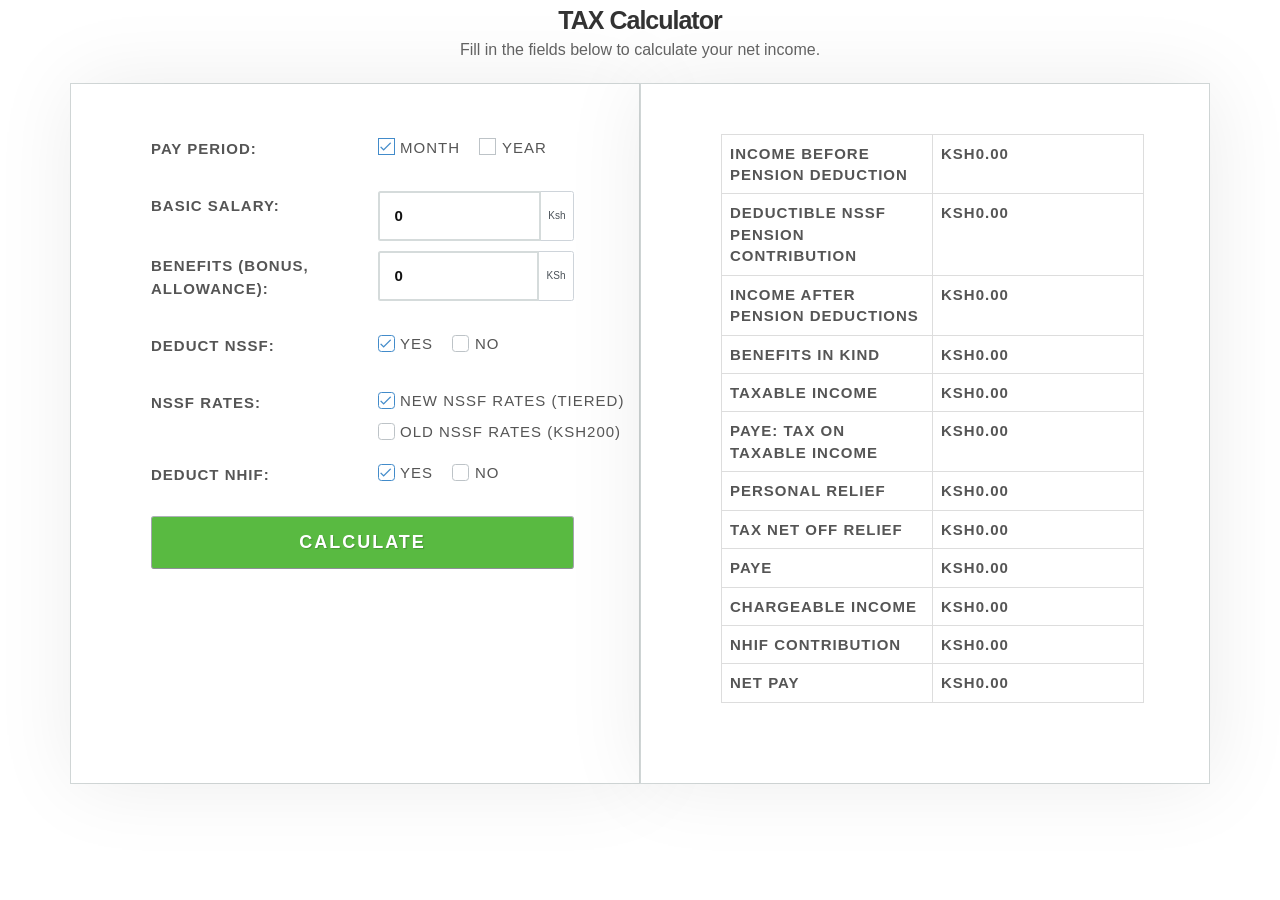
<file: index.html>
<!DOCTYPE html>
<html>
    <head>
        <title>Tax-Calculator</title>
<link rel="stylesheet" href="https://cdn.jsdelivr.net/npm/bootstrap@3.3.7/dist/css/bootstrap.min.css" integrity="sha384-BVYiiSIFeK1dGmJRAkycuHAHRg32OmUcww7on3RYdg4Va+PmSTsz/K68vbdEjh4u" crossorigin="anonymous">
<link rel="stylesheet" href="assets/css/bootstrap.min.css">
	<link rel="stylesheet" href="assets/style.css">
	<link rel="stylesheet" href="assets/css/checkbox.css" type="text/css" />
	<link rel="stylesheet" href="assets/css/materials.css" type="text/css" />
    </head>
    <body>
        <section class="fxt-template-layout8">
		<div class="fxt-content">
			<div class="fxt-header">
				<h1 class="nott" style="margin-bottom:1px!important; letter-spacing: -1px">TAX Calculator</h1>
				<p class="subnott" style="margin-bottom:2px!important; font-weight: 300;">Fill in the fields below to calculate your net income.</p>
			</div>
		</div>	
	</section>
        <section class="fxt-template-layout2">
            <div class="container">
                <div class="row">
                    <div class="col-lg-6 col-12 fxt-bg-color">
                        <div class="fxt-content">
                            <div class="fxt-form">
                                <form method="post">
                                <!-- -- FORM START-- -->
                                    <div class="form-group" style="display:none;">
                                            <div class="row">
                                            </div>
                                        </div>
    
                                        <div class="form-group">
                                            <div class="row">
                                                <div class="col-sm-6 col-form-label">
                                                    <label for="period">Pay Period:</label>
                                                </div>
    
                                                <div class="col-sm-6">
                                                <div class="pretty p-icon">
                                                    <input id="pmonth" name="period" value="month" type="radio" checked/>
                                                     <div class="state p-primary-o">
                                                        <i class="icon mdi mdi-check"></i>
                                                        <label>Month</label>
                                                    </div>
                                                </div>
    
                                                <div class="pretty p-icon">
                                                    <input id="pyear" name="period" value="year" type="radio" />
                                                     <div class="state p-primary-o">
                                                        <i class="icon mdi mdi-check"></i>
                                                        <label>Year</label>
                                                    </div>
                                                </div>
    
                                                
                                            </div>
                                            </div>
                                        </div>
    
    
                                        <div class="form-group">
                                            <div class="row">
                                                <div class="col-sm-6 col-form-label">
                                                    <label for="salary">Basic Salary:</label>
                                                </div>
                                                <div class="col-sm-6">
                                                    <div class="input-group">
                                                    <input type="text" name="salary" id="salary" class="form-control required salary" value="0" placeholder="your Salary">
                                                    <div class="input-group-append">
                                                            <span class="input-group-text bg-white">Ksh</span>
                                                    </div>
                                                    </div>
                                                </div>
                                            </div>
                                        </div>
                                        <div class="form-group">
                                            <div class="row">
                                                <div class="col-sm-6 col-form-label">
                                                    <label for="benefits">Benefits (Bonus, Allowance):</label>
                                                </div>
                                                <div class="col-sm-6">
                                                    <div class="input-group">
                                                    <input type="text" name="benefits" id="benefits" class="form-control benefits" value="0" placeholder="your Benefits" required/>
                                                    <div class="input-group-append">
                                                            <span class="input-group-text bg-white">KSh</span>
                                                        </div>
                                                    </div>
    
                                                </div>
                                            </div>
                                        </div>
    
    
                                        <div class="form-group">
                                            <div class="row">
                                                <div class="col-sm-6 col-form-label">
                                                    <label for="nssf">Deduct NSSF:</label>
                                                </div>
    
    
    
                                                <div class="col-sm-6">
                                                <div class="pretty p-icon p-curve p-tada">
                                                    <input type="radio" name="pension" id="pyes" value="yes" checked>
                                                    <div class="state p-primary-o">
                                                        <i class="icon mdi mdi-check"></i>
                                                        <label>Yes</label>
                                                    </div>
                                                </div>
                                                
                                                <div class="pretty p-icon p-curve p-tada">
                                                    <input type="radio" name="pension" id="pno" value="no">
                                                    <div class="state p-primary-o">
                                                        <i class="icon mdi mdi-check"></i>
                                                        <label>No</label>
                                                    </div>
                                                </div>
    
                                                
                                            </div>
                                            </div>
                                        </div>
    
                                        <div class="form-group">
                                            <div class="row">
                                                <div class="col-sm-6 col-form-label">
                                                    <label for="nssfrate">NSSF Rates:</label>
                                                </div>
    
                                                <div class="col-sm-6">
                                                <div class="pretty p-icon p-curve p-tada">
                                                    <input type="radio" name="rates" id="new" value="new" checked>
                                                    <div class="state p-primary-o">
                                                        <i class="icon mdi mdi-check"></i>
                                                        <label>New NSSF Rates (Tiered)</label>
                                                    </div>
                                                </div>
                                                
                                                <div class="pretty p-icon p-curve p-tada">
                                                    <input type="radio" name="rates" id="old" value="old">
                                                    <div class="state p-primary-o">
                                                        <i class="icon mdi mdi-check"></i>
                                                        <label>Old NSSF Rates (Ksh200)</label>
                                                    </div>
                                                </div>
    
                                                
                                            </div>
                                            </div>
                                        </div>
    
                                        <div class="form-group">
                                            <div class="row">
                                                <div class="col-sm-6 col-form-label">
                                                    <label for="nhif">Deduct NHIF:</label>
                                                </div>
    
                                                <div class="col-sm-6">
                                                <div class="pretty p-icon p-curve p-tada">
                                                    <input type="radio" name="insurance" id="iyes" value="yes" checked/>
                                                    <div class="state p-primary-o">
                                                        <i class="icon mdi mdi-check"></i>
                                                        <label>Yes</label>
                                                    </div>
                                                </div>
                                                
                                                <div class="pretty p-icon p-curve p-tada">
                                                    <input type="radio" name="insurance" id="ino" value="no">
                                                    <div class="state p-primary-o">
                                                        <i class="icon mdi mdi-check"></i>
                                                        <label>No</label>
                                                    </div>
                                                </div>
                                            </div>
                                            </div>
                                        </div>
    
                                        
    
                                    <div class="form-group">
                                            <button type="button" id="calculateBtn" class="fxt-btn-fill">CALCULATE</button>
                                    </div>
                                    <!-- END FORM --->
                                </form>
                            </div>
                        </div>
                    </div>
    
                    
                    <!--- RESULTS SECTION -------->
                    <div class="col-lg-6 col-12 fxt-bg-color">
                    <div class="fxt-content">
                    
                            <div id="payeresults">
                            <table class="table table-bordered">
                                <tbody>
                                 <tr>
                                  <td class="results-label">Income Before Pension Deduction</td>
                                  <td class="results-amount" id="totalIncome">Ksh0.00</td>
                                  </tr>
                                  <tr>
                                  <td class="results-label">Deductible NSSF Pension Contribution</td>
                                  <td class="results-amount" id="nssf">Ksh0.00</td>
                                  </tr>
                                  <tr>
                                  <td class="results-label">Income After Pension Deductions</td>
                                  <td class="results-amount" id="sal-pension">Ksh0.00</td>
                                  </tr>
                                  <tr>
                                  <td class="results-label">Benefits in Kind</td>
                                  <td class="results-amount" id="benefitAmt">Ksh0.00</td>
                                  </tr>
                                  <tr>
                                  <td class="results-label">Taxable Income</td>
                                  <td class="results-amount" id="tax-income">Ksh0.00</td>
                                  </tr>
                                  <tr>
                                  <td class="results-label">PAYE: Tax on Taxable Income</td>
                                  <td class="results-amount" id="total-tax">Ksh0.00</td>
                                  </tr>
                                  <tr>
                                  <td class="results-label">Personal Relief</td>
                                  <td class="results-amount" id="tax-relief">Ksh0.00</td>
                                  </tr>
                                  <tr>
                                  <td class="results-label">Tax Net off Relief</td>
                                  <td class="results-amount" id="tax-min-relief">Ksh0.00</td>
                                  </tr>
                                 
                                  <tr>
                                  <td class="results-label">PAYE</td>
                                  <td class="results-amount" id="net-paye">Ksh0.00</td>
                                  </tr>
                                 <tr>
                                  <td class="results-label">Chargeable Income</td>
                                  <td class="results-amount" id="pay-tax">Ksh0.00</td>
                                  </tr>
                                  <tr>
                                  <td class="results-label">NHIF Contribution</td>
                                  <td class="results-amount" id="nhif-contribution">Ksh0.00</td>
                                  </tr>
                                  <tr>
                                  <td class="results-label">Net Pay</td>
                                  <td class="results-amount" id="net-pay-final">Ksh0.00</td>
                                  </tr>
                                </tbody>
                              </table>
                            </div>
                        </div>
                    </div>
                    <!--- END RESULTS SECTION -------->
                </div>
            </div>
        </section>
    </body>
    <script src="./assets/js/main.js"></script>
</html>
</file>
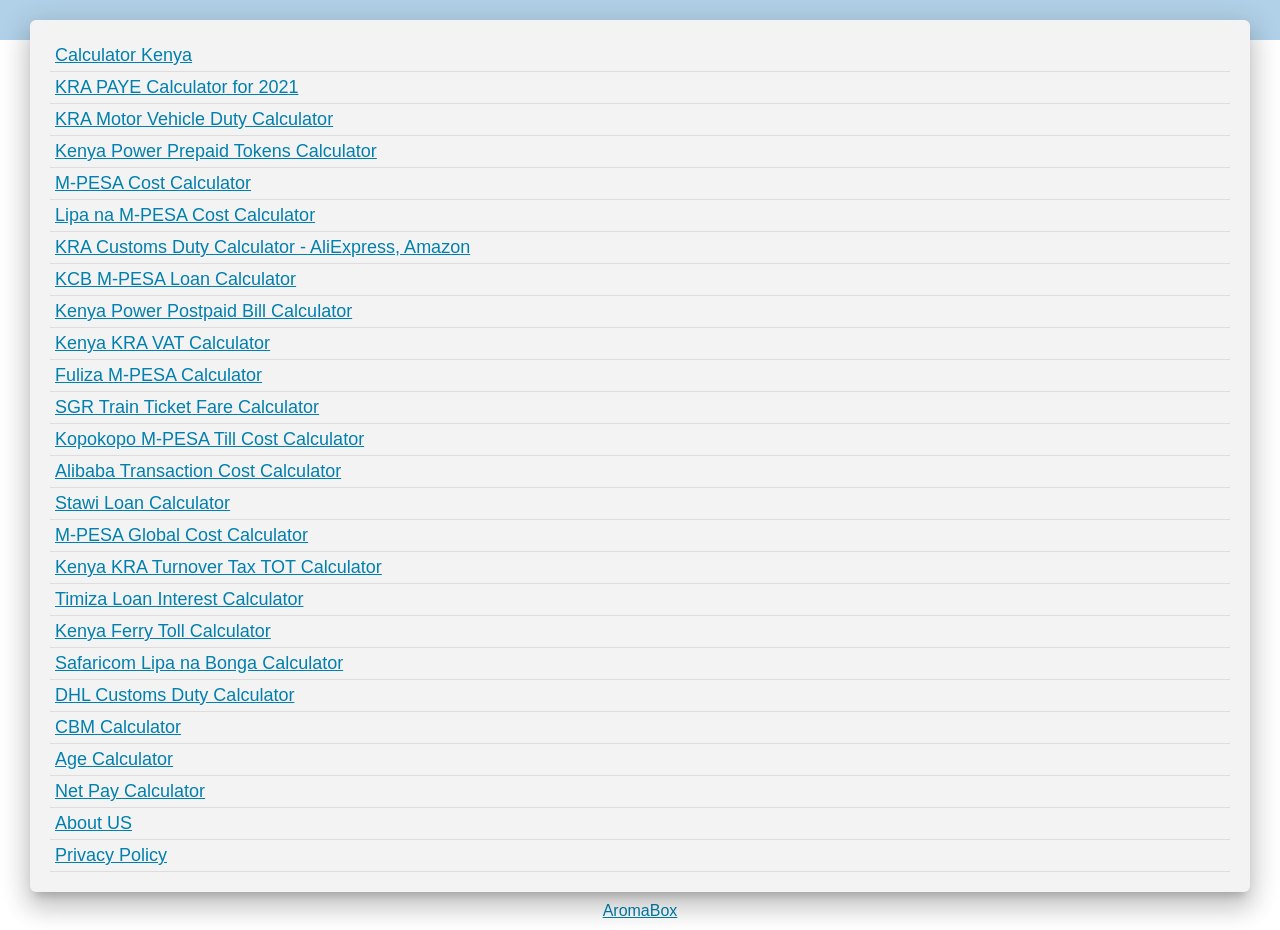
<file: assets/css/images/icons/iconalt.html>
<!doctype html>
<html lang="en">

<head>
	<title>404</title>
	
		<meta http-equiv="content-type" content="text/html; charset=utf-8" />
		<meta content='width=device-width, initial-scale=1.0, maximum-scale=1.0, user-scalable=0' name='viewport' />
	<style type="text/css">
	body {
		background-color: #fff;
		font-family: "Arial Narrow", "Helvetica", "Arial", sans-serif;
		margin: 0;
	}

	#top {

		background-color: #b1d1e8;
		font-size: 16px;
		padding-bottom: 40px;
	}

	nav {
		font-size: 24px;

		margin: 0px 30px 0px;
		border-bottom-left-radius: 6px;
		border-bottom-right-radius: 6px;
		background-color: #f3f3f3;
		color: #666;
		box-shadow: 0 10px 20px -12px rgba(0, 0, 0, 0.42), 0 3px 20px 0px rgba(0, 0, 0, 0.12), 0 8px 10px -5px rgba(0, 0, 0, 0.2);
		padding: 10px 0;
		text-align: center;
		z-index: 1;
	}

	h3 {
		margin: auto;
		padding: 10px;
		max-width: 600px;
		color: #666;
	}

	h3 span {
		float: right;
	}

	h3 a {
		font-weight: normal;
		display: block;
	}


	#cont {
		font-size: 18px;
		position: relative;
		border-radius: 6px;
		box-shadow: 0 16px 24px 2px rgba(0, 0, 0, 0.14), 0 6px 30px 5px rgba(0, 0, 0, 0.12), 0 8px 10px -5px rgba(0, 0, 0, 0.2);

		background: #f3f3f3;

		margin: -20px 30px 0px 30px;
		padding: 20px;
	}
	small {
		color: #666;
	}

	a:link,
	a:visited {
		color: #0180AF;
		text-decoration: underline;
	}

	a:hover {
		color: #666;
	}


	#footer {
		padding: 10px;
		text-align: center;
	}

	ul {
		margin: 0px;

		padding: 0px;
		list-style: none;
	}

	li {
		margin: 0px;
	}

	li ul.has-pages {
		margin-left: 20px;
	}

	.lhead {
		background: #ddd;
		color: #666;
		padding: 5px;
		margin: 2px 0px;
	}
	li ul.has-pages > .lhead {
		margin: 10px 0px;
		padding: 10px;
		color: #000;
	}

	.lcount {
		padding: 0px 10px;
	}

	.lpage {
		border-bottom: #ddd 1px solid;
		padding: 5px;
	}

	.last-page {
		border: none;
	}

	.pager {
		text-align: center;
	}

	.pager a,
	.pages span {
		padding: 10px;
		margin: 2px;
		background: #fff;
		border-radius: 10px;
    	display: inline-block;
	}
	</style>
</head>

<body>
	<div id="top">
	
	</div>
	<div id="cont">
		
			<ul class="level-1 has-pages">
					<li class="lpage">
						<a href="https://calculator.co.ke/" title="Calculator Kenya">Calculator Kenya</a>
						
					</li>
				
					<li class="lpage">
						<a href="https://calculator.co.ke/kra-salary-income-tax-paye-calculator" title="KRA PAYE Calculator for 2021">KRA PAYE Calculator for 2021</a>
						
					</li>
				
					<li class="lpage">
						<a href="https://calculator.co.ke/kra-motor-vehicle-import-duty-calculator" title="KRA Motor Vehicle Duty Calculator">KRA Motor Vehicle Duty Calculator</a>
						
					</li>
				
					<li class="lpage">
						<a href="https://calculator.co.ke/kenya-power-prepaid-tokens-calculator" title="Kenya Power Prepaid Tokens Calculator">Kenya Power Prepaid Tokens Calculator</a>
						
					</li>
				
					<li class="lpage">
						<a href="https://calculator.co.ke/safaricom-mpesa-cost-calculator" title="M-PESA Cost Calculator">M-PESA Cost Calculator</a>
						
					</li>
				
					<li class="lpage">
						<a href="https://calculator.co.ke/safaricom-lipa-na-mpesa-cost-calculator" title="Lipa na M-PESA Cost Calculator">Lipa na M-PESA Cost Calculator</a>
						
					</li>
				
					<li class="lpage">
						<a href="https://calculator.co.ke/kra-customs-duty-calculator" title="KRA Customs Duty Calculator - AliExpress, Amazon">KRA Customs Duty Calculator - AliExpress, Amazon</a>
						
					</li>
				
					<li class="lpage">
						<a href="https://calculator.co.ke/kcb-mpesa-loan-calculator" title="KCB M-PESA Loan Calculator">KCB M-PESA Loan Calculator</a>
						
					</li>
				
					<li class="lpage">
						<a href="https://calculator.co.ke/kenya-power-postpaid-bill-calculator" title="Kenya Power Postpaid Bill Calculator">Kenya Power Postpaid Bill Calculator</a>
						
					</li>
				
					<li class="lpage">
						<a href="https://calculator.co.ke/kra-value-added-tax-vat-calculator" title="Kenya KRA VAT Calculator">Kenya KRA VAT Calculator</a>
						
					</li>
				
					<li class="lpage">
						<a href="https://calculator.co.ke/safaricom-fuliza-mpesa-overdraft-calculator" title="Fuliza M-PESA Calculator">Fuliza M-PESA Calculator</a>
						
					</li>
				
					<li class="lpage">
						<a href="https://calculator.co.ke/sgr-train-fare-calculator" title="SGR Train Ticket Fare Calculator">SGR Train Ticket Fare Calculator</a>
						
					</li>
				
					<li class="lpage">
						<a href="https://calculator.co.ke/kopokopo-buygoods-till-cost-calculator" title="Kopokopo M-PESA Till Cost Calculator">Kopokopo M-PESA Till Cost Calculator</a>
						
					</li>
				
					<li class="lpage">
						<a href="https://calculator.co.ke/alibaba-transaction-cost-calculator" title="Alibaba Transaction Cost Calculator">Alibaba Transaction Cost Calculator</a>
						
					</li>
				
					<li class="lpage">
						<a href="https://calculator.co.ke/ncba-stawi-business-loan-calculator" title="Stawi Loan Calculator">Stawi Loan Calculator</a>
						
					</li>
				
					<li class="lpage">
						<a href="https://calculator.co.ke/safaricom-mpesa-global-cost-calculator" title="M-PESA Global Cost Calculator">M-PESA Global Cost Calculator</a>
						
					</li>
				
					<li class="lpage">
						<a href="https://calculator.co.ke/kra-turnover-tax-tot-calculator" title="Kenya KRA Turnover Tax TOT Calculator">Kenya KRA Turnover Tax TOT Calculator</a>
						
					</li>
				
					<li class="lpage">
						<a href="https://calculator.co.ke/absa-timiza-loan-calculator" title="Timiza Loan Interest Calculator">Timiza Loan Interest Calculator</a>
						
					</li>
				
					<li class="lpage">
						<a href="https://calculator.co.ke/kenya-ferry-service-toll-calculator" title="Kenya Ferry Toll Calculator">Kenya Ferry Toll Calculator</a>
						
					</li>
				
					<li class="lpage">
						<a href="https://calculator.co.ke/safaricom-lipa-na-bonga-points-calculator" title="Safaricom Lipa na Bonga Calculator">Safaricom Lipa na Bonga Calculator</a>
						
					</li>
				
					<li class="lpage">
						<a href="https://calculator.co.ke/dhl-customs-duty-calculator" title="DHL Customs Duty Calculator">DHL Customs Duty Calculator</a>
						
					</li>
				
					<li class="lpage">
						<a href="https://calculator.co.ke/cubic-meter-cbm-calculator" title="CBM Calculator">CBM Calculator</a>
						
					</li>
				
					<li class="lpage">
						<a href="https://calculator.co.ke/age-calculator" title="Age Calculator">Age Calculator</a>
						
					</li>
				
					<li class="lpage">
						<a href="https://calculator.co.ke/kra-net-pay-calculator" title="Net Pay Calculator">Net Pay Calculator</a>
						
					</li>
				
					<li class="lpage">
						<a href="https://calculator.co.ke/about" title="About US">About US</a>
						
					</li>
				
					<li class="lpage">
						<a href="https://calculator.co.ke/privacy-policy" title="Privacy Policy">Privacy Policy</a>
						
					</li>
				
				
			</ul>
		
		
	</div>

<div id="footer">
<a href="https://aromabox.co.ke/">AromaBox</a>
</div>

</body>

</html>
</file>
<file: assets/style.css>
/**************************************

Template Name: Xmee | Login and Register Form Html Templates
Template URL: http://html.affixtheme.com/html/xmee
Description: Creative & Exclusive Login Registration Template
Author: AffixTheme
Author URL: https://themeforest.net/user/affixtheme
Version: 1.5 

======================================  
        Table Of Contents
======================================
1. Typography
2. Template Default Style
3. Template Animation


**************************************/
/*=======================================================================
1. Typography
=========================================================================*/
html {
  height: 100%;
}
body {
  font-size: 16px;
  font-family: 'Roboto', sans-serif;
  font-weight: 400;
  height: 100%;
  line-height: 1.7;
  vertical-align: baseline;
  -webkit-font-smoothing: antialiased;
  -moz-osx-font-smoothing: grayscale;
  text-rendering: optimizeLegibility;
  color: #646464;
  background-color: #fff;
}
p {
  margin: 0 0 20px 0;
  color: #646464;
}
h1,
h2,
h3,
h4,
h5,
h6 {
  font-weight: 600;
  font-family: 'Poppins',sans-serif;
  margin: 0 0 20px 0;
  color: #333;
}
h1,
h2 {
  line-height: 1.2;
}
h3,
h4,
h5,
h6 {
  line-height: 1.4;
}
h1 {
  font-size: 25px;
}
@media only screen and (max-width: 1199px) {
  h1 {
    font-size: 34px;
  }
}
@media only screen and (max-width: 991px) {
  h1 {
    font-size: 32px;
  }
}
@media only screen and (max-width: 767px) {
  h1 {
    font-size: 30px;
  }
}
h2 {
  font-size: 28px;
}
@media only screen and (max-width: 1199px) {
  h2 {
    font-size: 26px;
  }
}
@media only screen and (max-width: 991px) {
  h2 {
    font-size: 24px;
  }
}
@media only screen and (max-width: 767px) {
  h2 {
    font-size: 22px;
  }
}
h3 {
  font-size: 22px;
}
@media only screen and (max-width: 991px) {
  h3 {
    font-size: 20px;
  }
}
@media only screen and (max-width: 767px) {
  h3 {
    font-size: 18px;
  }
}
h4 {
  font-size: 20px;
}
@media only screen and (max-width: 991px) {
  h4 {
    font-size: 18px;
  }
}
@media only screen and (max-width: 767px) {
  h4 {
    font-size: 16px;
  }
}
h5 {
  font-size: 18px;
}
@media only screen and (max-width: 991px) {
  h5 {
    font-size: 16px;
  }
}
/*=======================================================================
2. Template Default Style
=========================================================================*/
a {
  text-decoration: none;
}
a:active,
a:hover,
a:focus {
  text-decoration: none;
}
a:active,
a:hover,
a:focus {
  outline: 0 none;
}
img {
  max-width: 100%;
  height: auto;
}
ul {
  list-style: outside none none;
  margin: 0;
  padding: 0;
}
.fxt-content-between {
  display: -webkit-box;
  display: -ms-flexbox;
  display: flex;
  -webkit-box-align: center;
  -ms-flex-align: center;
  align-items: center;
  -webkit-box-pack: justify;
  -ms-flex-pack: justify;
  justify-content: space-between;
  -ms-flex-wrap: wrap;
  flex-wrap: wrap;
}
@media only screen and (max-width: 767px) {
  .fxt-none-767 {
    display: none !important;
  }
}

@media only screen and (max-width: 991px) {
  .fxt-none-991 {
  background-color: #ffffff;
  width: 100%;
  background-repeat: no-repeat;
  background-position: center center;
  background-size: cover;
  display: -webkit-box;
  display: -ms-flexbox;
  display: flex;
  padding: 0;
}
}
/*========================================================================
3. Template Animation
=========================================================================*/
.fxt-template-animation {
  position: relative;
  z-index: 1;
  width: 100%;
  opacity: 0;
  overflow: hidden;
  -webkit-transition: all 0.3s ease-in-out;
  -o-transition: all 0.3s ease-in-out;
  transition: all 0.3s ease-in-out;
}
.fxt-template-animation .fxt-transformY-50 {
  opacity: 0;
  -webkit-transform: translateY(50px);
  -ms-transform: translateY(50px);
  transform: translateY(50px);
}
.loaded.fxt-template-animation {
  opacity: 1;
}
.loaded.fxt-template-animation .fxt-transformY-50 {
  -webkit-transform: translateY(0);
  -ms-transform: translateY(0);
  transform: translateY(0);
  opacity: 1;
  -webkit-transition: all 1s ease-in-out;
  -o-transition: all 1s ease-in-out;
  transition: all 1s ease-in-out;
}
.loaded.fxt-template-animation .fxt-transition-delay-1 {
  -webkit-transition-delay: 0.1s;
  -o-transition-delay: 0.1s;
  transition-delay: 0.1s;
}
.loaded.fxt-template-animation .fxt-transition-delay-2 {
  -webkit-transition-delay: 0.2s;
  -o-transition-delay: 0.2s;
  transition-delay: 0.2s;
}
.loaded.fxt-template-animation .fxt-transition-delay-3 {
  -webkit-transition-delay: 0.3s;
  -o-transition-delay: 0.3s;
  transition-delay: 0.3s;
}
.loaded.fxt-template-animation .fxt-transition-delay-4 {
  -webkit-transition-delay: 0.4s;
  -o-transition-delay: 0.4s;
  transition-delay: 0.4s;
}
.loaded.fxt-template-animation .fxt-transition-delay-5 {
  -webkit-transition-delay: 0.5s;
  -o-transition-delay: 0.5s;
  transition-delay: 0.5s;
}
.loaded.fxt-template-animation .fxt-transition-delay-6 {
  -webkit-transition-delay: 0.6s;
  -o-transition-delay: 0.6s;
  transition-delay: 0.6s;
}
.loaded.fxt-template-animation .fxt-transition-delay-7 {
  -webkit-transition-delay: 0.7s;
  -o-transition-delay: 0.7s;
  transition-delay: 0.7s;
}
.loaded.fxt-template-animation .fxt-transition-delay-8 {
  -webkit-transition-delay: 0.8s;
  -o-transition-delay: 0.8s;
  transition-delay: 0.8s;
}
.loaded.fxt-template-animation .fxt-transition-delay-9 {
  -webkit-transition-delay: 0.9s;
  -o-transition-delay: 0.9s;
  transition-delay: 0.9s;
}
.loaded.fxt-template-animation .fxt-transition-delay-10 {
  -webkit-transition-delay: 1s;
  -o-transition-delay: 1s;
  transition-delay: 1s;
}
.loaded.fxt-template-animation .fxt-transition-delay-11 {
  -webkit-transition-delay: 1.1s;
  -o-transition-delay: 1.1s;
  transition-delay: 1.1s;
}
.loaded.fxt-template-animation .fxt-transition-delay-12 {
  -webkit-transition-delay: 1.2s;
  -o-transition-delay: 1.2s;
  transition-delay: 1.2s;
}
.loaded.fxt-template-animation .fxt-transition-delay-13 {
  -webkit-transition-delay: 1.3s;
  -o-transition-delay: 1.3s;
  transition-delay: 1.3s;
}
.loaded.fxt-template-animation .fxt-transition-delay-14 {
  -webkit-transition-delay: 1.4s;
  -o-transition-delay: 1.4s;
  transition-delay: 1.4s;
}
.loaded.fxt-template-animation .fxt-transition-delay-15 {
  -webkit-transition-delay: 1.5s;
  -o-transition-delay: 1.5s;
  transition-delay: 1.5s;
}
.loaded.fxt-template-animation .fxt-transition-delay-16 {
  -webkit-transition-delay: 1.6s;
  -o-transition-delay: 1.6s;
  transition-delay: 1.6s;
}
.loaded.fxt-template-animation .fxt-transition-delay-17 {
  -webkit-transition-delay: 1.7s;
  -o-transition-delay: 1.7s;
  transition-delay: 1.7s;
}
.loaded.fxt-template-animation .fxt-transition-delay-18 {
  -webkit-transition-delay: 1.8s;
  -o-transition-delay: 1.8s;
  transition-delay: 1.8s;
}
.loaded.fxt-template-animation .fxt-transition-delay-19 {
  -webkit-transition-delay: 1.9s;
  -o-transition-delay: 1.9s;
  transition-delay: 1.9s;
}
.loaded.fxt-template-animation .fxt-transition-delay-20 {
  -webkit-transition-delay: 2s;
  -o-transition-delay: 2s;
  transition-delay: 2s;
}

/*========================================================================
5. Demo Layout Two
=========================================================================*/
.fxt-template-layout2 {
  min-height: 80vh;
  display: -webkit-box;
  display: -ms-flexbox;
  display: flex;
  -webkit-box-align: center;
  -ms-flex-align: center;
  align-items: center;
  -webkit-box-pack: justify;
  -ms-flex-pack: justify;
  justify-content: space-between;
}
@media only screen and (max-width: 991px) {
  .fxt-template-layout2 {
    padding: 15px;
  }
}
.fxt-template-layout2 .fxt-checkbox-area {
  display: -webkit-box;
  display: -ms-flexbox;
  display: flex;
  -webkit-box-align: center;
  -ms-flex-align: center;
  align-items: center;
  -webkit-box-pack: justify;
  -ms-flex-pack: justify;
  justify-content: space-between;
  margin-bottom: 40px;
  -ms-flex-wrap: wrap;
  flex-wrap: wrap;
}
.fxt-template-layout2 .fxt-bg-color {
  background-color: #ffffff;
  width: 100%;
  background-repeat: no-repeat;
  background-position: center center;
  background-size: cover;
  display: -webkit-box;
  display: -ms-flexbox;
  display: flex;
  padding: 0;
}
.fxt-template-layout2 .fxt-bg-img {
  width: 100%;
  background-repeat: no-repeat;
  background-position: center center;
  background-size: cover;
  margin: 0;
  padding: 0;
}
/* FIX */

.fxt-template-layout2 .fxt-content {
  padding: 50px 65px 70px 80px;
  width: 100%;
  -webkit-box-shadow: 3px 0 79px 0 rgba(0, 0, 0, 0.08);
  box-shadow: 3px 0 79px 0 rgba(0, 0, 0, 0.08);
}
@media only screen and (max-width: 1199px) {
  .fxt-template-layout2 .fxt-content {
    padding: 100px 35px 70px 50px;
  }
}
@media only screen and (max-width: 991px) {
  .fxt-template-layout2 .fxt-content {
    padding: 100px 70px 70px 70px;
  }
}
@media only screen and (max-width: 767px) {
  .fxt-template-layout2 .fxt-content {
    padding: 80px 50px 50px 50px;
  }
}
@media only screen and (max-width: 575px) {
  .fxt-template-layout2 .fxt-content {
    padding: 60px 30px 30px 30px;
  }
}
@media only screen and (max-width: 479px) {
  .fxt-template-layout2 .fxt-content {
    padding: 50px 20px 20px 20px;
  }
}
.fxt-template-layout2 .fxt-header {
  text-align: center;
}
.fxt-template-layout2 .fxt-logo {
  display: block;
  margin-bottom: 50px;
  margin-left: auto;
  margin-right: auto;
  max-width: 40vw;
}
.fxt-template-layout2 .fxt-form .form-group {
  position: relative;
  z-index: 1;
}

.fxt-template-layout2 .fxt-form .form-control {
  min-height: 50px;
  -webkit-box-shadow: none;
  box-shadow: none;
  border: solid 2px #D5DBDB;
  padding: 10px 15px;
  color: #111111;
}
.fxt-template-layout2 .fxt-form input::-webkit-input-placeholder {
  color: #a1a1a1;
  font-size: 15px;
  font-weight: 300;
}
.fxt-template-layout2 .fxt-form input::-moz-placeholder {
  color: #a1a1a1;
  font-size: 15px;
  font-weight: 300;
}
.fxt-template-layout2 .fxt-form input:-moz-placeholder {
  color: #a1a1a1;
  font-size: 15px;
  font-weight: 300;
}
.fxt-template-layout2 .fxt-form input:-ms-input-placeholder {
  color: #a1a1a1;
  font-size: 15px;
  font-weight: 300;
}
.fxt-template-layout2 .fxt-btn-fill {
  font-family: 'Roboto', sans-serif;
  cursor: pointer;
  display: inline-block;
  font-size: 18px;
  font-weight: 700;
  -webkit-box-shadow: none;
  box-shadow: none;
  outline: none;
  border: 0;
  /*color: #fff;
  border-radius: 3px;*/
  background-color: #59BA41;
  padding: 10px 36px;
  margin-bottom: 10px;
  width: 100%;
  -webkit-transition: all 0.3s ease-in-out;
  -o-transition: all 0.3s ease-in-out;
  transition: all 0.3s ease-in-out;
  letter-spacing: 2px;
  text-shadow: 1px 1px 1px rgb(0 0 0 / 20%);

  border-radius: 3px; 
  border-color: #ADB1B8 #A2A6AC #8D9096;
  border-style: solid; 
  border-width: 1px; 
  color: #fff;

  /*test*/
}
.fxt-template-layout2 .fxt-btn-fill:hover {
  background-color: #007bff;
  /*border-color: #da0000;*/
  border-radius: 3px; 
  border-color: #ADB1B8 #A2A6AC #8D9096;
  border-style: solid; 
  border-width: 1px; 
  color: #fff;



}
.fxt-template-layout2 .fxt-btn-fill:focus {
  outline: none;
}
.fxt-template-layout2 .switcher-text {
  color: #63bbff;
  font-size: 15px;
  margin-bottom: 5px;
  display: block;
  -webkit-transition: all 0.3s ease-in-out;
  -o-transition: all 0.3s ease-in-out;
  transition: all 0.3s ease-in-out;
}
.fxt-template-layout2 .switcher-text:hover {
  color: #000000;
}
.fxt-template-layout2 .switcher-text2 {
  color: #63bbff;
  font-size: 15px;
  display: inline-block;
  -webkit-transition: all 0.3s ease-in-out;
  -o-transition: all 0.3s ease-in-out;
  transition: all 0.3s ease-in-out;
}
.fxt-template-layout2 .switcher-text2.inline-text {
  margin-left: 3px;
}
.fxt-template-layout2 .switcher-text2:hover {
  color: #000000;
}
.fxt-template-layout2 .fxt-style-line {
  overflow: hidden;
  text-align: center;
}
.fxt-template-layout2 .fxt-style-line h2 {
  text-align: center;
  font-weight: 300;
  margin-bottom: 30px;
  font-size: 20px;
  color: #a4a4a4;
  display: inline-block;
  position: relative;
  padding: 0 25px;
  z-index: 1;
}
.fxt-template-layout2 .fxt-style-line h2:before {
  display: inline-block;
  content: "";
  height: 1px;
  width: 100%;
  background-color: #ebebeb;
  left: 100%;
  top: 50%;
  -webkit-transform: translateY(-50%);
  -ms-transform: translateY(-50%);
  transform: translateY(-50%);
  position: absolute;
  z-index: 1;
}
.fxt-template-layout2 .fxt-style-line h2:after {
  display: inline-block;
  content: "";
  height: 1px;
  width: 100%;
  background-color: #ebebeb;
  right: 100%;
  top: 50%;
  -webkit-transform: translateY(-50%);
  -ms-transform: translateY(-50%);
  transform: translateY(-50%);
  position: absolute;
  z-index: 1;
}
.fxt-template-layout2 ul.fxt-socials {
  display: -ms-flexbox;
  display: -webkit-box;
  display: flex;
  -ms-flex-wrap: wrap;
  flex-wrap: wrap;
  -webkit-box-pack: center;
  -ms-flex-pack: center;
  justify-content: center;
  margin-right: -5px;
  margin-left: -5px;
  margin-bottom: 20px;
}
.fxt-template-layout2 ul.fxt-socials li {
  max-width: 100%;
  -webkit-box-flex: 0;
  -ms-flex: 0 0 33.33333%;
  flex: 0 0 33.33333%;
  padding-left: 5px;
  padding-right: 5px;
  margin-bottom: 10px;
}
@media only screen and (max-width: 575px) {
  .fxt-template-layout2 ul.fxt-socials li {
    -webkit-box-flex: 0;
    -ms-flex: 0 0 50%;
    flex: 0 0 50%;
  }
}
@media only screen and (max-width: 350px) {
  .fxt-template-layout2 ul.fxt-socials li {
    -webkit-box-flex: 0;
    -ms-flex: 0 0 100%;
    flex: 0 0 100%;
  }
}
.fxt-template-layout2 ul.fxt-socials li a {
  border-radius: 2px;
  display: -webkit-box;
  display: -ms-flexbox;
  display: flex;
  -webkit-box-align: center;
  -ms-flex-align: center;
  align-items: center;
  -webkit-box-pack: flex-start;
  -ms-flex-pack: flex-start;
  justify-content: flex-start;
  font-size: 14px;
  height: 45px;
  color: #ffffff;
  -webkit-transition: all 0.3s ease-in-out;
  -o-transition: all 0.3s ease-in-out;
  transition: all 0.3s ease-in-out;
}
.fxt-template-layout2 ul.fxt-socials li a i {
  border-radius: 2px 0 0 2px;
  display: -webkit-box;
  display: -ms-flexbox;
  display: flex;
  -webkit-box-align: center;
  -ms-flex-align: center;
  align-items: center;
  -webkit-box-pack: center;
  -ms-flex-pack: center;
  justify-content: center;
  width: 45px;
  height: 45px;
}
.fxt-template-layout2 ul.fxt-socials li a span {
  height: 100%;
  width: 100%;
  display: -webkit-box;
  display: -ms-flexbox;
  display: flex;
  -webkit-box-align: center;
  -ms-flex-align: center;
  align-items: center;
  -webkit-box-pack: center;
  -ms-flex-pack: center;
  justify-content: center;
  -webkit-box-flex: 1;
  -ms-flex: 1;
  flex: 1;
}
.fxt-template-layout2 ul.fxt-socials li.fxt-facebook a {
  background-color: #3b5998;
}
.fxt-template-layout2 ul.fxt-socials li.fxt-facebook a i {
  background-color: #4867aa;
}
.fxt-template-layout2 ul.fxt-socials li.fxt-facebook a:hover {
  background-color: #5676bb;
}
.fxt-template-layout2 ul.fxt-socials li.fxt-twitter a {
  background-color: #00acee;
}
.fxt-template-layout2 ul.fxt-socials li.fxt-twitter a i {
  background-color: #33ccff;
}
.fxt-template-layout2 ul.fxt-socials li.fxt-twitter a:hover {
  background-color: #3dc5f3;
}
.fxt-template-layout2 ul.fxt-socials li.fxt-google a {
  background-color: #CC3333;
}
.fxt-template-layout2 ul.fxt-socials li.fxt-google a i {
  background-color: #db4437;
}
.fxt-template-layout2 ul.fxt-socials li.fxt-google a:hover {
  background-color: #e75042;
}
.fxt-template-layout2 .checkbox {
  padding-left: 5px;
  margin-right: 30px;
  margin-bottom: 5px;
}
.fxt-template-layout2 .checkbox label {
  padding-left: 20px;
  color: #a4a4a4;
  margin-bottom: 0;
  font-size: 15px;
  position: relative;
}
.fxt-template-layout2 .checkbox label:before {
  content: "";
  position: absolute;
  width: 16px;
  height: 16px;
  top: 4px;
  left: 0;
  margin-left: -5px;
  border: 1px solid;
  border-color: #dcdcdc;
  border-radius: 3px;
  background-color: #fff;
  -webkit-transition: border 0.15s ease-in-out, color 0.15s ease-in-out;
  -o-transition: border 0.15s ease-in-out, color 0.15s ease-in-out;
  transition: border 0.15s ease-in-out, color 0.15s ease-in-out;
}
.fxt-template-layout2 .checkbox label:after {
  position: absolute;
  margin-left: -20px;
  padding-left: 3px;
  font-size: 10px;
  color: #555555;
}
.fxt-template-layout2 .checkbox input[type="checkbox"] {
  display: none;
}
.fxt-template-layout2 .checkbox input[type="checkbox"]:checked + label::after {
  font-family: 'Font Awesome 5 Free';
  content: "\f00c";
  font-weight: 900;
  color: #ffffff;
  left: 15px;
  top: 4px;
}
.fxt-template-layout2 .checkbox input[type="checkbox"]:checked + label::before {
  background-color: #ff0000;
  border-color: #ff0000;
}
.fxt-template-layout2 .fxt-footer {
  text-align: center;
}
/*========================================================================
11. Demo Layout Eight
=========================================================================*/
.fxt-template-layout8 {
  display: -webkit-box;
  display: -ms-flexbox;
  display: flex;
  -webkit-box-align: center;
  -ms-flex-align: center;
  align-items: center;
  -webkit-box-pack: center;
  -ms-flex-pack: center;
   justify-content: center;
  width: 100%;
 /*background-repeat: no-repeat;
  background-position: center;
  background-size: cover;
  position: relative;*/
  /*min-height: 100vh;*/
  /*z-index: 1;*/
  padding: 5px 15px 5px;

}
.fxt-template-layout8:before {
  content: "";
  height: 100%;
  width: 100%;
  background-color: #FFFF;
  left: 0;
  top: 0;
  position: absolute;
  z-index: -1;
}
.fxt-template-layout8 .fxt-checkbox-area {
  display: -webkit-box;
  display: -ms-flexbox;
  display: flex;
  -webkit-box-align: center;
  -ms-flex-align: center;
  align-items: center;
  -webkit-box-pack: justify;
  -ms-flex-pack: justify;
  justify-content: space-between;
  margin-bottom: 30px;
  -ms-flex-wrap: wrap;
  flex-wrap: wrap;
}
.fxt-template-layout8 .fxt-content {
  max-width: 460px;
  width: 100%;
}
.fxt-template-layout8 .fxt-header {
  text-align: center;
  margin-bottom: 5px;
}
.fxt-template-layout8 .fxt-logo {
  display: block;
  margin-bottom: 100px;
  margin-left: auto;
  margin-right: auto;
  max-width: 40vw;
}
@media only screen and (max-width: 991px) {
  .fxt-template-layout8 .fxt-logo {
    margin-bottom: 80px;
  }
}
@media only screen and (max-width: 767px) {
  .fxt-template-layout8 .fxt-logo {
    margin-bottom: 60px;
  }
}
@media only screen and (max-width: 575px) {
  .fxt-template-layout8 .fxt-logo {
    margin-bottom: 40px;
  }
}
.fxt-template-layout8 .fxt-form p {
  font-size: 20px;
  color: #fff;
}
@media only screen and (max-width: 767px) {
  .fxt-template-layout8 .fxt-form p {
    text-align: center;
  }
}
.fxt-template-layout8 .fxt-form .form-group {
  position: relative;
  z-index: 1;
}
.fxt-template-layout8 .fxt-form .form-group .field-icon {
  position: absolute;
  z-index: 1;
  right: 19px;
  bottom: 18px;
  font-size: 14px;
  color: #bebebe;
}
.fxt-template-layout8 .fxt-form .form-group .field-icon:before {
  padding: 17px 10px;
}
.fxt-template-layout8 .fxt-form .form-control {
  min-height: 50px;
  -webkit-box-shadow: none;
  box-shadow: none;
  border: 1px solid #8385bf;
  padding: 10px 15px;
  background-color: transparent;
  color: #fff;
}
.fxt-template-layout8 .fxt-form input::-webkit-input-placeholder {
  color: #bebebe;
  font-size: 18px;
  font-weight: 300;
}
.fxt-template-layout8 .fxt-form input::-moz-placeholder {
  color: #bebebe;
  font-size: 18px;
  font-weight: 300;
}
.fxt-template-layout8 .fxt-form input:-moz-placeholder {
  color: #bebebe;
  font-size: 18px;
  font-weight: 300;
}
.fxt-template-layout8 .fxt-form input:-ms-input-placeholder {
  color: #bebebe;
  font-size: 18px;
  font-weight: 300;
}
.fxt-template-layout8 .fxt-btn-fill {
  font-family: 'Roboto', sans-serif;
  cursor: pointer;
  display: inline-block;
  font-size: 17px;
  font-weight: 500;
  -webkit-box-shadow: none;
  box-shadow: none;
  outline: none;
  border: 0;
  color: #fff;
  border-radius: 3px;
  background-color: #1fbe66;
  padding: 10px 36px;
  margin-bottom: 10px;
  width: 100%;
  -webkit-transition: all 0.3s ease-in-out;
  -o-transition: all 0.3s ease-in-out;
  transition: all 0.3s ease-in-out;
}
.fxt-template-layout8 .fxt-btn-fill:hover {
  background-color: #17a156;
  border-color: #17a156;
}
.fxt-template-layout8 .fxt-btn-fill:focus {
  outline: none;
}
.fxt-template-layout8 .switcher-text {
  color: #d4d4d4;
  margin-bottom: 5px;
  text-decoration: underline;
  font-size: 15px;
  display: block;
  -webkit-transition: all 0.3s ease-in-out;
  -o-transition: all 0.3s ease-in-out;
  transition: all 0.3s ease-in-out;
}
.fxt-template-layout8 .switcher-text:hover {
  color: #e6e6e6;
}
.fxt-template-layout8 .switcher-text2 {
  color: #d4d4d4;
  text-decoration: underline;
  font-size: 15px;
  display: inline-block;
  -webkit-transition: all 0.3s ease-in-out;
  -o-transition: all 0.3s ease-in-out;
  transition: all 0.3s ease-in-out;
}
.fxt-template-layout8 .switcher-text2.inline-text {
  margin-left: 3px;
}
.fxt-template-layout8 .switcher-text2:hover {
  color: #e6e6e6;
}
.fxt-template-layout8 .fxt-style-line {
  overflow: hidden;
  text-align: center;
}
.fxt-template-layout8 .fxt-style-line h3 {
  text-align: center;
  font-weight: 300;
  margin-bottom: 30px;
  font-size: 20px;
  color: #a4a4a4;
  display: inline-block;
  position: relative;
  padding: 0 25px;
  z-index: 1;
}
.fxt-template-layout8 .fxt-style-line h3:before {
  display: inline-block;
  content: "";
  height: 1px;
  width: 100%;
  background-color: #a4a4a4;
  left: 100%;
  top: 50%;
  -webkit-transform: translateY(-50%);
  -ms-transform: translateY(-50%);
  transform: translateY(-50%);
  position: absolute;
  z-index: 1;
}
.fxt-template-layout8 .fxt-style-line h3:after {
  display: inline-block;
  content: "";
  height: 1px;
  width: 100%;
  background-color: #a4a4a4;
  right: 100%;
  top: 50%;
  -webkit-transform: translateY(-50%);
  -ms-transform: translateY(-50%);
  transform: translateY(-50%);
  position: absolute;
  z-index: 1;
}
.fxt-template-layout8 ul.fxt-socials {
  display: -ms-flexbox;
  display: -webkit-box;
  display: flex;
  -ms-flex-wrap: wrap;
  flex-wrap: wrap;
  -webkit-box-pack: center;
  -ms-flex-pack: center;
  justify-content: center;
  margin-right: -5px;
  margin-left: -5px;
  margin-bottom: 20px;
}
.fxt-template-layout8 ul.fxt-socials li {
  max-width: 100%;
  -webkit-box-flex: 0;
  -ms-flex: 0 0 33.33333%;
  flex: 0 0 33.33333%;
  padding-left: 5px;
  padding-right: 5px;
  margin-bottom: 10px;
}
@media only screen and (max-width: 575px) {
  .fxt-template-layout8 ul.fxt-socials li {
    -webkit-box-flex: 0;
    -ms-flex: 0 0 50%;
    flex: 0 0 50%;
  }
}
@media only screen and (max-width: 350px) {
  .fxt-template-layout8 ul.fxt-socials li {
    -webkit-box-flex: 0;
    -ms-flex: 0 0 100%;
    flex: 0 0 100%;
  }
}
.fxt-template-layout8 ul.fxt-socials li a {
  border-radius: 2px;
  display: -webkit-box;
  display: -ms-flexbox;
  display: flex;
  -webkit-box-align: center;
  -ms-flex-align: center;
  align-items: center;
  -webkit-box-pack: flex-start;
  -ms-flex-pack: flex-start;
  justify-content: flex-start;
  font-size: 14px;
  height: 45px;
  color: #ffffff;
  -webkit-transition: all 0.3s ease-in-out;
  -o-transition: all 0.3s ease-in-out;
  transition: all 0.3s ease-in-out;
}
.fxt-template-layout8 ul.fxt-socials li a i {
  border-radius: 2px 0 0 2px;
  display: -webkit-box;
  display: -ms-flexbox;
  display: flex;
  -webkit-box-align: center;
  -ms-flex-align: center;
  align-items: center;
  -webkit-box-pack: center;
  -ms-flex-pack: center;
  justify-content: center;
  width: 45px;
  height: 45px;
}
.fxt-template-layout8 ul.fxt-socials li a span {
  height: 100%;
  width: 100%;
  display: -webkit-box;
  display: -ms-flexbox;
  display: flex;
  -webkit-box-align: center;
  -ms-flex-align: center;
  align-items: center;
  -webkit-box-pack: center;
  -ms-flex-pack: center;
  justify-content: center;
  -webkit-box-flex: 1;
  -ms-flex: 1;
  flex: 1;
}
.fxt-template-layout8 ul.fxt-socials li.fxt-facebook a {
  background-color: #3b5998;
}
.fxt-template-layout8 ul.fxt-socials li.fxt-facebook a i {
  background-color: #4867aa;
}
.fxt-template-layout8 ul.fxt-socials li.fxt-facebook a:hover {
  background-color: #5676bb;
}
.fxt-template-layout8 ul.fxt-socials li.fxt-twitter a {
  background-color: #00acee;
}
.fxt-template-layout8 ul.fxt-socials li.fxt-twitter a i {
  background-color: #33ccff;
}
.fxt-template-layout8 ul.fxt-socials li.fxt-twitter a:hover {
  background-color: #3dc5f3;
}
.fxt-template-layout8 ul.fxt-socials li.fxt-google a {
  background-color: #CC3333;
}
.fxt-template-layout8 ul.fxt-socials li.fxt-google a i {
  background-color: #db4437;
}
.fxt-template-layout8 ul.fxt-socials li.fxt-google a:hover {
  background-color: #e75042;
}
.fxt-template-layout8 .checkbox {
  padding-left: 5px;
  margin-right: 30px;
  margin-bottom: 5px;
}
.fxt-template-layout8 .checkbox label {
  padding-left: 20px;
  color: #b9b9b9;
  margin-bottom: 0;
  font-size: 15px;
  position: relative;
}
.fxt-template-layout8 .checkbox label:before {
  content: "";
  position: absolute;
  width: 16px;
  height: 16px;
  top: 4px;
  left: 0;
  margin-left: -5px;
  border: 1px solid;
  border-color: #dcdcdc;
  border-radius: 2px;
  background-color: transparent;
  -webkit-transition: border 0.15s ease-in-out, color 0.15s ease-in-out;
  -o-transition: border 0.15s ease-in-out, color 0.15s ease-in-out;
  transition: border 0.15s ease-in-out, color 0.15s ease-in-out;
}
.fxt-template-layout8 .checkbox label:after {
  position: absolute;
  margin-left: -20px;
  padding-left: 3px;
  font-size: 10px;
  color: #555555;
}
.fxt-template-layout8 .checkbox input[type="checkbox"] {
  display: none;
}
.fxt-template-layout8 .checkbox input[type="checkbox"]:checked + label::after {
  font-family: 'Font Awesome 5 Free';
  content: "\f00c";
  font-weight: 900;
  color: #ffffff;
  left: 15px;
  top: 4px;
}
.fxt-template-layout8 .checkbox input[type="checkbox"]:checked + label::before {
  background-color: #1fbe66;
  border-color: #1fbe66;
}
.fxt-template-layout8 .fxt-footer {
  text-align: center;
}
.fxt-template-layout8 .fxt-footer p {
  color: #b6b6b6;
}


/*Custom CSS*/
.form-control {
   font-size: 15px;
    font-weight: 700;
    font-family: Raleway, sans-serif;
    text-transform: uppercase;
    letter-spacing: 1px;
    color: #555;
    margin-bottom: 10px;
    cursor: pointer;
    

  }

  .col-form-label {
   font-size: 15px;
    font-weight: 700;
    font-family: Raleway, sans-serif;
    text-transform: uppercase;
    letter-spacing: 1px;
    color: #555;
    margin-bottom: 10px;
    cursor: pointer;

  }
  .pretty{
   font-size: 15px;
    font-weight: 700;
    font-family: Raleway, sans-serif;
    text-transform: uppercase;
    letter-spacing: 1px;
    color: #555;
    margin-bottom: 10px;
    cursor: pointer;

  }


.results-label {
    font-size: 15px;
    font-weight: 700;
    font-family: Raleway, sans-serif;
    text-transform: uppercase;
    letter-spacing: 1px;
    color: #555;
    margin-bottom: 10px;
    cursor: pointer;
    width: 50%;
}
.results-amount {
    font-size: 15px;
    font-weight: 800;
    font-family: Raleway, sans-serif;
    text-transform: uppercase;
    letter-spacing: 1px;
    color: #555;
    margin-bottom: 10px;
    cursor: pointer;
    text-align: left;
    width: 50%;
}
.fxt-email-fill{
  background-color: #59BA41;
  font-family: 'Roboto', sans-serif;
  cursor: pointer;
  display: inline-block;
  font-size: 17px;
  font-weight: 500;
  -webkit-box-shadow: none;
  box-shadow: none;
  outline: none;
  border: 0;
  color: #fff;
  border-radius: 3px;
}

.fxt-email-fill:hover{
  background-color: #007bff;
  border-color: #db9e2d;
}

.advertisement{
max-width: 1140px; 
max-height:200px;*/ 
border: thin solid #dadce0;
border-radius:.1rem;
padding-bottom:1px;
}

@media only screen and (max-width: 767px) {
  .nott {
    font-size: 18px!important;
  }
}

@media only screen and (max-width: 767px) {
  .subnott {
    font-size: 16px!important;
  }
}

.table-bordered td, .table-bordered th {
   border: solid 2px #D5DBDB;
}
.input-group > .custom-select:not(:last-child), .input-group > .form-control:not(:last-child) {
border: solid 2px #D5DBDB;
}
.fxt-template-layout2 .fxt-bg-color {
  border: solid 1px #D5DBDB;
}
/* DATE CUSTOM */
.tleft{
  font-size: 14px!important;
}
</file>
<file: assets/css/checkbox.css>
/**
 * pretty-checkbox.css
 *
 * A pure CSS library to beautify checkbox and radio buttons
 *
 * Source: https://github.com/lokesh-coder/pretty-checkbox
 * Demo: https://lokesh-coder.github.io/pretty-checkbox
 *
 * Copyright (c) 2017 Lokesh rajendran
 */

.pretty * {
  box-sizing: border-box;
}

.pretty input:not([type='checkbox']):not([type='radio']) {
  display: none;
}

.pretty {
  position: relative;
  display: inline-block;
  margin-right: 1em;
  white-space: nowrap;
  line-height: 1;
}

.pretty input {
  position: absolute;
  left: 0;
  top: 0;
  min-width: 1em;
  width: 100%;
  height: 100%;
  z-index: 2;
  opacity: 0;
  margin: 0;
  padding: 0;
  cursor: pointer;
}

.pretty .state label {
  position: initial;
  display: inline-block;
  font-weight: normal;
  margin: 0;
  text-indent: 1.5em;
  min-width: calc(1em + 2px);
}

.pretty .state label:before,
.pretty .state label:after {
  content: '';
  width: calc(1em + 2px);
  height: calc(1em + 2px);
  display: block;
  box-sizing: border-box;
  border-radius: 0;
  border: 1px solid transparent;
  z-index: 0;
  position: absolute;
  left: 0;
  top: calc((0% - (100% - 1em)) - 8%);
  background-color: transparent;
}

.pretty .state label:before {
  border-color: #bdc3c7;
}

.pretty .state.p-is-hover,
.pretty .state.p-is-indeterminate {
  display: none;
}

@-webkit-keyframes zoom {
  0% {
    opacity: 0;
    -webkit-transform: scale(0);
    transform: scale(0);
  }
}

@keyframes zoom {
  0% {
    opacity: 0;
    -webkit-transform: scale(0);
    transform: scale(0);
  }
}

@-webkit-keyframes tada {
  0% {
    -webkit-animation-timing-function: ease-in;
    animation-timing-function: ease-in;
    opacity: 0;
    -webkit-transform: scale(7);
    transform: scale(7);
  }
  38% {
    -webkit-animation-timing-function: ease-out;
    animation-timing-function: ease-out;
    opacity: 1;
    -webkit-transform: scale(1);
    transform: scale(1);
  }
  55% {
    -webkit-animation-timing-function: ease-in;
    animation-timing-function: ease-in;
    -webkit-transform: scale(1.5);
    transform: scale(1.5);
  }
  72% {
    -webkit-animation-timing-function: ease-out;
    animation-timing-function: ease-out;
    -webkit-transform: scale(1);
    transform: scale(1);
  }
  81% {
    -webkit-animation-timing-function: ease-in;
    animation-timing-function: ease-in;
    -webkit-transform: scale(1.24);
    transform: scale(1.24);
  }
  89% {
    -webkit-animation-timing-function: ease-out;
    animation-timing-function: ease-out;
    -webkit-transform: scale(1);
    transform: scale(1);
  }
  95% {
    -webkit-animation-timing-function: ease-in;
    animation-timing-function: ease-in;
    -webkit-transform: scale(1.04);
    transform: scale(1.04);
  }
  100% {
    -webkit-animation-timing-function: ease-out;
    animation-timing-function: ease-out;
    -webkit-transform: scale(1);
    transform: scale(1);
  }
}

@keyframes tada {
  0% {
    -webkit-animation-timing-function: ease-in;
    animation-timing-function: ease-in;
    opacity: 0;
    -webkit-transform: scale(7);
    transform: scale(7);
  }
  38% {
    -webkit-animation-timing-function: ease-out;
    animation-timing-function: ease-out;
    opacity: 1;
    -webkit-transform: scale(1);
    transform: scale(1);
  }
  55% {
    -webkit-animation-timing-function: ease-in;
    animation-timing-function: ease-in;
    -webkit-transform: scale(1.5);
    transform: scale(1.5);
  }
  72% {
    -webkit-animation-timing-function: ease-out;
    animation-timing-function: ease-out;
    -webkit-transform: scale(1);
    transform: scale(1);
  }
  81% {
    -webkit-animation-timing-function: ease-in;
    animation-timing-function: ease-in;
    -webkit-transform: scale(1.24);
    transform: scale(1.24);
  }
  89% {
    -webkit-animation-timing-function: ease-out;
    animation-timing-function: ease-out;
    -webkit-transform: scale(1);
    transform: scale(1);
  }
  95% {
    -webkit-animation-timing-function: ease-in;
    animation-timing-function: ease-in;
    -webkit-transform: scale(1.04);
    transform: scale(1.04);
  }
  100% {
    -webkit-animation-timing-function: ease-out;
    animation-timing-function: ease-out;
    -webkit-transform: scale(1);
    transform: scale(1);
  }
}

@-webkit-keyframes jelly {
  0% {
    -webkit-transform: scale3d(1, 1, 1);
    transform: scale3d(1, 1, 1);
  }
  30% {
    -webkit-transform: scale3d(0.75, 1.25, 1);
    transform: scale3d(0.75, 1.25, 1);
  }
  40% {
    -webkit-transform: scale3d(1.25, 0.75, 1);
    transform: scale3d(1.25, 0.75, 1);
  }
  50% {
    -webkit-transform: scale3d(0.85, 1.15, 1);
    transform: scale3d(0.85, 1.15, 1);
  }
  65% {
    -webkit-transform: scale3d(1.05, 0.95, 1);
    transform: scale3d(1.05, 0.95, 1);
  }
  75% {
    -webkit-transform: scale3d(0.95, 1.05, 1);
    transform: scale3d(0.95, 1.05, 1);
  }
  100% {
    -webkit-transform: scale3d(1, 1, 1);
    transform: scale3d(1, 1, 1);
  }
}

@keyframes jelly {
  0% {
    -webkit-transform: scale3d(1, 1, 1);
    transform: scale3d(1, 1, 1);
  }
  30% {
    -webkit-transform: scale3d(0.75, 1.25, 1);
    transform: scale3d(0.75, 1.25, 1);
  }
  40% {
    -webkit-transform: scale3d(1.25, 0.75, 1);
    transform: scale3d(1.25, 0.75, 1);
  }
  50% {
    -webkit-transform: scale3d(0.85, 1.15, 1);
    transform: scale3d(0.85, 1.15, 1);
  }
  65% {
    -webkit-transform: scale3d(1.05, 0.95, 1);
    transform: scale3d(1.05, 0.95, 1);
  }
  75% {
    -webkit-transform: scale3d(0.95, 1.05, 1);
    transform: scale3d(0.95, 1.05, 1);
  }
  100% {
    -webkit-transform: scale3d(1, 1, 1);
    transform: scale3d(1, 1, 1);
  }
}

@-webkit-keyframes rotate {
  0% {
    opacity: 0;
    -webkit-transform: translateZ(-200px) rotate(-45deg);
    transform: translateZ(-200px) rotate(-45deg);
  }
  100% {
    opacity: 1;
    -webkit-transform: translateZ(0) rotate(0);
    transform: translateZ(0) rotate(0);
  }
}

@keyframes rotate {
  0% {
    opacity: 0;
    -webkit-transform: translateZ(-200px) rotate(-45deg);
    transform: translateZ(-200px) rotate(-45deg);
  }
  100% {
    opacity: 1;
    -webkit-transform: translateZ(0) rotate(0);
    transform: translateZ(0) rotate(0);
  }
}

@-webkit-keyframes pulse {
  0% {
    box-shadow: 0px 0px 0px 0px #bdc3c7;
  }
  100% {
    box-shadow: 0px 0px 0px 1.5em rgba(189, 195, 199, 0);
  }
}

@keyframes pulse {
  0% {
    box-shadow: 0px 0px 0px 0px #bdc3c7;
  }
  100% {
    box-shadow: 0px 0px 0px 1.5em rgba(189, 195, 199, 0);
  }
}

.pretty.p-default.p-fill .state label:after {
  -webkit-transform: scale(1);
  -ms-transform: scale(1);
  transform: scale(1);
}

.pretty.p-default .state label:after {
  -webkit-transform: scale(0.6);
  -ms-transform: scale(0.6);
  transform: scale(0.6);
}

.pretty.p-default input:checked ~ .state label:after {
  background-color: #bdc3c7 !important;
}

.pretty.p-default.p-thick .state label:before,
.pretty.p-default.p-thick .state label:after {
  border-width: calc(1em / 7);
}

.pretty.p-default.p-thick .state label:after {
  -webkit-transform: scale(0.4) !important;
  -ms-transform: scale(0.4) !important;
  transform: scale(0.4) !important;
}

.pretty.p-icon .state .icon {
  position: absolute;
  font-size: 1em;
  width: calc(1em + 2px);
  height: calc(1em + 2px);
  left: 0;
  z-index: 1;
  text-align: center;
  line-height: normal;
  top: calc((0% - (100% - 1em)) - 8%);
  border: 1px solid transparent;
  opacity: 0;
}

.pretty.p-icon .state .icon:before {
  margin: 0;
  width: 100%;
  height: 100%;
  text-align: center;
  display: -webkit-box;
  display: -ms-flexbox;
  display: flex;
  -webkit-box-flex: 1;
  -ms-flex: 1;
  flex: 1;
  -webkit-box-pack: center;
  -ms-flex-pack: center;
  justify-content: center;
  -webkit-box-align: center;
  -ms-flex-align: center;
  align-items: center;
  line-height: 1;
}

.pretty.p-icon input:checked ~ .state .icon {
  opacity: 1;
}

.pretty.p-icon input:checked ~ .state label:before {
  border-color: #5a656b;
}

.pretty.p-svg .state .svg {
  position: absolute;
  font-size: 1em;
  width: calc(1em + 2px);
  height: calc(1em + 2px);
  left: 0;
  z-index: 1;
  text-align: center;
  line-height: normal;
  top: calc((0% - (100% - 1em)) - 8%);
  border: 1px solid transparent;
  opacity: 0;
}

.pretty.p-svg .state svg {
  margin: 0;
  width: 100%;
  height: 100%;
  text-align: center;
  display: -webkit-box;
  display: -ms-flexbox;
  display: flex;
  -webkit-box-flex: 1;
  -ms-flex: 1;
  flex: 1;
  -webkit-box-pack: center;
  -ms-flex-pack: center;
  justify-content: center;
  -webkit-box-align: center;
  -ms-flex-align: center;
  align-items: center;
  line-height: 1;
}

.pretty.p-svg input:checked ~ .state .svg {
  opacity: 1;
}

.pretty.p-image .state img {
  opacity: 0;
  position: absolute;
  width: calc(1em + 2px);
  height: calc(1em + 2px);
  top: 0;
  top: calc((0% - (100% - 1em)) - 8%);
  left: 0;
  z-index: 0;
  text-align: center;
  line-height: normal;
  -webkit-transform: scale(0.8);
  -ms-transform: scale(0.8);
  transform: scale(0.8);
}

.pretty.p-image input:checked ~ .state img {
  opacity: 1;
}

.pretty.p-switch input {
  min-width: 2em;
}

.pretty.p-switch .state {
  position: relative;
}

.pretty.p-switch .state:before {
  content: '';
  border: 1px solid #bdc3c7;
  border-radius: 60px;
  width: 2em;
  box-sizing: unset;
  height: calc(1em + 2px);
  position: absolute;
  top: 0;
  top: calc((0% - (100% - 1em)) - 16%);
  z-index: 0;
  transition: all 0.5s ease;
}

.pretty.p-switch .state label {
  text-indent: 2.5em;
}

.pretty.p-switch .state label:before,
.pretty.p-switch .state label:after {
  transition: all 0.5s ease;
  border-radius: 100%;
  left: 0;
  border-color: transparent;
  -webkit-transform: scale(0.8);
  -ms-transform: scale(0.8);
  transform: scale(0.8);
}

.pretty.p-switch .state label:after {
  background-color: #bdc3c7 !important;
}

.pretty.p-switch input:checked ~ .state:before {
  border-color: #5a656b;
}

.pretty.p-switch input:checked ~ .state label:before {
  opacity: 0;
}

.pretty.p-switch input:checked ~ .state label:after {
  background-color: #5a656b !important;
  left: 1em;
}

.pretty.p-switch.p-fill input:checked ~ .state:before {
  border-color: #5a656b;
  background-color: #5a656b !important;
}

.pretty.p-switch.p-fill input:checked ~ .state label:before {
  opacity: 0;
}

.pretty.p-switch.p-fill input:checked ~ .state label:after {
  background-color: #fff !important;
  left: 1em;
}

.pretty.p-switch.p-slim .state:before {
  height: 0.1em;
  background: #bdc3c7 !important;
  top: calc(50% - 0.1em);
}

.pretty.p-switch.p-slim input:checked ~ .state:before {
  border-color: #5a656b;
  background-color: #5a656b !important;
}

.pretty.p-has-hover input:hover ~ .state:not(.p-is-hover) {
  display: none;
}

.pretty.p-has-hover input:hover ~ .state.p-is-hover {
  display: block;
}

.pretty.p-has-hover input:hover ~ .state.p-is-hover .icon {
  display: block;
}

.pretty.p-has-focus input:focus ~ .state label:before {
  box-shadow: 0px 0px 3px 0px #bdc3c7;
}

.pretty.p-has-indeterminate input[type='checkbox']:indeterminate ~ .state:not(.p-is-indeterminate) {
  display: none;
}

.pretty.p-has-indeterminate input[type='checkbox']:indeterminate ~ .state.p-is-indeterminate {
  display: block;
}

.pretty.p-has-indeterminate input[type='checkbox']:indeterminate ~ .state.p-is-indeterminate .icon {
  display: block;
  opacity: 1;
}

.pretty.p-toggle .state.p-on {
  opacity: 0;
  display: none;
}

.pretty.p-toggle .state.p-off,
.pretty.p-toggle .state .icon,
.pretty.p-toggle .state .svg,
.pretty.p-toggle .state img {
  opacity: 1;
  display: inherit;
}

.pretty.p-toggle .state.p-off .icon {
  color: #bdc3c7;
}

.pretty.p-toggle input:checked ~ .state.p-on {
  opacity: 1;
  display: inherit;
}

.pretty.p-toggle input:checked ~ .state.p-off {
  opacity: 0;
  display: none;
}

.pretty.p-plain input:checked ~ .state label:before,
.pretty.p-plain.p-toggle .state label:before {
  content: none;
}

.pretty.p-plain.p-plain .icon {
  -webkit-transform: scale(1.1);
  -ms-transform: scale(1.1);
  transform: scale(1.1);
}

.pretty.p-round .state label:before,
.pretty.p-round .state label:after {
  border-radius: 100%;
}

.pretty.p-round.p-icon .state .icon {
  border-radius: 100%;
  overflow: hidden;
}

.pretty.p-round.p-icon .state .icon:before {
  -webkit-transform: scale(0.8);
  -ms-transform: scale(0.8);
  transform: scale(0.8);
}

.pretty.p-curve .state label:before,
.pretty.p-curve .state label:after {
  border-radius: 20%;
}

.pretty.p-smooth label:before,
.pretty.p-smooth label:after,
.pretty.p-smooth .icon,
.pretty.p-smooth .svg {
  transition: all 0.5s ease;
}

.pretty.p-smooth input:checked + .state label:after {
  transition: all 0.3s ease;
}

.pretty.p-smooth input:checked + .state .icon,
.pretty.p-smooth input:checked + .state .svg,
.pretty.p-smooth input:checked + .state img {
  -webkit-animation: zoom 0.2s ease;
  animation: zoom 0.2s ease;
}

.pretty.p-smooth.p-default input:checked + .state label:after {
  -webkit-animation: zoom 0.2s ease;
  animation: zoom 0.2s ease;
}

.pretty.p-smooth.p-plain input:checked + .state label:before {
  content: '';
  -webkit-transform: scale(0);
  -ms-transform: scale(0);
  transform: scale(0);
  transition: all 0.5s ease;
}

.pretty.p-tada:not(.p-default) input:checked + .state .icon,
.pretty.p-tada:not(.p-default) input:checked + .state .svg,
.pretty.p-tada:not(.p-default) input:checked + .state img,
.pretty.p-tada:not(.p-default) input:checked + .state label:before,
.pretty.p-tada:not(.p-default) input:checked + .state label:after {
  -webkit-animation: tada 0.7s cubic-bezier(0.25, 0.46, 0.45, 0.94) 1 alternate;
  animation: tada 0.7s cubic-bezier(0.25, 0.46, 0.45, 0.94) 1 alternate;
  opacity: 1;
}

.pretty.p-jelly:not(.p-default) input:checked + .state .icon,
.pretty.p-jelly:not(.p-default) input:checked + .state .svg,
.pretty.p-jelly:not(.p-default) input:checked + .state img,
.pretty.p-jelly:not(.p-default) input:checked + .state label:before,
.pretty.p-jelly:not(.p-default) input:checked + .state label:after {
  -webkit-animation: jelly 0.7s cubic-bezier(0.25, 0.46, 0.45, 0.94);
  animation: jelly 0.7s cubic-bezier(0.25, 0.46, 0.45, 0.94);
  opacity: 1;
}

.pretty.p-jelly:not(.p-default) input:checked + .state label:before {
  border-color: transparent;
}

.pretty.p-rotate:not(.p-default) input:checked ~ .state .icon,
.pretty.p-rotate:not(.p-default) input:checked ~ .state .svg,
.pretty.p-rotate:not(.p-default) input:checked ~ .state img,
.pretty.p-rotate:not(.p-default) input:checked ~ .state label:before,
.pretty.p-rotate:not(.p-default) input:checked ~ .state label:after {
  -webkit-animation: rotate 0.7s cubic-bezier(0.25, 0.46, 0.45, 0.94);
  animation: rotate 0.7s cubic-bezier(0.25, 0.46, 0.45, 0.94);
  opacity: 1;
}

.pretty.p-rotate:not(.p-default) input:checked ~ .state label:before {
  border-color: transparent;
}

.pretty.p-pulse:not(.p-switch) input:checked ~ .state label:before {
  -webkit-animation: pulse 1s;
  animation: pulse 1s;
}

.pretty input[disabled] {
  cursor: not-allowed;
  display: none;
}

.pretty input[disabled] ~ * {
  opacity: .5;
}

.pretty.p-locked input {
  display: none;
  cursor: not-allowed;
}

.pretty input:checked ~ .state.p-primary label:after,
.pretty.p-toggle .state.p-primary label:after {
  background-color: #428bca !important;
}

.pretty input:checked ~ .state.p-primary .icon,
.pretty input:checked ~ .state.p-primary .svg,
.pretty.p-toggle .state.p-primary .icon,
.pretty.p-toggle .state.p-primary .svg {
  color: #fff;
  stroke: #fff;
}

.pretty input:checked ~ .state.p-primary-o label:before,
.pretty.p-toggle .state.p-primary-o label:before {
  border-color: #428bca;
}

.pretty input:checked ~ .state.p-primary-o label:after,
.pretty.p-toggle .state.p-primary-o label:after {
  background-color: transparent;
}

.pretty input:checked ~ .state.p-primary-o .icon,
.pretty input:checked ~ .state.p-primary-o .svg,
.pretty input:checked ~ .state.p-primary-o svg,
.pretty.p-toggle .state.p-primary-o .icon,
.pretty.p-toggle .state.p-primary-o .svg,
.pretty.p-toggle .state.p-primary-o svg {
  color: #428bca;
  stroke: #428bca;
}

.pretty.p-default:not(.p-fill) input:checked ~ .state.p-primary-o label:after {
  background-color: #428bca !important;
}

.pretty.p-switch input:checked ~ .state.p-primary:before {
  border-color: #428bca;
}

.pretty.p-switch.p-fill input:checked ~ .state.p-primary:before {
  background-color: #428bca !important;
}

.pretty.p-switch.p-slim input:checked ~ .state.p-primary:before {
  border-color: #245682;
  background-color: #245682 !important;
}

.pretty input:checked ~ .state.p-info label:after,
.pretty.p-toggle .state.p-info label:after {
  background-color: #5bc0de !important;
}

.pretty input:checked ~ .state.p-info .icon,
.pretty input:checked ~ .state.p-info .svg,
.pretty.p-toggle .state.p-info .icon,
.pretty.p-toggle .state.p-info .svg {
  color: #fff;
  stroke: #fff;
}

.pretty input:checked ~ .state.p-info-o label:before,
.pretty.p-toggle .state.p-info-o label:before {
  border-color: #5bc0de;
}

.pretty input:checked ~ .state.p-info-o label:after,
.pretty.p-toggle .state.p-info-o label:after {
  background-color: transparent;
}

.pretty input:checked ~ .state.p-info-o .icon,
.pretty input:checked ~ .state.p-info-o .svg,
.pretty input:checked ~ .state.p-info-o svg,
.pretty.p-toggle .state.p-info-o .icon,
.pretty.p-toggle .state.p-info-o .svg,
.pretty.p-toggle .state.p-info-o svg {
  color: #5bc0de;
  stroke: #5bc0de;
}

.pretty.p-default:not(.p-fill) input:checked ~ .state.p-info-o label:after {
  background-color: #5bc0de !important;
}

.pretty.p-switch input:checked ~ .state.p-info:before {
  border-color: #5bc0de;
}

.pretty.p-switch.p-fill input:checked ~ .state.p-info:before {
  background-color: #5bc0de !important;
}

.pretty.p-switch.p-slim input:checked ~ .state.p-info:before {
  border-color: #2390b0;
  background-color: #2390b0 !important;
}

.pretty input:checked ~ .state.p-success label:after,
.pretty.p-toggle .state.p-success label:after {
  background-color: #5cb85c !important;
}

.pretty input:checked ~ .state.p-success .icon,
.pretty input:checked ~ .state.p-success .svg,
.pretty.p-toggle .state.p-success .icon,
.pretty.p-toggle .state.p-success .svg {
  color: #fff;
  stroke: #fff;
}

.pretty input:checked ~ .state.p-success-o label:before,
.pretty.p-toggle .state.p-success-o label:before {
  border-color: #5cb85c;
}

.pretty input:checked ~ .state.p-success-o label:after,
.pretty.p-toggle .state.p-success-o label:after {
  background-color: transparent;
}

.pretty input:checked ~ .state.p-success-o .icon,
.pretty input:checked ~ .state.p-success-o .svg,
.pretty input:checked ~ .state.p-success-o svg,
.pretty.p-toggle .state.p-success-o .icon,
.pretty.p-toggle .state.p-success-o .svg,
.pretty.p-toggle .state.p-success-o svg {
  color: #5cb85c;
  stroke: #5cb85c;
}

.pretty.p-default:not(.p-fill) input:checked ~ .state.p-success-o label:after {
  background-color: #5cb85c !important;
}

.pretty.p-switch input:checked ~ .state.p-success:before {
  border-color: #5cb85c;
}

.pretty.p-switch.p-fill input:checked ~ .state.p-success:before {
  background-color: #5cb85c !important;
}

.pretty.p-switch.p-slim input:checked ~ .state.p-success:before {
  border-color: #357935;
  background-color: #357935 !important;
}

.pretty input:checked ~ .state.p-warning label:after,
.pretty.p-toggle .state.p-warning label:after {
  background-color: #f0ad4e !important;
}

.pretty input:checked ~ .state.p-warning .icon,
.pretty input:checked ~ .state.p-warning .svg,
.pretty.p-toggle .state.p-warning .icon,
.pretty.p-toggle .state.p-warning .svg {
  color: #fff;
  stroke: #fff;
}

.pretty input:checked ~ .state.p-warning-o label:before,
.pretty.p-toggle .state.p-warning-o label:before {
  border-color: #f0ad4e;
}

.pretty input:checked ~ .state.p-warning-o label:after,
.pretty.p-toggle .state.p-warning-o label:after {
  background-color: transparent;
}

.pretty input:checked ~ .state.p-warning-o .icon,
.pretty input:checked ~ .state.p-warning-o .svg,
.pretty input:checked ~ .state.p-warning-o svg,
.pretty.p-toggle .state.p-warning-o .icon,
.pretty.p-toggle .state.p-warning-o .svg,
.pretty.p-toggle .state.p-warning-o svg {
  color: #f0ad4e;
  stroke: #f0ad4e;
}

.pretty.p-default:not(.p-fill) input:checked ~ .state.p-warning-o label:after {
  background-color: #f0ad4e !important;
}

.pretty.p-switch input:checked ~ .state.p-warning:before {
  border-color: #f0ad4e;
}

.pretty.p-switch.p-fill input:checked ~ .state.p-warning:before {
  background-color: #f0ad4e !important;
}

.pretty.p-switch.p-slim input:checked ~ .state.p-warning:before {
  border-color: #c77c11;
  background-color: #c77c11 !important;
}

.pretty input:checked ~ .state.p-danger label:after,
.pretty.p-toggle .state.p-danger label:after {
  background-color: #d9534f !important;
}

.pretty input:checked ~ .state.p-danger .icon,
.pretty input:checked ~ .state.p-danger .svg,
.pretty.p-toggle .state.p-danger .icon,
.pretty.p-toggle .state.p-danger .svg {
  color: #fff;
  stroke: #fff;
}

.pretty input:checked ~ .state.p-danger-o label:before,
.pretty.p-toggle .state.p-danger-o label:before {
  border-color: #d9534f;
}

.pretty input:checked ~ .state.p-danger-o label:after,
.pretty.p-toggle .state.p-danger-o label:after {
  background-color: transparent;
}

.pretty input:checked ~ .state.p-danger-o .icon,
.pretty input:checked ~ .state.p-danger-o .svg,
.pretty input:checked ~ .state.p-danger-o svg,
.pretty.p-toggle .state.p-danger-o .icon,
.pretty.p-toggle .state.p-danger-o .svg,
.pretty.p-toggle .state.p-danger-o svg {
  color: #d9534f;
  stroke: #d9534f;
}

.pretty.p-default:not(.p-fill) input:checked ~ .state.p-danger-o label:after {
  background-color: #d9534f !important;
}

.pretty.p-switch input:checked ~ .state.p-danger:before {
  border-color: #d9534f;
}

.pretty.p-switch.p-fill input:checked ~ .state.p-danger:before {
  background-color: #d9534f !important;
}

.pretty.p-switch.p-slim input:checked ~ .state.p-danger:before {
  border-color: #a02622;
  background-color: #a02622 !important;
}

.pretty.p-bigger label:before,
.pretty.p-bigger label:after,
.pretty.p-bigger .icon,
.pretty.p-bigger .svg,
.pretty.p-bigger .img {
  font-size: 1.2em !important;
  top: calc((0% - (100% - 1em)) - 35%) !important;
}

.pretty.p-bigger label {
  text-indent: 1.7em;
}

@media print {
  .pretty .state:before,
  .pretty .state label:before,
  .pretty .state label:after,
  .pretty .state .icon {
    color-adjust: exact;
    /* stylelint-disable */
    -webkit-print-color-adjust: exact;
    print-color-adjust: exact;
  }
}
</file>
<file: assets/css/materials.css>
/* MaterialDesignIcons.com */
@font-face {
  font-family: "Material Design Icons";
  src: url("../font/materialdesignicons-webfontb1c3.eot?v=5.3.45");
  src: url("../font/materialdesignicons-webfontd41d.eot?#iefix&v=5.3.45") format("embedded-opentype"), url("../font/materialdesignicons-webfontb1c3.woff2?v=5.3.45") format("woff2"), url("../font/materialdesignicons-webfontb1c3.woff?v=5.3.45") format("woff"), url("../font/materialdesignicons-webfontb1c3.ttf?v=5.3.45") format("truetype");
  font-weight: normal;
  font-style: normal;
}

.mdi:before,
.mdi-set {
  display: inline-block;
  font: normal normal normal 24px/1 "Material Design Icons";
  font-size: inherit;
  text-rendering: auto;
  line-height: inherit;
  -webkit-font-smoothing: antialiased;
  -moz-osx-font-smoothing: grayscale;
}

.mdi-ab-testing::before {
  content: "\F01C9";
}

.mdi-abjad-arabic::before {
  content: "\F1328";
}

.mdi-abjad-hebrew::before {
  content: "\F1329";
}

.mdi-abugida-devanagari::before {
  content: "\F132A";
}

.mdi-abugida-thai::before {
  content: "\F132B";
}

.mdi-access-point::before {
  content: "\F0003";
}

.mdi-access-point-network::before {
  content: "\F0002";
}

.mdi-access-point-network-off::before {
  content: "\F0BE1";
}

.mdi-account::before {
  content: "\F0004";
}

.mdi-account-alert::before {
  content: "\F0005";
}

.mdi-account-alert-outline::before {
  content: "\F0B50";
}

.mdi-account-arrow-left::before {
  content: "\F0B51";
}

.mdi-account-arrow-left-outline::before {
  content: "\F0B52";
}

.mdi-account-arrow-right::before {
  content: "\F0B53";
}

.mdi-account-arrow-right-outline::before {
  content: "\F0B54";
}

.mdi-account-box::before {
  content: "\F0006";
}

.mdi-account-box-multiple::before {
  content: "\F0934";
}

.mdi-account-box-multiple-outline::before {
  content: "\F100A";
}

.mdi-account-box-outline::before {
  content: "\F0007";
}

.mdi-account-cancel::before {
  content: "\F12DF";
}

.mdi-account-cancel-outline::before {
  content: "\F12E0";
}

.mdi-account-cash::before {
  content: "\F1097";
}

.mdi-account-cash-outline::before {
  content: "\F1098";
}

.mdi-account-check::before {
  content: "\F0008";
}

.mdi-account-check-outline::before {
  content: "\F0BE2";
}

.mdi-account-child::before {
  content: "\F0A89";
}

.mdi-account-child-circle::before {
  content: "\F0A8A";
}

.mdi-account-child-outline::before {
  content: "\F10C8";
}

.mdi-account-circle::before {
  content: "\F0009";
}

.mdi-account-circle-outline::before {
  content: "\F0B55";
}

.mdi-account-clock::before {
  content: "\F0B56";
}

.mdi-account-clock-outline::before {
  content: "\F0B57";
}

.mdi-account-cog::before {
  content: "\F1370";
}

.mdi-account-cog-outline::before {
  content: "\F1371";
}

.mdi-account-convert::before {
  content: "\F000A";
}

.mdi-account-convert-outline::before {
  content: "\F1301";
}

.mdi-account-cowboy-hat::before {
  content: "\F0E9B";
}

.mdi-account-details::before {
  content: "\F0631";
}

.mdi-account-details-outline::before {
  content: "\F1372";
}

.mdi-account-edit::before {
  content: "\F06BC";
}

.mdi-account-edit-outline::before {
  content: "\F0FFB";
}

.mdi-account-group::before {
  content: "\F0849";
}

.mdi-account-group-outline::before {
  content: "\F0B58";
}

.mdi-account-hard-hat::before {
  content: "\F05B5";
}

.mdi-account-heart::before {
  content: "\F0899";
}

.mdi-account-heart-outline::before {
  content: "\F0BE3";
}

.mdi-account-key::before {
  content: "\F000B";
}

.mdi-account-key-outline::before {
  content: "\F0BE4";
}

.mdi-account-lock::before {
  content: "\F115E";
}

.mdi-account-lock-outline::before {
  content: "\F115F";
}

.mdi-account-minus::before {
  content: "\F000D";
}

.mdi-account-minus-outline::before {
  content: "\F0AEC";
}

.mdi-account-multiple::before {
  content: "\F000E";
}

.mdi-account-multiple-check::before {
  content: "\F08C5";
}

.mdi-account-multiple-check-outline::before {
  content: "\F11FE";
}

.mdi-account-multiple-minus::before {
  content: "\F05D3";
}

.mdi-account-multiple-minus-outline::before {
  content: "\F0BE5";
}

.mdi-account-multiple-outline::before {
  content: "\F000F";
}

.mdi-account-multiple-plus::before {
  content: "\F0010";
}

.mdi-account-multiple-plus-outline::before {
  content: "\F0800";
}

.mdi-account-multiple-remove::before {
  content: "\F120A";
}

.mdi-account-multiple-remove-outline::before {
  content: "\F120B";
}

.mdi-account-music::before {
  content: "\F0803";
}

.mdi-account-music-outline::before {
  content: "\F0CE9";
}

.mdi-account-network::before {
  content: "\F0011";
}

.mdi-account-network-outline::before {
  content: "\F0BE6";
}

.mdi-account-off::before {
  content: "\F0012";
}

.mdi-account-off-outline::before {
  content: "\F0BE7";
}

.mdi-account-outline::before {
  content: "\F0013";
}

.mdi-account-plus::before {
  content: "\F0014";
}

.mdi-account-plus-outline::before {
  content: "\F0801";
}

.mdi-account-question::before {
  content: "\F0B59";
}

.mdi-account-question-outline::before {
  content: "\F0B5A";
}

.mdi-account-remove::before {
  content: "\F0015";
}

.mdi-account-remove-outline::before {
  content: "\F0AED";
}

.mdi-account-search::before {
  content: "\F0016";
}

.mdi-account-search-outline::before {
  content: "\F0935";
}

.mdi-account-settings::before {
  content: "\F0630";
}

.mdi-account-settings-outline::before {
  content: "\F10C9";
}

.mdi-account-star::before {
  content: "\F0017";
}

.mdi-account-star-outline::before {
  content: "\F0BE8";
}

.mdi-account-supervisor::before {
  content: "\F0A8B";
}

.mdi-account-supervisor-circle::before {
  content: "\F0A8C";
}

.mdi-account-supervisor-outline::before {
  content: "\F112D";
}

.mdi-account-switch::before {
  content: "\F0019";
}

.mdi-account-switch-outline::before {
  content: "\F04CB";
}

.mdi-account-tie::before {
  content: "\F0CE3";
}

.mdi-account-tie-outline::before {
  content: "\F10CA";
}

.mdi-account-tie-voice::before {
  content: "\F1308";
}

.mdi-account-tie-voice-off::before {
  content: "\F130A";
}

.mdi-account-tie-voice-off-outline::before {
  content: "\F130B";
}

.mdi-account-tie-voice-outline::before {
  content: "\F1309";
}

.mdi-account-voice::before {
  content: "\F05CB";
}

.mdi-adjust::before {
  content: "\F001A";
}

.mdi-adobe::before {
  content: "\F0936";
}

.mdi-adobe-acrobat::before {
  content: "\F0F9D";
}

.mdi-air-conditioner::before {
  content: "\F001B";
}

.mdi-air-filter::before {
  content: "\F0D43";
}

.mdi-air-horn::before {
  content: "\F0DAC";
}

.mdi-air-humidifier::before {
  content: "\F1099";
}

.mdi-air-humidifier-off::before {
  content: "\F1466";
}

.mdi-air-purifier::before {
  content: "\F0D44";
}

.mdi-airbag::before {
  content: "\F0BE9";
}

.mdi-airballoon::before {
  content: "\F001C";
}

.mdi-airballoon-outline::before {
  content: "\F100B";
}

.mdi-airplane::before {
  content: "\F001D";
}

.mdi-airplane-landing::before {
  content: "\F05D4";
}

.mdi-airplane-off::before {
  content: "\F001E";
}

.mdi-airplane-takeoff::before {
  content: "\F05D5";
}

.mdi-airport::before {
  content: "\F084B";
}

.mdi-alarm::before {
  content: "\F0020";
}

.mdi-alarm-bell::before {
  content: "\F078E";
}

.mdi-alarm-check::before {
  content: "\F0021";
}

.mdi-alarm-light::before {
  content: "\F078F";
}

.mdi-alarm-light-outline::before {
  content: "\F0BEA";
}

.mdi-alarm-multiple::before {
  content: "\F0022";
}

.mdi-alarm-note::before {
  content: "\F0E71";
}

.mdi-alarm-note-off::before {
  content: "\F0E72";
}

.mdi-alarm-off::before {
  content: "\F0023";
}

.mdi-alarm-plus::before {
  content: "\F0024";
}

.mdi-alarm-snooze::before {
  content: "\F068E";
}

.mdi-album::before {
  content: "\F0025";
}

.mdi-alert::before {
  content: "\F0026";
}

.mdi-alert-box::before {
  content: "\F0027";
}

.mdi-alert-box-outline::before {
  content: "\F0CE4";
}

.mdi-alert-circle::before {
  content: "\F0028";
}

.mdi-alert-circle-check::before {
  content: "\F11ED";
}

.mdi-alert-circle-check-outline::before {
  content: "\F11EE";
}

.mdi-alert-circle-outline::before {
  content: "\F05D6";
}

.mdi-alert-decagram::before {
  content: "\F06BD";
}

.mdi-alert-decagram-outline::before {
  content: "\F0CE5";
}

.mdi-alert-minus::before {
  content: "\F14BB";
}

.mdi-alert-minus-outline::before {
  content: "\F14BE";
}

.mdi-alert-octagon::before {
  content: "\F0029";
}

.mdi-alert-octagon-outline::before {
  content: "\F0CE6";
}

.mdi-alert-octagram::before {
  content: "\F0767";
}

.mdi-alert-octagram-outline::before {
  content: "\F0CE7";
}

.mdi-alert-outline::before {
  content: "\F002A";
}

.mdi-alert-plus::before {
  content: "\F14BA";
}

.mdi-alert-plus-outline::before {
  content: "\F14BD";
}

.mdi-alert-remove::before {
  content: "\F14BC";
}

.mdi-alert-remove-outline::before {
  content: "\F14BF";
}

.mdi-alert-rhombus::before {
  content: "\F11CE";
}

.mdi-alert-rhombus-outline::before {
  content: "\F11CF";
}

.mdi-alien::before {
  content: "\F089A";
}

.mdi-alien-outline::before {
  content: "\F10CB";
}

.mdi-align-horizontal-center::before {
  content: "\F11C3";
}

.mdi-align-horizontal-left::before {
  content: "\F11C2";
}

.mdi-align-horizontal-right::before {
  content: "\F11C4";
}

.mdi-align-vertical-bottom::before {
  content: "\F11C5";
}

.mdi-align-vertical-center::before {
  content: "\F11C6";
}

.mdi-align-vertical-top::before {
  content: "\F11C7";
}

.mdi-all-inclusive::before {
  content: "\F06BE";
}

.mdi-allergy::before {
  content: "\F1258";
}

.mdi-alpha::before {
  content: "\F002B";
}

.mdi-alpha-a::before {
  content: "\F0AEE";
}

.mdi-alpha-a-box::before {
  content: "\F0B08";
}

.mdi-alpha-a-box-outline::before {
  content: "\F0BEB";
}

.mdi-alpha-a-circle::before {
  content: "\F0BEC";
}

.mdi-alpha-a-circle-outline::before {
  content: "\F0BED";
}

.mdi-alpha-b::before {
  content: "\F0AEF";
}

.mdi-alpha-b-box::before {
  content: "\F0B09";
}

.mdi-alpha-b-box-outline::before {
  content: "\F0BEE";
}

.mdi-alpha-b-circle::before {
  content: "\F0BEF";
}

.mdi-alpha-b-circle-outline::before {
  content: "\F0BF0";
}

.mdi-alpha-c::before {
  content: "\F0AF0";
}

.mdi-alpha-c-box::before {
  content: "\F0B0A";
}

.mdi-alpha-c-box-outline::before {
  content: "\F0BF1";
}

.mdi-alpha-c-circle::before {
  content: "\F0BF2";
}

.mdi-alpha-c-circle-outline::before {
  content: "\F0BF3";
}

.mdi-alpha-d::before {
  content: "\F0AF1";
}

.mdi-alpha-d-box::before {
  content: "\F0B0B";
}

.mdi-alpha-d-box-outline::before {
  content: "\F0BF4";
}

.mdi-alpha-d-circle::before {
  content: "\F0BF5";
}

.mdi-alpha-d-circle-outline::before {
  content: "\F0BF6";
}

.mdi-alpha-e::before {
  content: "\F0AF2";
}

.mdi-alpha-e-box::before {
  content: "\F0B0C";
}

.mdi-alpha-e-box-outline::before {
  content: "\F0BF7";
}

.mdi-alpha-e-circle::before {
  content: "\F0BF8";
}

.mdi-alpha-e-circle-outline::before {
  content: "\F0BF9";
}

.mdi-alpha-f::before {
  content: "\F0AF3";
}

.mdi-alpha-f-box::before {
  content: "\F0B0D";
}

.mdi-alpha-f-box-outline::before {
  content: "\F0BFA";
}

.mdi-alpha-f-circle::before {
  content: "\F0BFB";
}

.mdi-alpha-f-circle-outline::before {
  content: "\F0BFC";
}

.mdi-alpha-g::before {
  content: "\F0AF4";
}

.mdi-alpha-g-box::before {
  content: "\F0B0E";
}

.mdi-alpha-g-box-outline::before {
  content: "\F0BFD";
}

.mdi-alpha-g-circle::before {
  content: "\F0BFE";
}

.mdi-alpha-g-circle-outline::before {
  content: "\F0BFF";
}

.mdi-alpha-h::before {
  content: "\F0AF5";
}

.mdi-alpha-h-box::before {
  content: "\F0B0F";
}

.mdi-alpha-h-box-outline::before {
  content: "\F0C00";
}

.mdi-alpha-h-circle::before {
  content: "\F0C01";
}

.mdi-alpha-h-circle-outline::before {
  content: "\F0C02";
}

.mdi-alpha-i::before {
  content: "\F0AF6";
}

.mdi-alpha-i-box::before {
  content: "\F0B10";
}

.mdi-alpha-i-box-outline::before {
  content: "\F0C03";
}

.mdi-alpha-i-circle::before {
  content: "\F0C04";
}

.mdi-alpha-i-circle-outline::before {
  content: "\F0C05";
}

.mdi-alpha-j::before {
  content: "\F0AF7";
}

.mdi-alpha-j-box::before {
  content: "\F0B11";
}

.mdi-alpha-j-box-outline::before {
  content: "\F0C06";
}

.mdi-alpha-j-circle::before {
  content: "\F0C07";
}

.mdi-alpha-j-circle-outline::before {
  content: "\F0C08";
}

.mdi-alpha-k::before {
  content: "\F0AF8";
}

.mdi-alpha-k-box::before {
  content: "\F0B12";
}

.mdi-alpha-k-box-outline::before {
  content: "\F0C09";
}

.mdi-alpha-k-circle::before {
  content: "\F0C0A";
}

.mdi-alpha-k-circle-outline::before {
  content: "\F0C0B";
}

.mdi-alpha-l::before {
  content: "\F0AF9";
}

.mdi-alpha-l-box::before {
  content: "\F0B13";
}

.mdi-alpha-l-box-outline::before {
  content: "\F0C0C";
}

.mdi-alpha-l-circle::before {
  content: "\F0C0D";
}

.mdi-alpha-l-circle-outline::before {
  content: "\F0C0E";
}

.mdi-alpha-m::before {
  content: "\F0AFA";
}

.mdi-alpha-m-box::before {
  content: "\F0B14";
}

.mdi-alpha-m-box-outline::before {
  content: "\F0C0F";
}

.mdi-alpha-m-circle::before {
  content: "\F0C10";
}

.mdi-alpha-m-circle-outline::before {
  content: "\F0C11";
}

.mdi-alpha-n::before {
  content: "\F0AFB";
}

.mdi-alpha-n-box::before {
  content: "\F0B15";
}

.mdi-alpha-n-box-outline::before {
  content: "\F0C12";
}

.mdi-alpha-n-circle::before {
  content: "\F0C13";
}

.mdi-alpha-n-circle-outline::before {
  content: "\F0C14";
}

.mdi-alpha-o::before {
  content: "\F0AFC";
}

.mdi-alpha-o-box::before {
  content: "\F0B16";
}

.mdi-alpha-o-box-outline::before {
  content: "\F0C15";
}

.mdi-alpha-o-circle::before {
  content: "\F0C16";
}

.mdi-alpha-o-circle-outline::before {
  content: "\F0C17";
}

.mdi-alpha-p::before {
  content: "\F0AFD";
}

.mdi-alpha-p-box::before {
  content: "\F0B17";
}

.mdi-alpha-p-box-outline::before {
  content: "\F0C18";
}

.mdi-alpha-p-circle::before {
  content: "\F0C19";
}

.mdi-alpha-p-circle-outline::before {
  content: "\F0C1A";
}

.mdi-alpha-q::before {
  content: "\F0AFE";
}

.mdi-alpha-q-box::before {
  content: "\F0B18";
}

.mdi-alpha-q-box-outline::before {
  content: "\F0C1B";
}

.mdi-alpha-q-circle::before {
  content: "\F0C1C";
}

.mdi-alpha-q-circle-outline::before {
  content: "\F0C1D";
}

.mdi-alpha-r::before {
  content: "\F0AFF";
}

.mdi-alpha-r-box::before {
  content: "\F0B19";
}

.mdi-alpha-r-box-outline::before {
  content: "\F0C1E";
}

.mdi-alpha-r-circle::before {
  content: "\F0C1F";
}

.mdi-alpha-r-circle-outline::before {
  content: "\F0C20";
}

.mdi-alpha-s::before {
  content: "\F0B00";
}

.mdi-alpha-s-box::before {
  content: "\F0B1A";
}

.mdi-alpha-s-box-outline::before {
  content: "\F0C21";
}

.mdi-alpha-s-circle::before {
  content: "\F0C22";
}

.mdi-alpha-s-circle-outline::before {
  content: "\F0C23";
}

.mdi-alpha-t::before {
  content: "\F0B01";
}

.mdi-alpha-t-box::before {
  content: "\F0B1B";
}

.mdi-alpha-t-box-outline::before {
  content: "\F0C24";
}

.mdi-alpha-t-circle::before {
  content: "\F0C25";
}

.mdi-alpha-t-circle-outline::before {
  content: "\F0C26";
}

.mdi-alpha-u::before {
  content: "\F0B02";
}

.mdi-alpha-u-box::before {
  content: "\F0B1C";
}

.mdi-alpha-u-box-outline::before {
  content: "\F0C27";
}

.mdi-alpha-u-circle::before {
  content: "\F0C28";
}

.mdi-alpha-u-circle-outline::before {
  content: "\F0C29";
}

.mdi-alpha-v::before {
  content: "\F0B03";
}

.mdi-alpha-v-box::before {
  content: "\F0B1D";
}

.mdi-alpha-v-box-outline::before {
  content: "\F0C2A";
}

.mdi-alpha-v-circle::before {
  content: "\F0C2B";
}

.mdi-alpha-v-circle-outline::before {
  content: "\F0C2C";
}

.mdi-alpha-w::before {
  content: "\F0B04";
}

.mdi-alpha-w-box::before {
  content: "\F0B1E";
}

.mdi-alpha-w-box-outline::before {
  content: "\F0C2D";
}

.mdi-alpha-w-circle::before {
  content: "\F0C2E";
}

.mdi-alpha-w-circle-outline::before {
  content: "\F0C2F";
}

.mdi-alpha-x::before {
  content: "\F0B05";
}

.mdi-alpha-x-box::before {
  content: "\F0B1F";
}

.mdi-alpha-x-box-outline::before {
  content: "\F0C30";
}

.mdi-alpha-x-circle::before {
  content: "\F0C31";
}

.mdi-alpha-x-circle-outline::before {
  content: "\F0C32";
}

.mdi-alpha-y::before {
  content: "\F0B06";
}

.mdi-alpha-y-box::before {
  content: "\F0B20";
}

.mdi-alpha-y-box-outline::before {
  content: "\F0C33";
}

.mdi-alpha-y-circle::before {
  content: "\F0C34";
}

.mdi-alpha-y-circle-outline::before {
  content: "\F0C35";
}

.mdi-alpha-z::before {
  content: "\F0B07";
}

.mdi-alpha-z-box::before {
  content: "\F0B21";
}

.mdi-alpha-z-box-outline::before {
  content: "\F0C36";
}

.mdi-alpha-z-circle::before {
  content: "\F0C37";
}

.mdi-alpha-z-circle-outline::before {
  content: "\F0C38";
}

.mdi-alphabet-aurebesh::before {
  content: "\F132C";
}

.mdi-alphabet-cyrillic::before {
  content: "\F132D";
}

.mdi-alphabet-greek::before {
  content: "\F132E";
}

.mdi-alphabet-latin::before {
  content: "\F132F";
}

.mdi-alphabet-piqad::before {
  content: "\F1330";
}

.mdi-alphabet-tengwar::before {
  content: "\F1337";
}

.mdi-alphabetical::before {
  content: "\F002C";
}

.mdi-alphabetical-off::before {
  content: "\F100C";
}

.mdi-alphabetical-variant::before {
  content: "\F100D";
}

.mdi-alphabetical-variant-off::before {
  content: "\F100E";
}

.mdi-altimeter::before {
  content: "\F05D7";
}

.mdi-amazon::before {
  content: "\F002D";
}

.mdi-amazon-alexa::before {
  content: "\F08C6";
}

.mdi-ambulance::before {
  content: "\F002F";
}

.mdi-ammunition::before {
  content: "\F0CE8";
}

.mdi-ampersand::before {
  content: "\F0A8D";
}

.mdi-amplifier::before {
  content: "\F0030";
}

.mdi-amplifier-off::before {
  content: "\F11B5";
}

.mdi-anchor::before {
  content: "\F0031";
}

.mdi-android::before {
  content: "\F0032";
}

.mdi-android-auto::before {
  content: "\F0A8E";
}

.mdi-android-debug-bridge::before {
  content: "\F0033";
}

.mdi-android-messages::before {
  content: "\F0D45";
}

.mdi-android-studio::before {
  content: "\F0034";
}

.mdi-angle-acute::before {
  content: "\F0937";
}

.mdi-angle-obtuse::before {
  content: "\F0938";
}

.mdi-angle-right::before {
  content: "\F0939";
}

.mdi-angular::before {
  content: "\F06B2";
}

.mdi-angularjs::before {
  content: "\F06BF";
}

.mdi-animation::before {
  content: "\F05D8";
}

.mdi-animation-outline::before {
  content: "\F0A8F";
}

.mdi-animation-play::before {
  content: "\F093A";
}

.mdi-animation-play-outline::before {
  content: "\F0A90";
}

.mdi-ansible::before {
  content: "\F109A";
}

.mdi-antenna::before {
  content: "\F1119";
}

.mdi-anvil::before {
  content: "\F089B";
}

.mdi-apache-kafka::before {
  content: "\F100F";
}

.mdi-api::before {
  content: "\F109B";
}

.mdi-api-off::before {
  content: "\F1257";
}

.mdi-apple::before {
  content: "\F0035";
}

.mdi-apple-airplay::before {
  content: "\F001F";
}

.mdi-apple-finder::before {
  content: "\F0036";
}

.mdi-apple-icloud::before {
  content: "\F0038";
}

.mdi-apple-ios::before {
  content: "\F0037";
}

.mdi-apple-keyboard-caps::before {
  content: "\F0632";
}

.mdi-apple-keyboard-command::before {
  content: "\F0633";
}

.mdi-apple-keyboard-control::before {
  content: "\F0634";
}

.mdi-apple-keyboard-option::before {
  content: "\F0635";
}

.mdi-apple-keyboard-shift::before {
  content: "\F0636";
}

.mdi-apple-safari::before {
  content: "\F0039";
}

.mdi-application::before {
  content: "\F0614";
}

.mdi-application-export::before {
  content: "\F0DAD";
}

.mdi-application-import::before {
  content: "\F0DAE";
}

.mdi-approximately-equal::before {
  content: "\F0F9E";
}

.mdi-approximately-equal-box::before {
  content: "\F0F9F";
}

.mdi-apps::before {
  content: "\F003B";
}

.mdi-apps-box::before {
  content: "\F0D46";
}

.mdi-arch::before {
  content: "\F08C7";
}

.mdi-archive::before {
  content: "\F003C";
}

.mdi-archive-arrow-down::before {
  content: "\F1259";
}

.mdi-archive-arrow-down-outline::before {
  content: "\F125A";
}

.mdi-archive-arrow-up::before {
  content: "\F125B";
}

.mdi-archive-arrow-up-outline::before {
  content: "\F125C";
}

.mdi-archive-outline::before {
  content: "\F120E";
}

.mdi-arm-flex::before {
  content: "\F0FD7";
}

.mdi-arm-flex-outline::before {
  content: "\F0FD6";
}

.mdi-arrange-bring-forward::before {
  content: "\F003D";
}

.mdi-arrange-bring-to-front::before {
  content: "\F003E";
}

.mdi-arrange-send-backward::before {
  content: "\F003F";
}

.mdi-arrange-send-to-back::before {
  content: "\F0040";
}

.mdi-arrow-all::before {
  content: "\F0041";
}

.mdi-arrow-bottom-left::before {
  content: "\F0042";
}

.mdi-arrow-bottom-left-bold-outline::before {
  content: "\F09B7";
}

.mdi-arrow-bottom-left-thick::before {
  content: "\F09B8";
}

.mdi-arrow-bottom-right::before {
  content: "\F0043";
}

.mdi-arrow-bottom-right-bold-outline::before {
  content: "\F09B9";
}

.mdi-arrow-bottom-right-thick::before {
  content: "\F09BA";
}

.mdi-arrow-collapse::before {
  content: "\F0615";
}

.mdi-arrow-collapse-all::before {
  content: "\F0044";
}

.mdi-arrow-collapse-down::before {
  content: "\F0792";
}

.mdi-arrow-collapse-horizontal::before {
  content: "\F084C";
}

.mdi-arrow-collapse-left::before {
  content: "\F0793";
}

.mdi-arrow-collapse-right::before {
  content: "\F0794";
}

.mdi-arrow-collapse-up::before {
  content: "\F0795";
}

.mdi-arrow-collapse-vertical::before {
  content: "\F084D";
}

.mdi-arrow-decision::before {
  content: "\F09BB";
}

.mdi-arrow-decision-auto::before {
  content: "\F09BC";
}

.mdi-arrow-decision-auto-outline::before {
  content: "\F09BD";
}

.mdi-arrow-decision-outline::before {
  content: "\F09BE";
}

.mdi-arrow-down::before {
  content: "\F0045";
}

.mdi-arrow-down-bold::before {
  content: "\F072E";
}

.mdi-arrow-down-bold-box::before {
  content: "\F072F";
}

.mdi-arrow-down-bold-box-outline::before {
  content: "\F0730";
}

.mdi-arrow-down-bold-circle::before {
  content: "\F0047";
}

.mdi-arrow-down-bold-circle-outline::before {
  content: "\F0048";
}

.mdi-arrow-down-bold-hexagon-outline::before {
  content: "\F0049";
}

.mdi-arrow-down-bold-outline::before {
  content: "\F09BF";
}

.mdi-arrow-down-box::before {
  content: "\F06C0";
}

.mdi-arrow-down-circle::before {
  content: "\F0CDB";
}

.mdi-arrow-down-circle-outline::before {
  content: "\F0CDC";
}

.mdi-arrow-down-drop-circle::before {
  content: "\F004A";
}

.mdi-arrow-down-drop-circle-outline::before {
  content: "\F004B";
}

.mdi-arrow-down-thick::before {
  content: "\F0046";
}

.mdi-arrow-expand::before {
  content: "\F0616";
}

.mdi-arrow-expand-all::before {
  content: "\F004C";
}

.mdi-arrow-expand-down::before {
  content: "\F0796";
}

.mdi-arrow-expand-horizontal::before {
  content: "\F084E";
}

.mdi-arrow-expand-left::before {
  content: "\F0797";
}

.mdi-arrow-expand-right::before {
  content: "\F0798";
}

.mdi-arrow-expand-up::before {
  content: "\F0799";
}

.mdi-arrow-expand-vertical::before {
  content: "\F084F";
}

.mdi-arrow-horizontal-lock::before {
  content: "\F115B";
}

.mdi-arrow-left::before {
  content: "\F004D";
}

.mdi-arrow-left-bold::before {
  content: "\F0731";
}

.mdi-arrow-left-bold-box::before {
  content: "\F0732";
}

.mdi-arrow-left-bold-box-outline::before {
  content: "\F0733";
}

.mdi-arrow-left-bold-circle::before {
  content: "\F004F";
}

.mdi-arrow-left-bold-circle-outline::before {
  content: "\F0050";
}

.mdi-arrow-left-bold-hexagon-outline::before {
  content: "\F0051";
}

.mdi-arrow-left-bold-outline::before {
  content: "\F09C0";
}

.mdi-arrow-left-box::before {
  content: "\F06C1";
}

.mdi-arrow-left-circle::before {
  content: "\F0CDD";
}

.mdi-arrow-left-circle-outline::before {
  content: "\F0CDE";
}

.mdi-arrow-left-drop-circle::before {
  content: "\F0052";
}

.mdi-arrow-left-drop-circle-outline::before {
  content: "\F0053";
}

.mdi-arrow-left-right::before {
  content: "\F0E73";
}

.mdi-arrow-left-right-bold::before {
  content: "\F0E74";
}

.mdi-arrow-left-right-bold-outline::before {
  content: "\F09C1";
}

.mdi-arrow-left-thick::before {
  content: "\F004E";
}

.mdi-arrow-right::before {
  content: "\F0054";
}

.mdi-arrow-right-bold::before {
  content: "\F0734";
}

.mdi-arrow-right-bold-box::before {
  content: "\F0735";
}

.mdi-arrow-right-bold-box-outline::before {
  content: "\F0736";
}

.mdi-arrow-right-bold-circle::before {
  content: "\F0056";
}

.mdi-arrow-right-bold-circle-outline::before {
  content: "\F0057";
}

.mdi-arrow-right-bold-hexagon-outline::before {
  content: "\F0058";
}

.mdi-arrow-right-bold-outline::before {
  content: "\F09C2";
}

.mdi-arrow-right-box::before {
  content: "\F06C2";
}

.mdi-arrow-right-circle::before {
  content: "\F0CDF";
}

.mdi-arrow-right-circle-outline::before {
  content: "\F0CE0";
}

.mdi-arrow-right-drop-circle::before {
  content: "\F0059";
}

.mdi-arrow-right-drop-circle-outline::before {
  content: "\F005A";
}

.mdi-arrow-right-thick::before {
  content: "\F0055";
}

.mdi-arrow-split-horizontal::before {
  content: "\F093B";
}

.mdi-arrow-split-vertical::before {
  content: "\F093C";
}

.mdi-arrow-top-left::before {
  content: "\F005B";
}

.mdi-arrow-top-left-bold-outline::before {
  content: "\F09C3";
}

.mdi-arrow-top-left-bottom-right::before {
  content: "\F0E75";
}

.mdi-arrow-top-left-bottom-right-bold::before {
  content: "\F0E76";
}

.mdi-arrow-top-left-thick::before {
  content: "\F09C4";
}

.mdi-arrow-top-right::before {
  content: "\F005C";
}

.mdi-arrow-top-right-bold-outline::before {
  content: "\F09C5";
}

.mdi-arrow-top-right-bottom-left::before {
  content: "\F0E77";
}

.mdi-arrow-top-right-bottom-left-bold::before {
  content: "\F0E78";
}

.mdi-arrow-top-right-thick::before {
  content: "\F09C6";
}

.mdi-arrow-up::before {
  content: "\F005D";
}

.mdi-arrow-up-bold::before {
  content: "\F0737";
}

.mdi-arrow-up-bold-box::before {
  content: "\F0738";
}

.mdi-arrow-up-bold-box-outline::before {
  content: "\F0739";
}

.mdi-arrow-up-bold-circle::before {
  content: "\F005F";
}

.mdi-arrow-up-bold-circle-outline::before {
  content: "\F0060";
}

.mdi-arrow-up-bold-hexagon-outline::before {
  content: "\F0061";
}

.mdi-arrow-up-bold-outline::before {
  content: "\F09C7";
}

.mdi-arrow-up-box::before {
  content: "\F06C3";
}

.mdi-arrow-up-circle::before {
  content: "\F0CE1";
}

.mdi-arrow-up-circle-outline::before {
  content: "\F0CE2";
}

.mdi-arrow-up-down::before {
  content: "\F0E79";
}

.mdi-arrow-up-down-bold::before {
  content: "\F0E7A";
}

.mdi-arrow-up-down-bold-outline::before {
  content: "\F09C8";
}

.mdi-arrow-up-drop-circle::before {
  content: "\F0062";
}

.mdi-arrow-up-drop-circle-outline::before {
  content: "\F0063";
}

.mdi-arrow-up-thick::before {
  content: "\F005E";
}

.mdi-arrow-vertical-lock::before {
  content: "\F115C";
}

.mdi-artstation::before {
  content: "\F0B5B";
}

.mdi-aspect-ratio::before {
  content: "\F0A24";
}

.mdi-assistant::before {
  content: "\F0064";
}

.mdi-asterisk::before {
  content: "\F06C4";
}

.mdi-at::before {
  content: "\F0065";
}

.mdi-atlassian::before {
  content: "\F0804";
}

.mdi-atm::before {
  content: "\F0D47";
}

.mdi-atom::before {
  content: "\F0768";
}

.mdi-atom-variant::before {
  content: "\F0E7B";
}

.mdi-attachment::before {
  content: "\F0066";
}

.mdi-audio-video::before {
  content: "\F093D";
}

.mdi-audio-video-off::before {
  content: "\F11B6";
}

.mdi-augmented-reality::before {
  content: "\F0850";
}

.mdi-auto-download::before {
  content: "\F137E";
}

.mdi-auto-fix::before {
  content: "\F0068";
}

.mdi-auto-upload::before {
  content: "\F0069";
}

.mdi-autorenew::before {
  content: "\F006A";
}

.mdi-av-timer::before {
  content: "\F006B";
}

.mdi-aws::before {
  content: "\F0E0F";
}

.mdi-axe::before {
  content: "\F08C8";
}

.mdi-axis::before {
  content: "\F0D48";
}

.mdi-axis-arrow::before {
  content: "\F0D49";
}

.mdi-axis-arrow-info::before {
  content: "\F140E";
}

.mdi-axis-arrow-lock::before {
  content: "\F0D4A";
}

.mdi-axis-lock::before {
  content: "\F0D4B";
}

.mdi-axis-x-arrow::before {
  content: "\F0D4C";
}

.mdi-axis-x-arrow-lock::before {
  content: "\F0D4D";
}

.mdi-axis-x-rotate-clockwise::before {
  content: "\F0D4E";
}

.mdi-axis-x-rotate-counterclockwise::before {
  content: "\F0D4F";
}

.mdi-axis-x-y-arrow-lock::before {
  content: "\F0D50";
}

.mdi-axis-y-arrow::before {
  content: "\F0D51";
}

.mdi-axis-y-arrow-lock::before {
  content: "\F0D52";
}

.mdi-axis-y-rotate-clockwise::before {
  content: "\F0D53";
}

.mdi-axis-y-rotate-counterclockwise::before {
  content: "\F0D54";
}

.mdi-axis-z-arrow::before {
  content: "\F0D55";
}

.mdi-axis-z-arrow-lock::before {
  content: "\F0D56";
}

.mdi-axis-z-rotate-clockwise::before {
  content: "\F0D57";
}

.mdi-axis-z-rotate-counterclockwise::before {
  content: "\F0D58";
}

.mdi-babel::before {
  content: "\F0A25";
}

.mdi-baby::before {
  content: "\F006C";
}

.mdi-baby-bottle::before {
  content: "\F0F39";
}

.mdi-baby-bottle-outline::before {
  content: "\F0F3A";
}

.mdi-baby-buggy::before {
  content: "\F13E0";
}

.mdi-baby-carriage::before {
  content: "\F068F";
}

.mdi-baby-carriage-off::before {
  content: "\F0FA0";
}

.mdi-baby-face::before {
  content: "\F0E7C";
}

.mdi-baby-face-outline::before {
  content: "\F0E7D";
}

.mdi-backburger::before {
  content: "\F006D";
}

.mdi-backspace::before {
  content: "\F006E";
}

.mdi-backspace-outline::before {
  content: "\F0B5C";
}

.mdi-backspace-reverse::before {
  content: "\F0E7E";
}

.mdi-backspace-reverse-outline::before {
  content: "\F0E7F";
}

.mdi-backup-restore::before {
  content: "\F006F";
}

.mdi-bacteria::before {
  content: "\F0ED5";
}

.mdi-bacteria-outline::before {
  content: "\F0ED6";
}

.mdi-badge-account::before {
  content: "\F0DA7";
}

.mdi-badge-account-alert::before {
  content: "\F0DA8";
}

.mdi-badge-account-alert-outline::before {
  content: "\F0DA9";
}

.mdi-badge-account-horizontal::before {
  content: "\F0E0D";
}

.mdi-badge-account-horizontal-outline::before {
  content: "\F0E0E";
}

.mdi-badge-account-outline::before {
  content: "\F0DAA";
}

.mdi-badminton::before {
  content: "\F0851";
}

.mdi-bag-carry-on::before {
  content: "\F0F3B";
}

.mdi-bag-carry-on-check::before {
  content: "\F0D65";
}

.mdi-bag-carry-on-off::before {
  content: "\F0F3C";
}

.mdi-bag-checked::before {
  content: "\F0F3D";
}

.mdi-bag-personal::before {
  content: "\F0E10";
}

.mdi-bag-personal-off::before {
  content: "\F0E11";
}

.mdi-bag-personal-off-outline::before {
  content: "\F0E12";
}

.mdi-bag-personal-outline::before {
  content: "\F0E13";
}

.mdi-baguette::before {
  content: "\F0F3E";
}

.mdi-balloon::before {
  content: "\F0A26";
}

.mdi-ballot::before {
  content: "\F09C9";
}

.mdi-ballot-outline::before {
  content: "\F09CA";
}

.mdi-ballot-recount::before {
  content: "\F0C39";
}

.mdi-ballot-recount-outline::before {
  content: "\F0C3A";
}

.mdi-bandage::before {
  content: "\F0DAF";
}

.mdi-bandcamp::before {
  content: "\F0675";
}

.mdi-bank::before {
  content: "\F0070";
}

.mdi-bank-minus::before {
  content: "\F0DB0";
}

.mdi-bank-outline::before {
  content: "\F0E80";
}

.mdi-bank-plus::before {
  content: "\F0DB1";
}

.mdi-bank-remove::before {
  content: "\F0DB2";
}

.mdi-bank-transfer::before {
  content: "\F0A27";
}

.mdi-bank-transfer-in::before {
  content: "\F0A28";
}

.mdi-bank-transfer-out::before {
  content: "\F0A29";
}

.mdi-barcode::before {
  content: "\F0071";
}

.mdi-barcode-off::before {
  content: "\F1236";
}

.mdi-barcode-scan::before {
  content: "\F0072";
}

.mdi-barley::before {
  content: "\F0073";
}

.mdi-barley-off::before {
  content: "\F0B5D";
}

.mdi-barn::before {
  content: "\F0B5E";
}

.mdi-barrel::before {
  content: "\F0074";
}

.mdi-baseball::before {
  content: "\F0852";
}

.mdi-baseball-bat::before {
  content: "\F0853";
}

.mdi-bash::before {
  content: "\F1183";
}

.mdi-basket::before {
  content: "\F0076";
}

.mdi-basket-fill::before {
  content: "\F0077";
}

.mdi-basket-outline::before {
  content: "\F1181";
}

.mdi-basket-unfill::before {
  content: "\F0078";
}

.mdi-basketball::before {
  content: "\F0806";
}

.mdi-basketball-hoop::before {
  content: "\F0C3B";
}

.mdi-basketball-hoop-outline::before {
  content: "\F0C3C";
}

.mdi-bat::before {
  content: "\F0B5F";
}

.mdi-battery::before {
  content: "\F0079";
}

.mdi-battery-10::before {
  content: "\F007A";
}

.mdi-battery-10-bluetooth::before {
  content: "\F093E";
}

.mdi-battery-20::before {
  content: "\F007B";
}

.mdi-battery-20-bluetooth::before {
  content: "\F093F";
}

.mdi-battery-30::before {
  content: "\F007C";
}

.mdi-battery-30-bluetooth::before {
  content: "\F0940";
}

.mdi-battery-40::before {
  content: "\F007D";
}

.mdi-battery-40-bluetooth::before {
  content: "\F0941";
}

.mdi-battery-50::before {
  content: "\F007E";
}

.mdi-battery-50-bluetooth::before {
  content: "\F0942";
}

.mdi-battery-60::before {
  content: "\F007F";
}

.mdi-battery-60-bluetooth::before {
  content: "\F0943";
}

.mdi-battery-70::before {
  content: "\F0080";
}

.mdi-battery-70-bluetooth::before {
  content: "\F0944";
}

.mdi-battery-80::before {
  content: "\F0081";
}

.mdi-battery-80-bluetooth::before {
  content: "\F0945";
}

.mdi-battery-90::before {
  content: "\F0082";
}

.mdi-battery-90-bluetooth::before {
  content: "\F0946";
}

.mdi-battery-alert::before {
  content: "\F0083";
}

.mdi-battery-alert-bluetooth::before {
  content: "\F0947";
}

.mdi-battery-alert-variant::before {
  content: "\F10CC";
}

.mdi-battery-alert-variant-outline::before {
  content: "\F10CD";
}

.mdi-battery-bluetooth::before {
  content: "\F0948";
}

.mdi-battery-bluetooth-variant::before {
  content: "\F0949";
}

.mdi-battery-charging::before {
  content: "\F0084";
}

.mdi-battery-charging-10::before {
  content: "\F089C";
}

.mdi-battery-charging-100::before {
  content: "\F0085";
}

.mdi-battery-charging-20::before {
  content: "\F0086";
}

.mdi-battery-charging-30::before {
  content: "\F0087";
}

.mdi-battery-charging-40::before {
  content: "\F0088";
}

.mdi-battery-charging-50::before {
  content: "\F089D";
}

.mdi-battery-charging-60::before {
  content: "\F0089";
}

.mdi-battery-charging-70::before {
  content: "\F089E";
}

.mdi-battery-charging-80::before {
  content: "\F008A";
}

.mdi-battery-charging-90::before {
  content: "\F008B";
}

.mdi-battery-charging-high::before {
  content: "\F12A6";
}

.mdi-battery-charging-low::before {
  content: "\F12A4";
}

.mdi-battery-charging-medium::before {
  content: "\F12A5";
}

.mdi-battery-charging-outline::before {
  content: "\F089F";
}

.mdi-battery-charging-wireless::before {
  content: "\F0807";
}

.mdi-battery-charging-wireless-10::before {
  content: "\F0808";
}

.mdi-battery-charging-wireless-20::before {
  content: "\F0809";
}

.mdi-battery-charging-wireless-30::before {
  content: "\F080A";
}

.mdi-battery-charging-wireless-40::before {
  content: "\F080B";
}

.mdi-battery-charging-wireless-50::before {
  content: "\F080C";
}

.mdi-battery-charging-wireless-60::before {
  content: "\F080D";
}

.mdi-battery-charging-wireless-70::before {
  content: "\F080E";
}

.mdi-battery-charging-wireless-80::before {
  content: "\F080F";
}

.mdi-battery-charging-wireless-90::before {
  content: "\F0810";
}

.mdi-battery-charging-wireless-alert::before {
  content: "\F0811";
}

.mdi-battery-charging-wireless-outline::before {
  content: "\F0812";
}

.mdi-battery-heart::before {
  content: "\F120F";
}

.mdi-battery-heart-outline::before {
  content: "\F1210";
}

.mdi-battery-heart-variant::before {
  content: "\F1211";
}

.mdi-battery-high::before {
  content: "\F12A3";
}

.mdi-battery-low::before {
  content: "\F12A1";
}

.mdi-battery-medium::before {
  content: "\F12A2";
}

.mdi-battery-minus::before {
  content: "\F008C";
}

.mdi-battery-negative::before {
  content: "\F008D";
}

.mdi-battery-off::before {
  content: "\F125D";
}

.mdi-battery-off-outline::before {
  content: "\F125E";
}

.mdi-battery-outline::before {
  content: "\F008E";
}

.mdi-battery-plus::before {
  content: "\F008F";
}

.mdi-battery-positive::before {
  content: "\F0090";
}

.mdi-battery-unknown::before {
  content: "\F0091";
}

.mdi-battery-unknown-bluetooth::before {
  content: "\F094A";
}

.mdi-battlenet::before {
  content: "\F0B60";
}

.mdi-beach::before {
  content: "\F0092";
}

.mdi-beaker::before {
  content: "\F0CEA";
}

.mdi-beaker-alert::before {
  content: "\F1229";
}

.mdi-beaker-alert-outline::before {
  content: "\F122A";
}

.mdi-beaker-check::before {
  content: "\F122B";
}

.mdi-beaker-check-outline::before {
  content: "\F122C";
}

.mdi-beaker-minus::before {
  content: "\F122D";
}

.mdi-beaker-minus-outline::before {
  content: "\F122E";
}

.mdi-beaker-outline::before {
  content: "\F0690";
}

.mdi-beaker-plus::before {
  content: "\F122F";
}

.mdi-beaker-plus-outline::before {
  content: "\F1230";
}

.mdi-beaker-question::before {
  content: "\F1231";
}

.mdi-beaker-question-outline::before {
  content: "\F1232";
}

.mdi-beaker-remove::before {
  content: "\F1233";
}

.mdi-beaker-remove-outline::before {
  content: "\F1234";
}

.mdi-bed::before {
  content: "\F02E3";
}

.mdi-bed-double::before {
  content: "\F0FD4";
}

.mdi-bed-double-outline::before {
  content: "\F0FD3";
}

.mdi-bed-empty::before {
  content: "\F08A0";
}

.mdi-bed-king::before {
  content: "\F0FD2";
}

.mdi-bed-king-outline::before {
  content: "\F0FD1";
}

.mdi-bed-outline::before {
  content: "\F0099";
}

.mdi-bed-queen::before {
  content: "\F0FD0";
}

.mdi-bed-queen-outline::before {
  content: "\F0FDB";
}

.mdi-bed-single::before {
  content: "\F106D";
}

.mdi-bed-single-outline::before {
  content: "\F106E";
}

.mdi-bee::before {
  content: "\F0FA1";
}

.mdi-bee-flower::before {
  content: "\F0FA2";
}

.mdi-beehive-off-outline::before {
  content: "\F13ED";
}

.mdi-beehive-outline::before {
  content: "\F10CE";
}

.mdi-beer::before {
  content: "\F0098";
}

.mdi-beer-outline::before {
  content: "\F130C";
}

.mdi-bell::before {
  content: "\F009A";
}

.mdi-bell-alert::before {
  content: "\F0D59";
}

.mdi-bell-alert-outline::before {
  content: "\F0E81";
}

.mdi-bell-cancel::before {
  content: "\F13E7";
}

.mdi-bell-cancel-outline::before {
  content: "\F13E8";
}

.mdi-bell-check::before {
  content: "\F11E5";
}

.mdi-bell-check-outline::before {
  content: "\F11E6";
}

.mdi-bell-circle::before {
  content: "\F0D5A";
}

.mdi-bell-circle-outline::before {
  content: "\F0D5B";
}

.mdi-bell-minus::before {
  content: "\F13E9";
}

.mdi-bell-minus-outline::before {
  content: "\F13EA";
}

.mdi-bell-off::before {
  content: "\F009B";
}

.mdi-bell-off-outline::before {
  content: "\F0A91";
}

.mdi-bell-outline::before {
  content: "\F009C";
}

.mdi-bell-plus::before {
  content: "\F009D";
}

.mdi-bell-plus-outline::before {
  content: "\F0A92";
}

.mdi-bell-remove::before {
  content: "\F13EB";
}

.mdi-bell-remove-outline::before {
  content: "\F13EC";
}

.mdi-bell-ring::before {
  content: "\F009E";
}

.mdi-bell-ring-outline::before {
  content: "\F009F";
}

.mdi-bell-sleep::before {
  content: "\F00A0";
}

.mdi-bell-sleep-outline::before {
  content: "\F0A93";
}

.mdi-beta::before {
  content: "\F00A1";
}

.mdi-betamax::before {
  content: "\F09CB";
}

.mdi-biathlon::before {
  content: "\F0E14";
}

.mdi-bicycle::before {
  content: "\F109C";
}

.mdi-bicycle-basket::before {
  content: "\F1235";
}

.mdi-bike::before {
  content: "\F00A3";
}

.mdi-bike-fast::before {
  content: "\F111F";
}

.mdi-billboard::before {
  content: "\F1010";
}

.mdi-billiards::before {
  content: "\F0B61";
}

.mdi-billiards-rack::before {
  content: "\F0B62";
}

.mdi-binoculars::before {
  content: "\F00A5";
}

.mdi-bio::before {
  content: "\F00A6";
}

.mdi-biohazard::before {
  content: "\F00A7";
}

.mdi-bitbucket::before {
  content: "\F00A8";
}

.mdi-bitcoin::before {
  content: "\F0813";
}

.mdi-black-mesa::before {
  content: "\F00A9";
}

.mdi-blender::before {
  content: "\F0CEB";
}

.mdi-blender-software::before {
  content: "\F00AB";
}

.mdi-blinds::before {
  content: "\F00AC";
}

.mdi-blinds-open::before {
  content: "\F1011";
}

.mdi-block-helper::before {
  content: "\F00AD";
}

.mdi-blogger::before {
  content: "\F00AE";
}

.mdi-blood-bag::before {
  content: "\F0CEC";
}

.mdi-bluetooth::before {
  content: "\F00AF";
}

.mdi-bluetooth-audio::before {
  content: "\F00B0";
}

.mdi-bluetooth-connect::before {
  content: "\F00B1";
}

.mdi-bluetooth-off::before {
  content: "\F00B2";
}

.mdi-bluetooth-settings::before {
  content: "\F00B3";
}

.mdi-bluetooth-transfer::before {
  content: "\F00B4";
}

.mdi-blur::before {
  content: "\F00B5";
}

.mdi-blur-linear::before {
  content: "\F00B6";
}

.mdi-blur-off::before {
  content: "\F00B7";
}

.mdi-blur-radial::before {
  content: "\F00B8";
}

.mdi-bolnisi-cross::before {
  content: "\F0CED";
}

.mdi-bolt::before {
  content: "\F0DB3";
}

.mdi-bomb::before {
  content: "\F0691";
}

.mdi-bomb-off::before {
  content: "\F06C5";
}

.mdi-bone::before {
  content: "\F00B9";
}

.mdi-book::before {
  content: "\F00BA";
}

.mdi-book-account::before {
  content: "\F13AD";
}

.mdi-book-account-outline::before {
  content: "\F13AE";
}

.mdi-book-alphabet::before {
  content: "\F061D";
}

.mdi-book-cross::before {
  content: "\F00A2";
}

.mdi-book-information-variant::before {
  content: "\F106F";
}

.mdi-book-lock::before {
  content: "\F079A";
}

.mdi-book-lock-open::before {
  content: "\F079B";
}

.mdi-book-minus::before {
  content: "\F05D9";
}

.mdi-book-minus-multiple::before {
  content: "\F0A94";
}

.mdi-book-minus-multiple-outline::before {
  content: "\F090B";
}

.mdi-book-multiple::before {
  content: "\F00BB";
}

.mdi-book-multiple-outline::before {
  content: "\F0436";
}

.mdi-book-music::before {
  content: "\F0067";
}

.mdi-book-open::before {
  content: "\F00BD";
}

.mdi-book-open-outline::before {
  content: "\F0B63";
}

.mdi-book-open-page-variant::before {
  content: "\F05DA";
}

.mdi-book-open-variant::before {
  content: "\F00BE";
}

.mdi-book-outline::before {
  content: "\F0B64";
}

.mdi-book-play::before {
  content: "\F0E82";
}

.mdi-book-play-outline::before {
  content: "\F0E83";
}

.mdi-book-plus::before {
  content: "\F05DB";
}

.mdi-book-plus-multiple::before {
  content: "\F0A95";
}

.mdi-book-plus-multiple-outline::before {
  content: "\F0ADE";
}

.mdi-book-remove::before {
  content: "\F0A97";
}

.mdi-book-remove-multiple::before {
  content: "\F0A96";
}

.mdi-book-remove-multiple-outline::before {
  content: "\F04CA";
}

.mdi-book-search::before {
  content: "\F0E84";
}

.mdi-book-search-outline::before {
  content: "\F0E85";
}

.mdi-book-variant::before {
  content: "\F00BF";
}

.mdi-book-variant-multiple::before {
  content: "\F00BC";
}

.mdi-bookmark::before {
  content: "\F00C0";
}

.mdi-bookmark-check::before {
  content: "\F00C1";
}

.mdi-bookmark-check-outline::before {
  content: "\F137B";
}

.mdi-bookmark-minus::before {
  content: "\F09CC";
}

.mdi-bookmark-minus-outline::before {
  content: "\F09CD";
}

.mdi-bookmark-multiple::before {
  content: "\F0E15";
}

.mdi-bookmark-multiple-outline::before {
  content: "\F0E16";
}

.mdi-bookmark-music::before {
  content: "\F00C2";
}

.mdi-bookmark-music-outline::before {
  content: "\F1379";
}

.mdi-bookmark-off::before {
  content: "\F09CE";
}

.mdi-bookmark-off-outline::before {
  content: "\F09CF";
}

.mdi-bookmark-outline::before {
  content: "\F00C3";
}

.mdi-bookmark-plus::before {
  content: "\F00C5";
}

.mdi-bookmark-plus-outline::before {
  content: "\F00C4";
}

.mdi-bookmark-remove::before {
  content: "\F00C6";
}

.mdi-bookmark-remove-outline::before {
  content: "\F137A";
}

.mdi-bookshelf::before {
  content: "\F125F";
}

.mdi-boom-gate::before {
  content: "\F0E86";
}

.mdi-boom-gate-alert::before {
  content: "\F0E87";
}

.mdi-boom-gate-alert-outline::before {
  content: "\F0E88";
}

.mdi-boom-gate-down::before {
  content: "\F0E89";
}

.mdi-boom-gate-down-outline::before {
  content: "\F0E8A";
}

.mdi-boom-gate-outline::before {
  content: "\F0E8B";
}

.mdi-boom-gate-up::before {
  content: "\F0E8C";
}

.mdi-boom-gate-up-outline::before {
  content: "\F0E8D";
}

.mdi-boombox::before {
  content: "\F05DC";
}

.mdi-boomerang::before {
  content: "\F10CF";
}

.mdi-bootstrap::before {
  content: "\F06C6";
}

.mdi-border-all::before {
  content: "\F00C7";
}

.mdi-border-all-variant::before {
  content: "\F08A1";
}

.mdi-border-bottom::before {
  content: "\F00C8";
}

.mdi-border-bottom-variant::before {
  content: "\F08A2";
}

.mdi-border-color::before {
  content: "\F00C9";
}

.mdi-border-horizontal::before {
  content: "\F00CA";
}

.mdi-border-inside::before {
  content: "\F00CB";
}

.mdi-border-left::before {
  content: "\F00CC";
}

.mdi-border-left-variant::before {
  content: "\F08A3";
}

.mdi-border-none::before {
  content: "\F00CD";
}

.mdi-border-none-variant::before {
  content: "\F08A4";
}

.mdi-border-outside::before {
  content: "\F00CE";
}

.mdi-border-right::before {
  content: "\F00CF";
}

.mdi-border-right-variant::before {
  content: "\F08A5";
}

.mdi-border-style::before {
  content: "\F00D0";
}

.mdi-border-top::before {
  content: "\F00D1";
}

.mdi-border-top-variant::before {
  content: "\F08A6";
}

.mdi-border-vertical::before {
  content: "\F00D2";
}

.mdi-bottle-soda::before {
  content: "\F1070";
}

.mdi-bottle-soda-classic::before {
  content: "\F1071";
}

.mdi-bottle-soda-classic-outline::before {
  content: "\F1363";
}

.mdi-bottle-soda-outline::before {
  content: "\F1072";
}

.mdi-bottle-tonic::before {
  content: "\F112E";
}

.mdi-bottle-tonic-outline::before {
  content: "\F112F";
}

.mdi-bottle-tonic-plus::before {
  content: "\F1130";
}

.mdi-bottle-tonic-plus-outline::before {
  content: "\F1131";
}

.mdi-bottle-tonic-skull::before {
  content: "\F1132";
}

.mdi-bottle-tonic-skull-outline::before {
  content: "\F1133";
}

.mdi-bottle-wine::before {
  content: "\F0854";
}

.mdi-bottle-wine-outline::before {
  content: "\F1310";
}

.mdi-bow-tie::before {
  content: "\F0678";
}

.mdi-bowl::before {
  content: "\F028E";
}

.mdi-bowl-mix::before {
  content: "\F0617";
}

.mdi-bowl-mix-outline::before {
  content: "\F02E4";
}

.mdi-bowl-outline::before {
  content: "\F02A9";
}

.mdi-bowling::before {
  content: "\F00D3";
}

.mdi-box::before {
  content: "\F00D4";
}

.mdi-box-cutter::before {
  content: "\F00D5";
}

.mdi-box-cutter-off::before {
  content: "\F0B4A";
}

.mdi-box-shadow::before {
  content: "\F0637";
}

.mdi-boxing-glove::before {
  content: "\F0B65";
}

.mdi-braille::before {
  content: "\F09D0";
}

.mdi-brain::before {
  content: "\F09D1";
}

.mdi-bread-slice::before {
  content: "\F0CEE";
}

.mdi-bread-slice-outline::before {
  content: "\F0CEF";
}

.mdi-bridge::before {
  content: "\F0618";
}

.mdi-briefcase::before {
  content: "\F00D6";
}

.mdi-briefcase-account::before {
  content: "\F0CF0";
}

.mdi-briefcase-account-outline::before {
  content: "\F0CF1";
}

.mdi-briefcase-check::before {
  content: "\F00D7";
}

.mdi-briefcase-check-outline::before {
  content: "\F131E";
}

.mdi-briefcase-clock::before {
  content: "\F10D0";
}

.mdi-briefcase-clock-outline::before {
  content: "\F10D1";
}

.mdi-briefcase-download::before {
  content: "\F00D8";
}

.mdi-briefcase-download-outline::before {
  content: "\F0C3D";
}

.mdi-briefcase-edit::before {
  content: "\F0A98";
}

.mdi-briefcase-edit-outline::before {
  content: "\F0C3E";
}

.mdi-briefcase-minus::before {
  content: "\F0A2A";
}

.mdi-briefcase-minus-outline::before {
  content: "\F0C3F";
}

.mdi-briefcase-outline::before {
  content: "\F0814";
}

.mdi-briefcase-plus::before {
  content: "\F0A2B";
}

.mdi-briefcase-plus-outline::before {
  content: "\F0C40";
}

.mdi-briefcase-remove::before {
  content: "\F0A2C";
}

.mdi-briefcase-remove-outline::before {
  content: "\F0C41";
}

.mdi-briefcase-search::before {
  content: "\F0A2D";
}

.mdi-briefcase-search-outline::before {
  content: "\F0C42";
}

.mdi-briefcase-upload::before {
  content: "\F00D9";
}

.mdi-briefcase-upload-outline::before {
  content: "\F0C43";
}

.mdi-briefcase-variant::before {
  content: "\F1494";
}

.mdi-briefcase-variant-outline::before {
  content: "\F1495";
}

.mdi-brightness-1::before {
  content: "\F00DA";
}

.mdi-brightness-2::before {
  content: "\F00DB";
}

.mdi-brightness-3::before {
  content: "\F00DC";
}

.mdi-brightness-4::before {
  content: "\F00DD";
}

.mdi-brightness-5::before {
  content: "\F00DE";
}

.mdi-brightness-6::before {
  content: "\F00DF";
}

.mdi-brightness-7::before {
  content: "\F00E0";
}

.mdi-brightness-auto::before {
  content: "\F00E1";
}

.mdi-brightness-percent::before {
  content: "\F0CF2";
}

.mdi-broom::before {
  content: "\F00E2";
}

.mdi-brush::before {
  content: "\F00E3";
}

.mdi-bucket::before {
  content: "\F1415";
}

.mdi-bucket-outline::before {
  content: "\F1416";
}

.mdi-buddhism::before {
  content: "\F094B";
}

.mdi-buffer::before {
  content: "\F0619";
}

.mdi-buffet::before {
  content: "\F0578";
}

.mdi-bug::before {
  content: "\F00E4";
}

.mdi-bug-check::before {
  content: "\F0A2E";
}

.mdi-bug-check-outline::before {
  content: "\F0A2F";
}

.mdi-bug-outline::before {
  content: "\F0A30";
}

.mdi-bugle::before {
  content: "\F0DB4";
}

.mdi-bulldozer::before {
  content: "\F0B22";
}

.mdi-bullet::before {
  content: "\F0CF3";
}

.mdi-bulletin-board::before {
  content: "\F00E5";
}

.mdi-bullhorn::before {
  content: "\F00E6";
}

.mdi-bullhorn-outline::before {
  content: "\F0B23";
}

.mdi-bullseye::before {
  content: "\F05DD";
}

.mdi-bullseye-arrow::before {
  content: "\F08C9";
}

.mdi-bulma::before {
  content: "\F12E7";
}

.mdi-bunk-bed::before {
  content: "\F1302";
}

.mdi-bunk-bed-outline::before {
  content: "\F0097";
}

.mdi-bus::before {
  content: "\F00E7";
}

.mdi-bus-alert::before {
  content: "\F0A99";
}

.mdi-bus-articulated-end::before {
  content: "\F079C";
}

.mdi-bus-articulated-front::before {
  content: "\F079D";
}

.mdi-bus-clock::before {
  content: "\F08CA";
}

.mdi-bus-double-decker::before {
  content: "\F079E";
}

.mdi-bus-marker::before {
  content: "\F1212";
}

.mdi-bus-multiple::before {
  content: "\F0F3F";
}

.mdi-bus-school::before {
  content: "\F079F";
}

.mdi-bus-side::before {
  content: "\F07A0";
}

.mdi-bus-stop::before {
  content: "\F1012";
}

.mdi-bus-stop-covered::before {
  content: "\F1013";
}

.mdi-bus-stop-uncovered::before {
  content: "\F1014";
}

.mdi-cable-data::before {
  content: "\F1394";
}

.mdi-cached::before {
  content: "\F00E8";
}

.mdi-cactus::before {
  content: "\F0DB5";
}

.mdi-cake::before {
  content: "\F00E9";
}

.mdi-cake-layered::before {
  content: "\F00EA";
}

.mdi-cake-variant::before {
  content: "\F00EB";
}

.mdi-calculator::before {
  content: "\F00EC";
}

.mdi-calculator-variant::before {
  content: "\F0A9A";
}

.mdi-calendar::before {
  content: "\F00ED";
}

.mdi-calendar-account::before {
  content: "\F0ED7";
}

.mdi-calendar-account-outline::before {
  content: "\F0ED8";
}

.mdi-calendar-alert::before {
  content: "\F0A31";
}

.mdi-calendar-arrow-left::before {
  content: "\F1134";
}

.mdi-calendar-arrow-right::before {
  content: "\F1135";
}

.mdi-calendar-blank::before {
  content: "\F00EE";
}

.mdi-calendar-blank-multiple::before {
  content: "\F1073";
}

.mdi-calendar-blank-outline::before {
  content: "\F0B66";
}

.mdi-calendar-check::before {
  content: "\F00EF";
}

.mdi-calendar-check-outline::before {
  content: "\F0C44";
}

.mdi-calendar-clock::before {
  content: "\F00F0";
}

.mdi-calendar-edit::before {
  content: "\F08A7";
}

.mdi-calendar-export::before {
  content: "\F0B24";
}

.mdi-calendar-heart::before {
  content: "\F09D2";
}

.mdi-calendar-import::before {
  content: "\F0B25";
}

.mdi-calendar-minus::before {
  content: "\F0D5C";
}

.mdi-calendar-month::before {
  content: "\F0E17";
}

.mdi-calendar-month-outline::before {
  content: "\F0E18";
}

.mdi-calendar-multiple::before {
  content: "\F00F1";
}

.mdi-calendar-multiple-check::before {
  content: "\F00F2";
}

.mdi-calendar-multiselect::before {
  content: "\F0A32";
}

.mdi-calendar-outline::before {
  content: "\F0B67";
}

.mdi-calendar-plus::before {
  content: "\F00F3";
}

.mdi-calendar-question::before {
  content: "\F0692";
}

.mdi-calendar-range::before {
  content: "\F0679";
}

.mdi-calendar-range-outline::before {
  content: "\F0B68";
}

.mdi-calendar-refresh::before {
  content: "\F01E1";
}

.mdi-calendar-refresh-outline::before {
  content: "\F0203";
}

.mdi-calendar-remove::before {
  content: "\F00F4";
}

.mdi-calendar-remove-outline::before {
  content: "\F0C45";
}

.mdi-calendar-search::before {
  content: "\F094C";
}

.mdi-calendar-star::before {
  content: "\F09D3";
}

.mdi-calendar-sync::before {
  content: "\F0E8E";
}

.mdi-calendar-sync-outline::before {
  content: "\F0E8F";
}

.mdi-calendar-text::before {
  content: "\F00F5";
}

.mdi-calendar-text-outline::before {
  content: "\F0C46";
}

.mdi-calendar-today::before {
  content: "\F00F6";
}

.mdi-calendar-week::before {
  content: "\F0A33";
}

.mdi-calendar-week-begin::before {
  content: "\F0A34";
}

.mdi-calendar-weekend::before {
  content: "\F0ED9";
}

.mdi-calendar-weekend-outline::before {
  content: "\F0EDA";
}

.mdi-call-made::before {
  content: "\F00F7";
}

.mdi-call-merge::before {
  content: "\F00F8";
}

.mdi-call-missed::before {
  content: "\F00F9";
}

.mdi-call-received::before {
  content: "\F00FA";
}

.mdi-call-split::before {
  content: "\F00FB";
}

.mdi-camcorder::before {
  content: "\F00FC";
}

.mdi-camcorder-off::before {
  content: "\F00FF";
}

.mdi-camera::before {
  content: "\F0100";
}

.mdi-camera-account::before {
  content: "\F08CB";
}

.mdi-camera-burst::before {
  content: "\F0693";
}

.mdi-camera-control::before {
  content: "\F0B69";
}

.mdi-camera-enhance::before {
  content: "\F0101";
}

.mdi-camera-enhance-outline::before {
  content: "\F0B6A";
}

.mdi-camera-front::before {
  content: "\F0102";
}

.mdi-camera-front-variant::before {
  content: "\F0103";
}

.mdi-camera-gopro::before {
  content: "\F07A1";
}

.mdi-camera-image::before {
  content: "\F08CC";
}

.mdi-camera-iris::before {
  content: "\F0104";
}

.mdi-camera-metering-center::before {
  content: "\F07A2";
}

.mdi-camera-metering-matrix::before {
  content: "\F07A3";
}

.mdi-camera-metering-partial::before {
  content: "\F07A4";
}

.mdi-camera-metering-spot::before {
  content: "\F07A5";
}

.mdi-camera-off::before {
  content: "\F05DF";
}

.mdi-camera-outline::before {
  content: "\F0D5D";
}

.mdi-camera-party-mode::before {
  content: "\F0105";
}

.mdi-camera-plus::before {
  content: "\F0EDB";
}

.mdi-camera-plus-outline::before {
  content: "\F0EDC";
}

.mdi-camera-rear::before {
  content: "\F0106";
}

.mdi-camera-rear-variant::before {
  content: "\F0107";
}

.mdi-camera-retake::before {
  content: "\F0E19";
}

.mdi-camera-retake-outline::before {
  content: "\F0E1A";
}

.mdi-camera-switch::before {
  content: "\F0108";
}

.mdi-camera-switch-outline::before {
  content: "\F084A";
}

.mdi-camera-timer::before {
  content: "\F0109";
}

.mdi-camera-wireless::before {
  content: "\F0DB6";
}

.mdi-camera-wireless-outline::before {
  content: "\F0DB7";
}

.mdi-campfire::before {
  content: "\F0EDD";
}

.mdi-cancel::before {
  content: "\F073A";
}

.mdi-candle::before {
  content: "\F05E2";
}

.mdi-candycane::before {
  content: "\F010A";
}

.mdi-cannabis::before {
  content: "\F07A6";
}

.mdi-caps-lock::before {
  content: "\F0A9B";
}

.mdi-car::before {
  content: "\F010B";
}

.mdi-car-2-plus::before {
  content: "\F1015";
}

.mdi-car-3-plus::before {
  content: "\F1016";
}

.mdi-car-arrow-left::before {
  content: "\F13B2";
}

.mdi-car-arrow-right::before {
  content: "\F13B3";
}

.mdi-car-back::before {
  content: "\F0E1B";
}

.mdi-car-battery::before {
  content: "\F010C";
}

.mdi-car-brake-abs::before {
  content: "\F0C47";
}

.mdi-car-brake-alert::before {
  content: "\F0C48";
}

.mdi-car-brake-hold::before {
  content: "\F0D5E";
}

.mdi-car-brake-parking::before {
  content: "\F0D5F";
}

.mdi-car-brake-retarder::before {
  content: "\F1017";
}

.mdi-car-child-seat::before {
  content: "\F0FA3";
}

.mdi-car-clutch::before {
  content: "\F1018";
}

.mdi-car-cog::before {
  content: "\F13CC";
}

.mdi-car-connected::before {
  content: "\F010D";
}

.mdi-car-convertible::before {
  content: "\F07A7";
}

.mdi-car-coolant-level::before {
  content: "\F1019";
}

.mdi-car-cruise-control::before {
  content: "\F0D60";
}

.mdi-car-defrost-front::before {
  content: "\F0D61";
}

.mdi-car-defrost-rear::before {
  content: "\F0D62";
}

.mdi-car-door::before {
  content: "\F0B6B";
}

.mdi-car-door-lock::before {
  content: "\F109D";
}

.mdi-car-electric::before {
  content: "\F0B6C";
}

.mdi-car-esp::before {
  content: "\F0C49";
}

.mdi-car-estate::before {
  content: "\F07A8";
}

.mdi-car-hatchback::before {
  content: "\F07A9";
}

.mdi-car-info::before {
  content: "\F11BE";
}

.mdi-car-key::before {
  content: "\F0B6D";
}

.mdi-car-light-dimmed::before {
  content: "\F0C4A";
}

.mdi-car-light-fog::before {
  content: "\F0C4B";
}

.mdi-car-light-high::before {
  content: "\F0C4C";
}

.mdi-car-limousine::before {
  content: "\F08CD";
}

.mdi-car-multiple::before {
  content: "\F0B6E";
}

.mdi-car-off::before {
  content: "\F0E1C";
}

.mdi-car-parking-lights::before {
  content: "\F0D63";
}

.mdi-car-pickup::before {
  content: "\F07AA";
}

.mdi-car-seat::before {
  content: "\F0FA4";
}

.mdi-car-seat-cooler::before {
  content: "\F0FA5";
}

.mdi-car-seat-heater::before {
  content: "\F0FA6";
}

.mdi-car-settings::before {
  content: "\F13CD";
}

.mdi-car-shift-pattern::before {
  content: "\F0F40";
}

.mdi-car-side::before {
  content: "\F07AB";
}

.mdi-car-sports::before {
  content: "\F07AC";
}

.mdi-car-tire-alert::before {
  content: "\F0C4D";
}

.mdi-car-traction-control::before {
  content: "\F0D64";
}

.mdi-car-turbocharger::before {
  content: "\F101A";
}

.mdi-car-wash::before {
  content: "\F010E";
}

.mdi-car-windshield::before {
  content: "\F101B";
}

.mdi-car-windshield-outline::before {
  content: "\F101C";
}

.mdi-carabiner::before {
  content: "\F14C0";
}

.mdi-caravan::before {
  content: "\F07AD";
}

.mdi-card::before {
  content: "\F0B6F";
}

.mdi-card-account-details::before {
  content: "\F05D2";
}

.mdi-card-account-details-outline::before {
  content: "\F0DAB";
}

.mdi-card-account-details-star::before {
  content: "\F02A3";
}

.mdi-card-account-details-star-outline::before {
  content: "\F06DB";
}

.mdi-card-account-mail::before {
  content: "\F018E";
}

.mdi-card-account-mail-outline::before {
  content: "\F0E98";
}

.mdi-card-account-phone::before {
  content: "\F0E99";
}

.mdi-card-account-phone-outline::before {
  content: "\F0E9A";
}

.mdi-card-bulleted::before {
  content: "\F0B70";
}

.mdi-card-bulleted-off::before {
  content: "\F0B71";
}

.mdi-card-bulleted-off-outline::before {
  content: "\F0B72";
}

.mdi-card-bulleted-outline::before {
  content: "\F0B73";
}

.mdi-card-bulleted-settings::before {
  content: "\F0B74";
}

.mdi-card-bulleted-settings-outline::before {
  content: "\F0B75";
}

.mdi-card-outline::before {
  content: "\F0B76";
}

.mdi-card-plus::before {
  content: "\F11FF";
}

.mdi-card-plus-outline::before {
  content: "\F1200";
}

.mdi-card-search::before {
  content: "\F1074";
}

.mdi-card-search-outline::before {
  content: "\F1075";
}

.mdi-card-text::before {
  content: "\F0B77";
}

.mdi-card-text-outline::before {
  content: "\F0B78";
}

.mdi-cards::before {
  content: "\F0638";
}

.mdi-cards-club::before {
  content: "\F08CE";
}

.mdi-cards-diamond::before {
  content: "\F08CF";
}

.mdi-cards-diamond-outline::before {
  content: "\F101D";
}

.mdi-cards-heart::before {
  content: "\F08D0";
}

.mdi-cards-outline::before {
  content: "\F0639";
}

.mdi-cards-playing-outline::before {
  content: "\F063A";
}

.mdi-cards-spade::before {
  content: "\F08D1";
}

.mdi-cards-variant::before {
  content: "\F06C7";
}

.mdi-carrot::before {
  content: "\F010F";
}

.mdi-cart::before {
  content: "\F0110";
}

.mdi-cart-arrow-down::before {
  content: "\F0D66";
}

.mdi-cart-arrow-right::before {
  content: "\F0C4E";
}

.mdi-cart-arrow-up::before {
  content: "\F0D67";
}

.mdi-cart-minus::before {
  content: "\F0D68";
}

.mdi-cart-off::before {
  content: "\F066B";
}

.mdi-cart-outline::before {
  content: "\F0111";
}

.mdi-cart-plus::before {
  content: "\F0112";
}

.mdi-cart-remove::before {
  content: "\F0D69";
}

.mdi-case-sensitive-alt::before {
  content: "\F0113";
}

.mdi-cash::before {
  content: "\F0114";
}

.mdi-cash-100::before {
  content: "\F0115";
}

.mdi-cash-marker::before {
  content: "\F0DB8";
}

.mdi-cash-minus::before {
  content: "\F1260";
}

.mdi-cash-multiple::before {
  content: "\F0116";
}

.mdi-cash-plus::before {
  content: "\F1261";
}

.mdi-cash-refund::before {
  content: "\F0A9C";
}

.mdi-cash-register::before {
  content: "\F0CF4";
}

.mdi-cash-remove::before {
  content: "\F1262";
}

.mdi-cash-usd::before {
  content: "\F1176";
}

.mdi-cash-usd-outline::before {
  content: "\F0117";
}

.mdi-cassette::before {
  content: "\F09D4";
}

.mdi-cast::before {
  content: "\F0118";
}

.mdi-cast-audio::before {
  content: "\F101E";
}

.mdi-cast-connected::before {
  content: "\F0119";
}

.mdi-cast-education::before {
  content: "\F0E1D";
}

.mdi-cast-off::before {
  content: "\F078A";
}

.mdi-castle::before {
  content: "\F011A";
}

.mdi-cat::before {
  content: "\F011B";
}

.mdi-cctv::before {
  content: "\F07AE";
}

.mdi-ceiling-light::before {
  content: "\F0769";
}

.mdi-cellphone::before {
  content: "\F011C";
}

.mdi-cellphone-android::before {
  content: "\F011D";
}

.mdi-cellphone-arrow-down::before {
  content: "\F09D5";
}

.mdi-cellphone-basic::before {
  content: "\F011E";
}

.mdi-cellphone-charging::before {
  content: "\F1397";
}

.mdi-cellphone-cog::before {
  content: "\F0951";
}

.mdi-cellphone-dock::before {
  content: "\F011F";
}

.mdi-cellphone-erase::before {
  content: "\F094D";
}

.mdi-cellphone-information::before {
  content: "\F0F41";
}

.mdi-cellphone-iphone::before {
  content: "\F0120";
}

.mdi-cellphone-key::before {
  content: "\F094E";
}

.mdi-cellphone-link::before {
  content: "\F0121";
}

.mdi-cellphone-link-off::before {
  content: "\F0122";
}

.mdi-cellphone-lock::before {
  content: "\F094F";
}

.mdi-cellphone-message::before {
  content: "\F08D3";
}

.mdi-cellphone-message-off::before {
  content: "\F10D2";
}

.mdi-cellphone-nfc::before {
  content: "\F0E90";
}

.mdi-cellphone-nfc-off::before {
  content: "\F12D8";
}

.mdi-cellphone-off::before {
  content: "\F0950";
}

.mdi-cellphone-play::before {
  content: "\F101F";
}

.mdi-cellphone-screenshot::before {
  content: "\F0A35";
}

.mdi-cellphone-settings::before {
  content: "\F0123";
}

.mdi-cellphone-sound::before {
  content: "\F0952";
}

.mdi-cellphone-text::before {
  content: "\F08D2";
}

.mdi-cellphone-wireless::before {
  content: "\F0815";
}

.mdi-celtic-cross::before {
  content: "\F0CF5";
}

.mdi-centos::before {
  content: "\F111A";
}

.mdi-certificate::before {
  content: "\F0124";
}

.mdi-certificate-outline::before {
  content: "\F1188";
}

.mdi-chair-rolling::before {
  content: "\F0F48";
}

.mdi-chair-school::before {
  content: "\F0125";
}

.mdi-charity::before {
  content: "\F0C4F";
}

.mdi-chart-arc::before {
  content: "\F0126";
}

.mdi-chart-areaspline::before {
  content: "\F0127";
}

.mdi-chart-areaspline-variant::before {
  content: "\F0E91";
}

.mdi-chart-bar::before {
  content: "\F0128";
}

.mdi-chart-bar-stacked::before {
  content: "\F076A";
}

.mdi-chart-bell-curve::before {
  content: "\F0C50";
}

.mdi-chart-bell-curve-cumulative::before {
  content: "\F0FA7";
}

.mdi-chart-bubble::before {
  content: "\F05E3";
}

.mdi-chart-donut::before {
  content: "\F07AF";
}

.mdi-chart-donut-variant::before {
  content: "\F07B0";
}

.mdi-chart-gantt::before {
  content: "\F066C";
}

.mdi-chart-histogram::before {
  content: "\F0129";
}

.mdi-chart-line::before {
  content: "\F012A";
}

.mdi-chart-line-stacked::before {
  content: "\F076B";
}

.mdi-chart-line-variant::before {
  content: "\F07B1";
}

.mdi-chart-multiline::before {
  content: "\F08D4";
}

.mdi-chart-multiple::before {
  content: "\F1213";
}

.mdi-chart-pie::before {
  content: "\F012B";
}

.mdi-chart-ppf::before {
  content: "\F1380";
}

.mdi-chart-sankey::before {
  content: "\F11DF";
}

.mdi-chart-sankey-variant::before {
  content: "\F11E0";
}

.mdi-chart-scatter-plot::before {
  content: "\F0E92";
}

.mdi-chart-scatter-plot-hexbin::before {
  content: "\F066D";
}

.mdi-chart-timeline::before {
  content: "\F066E";
}

.mdi-chart-timeline-variant::before {
  content: "\F0E93";
}

.mdi-chart-tree::before {
  content: "\F0E94";
}

.mdi-chat::before {
  content: "\F0B79";
}

.mdi-chat-alert::before {
  content: "\F0B7A";
}

.mdi-chat-alert-outline::before {
  content: "\F12C9";
}

.mdi-chat-minus::before {
  content: "\F1410";
}

.mdi-chat-minus-outline::before {
  content: "\F1413";
}

.mdi-chat-outline::before {
  content: "\F0EDE";
}

.mdi-chat-plus::before {
  content: "\F140F";
}

.mdi-chat-plus-outline::before {
  content: "\F1412";
}

.mdi-chat-processing::before {
  content: "\F0B7B";
}

.mdi-chat-processing-outline::before {
  content: "\F12CA";
}

.mdi-chat-remove::before {
  content: "\F1411";
}

.mdi-chat-remove-outline::before {
  content: "\F1414";
}

.mdi-chat-sleep::before {
  content: "\F12D1";
}

.mdi-chat-sleep-outline::before {
  content: "\F12D2";
}

.mdi-check::before {
  content: "\F012C";
}

.mdi-check-all::before {
  content: "\F012D";
}

.mdi-check-bold::before {
  content: "\F0E1E";
}

.mdi-check-box-multiple-outline::before {
  content: "\F0C51";
}

.mdi-check-box-outline::before {
  content: "\F0C52";
}

.mdi-check-circle::before {
  content: "\F05E0";
}

.mdi-check-circle-outline::before {
  content: "\F05E1";
}

.mdi-check-decagram::before {
  content: "\F0791";
}

.mdi-check-network::before {
  content: "\F0C53";
}

.mdi-check-network-outline::before {
  content: "\F0C54";
}

.mdi-check-outline::before {
  content: "\F0855";
}

.mdi-check-underline::before {
  content: "\F0E1F";
}

.mdi-check-underline-circle::before {
  content: "\F0E20";
}

.mdi-check-underline-circle-outline::before {
  content: "\F0E21";
}

.mdi-checkbook::before {
  content: "\F0A9D";
}

.mdi-checkbox-blank::before {
  content: "\F012E";
}

.mdi-checkbox-blank-circle::before {
  content: "\F012F";
}

.mdi-checkbox-blank-circle-outline::before {
  content: "\F0130";
}

.mdi-checkbox-blank-off::before {
  content: "\F12EC";
}

.mdi-checkbox-blank-off-outline::before {
  content: "\F12ED";
}

.mdi-checkbox-blank-outline::before {
  content: "\F0131";
}

.mdi-checkbox-intermediate::before {
  content: "\F0856";
}

.mdi-checkbox-marked::before {
  content: "\F0132";
}

.mdi-checkbox-marked-circle::before {
  content: "\F0133";
}

.mdi-checkbox-marked-circle-outline::before {
  content: "\F0134";
}

.mdi-checkbox-marked-outline::before {
  content: "\F0135";
}

.mdi-checkbox-multiple-blank::before {
  content: "\F0136";
}

.mdi-checkbox-multiple-blank-circle::before {
  content: "\F063B";
}

.mdi-checkbox-multiple-blank-circle-outline::before {
  content: "\F063C";
}

.mdi-checkbox-multiple-blank-outline::before {
  content: "\F0137";
}

.mdi-checkbox-multiple-marked::before {
  content: "\F0138";
}

.mdi-checkbox-multiple-marked-circle::before {
  content: "\F063D";
}

.mdi-checkbox-multiple-marked-circle-outline::before {
  content: "\F063E";
}

.mdi-checkbox-multiple-marked-outline::before {
  content: "\F0139";
}

.mdi-checkerboard::before {
  content: "\F013A";
}

.mdi-checkerboard-minus::before {
  content: "\F1202";
}

.mdi-checkerboard-plus::before {
  content: "\F1201";
}

.mdi-checkerboard-remove::before {
  content: "\F1203";
}

.mdi-cheese::before {
  content: "\F12B9";
}

.mdi-cheese-off::before {
  content: "\F13EE";
}

.mdi-chef-hat::before {
  content: "\F0B7C";
}

.mdi-chemical-weapon::before {
  content: "\F013B";
}

.mdi-chess-bishop::before {
  content: "\F085C";
}

.mdi-chess-king::before {
  content: "\F0857";
}

.mdi-chess-knight::before {
  content: "\F0858";
}

.mdi-chess-pawn::before {
  content: "\F0859";
}

.mdi-chess-queen::before {
  content: "\F085A";
}

.mdi-chess-rook::before {
  content: "\F085B";
}

.mdi-chevron-double-down::before {
  content: "\F013C";
}

.mdi-chevron-double-left::before {
  content: "\F013D";
}

.mdi-chevron-double-right::before {
  content: "\F013E";
}

.mdi-chevron-double-up::before {
  content: "\F013F";
}

.mdi-chevron-down::before {
  content: "\F0140";
}

.mdi-chevron-down-box::before {
  content: "\F09D6";
}

.mdi-chevron-down-box-outline::before {
  content: "\F09D7";
}

.mdi-chevron-down-circle::before {
  content: "\F0B26";
}

.mdi-chevron-down-circle-outline::before {
  content: "\F0B27";
}

.mdi-chevron-left::before {
  content: "\F0141";
}

.mdi-chevron-left-box::before {
  content: "\F09D8";
}

.mdi-chevron-left-box-outline::before {
  content: "\F09D9";
}

.mdi-chevron-left-circle::before {
  content: "\F0B28";
}

.mdi-chevron-left-circle-outline::before {
  content: "\F0B29";
}

.mdi-chevron-right::before {
  content: "\F0142";
}

.mdi-chevron-right-box::before {
  content: "\F09DA";
}

.mdi-chevron-right-box-outline::before {
  content: "\F09DB";
}

.mdi-chevron-right-circle::before {
  content: "\F0B2A";
}

.mdi-chevron-right-circle-outline::before {
  content: "\F0B2B";
}

.mdi-chevron-triple-down::before {
  content: "\F0DB9";
}

.mdi-chevron-triple-left::before {
  content: "\F0DBA";
}

.mdi-chevron-triple-right::before {
  content: "\F0DBB";
}

.mdi-chevron-triple-up::before {
  content: "\F0DBC";
}

.mdi-chevron-up::before {
  content: "\F0143";
}

.mdi-chevron-up-box::before {
  content: "\F09DC";
}

.mdi-chevron-up-box-outline::before {
  content: "\F09DD";
}

.mdi-chevron-up-circle::before {
  content: "\F0B2C";
}

.mdi-chevron-up-circle-outline::before {
  content: "\F0B2D";
}

.mdi-chili-hot::before {
  content: "\F07B2";
}

.mdi-chili-medium::before {
  content: "\F07B3";
}

.mdi-chili-mild::before {
  content: "\F07B4";
}

.mdi-chili-off::before {
  content: "\F1467";
}

.mdi-chip::before {
  content: "\F061A";
}

.mdi-christianity::before {
  content: "\F0953";
}

.mdi-christianity-outline::before {
  content: "\F0CF6";
}

.mdi-church::before {
  content: "\F0144";
}

.mdi-cigar::before {
  content: "\F1189";
}

.mdi-cigar-off::before {
  content: "\F141B";
}

.mdi-circle::before {
  content: "\F0765";
}

.mdi-circle-double::before {
  content: "\F0E95";
}

.mdi-circle-edit-outline::before {
  content: "\F08D5";
}

.mdi-circle-expand::before {
  content: "\F0E96";
}

.mdi-circle-half::before {
  content: "\F1395";
}

.mdi-circle-half-full::before {
  content: "\F1396";
}

.mdi-circle-medium::before {
  content: "\F09DE";
}

.mdi-circle-multiple::before {
  content: "\F0B38";
}

.mdi-circle-multiple-outline::before {
  content: "\F0695";
}

.mdi-circle-off-outline::before {
  content: "\F10D3";
}

.mdi-circle-outline::before {
  content: "\F0766";
}

.mdi-circle-slice-1::before {
  content: "\F0A9E";
}

.mdi-circle-slice-2::before {
  content: "\F0A9F";
}

.mdi-circle-slice-3::before {
  content: "\F0AA0";
}

.mdi-circle-slice-4::before {
  content: "\F0AA1";
}

.mdi-circle-slice-5::before {
  content: "\F0AA2";
}

.mdi-circle-slice-6::before {
  content: "\F0AA3";
}

.mdi-circle-slice-7::before {
  content: "\F0AA4";
}

.mdi-circle-slice-8::before {
  content: "\F0AA5";
}

.mdi-circle-small::before {
  content: "\F09DF";
}

.mdi-circular-saw::before {
  content: "\F0E22";
}

.mdi-city::before {
  content: "\F0146";
}

.mdi-city-variant::before {
  content: "\F0A36";
}

.mdi-city-variant-outline::before {
  content: "\F0A37";
}

.mdi-clipboard::before {
  content: "\F0147";
}

.mdi-clipboard-account::before {
  content: "\F0148";
}

.mdi-clipboard-account-outline::before {
  content: "\F0C55";
}

.mdi-clipboard-alert::before {
  content: "\F0149";
}

.mdi-clipboard-alert-outline::before {
  content: "\F0CF7";
}

.mdi-clipboard-arrow-down::before {
  content: "\F014A";
}

.mdi-clipboard-arrow-down-outline::before {
  content: "\F0C56";
}

.mdi-clipboard-arrow-left::before {
  content: "\F014B";
}

.mdi-clipboard-arrow-left-outline::before {
  content: "\F0CF8";
}

.mdi-clipboard-arrow-right::before {
  content: "\F0CF9";
}

.mdi-clipboard-arrow-right-outline::before {
  content: "\F0CFA";
}

.mdi-clipboard-arrow-up::before {
  content: "\F0C57";
}

.mdi-clipboard-arrow-up-outline::before {
  content: "\F0C58";
}

.mdi-clipboard-check::before {
  content: "\F014E";
}

.mdi-clipboard-check-multiple::before {
  content: "\F1263";
}

.mdi-clipboard-check-multiple-outline::before {
  content: "\F1264";
}

.mdi-clipboard-check-outline::before {
  content: "\F08A8";
}

.mdi-clipboard-file::before {
  content: "\F1265";
}

.mdi-clipboard-file-outline::before {
  content: "\F1266";
}

.mdi-clipboard-flow::before {
  content: "\F06C8";
}

.mdi-clipboard-flow-outline::before {
  content: "\F1117";
}

.mdi-clipboard-list::before {
  content: "\F10D4";
}

.mdi-clipboard-list-outline::before {
  content: "\F10D5";
}

.mdi-clipboard-multiple::before {
  content: "\F1267";
}

.mdi-clipboard-multiple-outline::before {
  content: "\F1268";
}

.mdi-clipboard-outline::before {
  content: "\F014C";
}

.mdi-clipboard-play::before {
  content: "\F0C59";
}

.mdi-clipboard-play-multiple::before {
  content: "\F1269";
}

.mdi-clipboard-play-multiple-outline::before {
  content: "\F126A";
}

.mdi-clipboard-play-outline::before {
  content: "\F0C5A";
}

.mdi-clipboard-plus::before {
  content: "\F0751";
}

.mdi-clipboard-plus-outline::before {
  content: "\F131F";
}

.mdi-clipboard-pulse::before {
  content: "\F085D";
}

.mdi-clipboard-pulse-outline::before {
  content: "\F085E";
}

.mdi-clipboard-text::before {
  content: "\F014D";
}

.mdi-clipboard-text-multiple::before {
  content: "\F126B";
}

.mdi-clipboard-text-multiple-outline::before {
  content: "\F126C";
}

.mdi-clipboard-text-outline::before {
  content: "\F0A38";
}

.mdi-clipboard-text-play::before {
  content: "\F0C5B";
}

.mdi-clipboard-text-play-outline::before {
  content: "\F0C5C";
}

.mdi-clippy::before {
  content: "\F014F";
}

.mdi-clock::before {
  content: "\F0954";
}

.mdi-clock-alert::before {
  content: "\F0955";
}

.mdi-clock-alert-outline::before {
  content: "\F05CE";
}

.mdi-clock-check::before {
  content: "\F0FA8";
}

.mdi-clock-check-outline::before {
  content: "\F0FA9";
}

.mdi-clock-digital::before {
  content: "\F0E97";
}

.mdi-clock-end::before {
  content: "\F0151";
}

.mdi-clock-fast::before {
  content: "\F0152";
}

.mdi-clock-in::before {
  content: "\F0153";
}

.mdi-clock-out::before {
  content: "\F0154";
}

.mdi-clock-outline::before {
  content: "\F0150";
}

.mdi-clock-start::before {
  content: "\F0155";
}

.mdi-clock-time-eight::before {
  content: "\F1446";
}

.mdi-clock-time-eight-outline::before {
  content: "\F1452";
}

.mdi-clock-time-eleven::before {
  content: "\F1449";
}

.mdi-clock-time-eleven-outline::before {
  content: "\F1455";
}

.mdi-clock-time-five::before {
  content: "\F1443";
}

.mdi-clock-time-five-outline::before {
  content: "\F144F";
}

.mdi-clock-time-four::before {
  content: "\F1442";
}

.mdi-clock-time-four-outline::before {
  content: "\F144E";
}

.mdi-clock-time-nine::before {
  content: "\F1447";
}

.mdi-clock-time-nine-outline::before {
  content: "\F1453";
}

.mdi-clock-time-one::before {
  content: "\F143F";
}

.mdi-clock-time-one-outline::before {
  content: "\F144B";
}

.mdi-clock-time-seven::before {
  content: "\F1445";
}

.mdi-clock-time-seven-outline::before {
  content: "\F1451";
}

.mdi-clock-time-six::before {
  content: "\F1444";
}

.mdi-clock-time-six-outline::before {
  content: "\F1450";
}

.mdi-clock-time-ten::before {
  content: "\F1448";
}

.mdi-clock-time-ten-outline::before {
  content: "\F1454";
}

.mdi-clock-time-three::before {
  content: "\F1441";
}

.mdi-clock-time-three-outline::before {
  content: "\F144D";
}

.mdi-clock-time-twelve::before {
  content: "\F144A";
}

.mdi-clock-time-twelve-outline::before {
  content: "\F1456";
}

.mdi-clock-time-two::before {
  content: "\F1440";
}

.mdi-clock-time-two-outline::before {
  content: "\F144C";
}

.mdi-close::before {
  content: "\F0156";
}

.mdi-close-box::before {
  content: "\F0157";
}

.mdi-close-box-multiple::before {
  content: "\F0C5D";
}

.mdi-close-box-multiple-outline::before {
  content: "\F0C5E";
}

.mdi-close-box-outline::before {
  content: "\F0158";
}

.mdi-close-circle::before {
  content: "\F0159";
}

.mdi-close-circle-multiple::before {
  content: "\F062A";
}

.mdi-close-circle-multiple-outline::before {
  content: "\F0883";
}

.mdi-close-circle-outline::before {
  content: "\F015A";
}

.mdi-close-network::before {
  content: "\F015B";
}

.mdi-close-network-outline::before {
  content: "\F0C5F";
}

.mdi-close-octagon::before {
  content: "\F015C";
}

.mdi-close-octagon-outline::before {
  content: "\F015D";
}

.mdi-close-outline::before {
  content: "\F06C9";
}

.mdi-close-thick::before {
  content: "\F1398";
}

.mdi-closed-caption::before {
  content: "\F015E";
}

.mdi-closed-caption-outline::before {
  content: "\F0DBD";
}

.mdi-cloud::before {
  content: "\F015F";
}

.mdi-cloud-alert::before {
  content: "\F09E0";
}

.mdi-cloud-braces::before {
  content: "\F07B5";
}

.mdi-cloud-check::before {
  content: "\F0160";
}

.mdi-cloud-check-outline::before {
  content: "\F12CC";
}

.mdi-cloud-circle::before {
  content: "\F0161";
}

.mdi-cloud-download::before {
  content: "\F0162";
}

.mdi-cloud-download-outline::before {
  content: "\F0B7D";
}

.mdi-cloud-lock::before {
  content: "\F11F1";
}

.mdi-cloud-lock-outline::before {
  content: "\F11F2";
}

.mdi-cloud-off-outline::before {
  content: "\F0164";
}

.mdi-cloud-outline::before {
  content: "\F0163";
}

.mdi-cloud-print::before {
  content: "\F0165";
}

.mdi-cloud-print-outline::before {
  content: "\F0166";
}

.mdi-cloud-question::before {
  content: "\F0A39";
}

.mdi-cloud-refresh::before {
  content: "\F052A";
}

.mdi-cloud-search::before {
  content: "\F0956";
}

.mdi-cloud-search-outline::before {
  content: "\F0957";
}

.mdi-cloud-sync::before {
  content: "\F063F";
}

.mdi-cloud-sync-outline::before {
  content: "\F12D6";
}

.mdi-cloud-tags::before {
  content: "\F07B6";
}

.mdi-cloud-upload::before {
  content: "\F0167";
}

.mdi-cloud-upload-outline::before {
  content: "\F0B7E";
}

.mdi-clover::before {
  content: "\F0816";
}

.mdi-coach-lamp::before {
  content: "\F1020";
}

.mdi-coat-rack::before {
  content: "\F109E";
}

.mdi-code-array::before {
  content: "\F0168";
}

.mdi-code-braces::before {
  content: "\F0169";
}

.mdi-code-braces-box::before {
  content: "\F10D6";
}

.mdi-code-brackets::before {
  content: "\F016A";
}

.mdi-code-equal::before {
  content: "\F016B";
}

.mdi-code-greater-than::before {
  content: "\F016C";
}

.mdi-code-greater-than-or-equal::before {
  content: "\F016D";
}

.mdi-code-json::before {
  content: "\F0626";
}

.mdi-code-less-than::before {
  content: "\F016E";
}

.mdi-code-less-than-or-equal::before {
  content: "\F016F";
}

.mdi-code-not-equal::before {
  content: "\F0170";
}

.mdi-code-not-equal-variant::before {
  content: "\F0171";
}

.mdi-code-parentheses::before {
  content: "\F0172";
}

.mdi-code-parentheses-box::before {
  content: "\F10D7";
}

.mdi-code-string::before {
  content: "\F0173";
}

.mdi-code-tags::before {
  content: "\F0174";
}

.mdi-code-tags-check::before {
  content: "\F0694";
}

.mdi-codepen::before {
  content: "\F0175";
}

.mdi-coffee::before {
  content: "\F0176";
}

.mdi-coffee-maker::before {
  content: "\F109F";
}

.mdi-coffee-off::before {
  content: "\F0FAA";
}

.mdi-coffee-off-outline::before {
  content: "\F0FAB";
}

.mdi-coffee-outline::before {
  content: "\F06CA";
}

.mdi-coffee-to-go::before {
  content: "\F0177";
}

.mdi-coffee-to-go-outline::before {
  content: "\F130E";
}

.mdi-coffin::before {
  content: "\F0B7F";
}

.mdi-cog::before {
  content: "\F0493";
}

.mdi-cog-box::before {
  content: "\F0494";
}

.mdi-cog-clockwise::before {
  content: "\F11DD";
}

.mdi-cog-counterclockwise::before {
  content: "\F11DE";
}

.mdi-cog-off::before {
  content: "\F13CE";
}

.mdi-cog-off-outline::before {
  content: "\F13CF";
}

.mdi-cog-outline::before {
  content: "\F08BB";
}

.mdi-cog-refresh::before {
  content: "\F145E";
}

.mdi-cog-refresh-outline::before {
  content: "\F145F";
}

.mdi-cog-sync::before {
  content: "\F1460";
}

.mdi-cog-sync-outline::before {
  content: "\F1461";
}

.mdi-cog-transfer::before {
  content: "\F105B";
}

.mdi-cog-transfer-outline::before {
  content: "\F105C";
}

.mdi-cogs::before {
  content: "\F08D6";
}

.mdi-collage::before {
  content: "\F0640";
}

.mdi-collapse-all::before {
  content: "\F0AA6";
}

.mdi-collapse-all-outline::before {
  content: "\F0AA7";
}

.mdi-color-helper::before {
  content: "\F0179";
}

.mdi-comma::before {
  content: "\F0E23";
}

.mdi-comma-box::before {
  content: "\F0E2B";
}

.mdi-comma-box-outline::before {
  content: "\F0E24";
}

.mdi-comma-circle::before {
  content: "\F0E25";
}

.mdi-comma-circle-outline::before {
  content: "\F0E26";
}

.mdi-comment::before {
  content: "\F017A";
}

.mdi-comment-account::before {
  content: "\F017B";
}

.mdi-comment-account-outline::before {
  content: "\F017C";
}

.mdi-comment-alert::before {
  content: "\F017D";
}

.mdi-comment-alert-outline::before {
  content: "\F017E";
}

.mdi-comment-arrow-left::before {
  content: "\F09E1";
}

.mdi-comment-arrow-left-outline::before {
  content: "\F09E2";
}

.mdi-comment-arrow-right::before {
  content: "\F09E3";
}

.mdi-comment-arrow-right-outline::before {
  content: "\F09E4";
}

.mdi-comment-check::before {
  content: "\F017F";
}

.mdi-comment-check-outline::before {
  content: "\F0180";
}

.mdi-comment-edit::before {
  content: "\F11BF";
}

.mdi-comment-edit-outline::before {
  content: "\F12C4";
}

.mdi-comment-eye::before {
  content: "\F0A3A";
}

.mdi-comment-eye-outline::before {
  content: "\F0A3B";
}

.mdi-comment-multiple::before {
  content: "\F085F";
}

.mdi-comment-multiple-outline::before {
  content: "\F0181";
}

.mdi-comment-outline::before {
  content: "\F0182";
}

.mdi-comment-plus::before {
  content: "\F09E5";
}

.mdi-comment-plus-outline::before {
  content: "\F0183";
}

.mdi-comment-processing::before {
  content: "\F0184";
}

.mdi-comment-processing-outline::before {
  content: "\F0185";
}

.mdi-comment-question::before {
  content: "\F0817";
}

.mdi-comment-question-outline::before {
  content: "\F0186";
}

.mdi-comment-quote::before {
  content: "\F1021";
}

.mdi-comment-quote-outline::before {
  content: "\F1022";
}

.mdi-comment-remove::before {
  content: "\F05DE";
}

.mdi-comment-remove-outline::before {
  content: "\F0187";
}

.mdi-comment-search::before {
  content: "\F0A3C";
}

.mdi-comment-search-outline::before {
  content: "\F0A3D";
}

.mdi-comment-text::before {
  content: "\F0188";
}

.mdi-comment-text-multiple::before {
  content: "\F0860";
}

.mdi-comment-text-multiple-outline::before {
  content: "\F0861";
}

.mdi-comment-text-outline::before {
  content: "\F0189";
}

.mdi-compare::before {
  content: "\F018A";
}

.mdi-compare-horizontal::before {
  content: "\F1492";
}

.mdi-compare-vertical::before {
  content: "\F1493";
}

.mdi-compass::before {
  content: "\F018B";
}

.mdi-compass-off::before {
  content: "\F0B80";
}

.mdi-compass-off-outline::before {
  content: "\F0B81";
}

.mdi-compass-outline::before {
  content: "\F018C";
}

.mdi-compass-rose::before {
  content: "\F1382";
}

.mdi-concourse-ci::before {
  content: "\F10A0";
}

.mdi-console::before {
  content: "\F018D";
}

.mdi-console-line::before {
  content: "\F07B7";
}

.mdi-console-network::before {
  content: "\F08A9";
}

.mdi-console-network-outline::before {
  content: "\F0C60";
}

.mdi-consolidate::before {
  content: "\F10D8";
}

.mdi-contactless-payment::before {
  content: "\F0D6A";
}

.mdi-contactless-payment-circle::before {
  content: "\F0321";
}

.mdi-contactless-payment-circle-outline::before {
  content: "\F0408";
}

.mdi-contacts::before {
  content: "\F06CB";
}

.mdi-contacts-outline::before {
  content: "\F05B8";
}

.mdi-contain::before {
  content: "\F0A3E";
}

.mdi-contain-end::before {
  content: "\F0A3F";
}

.mdi-contain-start::before {
  content: "\F0A40";
}

.mdi-content-copy::before {
  content: "\F018F";
}

.mdi-content-cut::before {
  content: "\F0190";
}

.mdi-content-duplicate::before {
  content: "\F0191";
}

.mdi-content-paste::before {
  content: "\F0192";
}

.mdi-content-save::before {
  content: "\F0193";
}

.mdi-content-save-alert::before {
  content: "\F0F42";
}

.mdi-content-save-alert-outline::before {
  content: "\F0F43";
}

.mdi-content-save-all::before {
  content: "\F0194";
}

.mdi-content-save-all-outline::before {
  content: "\F0F44";
}

.mdi-content-save-cog::before {
  content: "\F145B";
}

.mdi-content-save-cog-outline::before {
  content: "\F145C";
}

.mdi-content-save-edit::before {
  content: "\F0CFB";
}

.mdi-content-save-edit-outline::before {
  content: "\F0CFC";
}

.mdi-content-save-move::before {
  content: "\F0E27";
}

.mdi-content-save-move-outline::before {
  content: "\F0E28";
}

.mdi-content-save-outline::before {
  content: "\F0818";
}

.mdi-content-save-settings::before {
  content: "\F061B";
}

.mdi-content-save-settings-outline::before {
  content: "\F0B2E";
}

.mdi-contrast::before {
  content: "\F0195";
}

.mdi-contrast-box::before {
  content: "\F0196";
}

.mdi-contrast-circle::before {
  content: "\F0197";
}

.mdi-controller-classic::before {
  content: "\F0B82";
}

.mdi-controller-classic-outline::before {
  content: "\F0B83";
}

.mdi-cookie::before {
  content: "\F0198";
}

.mdi-coolant-temperature::before {
  content: "\F03C8";
}

.mdi-copyright::before {
  content: "\F05E6";
}

.mdi-cordova::before {
  content: "\F0958";
}

.mdi-corn::before {
  content: "\F07B8";
}

.mdi-corn-off::before {
  content: "\F13EF";
}

.mdi-cosine-wave::before {
  content: "\F1479";
}

.mdi-counter::before {
  content: "\F0199";
}

.mdi-cow::before {
  content: "\F019A";
}

.mdi-cpu-32-bit::before {
  content: "\F0EDF";
}

.mdi-cpu-64-bit::before {
  content: "\F0EE0";
}

.mdi-crane::before {
  content: "\F0862";
}

.mdi-creation::before {
  content: "\F0674";
}

.mdi-creative-commons::before {
  content: "\F0D6B";
}

.mdi-credit-card::before {
  content: "\F0FEF";
}

.mdi-credit-card-check::before {
  content: "\F13D0";
}

.mdi-credit-card-check-outline::before {
  content: "\F13D1";
}

.mdi-credit-card-clock::before {
  content: "\F0EE1";
}

.mdi-credit-card-clock-outline::before {
  content: "\F0EE2";
}

.mdi-credit-card-marker::before {
  content: "\F06A8";
}

.mdi-credit-card-marker-outline::before {
  content: "\F0DBE";
}

.mdi-credit-card-minus::before {
  content: "\F0FAC";
}

.mdi-credit-card-minus-outline::before {
  content: "\F0FAD";
}

.mdi-credit-card-multiple::before {
  content: "\F0FF0";
}

.mdi-credit-card-multiple-outline::before {
  content: "\F019C";
}

.mdi-credit-card-off::before {
  content: "\F0FF1";
}

.mdi-credit-card-off-outline::before {
  content: "\F05E4";
}

.mdi-credit-card-outline::before {
  content: "\F019B";
}

.mdi-credit-card-plus::before {
  content: "\F0FF2";
}

.mdi-credit-card-plus-outline::before {
  content: "\F0676";
}

.mdi-credit-card-refund::before {
  content: "\F0FF3";
}

.mdi-credit-card-refund-outline::before {
  content: "\F0AA8";
}

.mdi-credit-card-remove::before {
  content: "\F0FAE";
}

.mdi-credit-card-remove-outline::before {
  content: "\F0FAF";
}

.mdi-credit-card-scan::before {
  content: "\F0FF4";
}

.mdi-credit-card-scan-outline::before {
  content: "\F019D";
}

.mdi-credit-card-settings::before {
  content: "\F0FF5";
}

.mdi-credit-card-settings-outline::before {
  content: "\F08D7";
}

.mdi-credit-card-wireless::before {
  content: "\F0802";
}

.mdi-credit-card-wireless-off::before {
  content: "\F057A";
}

.mdi-credit-card-wireless-off-outline::before {
  content: "\F057B";
}

.mdi-credit-card-wireless-outline::before {
  content: "\F0D6C";
}

.mdi-cricket::before {
  content: "\F0D6D";
}

.mdi-crop::before {
  content: "\F019E";
}

.mdi-crop-free::before {
  content: "\F019F";
}

.mdi-crop-landscape::before {
  content: "\F01A0";
}

.mdi-crop-portrait::before {
  content: "\F01A1";
}

.mdi-crop-rotate::before {
  content: "\F0696";
}

.mdi-crop-square::before {
  content: "\F01A2";
}

.mdi-crosshairs::before {
  content: "\F01A3";
}

.mdi-crosshairs-gps::before {
  content: "\F01A4";
}

.mdi-crosshairs-off::before {
  content: "\F0F45";
}

.mdi-crosshairs-question::before {
  content: "\F1136";
}

.mdi-crown::before {
  content: "\F01A5";
}

.mdi-crown-outline::before {
  content: "\F11D0";
}

.mdi-cryengine::before {
  content: "\F0959";
}

.mdi-crystal-ball::before {
  content: "\F0B2F";
}

.mdi-cube::before {
  content: "\F01A6";
}

.mdi-cube-off::before {
  content: "\F141C";
}

.mdi-cube-off-outline::before {
  content: "\F141D";
}

.mdi-cube-outline::before {
  content: "\F01A7";
}

.mdi-cube-scan::before {
  content: "\F0B84";
}

.mdi-cube-send::before {
  content: "\F01A8";
}

.mdi-cube-unfolded::before {
  content: "\F01A9";
}

.mdi-cup::before {
  content: "\F01AA";
}

.mdi-cup-off::before {
  content: "\F05E5";
}

.mdi-cup-off-outline::before {
  content: "\F137D";
}

.mdi-cup-outline::before {
  content: "\F130F";
}

.mdi-cup-water::before {
  content: "\F01AB";
}

.mdi-cupboard::before {
  content: "\F0F46";
}

.mdi-cupboard-outline::before {
  content: "\F0F47";
}

.mdi-cupcake::before {
  content: "\F095A";
}

.mdi-curling::before {
  content: "\F0863";
}

.mdi-currency-bdt::before {
  content: "\F0864";
}

.mdi-currency-brl::before {
  content: "\F0B85";
}

.mdi-currency-btc::before {
  content: "\F01AC";
}

.mdi-currency-cny::before {
  content: "\F07BA";
}

.mdi-currency-eth::before {
  content: "\F07BB";
}

.mdi-currency-eur::before {
  content: "\F01AD";
}

.mdi-currency-eur-off::before {
  content: "\F1315";
}

.mdi-currency-gbp::before {
  content: "\F01AE";
}

.mdi-currency-ils::before {
  content: "\F0C61";
}

.mdi-currency-inr::before {
  content: "\F01AF";
}

.mdi-currency-jpy::before {
  content: "\F07BC";
}

.mdi-currency-krw::before {
  content: "\F07BD";
}

.mdi-currency-kzt::before {
  content: "\F0865";
}

.mdi-currency-ngn::before {
  content: "\F01B0";
}

.mdi-currency-php::before {
  content: "\F09E6";
}

.mdi-currency-rial::before {
  content: "\F0E9C";
}

.mdi-currency-rub::before {
  content: "\F01B1";
}

.mdi-currency-sign::before {
  content: "\F07BE";
}

.mdi-currency-try::before {
  content: "\F01B2";
}

.mdi-currency-twd::before {
  content: "\F07BF";
}

.mdi-currency-usd::before {
  content: "\F01C1";
}

.mdi-currency-usd-circle::before {
  content: "\F116B";
}

.mdi-currency-usd-circle-outline::before {
  content: "\F0178";
}

.mdi-currency-usd-off::before {
  content: "\F067A";
}

.mdi-current-ac::before {
  content: "\F1480";
}

.mdi-current-dc::before {
  content: "\F095C";
}

.mdi-cursor-default::before {
  content: "\F01C0";
}

.mdi-cursor-default-click::before {
  content: "\F0CFD";
}

.mdi-cursor-default-click-outline::before {
  content: "\F0CFE";
}

.mdi-cursor-default-gesture::before {
  content: "\F1127";
}

.mdi-cursor-default-gesture-outline::before {
  content: "\F1128";
}

.mdi-cursor-default-outline::before {
  content: "\F01BF";
}

.mdi-cursor-move::before {
  content: "\F01BE";
}

.mdi-cursor-pointer::before {
  content: "\F01BD";
}

.mdi-cursor-text::before {
  content: "\F05E7";
}

.mdi-database::before {
  content: "\F01BC";
}

.mdi-database-check::before {
  content: "\F0AA9";
}

.mdi-database-edit::before {
  content: "\F0B86";
}

.mdi-database-export::before {
  content: "\F095E";
}

.mdi-database-import::before {
  content: "\F095D";
}

.mdi-database-lock::before {
  content: "\F0AAA";
}

.mdi-database-marker::before {
  content: "\F12F6";
}

.mdi-database-minus::before {
  content: "\F01BB";
}

.mdi-database-plus::before {
  content: "\F01BA";
}

.mdi-database-refresh::before {
  content: "\F05C2";
}

.mdi-database-remove::before {
  content: "\F0D00";
}

.mdi-database-search::before {
  content: "\F0866";
}

.mdi-database-settings::before {
  content: "\F0D01";
}

.mdi-database-sync::before {
  content: "\F0CFF";
}

.mdi-death-star::before {
  content: "\F08D8";
}

.mdi-death-star-variant::before {
  content: "\F08D9";
}

.mdi-deathly-hallows::before {
  content: "\F0B87";
}

.mdi-debian::before {
  content: "\F08DA";
}

.mdi-debug-step-into::before {
  content: "\F01B9";
}

.mdi-debug-step-out::before {
  content: "\F01B8";
}

.mdi-debug-step-over::before {
  content: "\F01B7";
}

.mdi-decagram::before {
  content: "\F076C";
}

.mdi-decagram-outline::before {
  content: "\F076D";
}

.mdi-decimal::before {
  content: "\F10A1";
}

.mdi-decimal-comma::before {
  content: "\F10A2";
}

.mdi-decimal-comma-decrease::before {
  content: "\F10A3";
}

.mdi-decimal-comma-increase::before {
  content: "\F10A4";
}

.mdi-decimal-decrease::before {
  content: "\F01B6";
}

.mdi-decimal-increase::before {
  content: "\F01B5";
}

.mdi-delete::before {
  content: "\F01B4";
}

.mdi-delete-alert::before {
  content: "\F10A5";
}

.mdi-delete-alert-outline::before {
  content: "\F10A6";
}

.mdi-delete-circle::before {
  content: "\F0683";
}

.mdi-delete-circle-outline::before {
  content: "\F0B88";
}

.mdi-delete-empty::before {
  content: "\F06CC";
}

.mdi-delete-empty-outline::before {
  content: "\F0E9D";
}

.mdi-delete-forever::before {
  content: "\F05E8";
}

.mdi-delete-forever-outline::before {
  content: "\F0B89";
}

.mdi-delete-off::before {
  content: "\F10A7";
}

.mdi-delete-off-outline::before {
  content: "\F10A8";
}

.mdi-delete-outline::before {
  content: "\F09E7";
}

.mdi-delete-restore::before {
  content: "\F0819";
}

.mdi-delete-sweep::before {
  content: "\F05E9";
}

.mdi-delete-sweep-outline::before {
  content: "\F0C62";
}

.mdi-delete-variant::before {
  content: "\F01B3";
}

.mdi-delta::before {
  content: "\F01C2";
}

.mdi-desk::before {
  content: "\F1239";
}

.mdi-desk-lamp::before {
  content: "\F095F";
}

.mdi-deskphone::before {
  content: "\F01C3";
}

.mdi-desktop-classic::before {
  content: "\F07C0";
}

.mdi-desktop-mac::before {
  content: "\F01C4";
}

.mdi-desktop-mac-dashboard::before {
  content: "\F09E8";
}

.mdi-desktop-tower::before {
  content: "\F01C5";
}

.mdi-desktop-tower-monitor::before {
  content: "\F0AAB";
}

.mdi-details::before {
  content: "\F01C6";
}

.mdi-dev-to::before {
  content: "\F0D6E";
}

.mdi-developer-board::before {
  content: "\F0697";
}

.mdi-deviantart::before {
  content: "\F01C7";
}

.mdi-devices::before {
  content: "\F0FB0";
}

.mdi-diabetes::before {
  content: "\F1126";
}

.mdi-dialpad::before {
  content: "\F061C";
}

.mdi-diameter::before {
  content: "\F0C63";
}

.mdi-diameter-outline::before {
  content: "\F0C64";
}

.mdi-diameter-variant::before {
  content: "\F0C65";
}

.mdi-diamond::before {
  content: "\F0B8A";
}

.mdi-diamond-outline::before {
  content: "\F0B8B";
}

.mdi-diamond-stone::before {
  content: "\F01C8";
}

.mdi-dice-1::before {
  content: "\F01CA";
}

.mdi-dice-1-outline::before {
  content: "\F114A";
}

.mdi-dice-2::before {
  content: "\F01CB";
}

.mdi-dice-2-outline::before {
  content: "\F114B";
}

.mdi-dice-3::before {
  content: "\F01CC";
}

.mdi-dice-3-outline::before {
  content: "\F114C";
}

.mdi-dice-4::before {
  content: "\F01CD";
}

.mdi-dice-4-outline::before {
  content: "\F114D";
}

.mdi-dice-5::before {
  content: "\F01CE";
}

.mdi-dice-5-outline::before {
  content: "\F114E";
}

.mdi-dice-6::before {
  content: "\F01CF";
}

.mdi-dice-6-outline::before {
  content: "\F114F";
}

.mdi-dice-d10::before {
  content: "\F1153";
}

.mdi-dice-d10-outline::before {
  content: "\F076F";
}

.mdi-dice-d12::before {
  content: "\F1154";
}

.mdi-dice-d12-outline::before {
  content: "\F0867";
}

.mdi-dice-d20::before {
  content: "\F1155";
}

.mdi-dice-d20-outline::before {
  content: "\F05EA";
}

.mdi-dice-d4::before {
  content: "\F1150";
}

.mdi-dice-d4-outline::before {
  content: "\F05EB";
}

.mdi-dice-d6::before {
  content: "\F1151";
}

.mdi-dice-d6-outline::before {
  content: "\F05ED";
}

.mdi-dice-d8::before {
  content: "\F1152";
}

.mdi-dice-d8-outline::before {
  content: "\F05EC";
}

.mdi-dice-multiple::before {
  content: "\F076E";
}

.mdi-dice-multiple-outline::before {
  content: "\F1156";
}

.mdi-digital-ocean::before {
  content: "\F1237";
}

.mdi-dip-switch::before {
  content: "\F07C1";
}

.mdi-directions::before {
  content: "\F01D0";
}

.mdi-directions-fork::before {
  content: "\F0641";
}

.mdi-disc::before {
  content: "\F05EE";
}

.mdi-disc-alert::before {
  content: "\F01D1";
}

.mdi-disc-player::before {
  content: "\F0960";
}

.mdi-discord::before {
  content: "\F066F";
}

.mdi-dishwasher::before {
  content: "\F0AAC";
}

.mdi-dishwasher-alert::before {
  content: "\F11B8";
}

.mdi-dishwasher-off::before {
  content: "\F11B9";
}

.mdi-disqus::before {
  content: "\F01D2";
}

.mdi-distribute-horizontal-center::before {
  content: "\F11C9";
}

.mdi-distribute-horizontal-left::before {
  content: "\F11C8";
}

.mdi-distribute-horizontal-right::before {
  content: "\F11CA";
}

.mdi-distribute-vertical-bottom::before {
  content: "\F11CB";
}

.mdi-distribute-vertical-center::before {
  content: "\F11CC";
}

.mdi-distribute-vertical-top::before {
  content: "\F11CD";
}

.mdi-diving-flippers::before {
  content: "\F0DBF";
}

.mdi-diving-helmet::before {
  content: "\F0DC0";
}

.mdi-diving-scuba::before {
  content: "\F0DC1";
}

.mdi-diving-scuba-flag::before {
  content: "\F0DC2";
}

.mdi-diving-scuba-tank::before {
  content: "\F0DC3";
}

.mdi-diving-scuba-tank-multiple::before {
  content: "\F0DC4";
}

.mdi-diving-snorkel::before {
  content: "\F0DC5";
}

.mdi-division::before {
  content: "\F01D4";
}

.mdi-division-box::before {
  content: "\F01D5";
}

.mdi-dlna::before {
  content: "\F0A41";
}

.mdi-dna::before {
  content: "\F0684";
}

.mdi-dns::before {
  content: "\F01D6";
}

.mdi-dns-outline::before {
  content: "\F0B8C";
}

.mdi-do-not-disturb::before {
  content: "\F0698";
}

.mdi-do-not-disturb-off::before {
  content: "\F0699";
}

.mdi-dock-bottom::before {
  content: "\F10A9";
}

.mdi-dock-left::before {
  content: "\F10AA";
}

.mdi-dock-right::before {
  content: "\F10AB";
}

.mdi-dock-window::before {
  content: "\F10AC";
}

.mdi-docker::before {
  content: "\F0868";
}

.mdi-doctor::before {
  content: "\F0A42";
}

.mdi-dog::before {
  content: "\F0A43";
}

.mdi-dog-service::before {
  content: "\F0AAD";
}

.mdi-dog-side::before {
  content: "\F0A44";
}

.mdi-dolby::before {
  content: "\F06B3";
}

.mdi-dolly::before {
  content: "\F0E9E";
}

.mdi-domain::before {
  content: "\F01D7";
}

.mdi-domain-off::before {
  content: "\F0D6F";
}

.mdi-domain-plus::before {
  content: "\F10AD";
}

.mdi-domain-remove::before {
  content: "\F10AE";
}

.mdi-dome-light::before {
  content: "\F141E";
}

.mdi-domino-mask::before {
  content: "\F1023";
}

.mdi-donkey::before {
  content: "\F07C2";
}

.mdi-door::before {
  content: "\F081A";
}

.mdi-door-closed::before {
  content: "\F081B";
}

.mdi-door-closed-lock::before {
  content: "\F10AF";
}

.mdi-door-open::before {
  content: "\F081C";
}

.mdi-doorbell::before {
  content: "\F12E6";
}

.mdi-doorbell-video::before {
  content: "\F0869";
}

.mdi-dot-net::before {
  content: "\F0AAE";
}

.mdi-dots-horizontal::before {
  content: "\F01D8";
}

.mdi-dots-horizontal-circle::before {
  content: "\F07C3";
}

.mdi-dots-horizontal-circle-outline::before {
  content: "\F0B8D";
}

.mdi-dots-vertical::before {
  content: "\F01D9";
}

.mdi-dots-vertical-circle::before {
  content: "\F07C4";
}

.mdi-dots-vertical-circle-outline::before {
  content: "\F0B8E";
}

.mdi-douban::before {
  content: "\F069A";
}

.mdi-download::before {
  content: "\F01DA";
}

.mdi-download-box::before {
  content: "\F1462";
}

.mdi-download-box-outline::before {
  content: "\F1463";
}

.mdi-download-circle::before {
  content: "\F1464";
}

.mdi-download-circle-outline::before {
  content: "\F1465";
}

.mdi-download-lock::before {
  content: "\F1320";
}

.mdi-download-lock-outline::before {
  content: "\F1321";
}

.mdi-download-multiple::before {
  content: "\F09E9";
}

.mdi-download-network::before {
  content: "\F06F4";
}

.mdi-download-network-outline::before {
  content: "\F0C66";
}

.mdi-download-off::before {
  content: "\F10B0";
}

.mdi-download-off-outline::before {
  content: "\F10B1";
}

.mdi-download-outline::before {
  content: "\F0B8F";
}

.mdi-drag::before {
  content: "\F01DB";
}

.mdi-drag-horizontal::before {
  content: "\F01DC";
}

.mdi-drag-horizontal-variant::before {
  content: "\F12F0";
}

.mdi-drag-variant::before {
  content: "\F0B90";
}

.mdi-drag-vertical::before {
  content: "\F01DD";
}

.mdi-drag-vertical-variant::before {
  content: "\F12F1";
}

.mdi-drama-masks::before {
  content: "\F0D02";
}

.mdi-draw::before {
  content: "\F0F49";
}

.mdi-drawing::before {
  content: "\F01DE";
}

.mdi-drawing-box::before {
  content: "\F01DF";
}

.mdi-dresser::before {
  content: "\F0F4A";
}

.mdi-dresser-outline::before {
  content: "\F0F4B";
}

.mdi-drone::before {
  content: "\F01E2";
}

.mdi-dropbox::before {
  content: "\F01E3";
}

.mdi-drupal::before {
  content: "\F01E4";
}

.mdi-duck::before {
  content: "\F01E5";
}

.mdi-dumbbell::before {
  content: "\F01E6";
}

.mdi-dump-truck::before {
  content: "\F0C67";
}

.mdi-ear-hearing::before {
  content: "\F07C5";
}

.mdi-ear-hearing-off::before {
  content: "\F0A45";
}

.mdi-earth::before {
  content: "\F01E7";
}

.mdi-earth-arrow-right::before {
  content: "\F1311";
}

.mdi-earth-box::before {
  content: "\F06CD";
}

.mdi-earth-box-minus::before {
  content: "\F1407";
}

.mdi-earth-box-off::before {
  content: "\F06CE";
}

.mdi-earth-box-plus::before {
  content: "\F1406";
}

.mdi-earth-box-remove::before {
  content: "\F1408";
}

.mdi-earth-minus::before {
  content: "\F1404";
}

.mdi-earth-off::before {
  content: "\F01E8";
}

.mdi-earth-plus::before {
  content: "\F1403";
}

.mdi-earth-remove::before {
  content: "\F1405";
}

.mdi-egg::before {
  content: "\F0AAF";
}

.mdi-egg-easter::before {
  content: "\F0AB0";
}

.mdi-egg-off::before {
  content: "\F13F0";
}

.mdi-egg-off-outline::before {
  content: "\F13F1";
}

.mdi-egg-outline::before {
  content: "\F13F2";
}

.mdi-eight-track::before {
  content: "\F09EA";
}

.mdi-eject::before {
  content: "\F01EA";
}

.mdi-eject-outline::before {
  content: "\F0B91";
}

.mdi-electric-switch::before {
  content: "\F0E9F";
}

.mdi-electric-switch-closed::before {
  content: "\F10D9";
}

.mdi-electron-framework::before {
  content: "\F1024";
}

.mdi-elephant::before {
  content: "\F07C6";
}

.mdi-elevation-decline::before {
  content: "\F01EB";
}

.mdi-elevation-rise::before {
  content: "\F01EC";
}

.mdi-elevator::before {
  content: "\F01ED";
}

.mdi-elevator-down::before {
  content: "\F12C2";
}

.mdi-elevator-passenger::before {
  content: "\F1381";
}

.mdi-elevator-up::before {
  content: "\F12C1";
}

.mdi-ellipse::before {
  content: "\F0EA0";
}

.mdi-ellipse-outline::before {
  content: "\F0EA1";
}

.mdi-email::before {
  content: "\F01EE";
}

.mdi-email-alert::before {
  content: "\F06CF";
}

.mdi-email-alert-outline::before {
  content: "\F0D42";
}

.mdi-email-box::before {
  content: "\F0D03";
}

.mdi-email-check::before {
  content: "\F0AB1";
}

.mdi-email-check-outline::before {
  content: "\F0AB2";
}

.mdi-email-edit::before {
  content: "\F0EE3";
}

.mdi-email-edit-outline::before {
  content: "\F0EE4";
}

.mdi-email-lock::before {
  content: "\F01F1";
}

.mdi-email-mark-as-unread::before {
  content: "\F0B92";
}

.mdi-email-minus::before {
  content: "\F0EE5";
}

.mdi-email-minus-outline::before {
  content: "\F0EE6";
}

.mdi-email-multiple::before {
  content: "\F0EE7";
}

.mdi-email-multiple-outline::before {
  content: "\F0EE8";
}

.mdi-email-newsletter::before {
  content: "\F0FB1";
}

.mdi-email-off::before {
  content: "\F13E3";
}

.mdi-email-off-outline::before {
  content: "\F13E4";
}

.mdi-email-open::before {
  content: "\F01EF";
}

.mdi-email-open-multiple::before {
  content: "\F0EE9";
}

.mdi-email-open-multiple-outline::before {
  content: "\F0EEA";
}

.mdi-email-open-outline::before {
  content: "\F05EF";
}

.mdi-email-outline::before {
  content: "\F01F0";
}

.mdi-email-plus::before {
  content: "\F09EB";
}

.mdi-email-plus-outline::before {
  content: "\F09EC";
}

.mdi-email-receive::before {
  content: "\F10DA";
}

.mdi-email-receive-outline::before {
  content: "\F10DB";
}

.mdi-email-search::before {
  content: "\F0961";
}

.mdi-email-search-outline::before {
  content: "\F0962";
}

.mdi-email-send::before {
  content: "\F10DC";
}

.mdi-email-send-outline::before {
  content: "\F10DD";
}

.mdi-email-sync::before {
  content: "\F12C7";
}

.mdi-email-sync-outline::before {
  content: "\F12C8";
}

.mdi-email-variant::before {
  content: "\F05F0";
}

.mdi-ember::before {
  content: "\F0B30";
}

.mdi-emby::before {
  content: "\F06B4";
}

.mdi-emoticon::before {
  content: "\F0C68";
}

.mdi-emoticon-angry::before {
  content: "\F0C69";
}

.mdi-emoticon-angry-outline::before {
  content: "\F0C6A";
}

.mdi-emoticon-confused::before {
  content: "\F10DE";
}

.mdi-emoticon-confused-outline::before {
  content: "\F10DF";
}

.mdi-emoticon-cool::before {
  content: "\F0C6B";
}

.mdi-emoticon-cool-outline::before {
  content: "\F01F3";
}

.mdi-emoticon-cry::before {
  content: "\F0C6C";
}

.mdi-emoticon-cry-outline::before {
  content: "\F0C6D";
}

.mdi-emoticon-dead::before {
  content: "\F0C6E";
}

.mdi-emoticon-dead-outline::before {
  content: "\F069B";
}

.mdi-emoticon-devil::before {
  content: "\F0C6F";
}

.mdi-emoticon-devil-outline::before {
  content: "\F01F4";
}

.mdi-emoticon-excited::before {
  content: "\F0C70";
}

.mdi-emoticon-excited-outline::before {
  content: "\F069C";
}

.mdi-emoticon-frown::before {
  content: "\F0F4C";
}

.mdi-emoticon-frown-outline::before {
  content: "\F0F4D";
}

.mdi-emoticon-happy::before {
  content: "\F0C71";
}

.mdi-emoticon-happy-outline::before {
  content: "\F01F5";
}

.mdi-emoticon-kiss::before {
  content: "\F0C72";
}

.mdi-emoticon-kiss-outline::before {
  content: "\F0C73";
}

.mdi-emoticon-lol::before {
  content: "\F1214";
}

.mdi-emoticon-lol-outline::before {
  content: "\F1215";
}

.mdi-emoticon-neutral::before {
  content: "\F0C74";
}

.mdi-emoticon-neutral-outline::before {
  content: "\F01F6";
}

.mdi-emoticon-outline::before {
  content: "\F01F2";
}

.mdi-emoticon-poop::before {
  content: "\F01F7";
}

.mdi-emoticon-poop-outline::before {
  content: "\F0C75";
}

.mdi-emoticon-sad::before {
  content: "\F0C76";
}

.mdi-emoticon-sad-outline::before {
  content: "\F01F8";
}

.mdi-emoticon-tongue::before {
  content: "\F01F9";
}

.mdi-emoticon-tongue-outline::before {
  content: "\F0C77";
}

.mdi-emoticon-wink::before {
  content: "\F0C78";
}

.mdi-emoticon-wink-outline::before {
  content: "\F0C79";
}

.mdi-engine::before {
  content: "\F01FA";
}

.mdi-engine-off::before {
  content: "\F0A46";
}

.mdi-engine-off-outline::before {
  content: "\F0A47";
}

.mdi-engine-outline::before {
  content: "\F01FB";
}

.mdi-epsilon::before {
  content: "\F10E0";
}

.mdi-equal::before {
  content: "\F01FC";
}

.mdi-equal-box::before {
  content: "\F01FD";
}

.mdi-equalizer::before {
  content: "\F0EA2";
}

.mdi-equalizer-outline::before {
  content: "\F0EA3";
}

.mdi-eraser::before {
  content: "\F01FE";
}

.mdi-eraser-variant::before {
  content: "\F0642";
}

.mdi-escalator::before {
  content: "\F01FF";
}

.mdi-escalator-box::before {
  content: "\F1399";
}

.mdi-escalator-down::before {
  content: "\F12C0";
}

.mdi-escalator-up::before {
  content: "\F12BF";
}

.mdi-eslint::before {
  content: "\F0C7A";
}

.mdi-et::before {
  content: "\F0AB3";
}

.mdi-ethereum::before {
  content: "\F086A";
}

.mdi-ethernet::before {
  content: "\F0200";
}

.mdi-ethernet-cable::before {
  content: "\F0201";
}

.mdi-ethernet-cable-off::before {
  content: "\F0202";
}

.mdi-ev-station::before {
  content: "\F05F1";
}

.mdi-evernote::before {
  content: "\F0204";
}

.mdi-excavator::before {
  content: "\F1025";
}

.mdi-exclamation::before {
  content: "\F0205";
}

.mdi-exclamation-thick::before {
  content: "\F1238";
}

.mdi-exit-run::before {
  content: "\F0A48";
}

.mdi-exit-to-app::before {
  content: "\F0206";
}

.mdi-expand-all::before {
  content: "\F0AB4";
}

.mdi-expand-all-outline::before {
  content: "\F0AB5";
}

.mdi-expansion-card::before {
  content: "\F08AE";
}

.mdi-expansion-card-variant::before {
  content: "\F0FB2";
}

.mdi-exponent::before {
  content: "\F0963";
}

.mdi-exponent-box::before {
  content: "\F0964";
}

.mdi-export::before {
  content: "\F0207";
}

.mdi-export-variant::before {
  content: "\F0B93";
}

.mdi-eye::before {
  content: "\F0208";
}

.mdi-eye-check::before {
  content: "\F0D04";
}

.mdi-eye-check-outline::before {
  content: "\F0D05";
}

.mdi-eye-circle::before {
  content: "\F0B94";
}

.mdi-eye-circle-outline::before {
  content: "\F0B95";
}

.mdi-eye-minus::before {
  content: "\F1026";
}

.mdi-eye-minus-outline::before {
  content: "\F1027";
}

.mdi-eye-off::before {
  content: "\F0209";
}

.mdi-eye-off-outline::before {
  content: "\F06D1";
}

.mdi-eye-outline::before {
  content: "\F06D0";
}

.mdi-eye-plus::before {
  content: "\F086B";
}

.mdi-eye-plus-outline::before {
  content: "\F086C";
}

.mdi-eye-settings::before {
  content: "\F086D";
}

.mdi-eye-settings-outline::before {
  content: "\F086E";
}

.mdi-eyedropper::before {
  content: "\F020A";
}

.mdi-eyedropper-minus::before {
  content: "\F13DD";
}

.mdi-eyedropper-off::before {
  content: "\F13DF";
}

.mdi-eyedropper-plus::before {
  content: "\F13DC";
}

.mdi-eyedropper-remove::before {
  content: "\F13DE";
}

.mdi-eyedropper-variant::before {
  content: "\F020B";
}

.mdi-face::before {
  content: "\F0643";
}

.mdi-face-agent::before {
  content: "\F0D70";
}

.mdi-face-outline::before {
  content: "\F0B96";
}

.mdi-face-profile::before {
  content: "\F0644";
}

.mdi-face-profile-woman::before {
  content: "\F1076";
}

.mdi-face-recognition::before {
  content: "\F0C7B";
}

.mdi-face-woman::before {
  content: "\F1077";
}

.mdi-face-woman-outline::before {
  content: "\F1078";
}

.mdi-facebook::before {
  content: "\F020C";
}

.mdi-facebook-messenger::before {
  content: "\F020E";
}

.mdi-facebook-workplace::before {
  content: "\F0B31";
}

.mdi-factory::before {
  content: "\F020F";
}

.mdi-fan::before {
  content: "\F0210";
}

.mdi-fan-alert::before {
  content: "\F146C";
}

.mdi-fan-chevron-down::before {
  content: "\F146D";
}

.mdi-fan-chevron-up::before {
  content: "\F146E";
}

.mdi-fan-minus::before {
  content: "\F1470";
}

.mdi-fan-off::before {
  content: "\F081D";
}

.mdi-fan-plus::before {
  content: "\F146F";
}

.mdi-fan-remove::before {
  content: "\F1471";
}

.mdi-fan-speed-1::before {
  content: "\F1472";
}

.mdi-fan-speed-2::before {
  content: "\F1473";
}

.mdi-fan-speed-3::before {
  content: "\F1474";
}

.mdi-fast-forward::before {
  content: "\F0211";
}

.mdi-fast-forward-10::before {
  content: "\F0D71";
}

.mdi-fast-forward-30::before {
  content: "\F0D06";
}

.mdi-fast-forward-5::before {
  content: "\F11F8";
}

.mdi-fast-forward-outline::before {
  content: "\F06D2";
}

.mdi-fax::before {
  content: "\F0212";
}

.mdi-feather::before {
  content: "\F06D3";
}

.mdi-feature-search::before {
  content: "\F0A49";
}

.mdi-feature-search-outline::before {
  content: "\F0A4A";
}

.mdi-fedora::before {
  content: "\F08DB";
}

.mdi-fencing::before {
  content: "\F14C1";
}

.mdi-ferris-wheel::before {
  content: "\F0EA4";
}

.mdi-ferry::before {
  content: "\F0213";
}

.mdi-file::before {
  content: "\F0214";
}

.mdi-file-account::before {
  content: "\F073B";
}

.mdi-file-account-outline::before {
  content: "\F1028";
}

.mdi-file-alert::before {
  content: "\F0A4B";
}

.mdi-file-alert-outline::before {
  content: "\F0A4C";
}

.mdi-file-cabinet::before {
  content: "\F0AB6";
}

.mdi-file-cad::before {
  content: "\F0EEB";
}

.mdi-file-cad-box::before {
  content: "\F0EEC";
}

.mdi-file-cancel::before {
  content: "\F0DC6";
}

.mdi-file-cancel-outline::before {
  content: "\F0DC7";
}

.mdi-file-certificate::before {
  content: "\F1186";
}

.mdi-file-certificate-outline::before {
  content: "\F1187";
}

.mdi-file-chart::before {
  content: "\F0215";
}

.mdi-file-chart-outline::before {
  content: "\F1029";
}

.mdi-file-check::before {
  content: "\F0216";
}

.mdi-file-check-outline::before {
  content: "\F0E29";
}

.mdi-file-clock::before {
  content: "\F12E1";
}

.mdi-file-clock-outline::before {
  content: "\F12E2";
}

.mdi-file-cloud::before {
  content: "\F0217";
}

.mdi-file-cloud-outline::before {
  content: "\F102A";
}

.mdi-file-code::before {
  content: "\F022E";
}

.mdi-file-code-outline::before {
  content: "\F102B";
}

.mdi-file-cog::before {
  content: "\F107B";
}

.mdi-file-cog-outline::before {
  content: "\F107C";
}

.mdi-file-compare::before {
  content: "\F08AA";
}

.mdi-file-delimited::before {
  content: "\F0218";
}

.mdi-file-delimited-outline::before {
  content: "\F0EA5";
}

.mdi-file-document::before {
  content: "\F0219";
}

.mdi-file-document-edit::before {
  content: "\F0DC8";
}

.mdi-file-document-edit-outline::before {
  content: "\F0DC9";
}

.mdi-file-document-outline::before {
  content: "\F09EE";
}

.mdi-file-download::before {
  content: "\F0965";
}

.mdi-file-download-outline::before {
  content: "\F0966";
}

.mdi-file-edit::before {
  content: "\F11E7";
}

.mdi-file-edit-outline::before {
  content: "\F11E8";
}

.mdi-file-excel::before {
  content: "\F021B";
}

.mdi-file-excel-box::before {
  content: "\F021C";
}

.mdi-file-excel-box-outline::before {
  content: "\F102C";
}

.mdi-file-excel-outline::before {
  content: "\F102D";
}

.mdi-file-export::before {
  content: "\F021D";
}

.mdi-file-export-outline::before {
  content: "\F102E";
}

.mdi-file-eye::before {
  content: "\F0DCA";
}

.mdi-file-eye-outline::before {
  content: "\F0DCB";
}

.mdi-file-find::before {
  content: "\F021E";
}

.mdi-file-find-outline::before {
  content: "\F0B97";
}

.mdi-file-hidden::before {
  content: "\F0613";
}

.mdi-file-image::before {
  content: "\F021F";
}

.mdi-file-image-outline::before {
  content: "\F0EB0";
}

.mdi-file-import::before {
  content: "\F0220";
}

.mdi-file-import-outline::before {
  content: "\F102F";
}

.mdi-file-key::before {
  content: "\F1184";
}

.mdi-file-key-outline::before {
  content: "\F1185";
}

.mdi-file-link::before {
  content: "\F1177";
}

.mdi-file-link-outline::before {
  content: "\F1178";
}

.mdi-file-lock::before {
  content: "\F0221";
}

.mdi-file-lock-outline::before {
  content: "\F1030";
}

.mdi-file-move::before {
  content: "\F0AB9";
}

.mdi-file-move-outline::before {
  content: "\F1031";
}

.mdi-file-multiple::before {
  content: "\F0222";
}

.mdi-file-multiple-outline::before {
  content: "\F1032";
}

.mdi-file-music::before {
  content: "\F0223";
}

.mdi-file-music-outline::before {
  content: "\F0E2A";
}

.mdi-file-outline::before {
  content: "\F0224";
}

.mdi-file-pdf::before {
  content: "\F0225";
}

.mdi-file-pdf-box::before {
  content: "\F0226";
}

.mdi-file-pdf-box-outline::before {
  content: "\F0FB3";
}

.mdi-file-pdf-outline::before {
  content: "\F0E2D";
}

.mdi-file-percent::before {
  content: "\F081E";
}

.mdi-file-percent-outline::before {
  content: "\F1033";
}

.mdi-file-phone::before {
  content: "\F1179";
}

.mdi-file-phone-outline::before {
  content: "\F117A";
}

.mdi-file-plus::before {
  content: "\F0752";
}

.mdi-file-plus-outline::before {
  content: "\F0EED";
}

.mdi-file-powerpoint::before {
  content: "\F0227";
}

.mdi-file-powerpoint-box::before {
  content: "\F0228";
}

.mdi-file-powerpoint-box-outline::before {
  content: "\F1034";
}

.mdi-file-powerpoint-outline::before {
  content: "\F1035";
}

.mdi-file-presentation-box::before {
  content: "\F0229";
}

.mdi-file-question::before {
  content: "\F086F";
}

.mdi-file-question-outline::before {
  content: "\F1036";
}

.mdi-file-refresh::before {
  content: "\F0918";
}

.mdi-file-refresh-outline::before {
  content: "\F0541";
}

.mdi-file-remove::before {
  content: "\F0B98";
}

.mdi-file-remove-outline::before {
  content: "\F1037";
}

.mdi-file-replace::before {
  content: "\F0B32";
}

.mdi-file-replace-outline::before {
  content: "\F0B33";
}

.mdi-file-restore::before {
  content: "\F0670";
}

.mdi-file-restore-outline::before {
  content: "\F1038";
}

.mdi-file-search::before {
  content: "\F0C7C";
}

.mdi-file-search-outline::before {
  content: "\F0C7D";
}

.mdi-file-send::before {
  content: "\F022A";
}

.mdi-file-send-outline::before {
  content: "\F1039";
}

.mdi-file-settings::before {
  content: "\F1079";
}

.mdi-file-settings-outline::before {
  content: "\F107A";
}

.mdi-file-star::before {
  content: "\F103A";
}

.mdi-file-star-outline::before {
  content: "\F103B";
}

.mdi-file-swap::before {
  content: "\F0FB4";
}

.mdi-file-swap-outline::before {
  content: "\F0FB5";
}

.mdi-file-sync::before {
  content: "\F1216";
}

.mdi-file-sync-outline::before {
  content: "\F1217";
}

.mdi-file-table::before {
  content: "\F0C7E";
}

.mdi-file-table-box::before {
  content: "\F10E1";
}

.mdi-file-table-box-multiple::before {
  content: "\F10E2";
}

.mdi-file-table-box-multiple-outline::before {
  content: "\F10E3";
}

.mdi-file-table-box-outline::before {
  content: "\F10E4";
}

.mdi-file-table-outline::before {
  content: "\F0C7F";
}

.mdi-file-tree::before {
  content: "\F0645";
}

.mdi-file-tree-outline::before {
  content: "\F13D2";
}

.mdi-file-undo::before {
  content: "\F08DC";
}

.mdi-file-undo-outline::before {
  content: "\F103C";
}

.mdi-file-upload::before {
  content: "\F0A4D";
}

.mdi-file-upload-outline::before {
  content: "\F0A4E";
}

.mdi-file-video::before {
  content: "\F022B";
}

.mdi-file-video-outline::before {
  content: "\F0E2C";
}

.mdi-file-word::before {
  content: "\F022C";
}

.mdi-file-word-box::before {
  content: "\F022D";
}

.mdi-file-word-box-outline::before {
  content: "\F103D";
}

.mdi-file-word-outline::before {
  content: "\F103E";
}

.mdi-film::before {
  content: "\F022F";
}

.mdi-filmstrip::before {
  content: "\F0230";
}

.mdi-filmstrip-box::before {
  content: "\F0332";
}

.mdi-filmstrip-box-multiple::before {
  content: "\F0D18";
}

.mdi-filmstrip-off::before {
  content: "\F0231";
}

.mdi-filter::before {
  content: "\F0232";
}

.mdi-filter-menu::before {
  content: "\F10E5";
}

.mdi-filter-menu-outline::before {
  content: "\F10E6";
}

.mdi-filter-minus::before {
  content: "\F0EEE";
}

.mdi-filter-minus-outline::before {
  content: "\F0EEF";
}

.mdi-filter-outline::before {
  content: "\F0233";
}

.mdi-filter-plus::before {
  content: "\F0EF0";
}

.mdi-filter-plus-outline::before {
  content: "\F0EF1";
}

.mdi-filter-remove::before {
  content: "\F0234";
}

.mdi-filter-remove-outline::before {
  content: "\F0235";
}

.mdi-filter-variant::before {
  content: "\F0236";
}

.mdi-filter-variant-minus::before {
  content: "\F1112";
}

.mdi-filter-variant-plus::before {
  content: "\F1113";
}

.mdi-filter-variant-remove::before {
  content: "\F103F";
}

.mdi-finance::before {
  content: "\F081F";
}

.mdi-find-replace::before {
  content: "\F06D4";
}

.mdi-fingerprint::before {
  content: "\F0237";
}

.mdi-fingerprint-off::before {
  content: "\F0EB1";
}

.mdi-fire::before {
  content: "\F0238";
}

.mdi-fire-extinguisher::before {
  content: "\F0EF2";
}

.mdi-fire-hydrant::before {
  content: "\F1137";
}

.mdi-fire-hydrant-alert::before {
  content: "\F1138";
}

.mdi-fire-hydrant-off::before {
  content: "\F1139";
}

.mdi-fire-truck::before {
  content: "\F08AB";
}

.mdi-firebase::before {
  content: "\F0967";
}

.mdi-firefox::before {
  content: "\F0239";
}

.mdi-fireplace::before {
  content: "\F0E2E";
}

.mdi-fireplace-off::before {
  content: "\F0E2F";
}

.mdi-firework::before {
  content: "\F0E30";
}

.mdi-fish::before {
  content: "\F023A";
}

.mdi-fish-off::before {
  content: "\F13F3";
}

.mdi-fishbowl::before {
  content: "\F0EF3";
}

.mdi-fishbowl-outline::before {
  content: "\F0EF4";
}

.mdi-fit-to-page::before {
  content: "\F0EF5";
}

.mdi-fit-to-page-outline::before {
  content: "\F0EF6";
}

.mdi-flag::before {
  content: "\F023B";
}

.mdi-flag-checkered::before {
  content: "\F023C";
}

.mdi-flag-minus::before {
  content: "\F0B99";
}

.mdi-flag-minus-outline::before {
  content: "\F10B2";
}

.mdi-flag-outline::before {
  content: "\F023D";
}

.mdi-flag-plus::before {
  content: "\F0B9A";
}

.mdi-flag-plus-outline::before {
  content: "\F10B3";
}

.mdi-flag-remove::before {
  content: "\F0B9B";
}

.mdi-flag-remove-outline::before {
  content: "\F10B4";
}

.mdi-flag-triangle::before {
  content: "\F023F";
}

.mdi-flag-variant::before {
  content: "\F0240";
}

.mdi-flag-variant-outline::before {
  content: "\F023E";
}

.mdi-flare::before {
  content: "\F0D72";
}

.mdi-flash::before {
  content: "\F0241";
}

.mdi-flash-alert::before {
  content: "\F0EF7";
}

.mdi-flash-alert-outline::before {
  content: "\F0EF8";
}

.mdi-flash-auto::before {
  content: "\F0242";
}

.mdi-flash-circle::before {
  content: "\F0820";
}

.mdi-flash-off::before {
  content: "\F0243";
}

.mdi-flash-outline::before {
  content: "\F06D5";
}

.mdi-flash-red-eye::before {
  content: "\F067B";
}

.mdi-flashlight::before {
  content: "\F0244";
}

.mdi-flashlight-off::before {
  content: "\F0245";
}

.mdi-flask::before {
  content: "\F0093";
}

.mdi-flask-empty::before {
  content: "\F0094";
}

.mdi-flask-empty-minus::before {
  content: "\F123A";
}

.mdi-flask-empty-minus-outline::before {
  content: "\F123B";
}

.mdi-flask-empty-off::before {
  content: "\F13F4";
}

.mdi-flask-empty-off-outline::before {
  content: "\F13F5";
}

.mdi-flask-empty-outline::before {
  content: "\F0095";
}

.mdi-flask-empty-plus::before {
  content: "\F123C";
}

.mdi-flask-empty-plus-outline::before {
  content: "\F123D";
}

.mdi-flask-empty-remove::before {
  content: "\F123E";
}

.mdi-flask-empty-remove-outline::before {
  content: "\F123F";
}

.mdi-flask-minus::before {
  content: "\F1240";
}

.mdi-flask-minus-outline::before {
  content: "\F1241";
}

.mdi-flask-off::before {
  content: "\F13F6";
}

.mdi-flask-off-outline::before {
  content: "\F13F7";
}

.mdi-flask-outline::before {
  content: "\F0096";
}

.mdi-flask-plus::before {
  content: "\F1242";
}

.mdi-flask-plus-outline::before {
  content: "\F1243";
}

.mdi-flask-remove::before {
  content: "\F1244";
}

.mdi-flask-remove-outline::before {
  content: "\F1245";
}

.mdi-flask-round-bottom::before {
  content: "\F124B";
}

.mdi-flask-round-bottom-empty::before {
  content: "\F124C";
}

.mdi-flask-round-bottom-empty-outline::before {
  content: "\F124D";
}

.mdi-flask-round-bottom-outline::before {
  content: "\F124E";
}

.mdi-fleur-de-lis::before {
  content: "\F1303";
}

.mdi-flip-horizontal::before {
  content: "\F10E7";
}

.mdi-flip-to-back::before {
  content: "\F0247";
}

.mdi-flip-to-front::before {
  content: "\F0248";
}

.mdi-flip-vertical::before {
  content: "\F10E8";
}

.mdi-floor-lamp::before {
  content: "\F08DD";
}

.mdi-floor-lamp-dual::before {
  content: "\F1040";
}

.mdi-floor-lamp-variant::before {
  content: "\F1041";
}

.mdi-floor-plan::before {
  content: "\F0821";
}

.mdi-floppy::before {
  content: "\F0249";
}

.mdi-floppy-variant::before {
  content: "\F09EF";
}

.mdi-flower::before {
  content: "\F024A";
}

.mdi-flower-outline::before {
  content: "\F09F0";
}

.mdi-flower-poppy::before {
  content: "\F0D08";
}

.mdi-flower-tulip::before {
  content: "\F09F1";
}

.mdi-flower-tulip-outline::before {
  content: "\F09F2";
}

.mdi-focus-auto::before {
  content: "\F0F4E";
}

.mdi-focus-field::before {
  content: "\F0F4F";
}

.mdi-focus-field-horizontal::before {
  content: "\F0F50";
}

.mdi-focus-field-vertical::before {
  content: "\F0F51";
}

.mdi-folder::before {
  content: "\F024B";
}

.mdi-folder-account::before {
  content: "\F024C";
}

.mdi-folder-account-outline::before {
  content: "\F0B9C";
}

.mdi-folder-alert::before {
  content: "\F0DCC";
}

.mdi-folder-alert-outline::before {
  content: "\F0DCD";
}

.mdi-folder-clock::before {
  content: "\F0ABA";
}

.mdi-folder-clock-outline::before {
  content: "\F0ABB";
}

.mdi-folder-cog::before {
  content: "\F107F";
}

.mdi-folder-cog-outline::before {
  content: "\F1080";
}

.mdi-folder-download::before {
  content: "\F024D";
}

.mdi-folder-download-outline::before {
  content: "\F10E9";
}

.mdi-folder-edit::before {
  content: "\F08DE";
}

.mdi-folder-edit-outline::before {
  content: "\F0DCE";
}

.mdi-folder-google-drive::before {
  content: "\F024E";
}

.mdi-folder-heart::before {
  content: "\F10EA";
}

.mdi-folder-heart-outline::before {
  content: "\F10EB";
}

.mdi-folder-home::before {
  content: "\F10B5";
}

.mdi-folder-home-outline::before {
  content: "\F10B6";
}

.mdi-folder-image::before {
  content: "\F024F";
}

.mdi-folder-information::before {
  content: "\F10B7";
}

.mdi-folder-information-outline::before {
  content: "\F10B8";
}

.mdi-folder-key::before {
  content: "\F08AC";
}

.mdi-folder-key-network::before {
  content: "\F08AD";
}

.mdi-folder-key-network-outline::before {
  content: "\F0C80";
}

.mdi-folder-key-outline::before {
  content: "\F10EC";
}

.mdi-folder-lock::before {
  content: "\F0250";
}

.mdi-folder-lock-open::before {
  content: "\F0251";
}

.mdi-folder-marker::before {
  content: "\F126D";
}

.mdi-folder-marker-outline::before {
  content: "\F126E";
}

.mdi-folder-move::before {
  content: "\F0252";
}

.mdi-folder-move-outline::before {
  content: "\F1246";
}

.mdi-folder-multiple::before {
  content: "\F0253";
}

.mdi-folder-multiple-image::before {
  content: "\F0254";
}

.mdi-folder-multiple-outline::before {
  content: "\F0255";
}

.mdi-folder-multiple-plus::before {
  content: "\F147E";
}

.mdi-folder-multiple-plus-outline::before {
  content: "\F147F";
}

.mdi-folder-music::before {
  content: "\F1359";
}

.mdi-folder-music-outline::before {
  content: "\F135A";
}

.mdi-folder-network::before {
  content: "\F0870";
}

.mdi-folder-network-outline::before {
  content: "\F0C81";
}

.mdi-folder-open::before {
  content: "\F0770";
}

.mdi-folder-open-outline::before {
  content: "\F0DCF";
}

.mdi-folder-outline::before {
  content: "\F0256";
}

.mdi-folder-plus::before {
  content: "\F0257";
}

.mdi-folder-plus-outline::before {
  content: "\F0B9D";
}

.mdi-folder-pound::before {
  content: "\F0D09";
}

.mdi-folder-pound-outline::before {
  content: "\F0D0A";
}

.mdi-folder-refresh::before {
  content: "\F0749";
}

.mdi-folder-refresh-outline::before {
  content: "\F0542";
}

.mdi-folder-remove::before {
  content: "\F0258";
}

.mdi-folder-remove-outline::before {
  content: "\F0B9E";
}

.mdi-folder-search::before {
  content: "\F0968";
}

.mdi-folder-search-outline::before {
  content: "\F0969";
}

.mdi-folder-settings::before {
  content: "\F107D";
}

.mdi-folder-settings-outline::before {
  content: "\F107E";
}

.mdi-folder-star::before {
  content: "\F069D";
}

.mdi-folder-star-multiple::before {
  content: "\F13D3";
}

.mdi-folder-star-multiple-outline::before {
  content: "\F13D4";
}

.mdi-folder-star-outline::before {
  content: "\F0B9F";
}

.mdi-folder-swap::before {
  content: "\F0FB6";
}

.mdi-folder-swap-outline::before {
  content: "\F0FB7";
}

.mdi-folder-sync::before {
  content: "\F0D0B";
}

.mdi-folder-sync-outline::before {
  content: "\F0D0C";
}

.mdi-folder-table::before {
  content: "\F12E3";
}

.mdi-folder-table-outline::before {
  content: "\F12E4";
}

.mdi-folder-text::before {
  content: "\F0C82";
}

.mdi-folder-text-outline::before {
  content: "\F0C83";
}

.mdi-folder-upload::before {
  content: "\F0259";
}

.mdi-folder-upload-outline::before {
  content: "\F10ED";
}

.mdi-folder-zip::before {
  content: "\F06EB";
}

.mdi-folder-zip-outline::before {
  content: "\F07B9";
}

.mdi-font-awesome::before {
  content: "\F003A";
}

.mdi-food::before {
  content: "\F025A";
}

.mdi-food-apple::before {
  content: "\F025B";
}

.mdi-food-apple-outline::before {
  content: "\F0C84";
}

.mdi-food-croissant::before {
  content: "\F07C8";
}

.mdi-food-drumstick::before {
  content: "\F141F";
}

.mdi-food-drumstick-off::before {
  content: "\F1468";
}

.mdi-food-drumstick-off-outline::before {
  content: "\F1469";
}

.mdi-food-drumstick-outline::before {
  content: "\F1420";
}

.mdi-food-fork-drink::before {
  content: "\F05F2";
}

.mdi-food-off::before {
  content: "\F05F3";
}

.mdi-food-steak::before {
  content: "\F146A";
}

.mdi-food-steak-off::before {
  content: "\F146B";
}

.mdi-food-variant::before {
  content: "\F025C";
}

.mdi-food-variant-off::before {
  content: "\F13E5";
}

.mdi-foot-print::before {
  content: "\F0F52";
}

.mdi-football::before {
  content: "\F025D";
}

.mdi-football-australian::before {
  content: "\F025E";
}

.mdi-football-helmet::before {
  content: "\F025F";
}

.mdi-forklift::before {
  content: "\F07C9";
}

.mdi-form-dropdown::before {
  content: "\F1400";
}

.mdi-form-select::before {
  content: "\F1401";
}

.mdi-form-textarea::before {
  content: "\F1095";
}

.mdi-form-textbox::before {
  content: "\F060E";
}

.mdi-form-textbox-lock::before {
  content: "\F135D";
}

.mdi-form-textbox-password::before {
  content: "\F07F5";
}

.mdi-format-align-bottom::before {
  content: "\F0753";
}

.mdi-format-align-center::before {
  content: "\F0260";
}

.mdi-format-align-justify::before {
  content: "\F0261";
}

.mdi-format-align-left::before {
  content: "\F0262";
}

.mdi-format-align-middle::before {
  content: "\F0754";
}

.mdi-format-align-right::before {
  content: "\F0263";
}

.mdi-format-align-top::before {
  content: "\F0755";
}

.mdi-format-annotation-minus::before {
  content: "\F0ABC";
}

.mdi-format-annotation-plus::before {
  content: "\F0646";
}

.mdi-format-bold::before {
  content: "\F0264";
}

.mdi-format-clear::before {
  content: "\F0265";
}

.mdi-format-color-fill::before {
  content: "\F0266";
}

.mdi-format-color-highlight::before {
  content: "\F0E31";
}

.mdi-format-color-marker-cancel::before {
  content: "\F1313";
}

.mdi-format-color-text::before {
  content: "\F069E";
}

.mdi-format-columns::before {
  content: "\F08DF";
}

.mdi-format-float-center::before {
  content: "\F0267";
}

.mdi-format-float-left::before {
  content: "\F0268";
}

.mdi-format-float-none::before {
  content: "\F0269";
}

.mdi-format-float-right::before {
  content: "\F026A";
}

.mdi-format-font::before {
  content: "\F06D6";
}

.mdi-format-font-size-decrease::before {
  content: "\F09F3";
}

.mdi-format-font-size-increase::before {
  content: "\F09F4";
}

.mdi-format-header-1::before {
  content: "\F026B";
}

.mdi-format-header-2::before {
  content: "\F026C";
}

.mdi-format-header-3::before {
  content: "\F026D";
}

.mdi-format-header-4::before {
  content: "\F026E";
}

.mdi-format-header-5::before {
  content: "\F026F";
}

.mdi-format-header-6::before {
  content: "\F0270";
}

.mdi-format-header-decrease::before {
  content: "\F0271";
}

.mdi-format-header-equal::before {
  content: "\F0272";
}

.mdi-format-header-increase::before {
  content: "\F0273";
}

.mdi-format-header-pound::before {
  content: "\F0274";
}

.mdi-format-horizontal-align-center::before {
  content: "\F061E";
}

.mdi-format-horizontal-align-left::before {
  content: "\F061F";
}

.mdi-format-horizontal-align-right::before {
  content: "\F0620";
}

.mdi-format-indent-decrease::before {
  content: "\F0275";
}

.mdi-format-indent-increase::before {
  content: "\F0276";
}

.mdi-format-italic::before {
  content: "\F0277";
}

.mdi-format-letter-case::before {
  content: "\F0B34";
}

.mdi-format-letter-case-lower::before {
  content: "\F0B35";
}

.mdi-format-letter-case-upper::before {
  content: "\F0B36";
}

.mdi-format-letter-ends-with::before {
  content: "\F0FB8";
}

.mdi-format-letter-matches::before {
  content: "\F0FB9";
}

.mdi-format-letter-starts-with::before {
  content: "\F0FBA";
}

.mdi-format-line-spacing::before {
  content: "\F0278";
}

.mdi-format-line-style::before {
  content: "\F05C8";
}

.mdi-format-line-weight::before {
  content: "\F05C9";
}

.mdi-format-list-bulleted::before {
  content: "\F0279";
}

.mdi-format-list-bulleted-square::before {
  content: "\F0DD0";
}

.mdi-format-list-bulleted-triangle::before {
  content: "\F0EB2";
}

.mdi-format-list-bulleted-type::before {
  content: "\F027A";
}

.mdi-format-list-checkbox::before {
  content: "\F096A";
}

.mdi-format-list-checks::before {
  content: "\F0756";
}

.mdi-format-list-numbered::before {
  content: "\F027B";
}

.mdi-format-list-numbered-rtl::before {
  content: "\F0D0D";
}

.mdi-format-list-text::before {
  content: "\F126F";
}

.mdi-format-overline::before {
  content: "\F0EB3";
}

.mdi-format-page-break::before {
  content: "\F06D7";
}

.mdi-format-paint::before {
  content: "\F027C";
}

.mdi-format-paragraph::before {
  content: "\F027D";
}

.mdi-format-pilcrow::before {
  content: "\F06D8";
}

.mdi-format-quote-close::before {
  content: "\F027E";
}

.mdi-format-quote-close-outline::before {
  content: "\F11A8";
}

.mdi-format-quote-open::before {
  content: "\F0757";
}

.mdi-format-quote-open-outline::before {
  content: "\F11A7";
}

.mdi-format-rotate-90::before {
  content: "\F06AA";
}

.mdi-format-section::before {
  content: "\F069F";
}

.mdi-format-size::before {
  content: "\F027F";
}

.mdi-format-strikethrough::before {
  content: "\F0280";
}

.mdi-format-strikethrough-variant::before {
  content: "\F0281";
}

.mdi-format-subscript::before {
  content: "\F0282";
}

.mdi-format-superscript::before {
  content: "\F0283";
}

.mdi-format-text::before {
  content: "\F0284";
}

.mdi-format-text-rotation-angle-down::before {
  content: "\F0FBB";
}

.mdi-format-text-rotation-angle-up::before {
  content: "\F0FBC";
}

.mdi-format-text-rotation-down::before {
  content: "\F0D73";
}

.mdi-format-text-rotation-down-vertical::before {
  content: "\F0FBD";
}

.mdi-format-text-rotation-none::before {
  content: "\F0D74";
}

.mdi-format-text-rotation-up::before {
  content: "\F0FBE";
}

.mdi-format-text-rotation-vertical::before {
  content: "\F0FBF";
}

.mdi-format-text-variant::before {
  content: "\F0E32";
}

.mdi-format-text-wrapping-clip::before {
  content: "\F0D0E";
}

.mdi-format-text-wrapping-overflow::before {
  content: "\F0D0F";
}

.mdi-format-text-wrapping-wrap::before {
  content: "\F0D10";
}

.mdi-format-textbox::before {
  content: "\F0D11";
}

.mdi-format-textdirection-l-to-r::before {
  content: "\F0285";
}

.mdi-format-textdirection-r-to-l::before {
  content: "\F0286";
}

.mdi-format-title::before {
  content: "\F05F4";
}

.mdi-format-underline::before {
  content: "\F0287";
}

.mdi-format-vertical-align-bottom::before {
  content: "\F0621";
}

.mdi-format-vertical-align-center::before {
  content: "\F0622";
}

.mdi-format-vertical-align-top::before {
  content: "\F0623";
}

.mdi-format-wrap-inline::before {
  content: "\F0288";
}

.mdi-format-wrap-square::before {
  content: "\F0289";
}

.mdi-format-wrap-tight::before {
  content: "\F028A";
}

.mdi-format-wrap-top-bottom::before {
  content: "\F028B";
}

.mdi-forum::before {
  content: "\F028C";
}

.mdi-forum-outline::before {
  content: "\F0822";
}

.mdi-forward::before {
  content: "\F028D";
}

.mdi-forwardburger::before {
  content: "\F0D75";
}

.mdi-fountain::before {
  content: "\F096B";
}

.mdi-fountain-pen::before {
  content: "\F0D12";
}

.mdi-fountain-pen-tip::before {
  content: "\F0D13";
}

.mdi-freebsd::before {
  content: "\F08E0";
}

.mdi-frequently-asked-questions::before {
  content: "\F0EB4";
}

.mdi-fridge::before {
  content: "\F0290";
}

.mdi-fridge-alert::before {
  content: "\F11B1";
}

.mdi-fridge-alert-outline::before {
  content: "\F11B2";
}

.mdi-fridge-bottom::before {
  content: "\F0292";
}

.mdi-fridge-off::before {
  content: "\F11AF";
}

.mdi-fridge-off-outline::before {
  content: "\F11B0";
}

.mdi-fridge-outline::before {
  content: "\F028F";
}

.mdi-fridge-top::before {
  content: "\F0291";
}

.mdi-fruit-cherries::before {
  content: "\F1042";
}

.mdi-fruit-cherries-off::before {
  content: "\F13F8";
}

.mdi-fruit-citrus::before {
  content: "\F1043";
}

.mdi-fruit-citrus-off::before {
  content: "\F13F9";
}

.mdi-fruit-grapes::before {
  content: "\F1044";
}

.mdi-fruit-grapes-outline::before {
  content: "\F1045";
}

.mdi-fruit-pineapple::before {
  content: "\F1046";
}

.mdi-fruit-watermelon::before {
  content: "\F1047";
}

.mdi-fuel::before {
  content: "\F07CA";
}

.mdi-fullscreen::before {
  content: "\F0293";
}

.mdi-fullscreen-exit::before {
  content: "\F0294";
}

.mdi-function::before {
  content: "\F0295";
}

.mdi-function-variant::before {
  content: "\F0871";
}

.mdi-furigana-horizontal::before {
  content: "\F1081";
}

.mdi-furigana-vertical::before {
  content: "\F1082";
}

.mdi-fuse::before {
  content: "\F0C85";
}

.mdi-fuse-alert::before {
  content: "\F142D";
}

.mdi-fuse-blade::before {
  content: "\F0C86";
}

.mdi-fuse-off::before {
  content: "\F142C";
}

.mdi-gamepad::before {
  content: "\F0296";
}

.mdi-gamepad-circle::before {
  content: "\F0E33";
}

.mdi-gamepad-circle-down::before {
  content: "\F0E34";
}

.mdi-gamepad-circle-left::before {
  content: "\F0E35";
}

.mdi-gamepad-circle-outline::before {
  content: "\F0E36";
}

.mdi-gamepad-circle-right::before {
  content: "\F0E37";
}

.mdi-gamepad-circle-up::before {
  content: "\F0E38";
}

.mdi-gamepad-down::before {
  content: "\F0E39";
}

.mdi-gamepad-left::before {
  content: "\F0E3A";
}

.mdi-gamepad-right::before {
  content: "\F0E3B";
}

.mdi-gamepad-round::before {
  content: "\F0E3C";
}

.mdi-gamepad-round-down::before {
  content: "\F0E3D";
}

.mdi-gamepad-round-left::before {
  content: "\F0E3E";
}

.mdi-gamepad-round-outline::before {
  content: "\F0E3F";
}

.mdi-gamepad-round-right::before {
  content: "\F0E40";
}

.mdi-gamepad-round-up::before {
  content: "\F0E41";
}

.mdi-gamepad-square::before {
  content: "\F0EB5";
}

.mdi-gamepad-square-outline::before {
  content: "\F0EB6";
}

.mdi-gamepad-up::before {
  content: "\F0E42";
}

.mdi-gamepad-variant::before {
  content: "\F0297";
}

.mdi-gamepad-variant-outline::before {
  content: "\F0EB7";
}

.mdi-gamma::before {
  content: "\F10EE";
}

.mdi-gantry-crane::before {
  content: "\F0DD1";
}

.mdi-garage::before {
  content: "\F06D9";
}

.mdi-garage-alert::before {
  content: "\F0872";
}

.mdi-garage-alert-variant::before {
  content: "\F12D5";
}

.mdi-garage-open::before {
  content: "\F06DA";
}

.mdi-garage-open-variant::before {
  content: "\F12D4";
}

.mdi-garage-variant::before {
  content: "\F12D3";
}

.mdi-gas-cylinder::before {
  content: "\F0647";
}

.mdi-gas-station::before {
  content: "\F0298";
}

.mdi-gas-station-off::before {
  content: "\F1409";
}

.mdi-gas-station-off-outline::before {
  content: "\F140A";
}

.mdi-gas-station-outline::before {
  content: "\F0EB8";
}

.mdi-gate::before {
  content: "\F0299";
}

.mdi-gate-and::before {
  content: "\F08E1";
}

.mdi-gate-arrow-right::before {
  content: "\F1169";
}

.mdi-gate-nand::before {
  content: "\F08E2";
}

.mdi-gate-nor::before {
  content: "\F08E3";
}

.mdi-gate-not::before {
  content: "\F08E4";
}

.mdi-gate-open::before {
  content: "\F116A";
}

.mdi-gate-or::before {
  content: "\F08E5";
}

.mdi-gate-xnor::before {
  content: "\F08E6";
}

.mdi-gate-xor::before {
  content: "\F08E7";
}

.mdi-gatsby::before {
  content: "\F0E43";
}

.mdi-gauge::before {
  content: "\F029A";
}

.mdi-gauge-empty::before {
  content: "\F0873";
}

.mdi-gauge-full::before {
  content: "\F0874";
}

.mdi-gauge-low::before {
  content: "\F0875";
}

.mdi-gavel::before {
  content: "\F029B";
}

.mdi-gender-female::before {
  content: "\F029C";
}

.mdi-gender-male::before {
  content: "\F029D";
}

.mdi-gender-male-female::before {
  content: "\F029E";
}

.mdi-gender-male-female-variant::before {
  content: "\F113F";
}

.mdi-gender-non-binary::before {
  content: "\F1140";
}

.mdi-gender-transgender::before {
  content: "\F029F";
}

.mdi-gentoo::before {
  content: "\F08E8";
}

.mdi-gesture::before {
  content: "\F07CB";
}

.mdi-gesture-double-tap::before {
  content: "\F073C";
}

.mdi-gesture-pinch::before {
  content: "\F0ABD";
}

.mdi-gesture-spread::before {
  content: "\F0ABE";
}

.mdi-gesture-swipe::before {
  content: "\F0D76";
}

.mdi-gesture-swipe-down::before {
  content: "\F073D";
}

.mdi-gesture-swipe-horizontal::before {
  content: "\F0ABF";
}

.mdi-gesture-swipe-left::before {
  content: "\F073E";
}

.mdi-gesture-swipe-right::before {
  content: "\F073F";
}

.mdi-gesture-swipe-up::before {
  content: "\F0740";
}

.mdi-gesture-swipe-vertical::before {
  content: "\F0AC0";
}

.mdi-gesture-tap::before {
  content: "\F0741";
}

.mdi-gesture-tap-box::before {
  content: "\F12A9";
}

.mdi-gesture-tap-button::before {
  content: "\F12A8";
}

.mdi-gesture-tap-hold::before {
  content: "\F0D77";
}

.mdi-gesture-two-double-tap::before {
  content: "\F0742";
}

.mdi-gesture-two-tap::before {
  content: "\F0743";
}

.mdi-ghost::before {
  content: "\F02A0";
}

.mdi-ghost-off::before {
  content: "\F09F5";
}

.mdi-gif::before {
  content: "\F0D78";
}

.mdi-gift::before {
  content: "\F0E44";
}

.mdi-gift-outline::before {
  content: "\F02A1";
}

.mdi-git::before {
  content: "\F02A2";
}

.mdi-github::before {
  content: "\F02A4";
}

.mdi-gitlab::before {
  content: "\F0BA0";
}

.mdi-glass-cocktail::before {
  content: "\F0356";
}

.mdi-glass-flute::before {
  content: "\F02A5";
}

.mdi-glass-mug::before {
  content: "\F02A6";
}

.mdi-glass-mug-variant::before {
  content: "\F1116";
}

.mdi-glass-pint-outline::before {
  content: "\F130D";
}

.mdi-glass-stange::before {
  content: "\F02A7";
}

.mdi-glass-tulip::before {
  content: "\F02A8";
}

.mdi-glass-wine::before {
  content: "\F0876";
}

.mdi-glasses::before {
  content: "\F02AA";
}

.mdi-globe-light::before {
  content: "\F12D7";
}

.mdi-globe-model::before {
  content: "\F08E9";
}

.mdi-gmail::before {
  content: "\F02AB";
}

.mdi-gnome::before {
  content: "\F02AC";
}

.mdi-go-kart::before {
  content: "\F0D79";
}

.mdi-go-kart-track::before {
  content: "\F0D7A";
}

.mdi-gog::before {
  content: "\F0BA1";
}

.mdi-gold::before {
  content: "\F124F";
}

.mdi-golf::before {
  content: "\F0823";
}

.mdi-golf-cart::before {
  content: "\F11A4";
}

.mdi-golf-tee::before {
  content: "\F1083";
}

.mdi-gondola::before {
  content: "\F0686";
}

.mdi-goodreads::before {
  content: "\F0D7B";
}

.mdi-google::before {
  content: "\F02AD";
}

.mdi-google-ads::before {
  content: "\F0C87";
}

.mdi-google-analytics::before {
  content: "\F07CC";
}

.mdi-google-assistant::before {
  content: "\F07CD";
}

.mdi-google-cardboard::before {
  content: "\F02AE";
}

.mdi-google-chrome::before {
  content: "\F02AF";
}

.mdi-google-circles::before {
  content: "\F02B0";
}

.mdi-google-circles-communities::before {
  content: "\F02B1";
}

.mdi-google-circles-extended::before {
  content: "\F02B2";
}

.mdi-google-circles-group::before {
  content: "\F02B3";
}

.mdi-google-classroom::before {
  content: "\F02C0";
}

.mdi-google-cloud::before {
  content: "\F11F6";
}

.mdi-google-controller::before {
  content: "\F02B4";
}

.mdi-google-controller-off::before {
  content: "\F02B5";
}

.mdi-google-downasaur::before {
  content: "\F1362";
}

.mdi-google-drive::before {
  content: "\F02B6";
}

.mdi-google-earth::before {
  content: "\F02B7";
}

.mdi-google-fit::before {
  content: "\F096C";
}

.mdi-google-glass::before {
  content: "\F02B8";
}

.mdi-google-hangouts::before {
  content: "\F02C9";
}

.mdi-google-home::before {
  content: "\F0824";
}

.mdi-google-keep::before {
  content: "\F06DC";
}

.mdi-google-lens::before {
  content: "\F09F6";
}

.mdi-google-maps::before {
  content: "\F05F5";
}

.mdi-google-my-business::before {
  content: "\F1048";
}

.mdi-google-nearby::before {
  content: "\F02B9";
}

.mdi-google-photos::before {
  content: "\F06DD";
}

.mdi-google-play::before {
  content: "\F02BC";
}

.mdi-google-plus::before {
  content: "\F02BD";
}

.mdi-google-podcast::before {
  content: "\F0EB9";
}

.mdi-google-spreadsheet::before {
  content: "\F09F7";
}

.mdi-google-street-view::before {
  content: "\F0C88";
}

.mdi-google-translate::before {
  content: "\F02BF";
}

.mdi-gradient::before {
  content: "\F06A0";
}

.mdi-grain::before {
  content: "\F0D7C";
}

.mdi-graph::before {
  content: "\F1049";
}

.mdi-graph-outline::before {
  content: "\F104A";
}

.mdi-graphql::before {
  content: "\F0877";
}

.mdi-grave-stone::before {
  content: "\F0BA2";
}

.mdi-grease-pencil::before {
  content: "\F0648";
}

.mdi-greater-than::before {
  content: "\F096D";
}

.mdi-greater-than-or-equal::before {
  content: "\F096E";
}

.mdi-grid::before {
  content: "\F02C1";
}

.mdi-grid-large::before {
  content: "\F0758";
}

.mdi-grid-off::before {
  content: "\F02C2";
}

.mdi-grill::before {
  content: "\F0E45";
}

.mdi-grill-outline::before {
  content: "\F118A";
}

.mdi-group::before {
  content: "\F02C3";
}

.mdi-guitar-acoustic::before {
  content: "\F0771";
}

.mdi-guitar-electric::before {
  content: "\F02C4";
}

.mdi-guitar-pick::before {
  content: "\F02C5";
}

.mdi-guitar-pick-outline::before {
  content: "\F02C6";
}

.mdi-guy-fawkes-mask::before {
  content: "\F0825";
}

.mdi-hail::before {
  content: "\F0AC1";
}

.mdi-hair-dryer::before {
  content: "\F10EF";
}

.mdi-hair-dryer-outline::before {
  content: "\F10F0";
}

.mdi-halloween::before {
  content: "\F0BA3";
}

.mdi-hamburger::before {
  content: "\F0685";
}

.mdi-hammer::before {
  content: "\F08EA";
}

.mdi-hammer-screwdriver::before {
  content: "\F1322";
}

.mdi-hammer-wrench::before {
  content: "\F1323";
}

.mdi-hand::before {
  content: "\F0A4F";
}

.mdi-hand-heart::before {
  content: "\F10F1";
}

.mdi-hand-left::before {
  content: "\F0E46";
}

.mdi-hand-okay::before {
  content: "\F0A50";
}

.mdi-hand-peace::before {
  content: "\F0A51";
}

.mdi-hand-peace-variant::before {
  content: "\F0A52";
}

.mdi-hand-pointing-down::before {
  content: "\F0A53";
}

.mdi-hand-pointing-left::before {
  content: "\F0A54";
}

.mdi-hand-pointing-right::before {
  content: "\F02C7";
}

.mdi-hand-pointing-up::before {
  content: "\F0A55";
}

.mdi-hand-right::before {
  content: "\F0E47";
}

.mdi-hand-saw::before {
  content: "\F0E48";
}

.mdi-hand-water::before {
  content: "\F139F";
}

.mdi-handball::before {
  content: "\F0F53";
}

.mdi-handcuffs::before {
  content: "\F113E";
}

.mdi-handshake::before {
  content: "\F1218";
}

.mdi-hanger::before {
  content: "\F02C8";
}

.mdi-hard-hat::before {
  content: "\F096F";
}

.mdi-harddisk::before {
  content: "\F02CA";
}

.mdi-harddisk-plus::before {
  content: "\F104B";
}

.mdi-harddisk-remove::before {
  content: "\F104C";
}

.mdi-hat-fedora::before {
  content: "\F0BA4";
}

.mdi-hazard-lights::before {
  content: "\F0C89";
}

.mdi-hdr::before {
  content: "\F0D7D";
}

.mdi-hdr-off::before {
  content: "\F0D7E";
}

.mdi-head::before {
  content: "\F135E";
}

.mdi-head-alert::before {
  content: "\F1338";
}

.mdi-head-alert-outline::before {
  content: "\F1339";
}

.mdi-head-check::before {
  content: "\F133A";
}

.mdi-head-check-outline::before {
  content: "\F133B";
}

.mdi-head-cog::before {
  content: "\F133C";
}

.mdi-head-cog-outline::before {
  content: "\F133D";
}

.mdi-head-dots-horizontal::before {
  content: "\F133E";
}

.mdi-head-dots-horizontal-outline::before {
  content: "\F133F";
}

.mdi-head-flash::before {
  content: "\F1340";
}

.mdi-head-flash-outline::before {
  content: "\F1341";
}

.mdi-head-heart::before {
  content: "\F1342";
}

.mdi-head-heart-outline::before {
  content: "\F1343";
}

.mdi-head-lightbulb::before {
  content: "\F1344";
}

.mdi-head-lightbulb-outline::before {
  content: "\F1345";
}

.mdi-head-minus::before {
  content: "\F1346";
}

.mdi-head-minus-outline::before {
  content: "\F1347";
}

.mdi-head-outline::before {
  content: "\F135F";
}

.mdi-head-plus::before {
  content: "\F1348";
}

.mdi-head-plus-outline::before {
  content: "\F1349";
}

.mdi-head-question::before {
  content: "\F134A";
}

.mdi-head-question-outline::before {
  content: "\F134B";
}

.mdi-head-remove::before {
  content: "\F134C";
}

.mdi-head-remove-outline::before {
  content: "\F134D";
}

.mdi-head-snowflake::before {
  content: "\F134E";
}

.mdi-head-snowflake-outline::before {
  content: "\F134F";
}

.mdi-head-sync::before {
  content: "\F1350";
}

.mdi-head-sync-outline::before {
  content: "\F1351";
}

.mdi-headphones::before {
  content: "\F02CB";
}

.mdi-headphones-bluetooth::before {
  content: "\F0970";
}

.mdi-headphones-box::before {
  content: "\F02CC";
}

.mdi-headphones-off::before {
  content: "\F07CE";
}

.mdi-headphones-settings::before {
  content: "\F02CD";
}

.mdi-headset::before {
  content: "\F02CE";
}

.mdi-headset-dock::before {
  content: "\F02CF";
}

.mdi-headset-off::before {
  content: "\F02D0";
}

.mdi-heart::before {
  content: "\F02D1";
}

.mdi-heart-box::before {
  content: "\F02D2";
}

.mdi-heart-box-outline::before {
  content: "\F02D3";
}

.mdi-heart-broken::before {
  content: "\F02D4";
}

.mdi-heart-broken-outline::before {
  content: "\F0D14";
}

.mdi-heart-circle::before {
  content: "\F0971";
}

.mdi-heart-circle-outline::before {
  content: "\F0972";
}

.mdi-heart-flash::before {
  content: "\F0EF9";
}

.mdi-heart-half::before {
  content: "\F06DF";
}

.mdi-heart-half-full::before {
  content: "\F06DE";
}

.mdi-heart-half-outline::before {
  content: "\F06E0";
}

.mdi-heart-minus::before {
  content: "\F142F";
}

.mdi-heart-minus-outline::before {
  content: "\F1432";
}

.mdi-heart-multiple::before {
  content: "\F0A56";
}

.mdi-heart-multiple-outline::before {
  content: "\F0A57";
}

.mdi-heart-off::before {
  content: "\F0759";
}

.mdi-heart-off-outline::before {
  content: "\F1434";
}

.mdi-heart-outline::before {
  content: "\F02D5";
}

.mdi-heart-plus::before {
  content: "\F142E";
}

.mdi-heart-plus-outline::before {
  content: "\F1431";
}

.mdi-heart-pulse::before {
  content: "\F05F6";
}

.mdi-heart-remove::before {
  content: "\F1430";
}

.mdi-heart-remove-outline::before {
  content: "\F1433";
}

.mdi-helicopter::before {
  content: "\F0AC2";
}

.mdi-help::before {
  content: "\F02D6";
}

.mdi-help-box::before {
  content: "\F078B";
}

.mdi-help-circle::before {
  content: "\F02D7";
}

.mdi-help-circle-outline::before {
  content: "\F0625";
}

.mdi-help-network::before {
  content: "\F06F5";
}

.mdi-help-network-outline::before {
  content: "\F0C8A";
}

.mdi-help-rhombus::before {
  content: "\F0BA5";
}

.mdi-help-rhombus-outline::before {
  content: "\F0BA6";
}

.mdi-hexadecimal::before {
  content: "\F12A7";
}

.mdi-hexagon::before {
  content: "\F02D8";
}

.mdi-hexagon-multiple::before {
  content: "\F06E1";
}

.mdi-hexagon-multiple-outline::before {
  content: "\F10F2";
}

.mdi-hexagon-outline::before {
  content: "\F02D9";
}

.mdi-hexagon-slice-1::before {
  content: "\F0AC3";
}

.mdi-hexagon-slice-2::before {
  content: "\F0AC4";
}

.mdi-hexagon-slice-3::before {
  content: "\F0AC5";
}

.mdi-hexagon-slice-4::before {
  content: "\F0AC6";
}

.mdi-hexagon-slice-5::before {
  content: "\F0AC7";
}

.mdi-hexagon-slice-6::before {
  content: "\F0AC8";
}

.mdi-hexagram::before {
  content: "\F0AC9";
}

.mdi-hexagram-outline::before {
  content: "\F0ACA";
}

.mdi-high-definition::before {
  content: "\F07CF";
}

.mdi-high-definition-box::before {
  content: "\F0878";
}

.mdi-highway::before {
  content: "\F05F7";
}

.mdi-hiking::before {
  content: "\F0D7F";
}

.mdi-hinduism::before {
  content: "\F0973";
}

.mdi-history::before {
  content: "\F02DA";
}

.mdi-hockey-puck::before {
  content: "\F0879";
}

.mdi-hockey-sticks::before {
  content: "\F087A";
}

.mdi-hololens::before {
  content: "\F02DB";
}

.mdi-home::before {
  content: "\F02DC";
}

.mdi-home-account::before {
  content: "\F0826";
}

.mdi-home-alert::before {
  content: "\F087B";
}

.mdi-home-analytics::before {
  content: "\F0EBA";
}

.mdi-home-assistant::before {
  content: "\F07D0";
}

.mdi-home-automation::before {
  content: "\F07D1";
}

.mdi-home-circle::before {
  content: "\F07D2";
}

.mdi-home-circle-outline::before {
  content: "\F104D";
}

.mdi-home-city::before {
  content: "\F0D15";
}

.mdi-home-city-outline::before {
  content: "\F0D16";
}

.mdi-home-currency-usd::before {
  content: "\F08AF";
}

.mdi-home-edit::before {
  content: "\F1159";
}

.mdi-home-edit-outline::before {
  content: "\F115A";
}

.mdi-home-export-outline::before {
  content: "\F0F9B";
}

.mdi-home-flood::before {
  content: "\F0EFA";
}

.mdi-home-floor-0::before {
  content: "\F0DD2";
}

.mdi-home-floor-1::before {
  content: "\F0D80";
}

.mdi-home-floor-2::before {
  content: "\F0D81";
}

.mdi-home-floor-3::before {
  content: "\F0D82";
}

.mdi-home-floor-a::before {
  content: "\F0D83";
}

.mdi-home-floor-b::before {
  content: "\F0D84";
}

.mdi-home-floor-g::before {
  content: "\F0D85";
}

.mdi-home-floor-l::before {
  content: "\F0D86";
}

.mdi-home-floor-negative-1::before {
  content: "\F0DD3";
}

.mdi-home-group::before {
  content: "\F0DD4";
}

.mdi-home-heart::before {
  content: "\F0827";
}

.mdi-home-import-outline::before {
  content: "\F0F9C";
}

.mdi-home-lightbulb::before {
  content: "\F1251";
}

.mdi-home-lightbulb-outline::before {
  content: "\F1252";
}

.mdi-home-lock::before {
  content: "\F08EB";
}

.mdi-home-lock-open::before {
  content: "\F08EC";
}

.mdi-home-map-marker::before {
  content: "\F05F8";
}

.mdi-home-minus::before {
  content: "\F0974";
}

.mdi-home-minus-outline::before {
  content: "\F13D5";
}

.mdi-home-modern::before {
  content: "\F02DD";
}

.mdi-home-outline::before {
  content: "\F06A1";
}

.mdi-home-plus::before {
  content: "\F0975";
}

.mdi-home-plus-outline::before {
  content: "\F13D6";
}

.mdi-home-remove::before {
  content: "\F1247";
}

.mdi-home-remove-outline::before {
  content: "\F13D7";
}

.mdi-home-roof::before {
  content: "\F112B";
}

.mdi-home-search::before {
  content: "\F13B0";
}

.mdi-home-search-outline::before {
  content: "\F13B1";
}

.mdi-home-thermometer::before {
  content: "\F0F54";
}

.mdi-home-thermometer-outline::before {
  content: "\F0F55";
}

.mdi-home-variant::before {
  content: "\F02DE";
}

.mdi-home-variant-outline::before {
  content: "\F0BA7";
}

.mdi-hook::before {
  content: "\F06E2";
}

.mdi-hook-off::before {
  content: "\F06E3";
}

.mdi-hops::before {
  content: "\F02DF";
}

.mdi-horizontal-rotate-clockwise::before {
  content: "\F10F3";
}

.mdi-horizontal-rotate-counterclockwise::before {
  content: "\F10F4";
}

.mdi-horseshoe::before {
  content: "\F0A58";
}

.mdi-hospital::before {
  content: "\F0FF6";
}

.mdi-hospital-box::before {
  content: "\F02E0";
}

.mdi-hospital-box-outline::before {
  content: "\F0FF7";
}

.mdi-hospital-building::before {
  content: "\F02E1";
}

.mdi-hospital-marker::before {
  content: "\F02E2";
}

.mdi-hot-tub::before {
  content: "\F0828";
}

.mdi-hours-24::before {
  content: "\F1478";
}

.mdi-hubspot::before {
  content: "\F0D17";
}

.mdi-hulu::before {
  content: "\F0829";
}

.mdi-human::before {
  content: "\F02E6";
}

.mdi-human-baby-changing-table::before {
  content: "\F138B";
}

.mdi-human-child::before {
  content: "\F02E7";
}

.mdi-human-female::before {
  content: "\F0649";
}

.mdi-human-female-boy::before {
  content: "\F0A59";
}

.mdi-human-female-female::before {
  content: "\F0A5A";
}

.mdi-human-female-girl::before {
  content: "\F0A5B";
}

.mdi-human-greeting::before {
  content: "\F064A";
}

.mdi-human-handsdown::before {
  content: "\F064B";
}

.mdi-human-handsup::before {
  content: "\F064C";
}

.mdi-human-male::before {
  content: "\F064D";
}

.mdi-human-male-boy::before {
  content: "\F0A5C";
}

.mdi-human-male-child::before {
  content: "\F138C";
}

.mdi-human-male-female::before {
  content: "\F02E8";
}

.mdi-human-male-girl::before {
  content: "\F0A5D";
}

.mdi-human-male-height::before {
  content: "\F0EFB";
}

.mdi-human-male-height-variant::before {
  content: "\F0EFC";
}

.mdi-human-male-male::before {
  content: "\F0A5E";
}

.mdi-human-pregnant::before {
  content: "\F05CF";
}

.mdi-human-wheelchair::before {
  content: "\F138D";
}

.mdi-humble-bundle::before {
  content: "\F0744";
}

.mdi-hvac::before {
  content: "\F1352";
}

.mdi-hydraulic-oil-level::before {
  content: "\F1324";
}

.mdi-hydraulic-oil-temperature::before {
  content: "\F1325";
}

.mdi-hydro-power::before {
  content: "\F12E5";
}

.mdi-ice-cream::before {
  content: "\F082A";
}

.mdi-ice-cream-off::before {
  content: "\F0E52";
}

.mdi-ice-pop::before {
  content: "\F0EFD";
}

.mdi-id-card::before {
  content: "\F0FC0";
}

.mdi-identifier::before {
  content: "\F0EFE";
}

.mdi-ideogram-cjk::before {
  content: "\F1331";
}

.mdi-ideogram-cjk-variant::before {
  content: "\F1332";
}

.mdi-iframe::before {
  content: "\F0C8B";
}

.mdi-iframe-array::before {
  content: "\F10F5";
}

.mdi-iframe-array-outline::before {
  content: "\F10F6";
}

.mdi-iframe-braces::before {
  content: "\F10F7";
}

.mdi-iframe-braces-outline::before {
  content: "\F10F8";
}

.mdi-iframe-outline::before {
  content: "\F0C8C";
}

.mdi-iframe-parentheses::before {
  content: "\F10F9";
}

.mdi-iframe-parentheses-outline::before {
  content: "\F10FA";
}

.mdi-iframe-variable::before {
  content: "\F10FB";
}

.mdi-iframe-variable-outline::before {
  content: "\F10FC";
}

.mdi-image::before {
  content: "\F02E9";
}

.mdi-image-album::before {
  content: "\F02EA";
}

.mdi-image-area::before {
  content: "\F02EB";
}

.mdi-image-area-close::before {
  content: "\F02EC";
}

.mdi-image-auto-adjust::before {
  content: "\F0FC1";
}

.mdi-image-broken::before {
  content: "\F02ED";
}

.mdi-image-broken-variant::before {
  content: "\F02EE";
}

.mdi-image-edit::before {
  content: "\F11E3";
}

.mdi-image-edit-outline::before {
  content: "\F11E4";
}

.mdi-image-filter-black-white::before {
  content: "\F02F0";
}

.mdi-image-filter-center-focus::before {
  content: "\F02F1";
}

.mdi-image-filter-center-focus-strong::before {
  content: "\F0EFF";
}

.mdi-image-filter-center-focus-strong-outline::before {
  content: "\F0F00";
}

.mdi-image-filter-center-focus-weak::before {
  content: "\F02F2";
}

.mdi-image-filter-drama::before {
  content: "\F02F3";
}

.mdi-image-filter-frames::before {
  content: "\F02F4";
}

.mdi-image-filter-hdr::before {
  content: "\F02F5";
}

.mdi-image-filter-none::before {
  content: "\F02F6";
}

.mdi-image-filter-tilt-shift::before {
  content: "\F02F7";
}

.mdi-image-filter-vintage::before {
  content: "\F02F8";
}

.mdi-image-frame::before {
  content: "\F0E49";
}

.mdi-image-minus::before {
  content: "\F1419";
}

.mdi-image-move::before {
  content: "\F09F8";
}

.mdi-image-multiple::before {
  content: "\F02F9";
}

.mdi-image-multiple-outline::before {
  content: "\F02EF";
}

.mdi-image-off::before {
  content: "\F082B";
}

.mdi-image-off-outline::before {
  content: "\F11D1";
}

.mdi-image-outline::before {
  content: "\F0976";
}

.mdi-image-plus::before {
  content: "\F087C";
}

.mdi-image-remove::before {
  content: "\F1418";
}

.mdi-image-search::before {
  content: "\F0977";
}

.mdi-image-search-outline::before {
  content: "\F0978";
}

.mdi-image-size-select-actual::before {
  content: "\F0C8D";
}

.mdi-image-size-select-large::before {
  content: "\F0C8E";
}

.mdi-image-size-select-small::before {
  content: "\F0C8F";
}

.mdi-import::before {
  content: "\F02FA";
}

.mdi-inbox::before {
  content: "\F0687";
}

.mdi-inbox-arrow-down::before {
  content: "\F02FB";
}

.mdi-inbox-arrow-down-outline::before {
  content: "\F1270";
}

.mdi-inbox-arrow-up::before {
  content: "\F03D1";
}

.mdi-inbox-arrow-up-outline::before {
  content: "\F1271";
}

.mdi-inbox-full::before {
  content: "\F1272";
}

.mdi-inbox-full-outline::before {
  content: "\F1273";
}

.mdi-inbox-multiple::before {
  content: "\F08B0";
}

.mdi-inbox-multiple-outline::before {
  content: "\F0BA8";
}

.mdi-inbox-outline::before {
  content: "\F1274";
}

.mdi-incognito::before {
  content: "\F05F9";
}

.mdi-incognito-circle::before {
  content: "\F1421";
}

.mdi-incognito-circle-off::before {
  content: "\F1422";
}

.mdi-incognito-off::before {
  content: "\F0075";
}

.mdi-infinity::before {
  content: "\F06E4";
}

.mdi-information::before {
  content: "\F02FC";
}

.mdi-information-outline::before {
  content: "\F02FD";
}

.mdi-information-variant::before {
  content: "\F064E";
}

.mdi-instagram::before {
  content: "\F02FE";
}

.mdi-instrument-triangle::before {
  content: "\F104E";
}

.mdi-invert-colors::before {
  content: "\F0301";
}

.mdi-invert-colors-off::before {
  content: "\F0E4A";
}

.mdi-iobroker::before {
  content: "\F12E8";
}

.mdi-ip::before {
  content: "\F0A5F";
}

.mdi-ip-network::before {
  content: "\F0A60";
}

.mdi-ip-network-outline::before {
  content: "\F0C90";
}

.mdi-ipod::before {
  content: "\F0C91";
}

.mdi-islam::before {
  content: "\F0979";
}

.mdi-island::before {
  content: "\F104F";
}

.mdi-iv-bag::before {
  content: "\F10B9";
}

.mdi-jabber::before {
  content: "\F0DD5";
}

.mdi-jeepney::before {
  content: "\F0302";
}

.mdi-jellyfish::before {
  content: "\F0F01";
}

.mdi-jellyfish-outline::before {
  content: "\F0F02";
}

.mdi-jira::before {
  content: "\F0303";
}

.mdi-jquery::before {
  content: "\F087D";
}

.mdi-jsfiddle::before {
  content: "\F0304";
}

.mdi-judaism::before {
  content: "\F097A";
}

.mdi-jump-rope::before {
  content: "\F12FF";
}

.mdi-kabaddi::before {
  content: "\F0D87";
}

.mdi-karate::before {
  content: "\F082C";
}

.mdi-keg::before {
  content: "\F0305";
}

.mdi-kettle::before {
  content: "\F05FA";
}

.mdi-kettle-alert::before {
  content: "\F1317";
}

.mdi-kettle-alert-outline::before {
  content: "\F1318";
}

.mdi-kettle-off::before {
  content: "\F131B";
}

.mdi-kettle-off-outline::before {
  content: "\F131C";
}

.mdi-kettle-outline::before {
  content: "\F0F56";
}

.mdi-kettle-steam::before {
  content: "\F1319";
}

.mdi-kettle-steam-outline::before {
  content: "\F131A";
}

.mdi-kettlebell::before {
  content: "\F1300";
}

.mdi-key::before {
  content: "\F0306";
}

.mdi-key-arrow-right::before {
  content: "\F1312";
}

.mdi-key-change::before {
  content: "\F0307";
}

.mdi-key-link::before {
  content: "\F119F";
}

.mdi-key-minus::before {
  content: "\F0308";
}

.mdi-key-outline::before {
  content: "\F0DD6";
}

.mdi-key-plus::before {
  content: "\F0309";
}

.mdi-key-remove::before {
  content: "\F030A";
}

.mdi-key-star::before {
  content: "\F119E";
}

.mdi-key-variant::before {
  content: "\F030B";
}

.mdi-key-wireless::before {
  content: "\F0FC2";
}

.mdi-keyboard::before {
  content: "\F030C";
}

.mdi-keyboard-backspace::before {
  content: "\F030D";
}

.mdi-keyboard-caps::before {
  content: "\F030E";
}

.mdi-keyboard-close::before {
  content: "\F030F";
}

.mdi-keyboard-esc::before {
  content: "\F12B7";
}

.mdi-keyboard-f1::before {
  content: "\F12AB";
}

.mdi-keyboard-f10::before {
  content: "\F12B4";
}

.mdi-keyboard-f11::before {
  content: "\F12B5";
}

.mdi-keyboard-f12::before {
  content: "\F12B6";
}

.mdi-keyboard-f2::before {
  content: "\F12AC";
}

.mdi-keyboard-f3::before {
  content: "\F12AD";
}

.mdi-keyboard-f4::before {
  content: "\F12AE";
}

.mdi-keyboard-f5::before {
  content: "\F12AF";
}

.mdi-keyboard-f6::before {
  content: "\F12B0";
}

.mdi-keyboard-f7::before {
  content: "\F12B1";
}

.mdi-keyboard-f8::before {
  content: "\F12B2";
}

.mdi-keyboard-f9::before {
  content: "\F12B3";
}

.mdi-keyboard-off::before {
  content: "\F0310";
}

.mdi-keyboard-off-outline::before {
  content: "\F0E4B";
}

.mdi-keyboard-outline::before {
  content: "\F097B";
}

.mdi-keyboard-return::before {
  content: "\F0311";
}

.mdi-keyboard-settings::before {
  content: "\F09F9";
}

.mdi-keyboard-settings-outline::before {
  content: "\F09FA";
}

.mdi-keyboard-space::before {
  content: "\F1050";
}

.mdi-keyboard-tab::before {
  content: "\F0312";
}

.mdi-keyboard-variant::before {
  content: "\F0313";
}

.mdi-khanda::before {
  content: "\F10FD";
}

.mdi-kickstarter::before {
  content: "\F0745";
}

.mdi-klingon::before {
  content: "\F135B";
}

.mdi-knife::before {
  content: "\F09FB";
}

.mdi-knife-military::before {
  content: "\F09FC";
}

.mdi-kodi::before {
  content: "\F0314";
}

.mdi-kubernetes::before {
  content: "\F10FE";
}

.mdi-label::before {
  content: "\F0315";
}

.mdi-label-multiple::before {
  content: "\F1375";
}

.mdi-label-multiple-outline::before {
  content: "\F1376";
}

.mdi-label-off::before {
  content: "\F0ACB";
}

.mdi-label-off-outline::before {
  content: "\F0ACC";
}

.mdi-label-outline::before {
  content: "\F0316";
}

.mdi-label-percent::before {
  content: "\F12EA";
}

.mdi-label-percent-outline::before {
  content: "\F12EB";
}

.mdi-label-variant::before {
  content: "\F0ACD";
}

.mdi-label-variant-outline::before {
  content: "\F0ACE";
}

.mdi-ladybug::before {
  content: "\F082D";
}

.mdi-lambda::before {
  content: "\F0627";
}

.mdi-lamp::before {
  content: "\F06B5";
}

.mdi-lan::before {
  content: "\F0317";
}

.mdi-lan-check::before {
  content: "\F12AA";
}

.mdi-lan-connect::before {
  content: "\F0318";
}

.mdi-lan-disconnect::before {
  content: "\F0319";
}

.mdi-lan-pending::before {
  content: "\F031A";
}

.mdi-language-c::before {
  content: "\F0671";
}

.mdi-language-cpp::before {
  content: "\F0672";
}

.mdi-language-csharp::before {
  content: "\F031B";
}

.mdi-language-css3::before {
  content: "\F031C";
}

.mdi-language-fortran::before {
  content: "\F121A";
}

.mdi-language-go::before {
  content: "\F07D3";
}

.mdi-language-haskell::before {
  content: "\F0C92";
}

.mdi-language-html5::before {
  content: "\F031D";
}

.mdi-language-java::before {
  content: "\F0B37";
}

.mdi-language-javascript::before {
  content: "\F031E";
}

.mdi-language-kotlin::before {
  content: "\F1219";
}

.mdi-language-lua::before {
  content: "\F08B1";
}

.mdi-language-markdown::before {
  content: "\F0354";
}

.mdi-language-markdown-outline::before {
  content: "\F0F5B";
}

.mdi-language-php::before {
  content: "\F031F";
}

.mdi-language-python::before {
  content: "\F0320";
}

.mdi-language-r::before {
  content: "\F07D4";
}

.mdi-language-ruby::before {
  content: "\F0D2D";
}

.mdi-language-ruby-on-rails::before {
  content: "\F0ACF";
}

.mdi-language-swift::before {
  content: "\F06E5";
}

.mdi-language-typescript::before {
  content: "\F06E6";
}

.mdi-language-xaml::before {
  content: "\F0673";
}

.mdi-laptop::before {
  content: "\F0322";
}

.mdi-laptop-chromebook::before {
  content: "\F0323";
}

.mdi-laptop-mac::before {
  content: "\F0324";
}

.mdi-laptop-off::before {
  content: "\F06E7";
}

.mdi-laptop-windows::before {
  content: "\F0325";
}

.mdi-laravel::before {
  content: "\F0AD0";
}

.mdi-laser-pointer::before {
  content: "\F1484";
}

.mdi-lasso::before {
  content: "\F0F03";
}

.mdi-lastpass::before {
  content: "\F0446";
}

.mdi-latitude::before {
  content: "\F0F57";
}

.mdi-launch::before {
  content: "\F0327";
}

.mdi-lava-lamp::before {
  content: "\F07D5";
}

.mdi-layers::before {
  content: "\F0328";
}

.mdi-layers-minus::before {
  content: "\F0E4C";
}

.mdi-layers-off::before {
  content: "\F0329";
}

.mdi-layers-off-outline::before {
  content: "\F09FD";
}

.mdi-layers-outline::before {
  content: "\F09FE";
}

.mdi-layers-plus::before {
  content: "\F0E4D";
}

.mdi-layers-remove::before {
  content: "\F0E4E";
}

.mdi-layers-search::before {
  content: "\F1206";
}

.mdi-layers-search-outline::before {
  content: "\F1207";
}

.mdi-layers-triple::before {
  content: "\F0F58";
}

.mdi-layers-triple-outline::before {
  content: "\F0F59";
}

.mdi-lead-pencil::before {
  content: "\F064F";
}

.mdi-leaf::before {
  content: "\F032A";
}

.mdi-leaf-maple::before {
  content: "\F0C93";
}

.mdi-leaf-maple-off::before {
  content: "\F12DA";
}

.mdi-leaf-off::before {
  content: "\F12D9";
}

.mdi-leak::before {
  content: "\F0DD7";
}

.mdi-leak-off::before {
  content: "\F0DD8";
}

.mdi-led-off::before {
  content: "\F032B";
}

.mdi-led-on::before {
  content: "\F032C";
}

.mdi-led-outline::before {
  content: "\F032D";
}

.mdi-led-strip::before {
  content: "\F07D6";
}

.mdi-led-strip-variant::before {
  content: "\F1051";
}

.mdi-led-variant-off::before {
  content: "\F032E";
}

.mdi-led-variant-on::before {
  content: "\F032F";
}

.mdi-led-variant-outline::before {
  content: "\F0330";
}

.mdi-leek::before {
  content: "\F117D";
}

.mdi-less-than::before {
  content: "\F097C";
}

.mdi-less-than-or-equal::before {
  content: "\F097D";
}

.mdi-library::before {
  content: "\F0331";
}

.mdi-library-shelves::before {
  content: "\F0BA9";
}

.mdi-license::before {
  content: "\F0FC3";
}

.mdi-lifebuoy::before {
  content: "\F087E";
}

.mdi-light-switch::before {
  content: "\F097E";
}

.mdi-lightbulb::before {
  content: "\F0335";
}

.mdi-lightbulb-cfl::before {
  content: "\F1208";
}

.mdi-lightbulb-cfl-off::before {
  content: "\F1209";
}

.mdi-lightbulb-cfl-spiral::before {
  content: "\F1275";
}

.mdi-lightbulb-cfl-spiral-off::before {
  content: "\F12C3";
}

.mdi-lightbulb-group::before {
  content: "\F1253";
}

.mdi-lightbulb-group-off::before {
  content: "\F12CD";
}

.mdi-lightbulb-group-off-outline::before {
  content: "\F12CE";
}

.mdi-lightbulb-group-outline::before {
  content: "\F1254";
}

.mdi-lightbulb-multiple::before {
  content: "\F1255";
}

.mdi-lightbulb-multiple-off::before {
  content: "\F12CF";
}

.mdi-lightbulb-multiple-off-outline::before {
  content: "\F12D0";
}

.mdi-lightbulb-multiple-outline::before {
  content: "\F1256";
}

.mdi-lightbulb-off::before {
  content: "\F0E4F";
}

.mdi-lightbulb-off-outline::before {
  content: "\F0E50";
}

.mdi-lightbulb-on::before {
  content: "\F06E8";
}

.mdi-lightbulb-on-outline::before {
  content: "\F06E9";
}

.mdi-lightbulb-outline::before {
  content: "\F0336";
}

.mdi-lighthouse::before {
  content: "\F09FF";
}

.mdi-lighthouse-on::before {
  content: "\F0A00";
}

.mdi-lightning-bolt::before {
  content: "\F140B";
}

.mdi-lightning-bolt-outline::before {
  content: "\F140C";
}

.mdi-lingerie::before {
  content: "\F1476";
}

.mdi-link::before {
  content: "\F0337";
}

.mdi-link-box::before {
  content: "\F0D1A";
}

.mdi-link-box-outline::before {
  content: "\F0D1B";
}

.mdi-link-box-variant::before {
  content: "\F0D1C";
}

.mdi-link-box-variant-outline::before {
  content: "\F0D1D";
}

.mdi-link-lock::before {
  content: "\F10BA";
}

.mdi-link-off::before {
  content: "\F0338";
}

.mdi-link-plus::before {
  content: "\F0C94";
}

.mdi-link-variant::before {
  content: "\F0339";
}

.mdi-link-variant-minus::before {
  content: "\F10FF";
}

.mdi-link-variant-off::before {
  content: "\F033A";
}

.mdi-link-variant-plus::before {
  content: "\F1100";
}

.mdi-link-variant-remove::before {
  content: "\F1101";
}

.mdi-linkedin::before {
  content: "\F033B";
}

.mdi-linux::before {
  content: "\F033D";
}

.mdi-linux-mint::before {
  content: "\F08ED";
}

.mdi-lipstick::before {
  content: "\F13B5";
}

.mdi-litecoin::before {
  content: "\F0A61";
}

.mdi-loading::before {
  content: "\F0772";
}

.mdi-location-enter::before {
  content: "\F0FC4";
}

.mdi-location-exit::before {
  content: "\F0FC5";
}

.mdi-lock::before {
  content: "\F033E";
}

.mdi-lock-alert::before {
  content: "\F08EE";
}

.mdi-lock-check::before {
  content: "\F139A";
}

.mdi-lock-clock::before {
  content: "\F097F";
}

.mdi-lock-open::before {
  content: "\F033F";
}

.mdi-lock-open-alert::before {
  content: "\F139B";
}

.mdi-lock-open-check::before {
  content: "\F139C";
}

.mdi-lock-open-outline::before {
  content: "\F0340";
}

.mdi-lock-open-variant::before {
  content: "\F0FC6";
}

.mdi-lock-open-variant-outline::before {
  content: "\F0FC7";
}

.mdi-lock-outline::before {
  content: "\F0341";
}

.mdi-lock-pattern::before {
  content: "\F06EA";
}

.mdi-lock-plus::before {
  content: "\F05FB";
}

.mdi-lock-question::before {
  content: "\F08EF";
}

.mdi-lock-reset::before {
  content: "\F0773";
}

.mdi-lock-smart::before {
  content: "\F08B2";
}

.mdi-locker::before {
  content: "\F07D7";
}

.mdi-locker-multiple::before {
  content: "\F07D8";
}

.mdi-login::before {
  content: "\F0342";
}

.mdi-login-variant::before {
  content: "\F05FC";
}

.mdi-logout::before {
  content: "\F0343";
}

.mdi-logout-variant::before {
  content: "\F05FD";
}

.mdi-longitude::before {
  content: "\F0F5A";
}

.mdi-looks::before {
  content: "\F0344";
}

.mdi-loupe::before {
  content: "\F0345";
}

.mdi-lumx::before {
  content: "\F0346";
}

.mdi-lungs::before {
  content: "\F1084";
}

.mdi-magnet::before {
  content: "\F0347";
}

.mdi-magnet-on::before {
  content: "\F0348";
}

.mdi-magnify::before {
  content: "\F0349";
}

.mdi-magnify-close::before {
  content: "\F0980";
}

.mdi-magnify-minus::before {
  content: "\F034A";
}

.mdi-magnify-minus-cursor::before {
  content: "\F0A62";
}

.mdi-magnify-minus-outline::before {
  content: "\F06EC";
}

.mdi-magnify-plus::before {
  content: "\F034B";
}

.mdi-magnify-plus-cursor::before {
  content: "\F0A63";
}

.mdi-magnify-plus-outline::before {
  content: "\F06ED";
}

.mdi-magnify-remove-cursor::before {
  content: "\F120C";
}

.mdi-magnify-remove-outline::before {
  content: "\F120D";
}

.mdi-magnify-scan::before {
  content: "\F1276";
}

.mdi-mail::before {
  content: "\F0EBB";
}

.mdi-mailbox::before {
  content: "\F06EE";
}

.mdi-mailbox-open::before {
  content: "\F0D88";
}

.mdi-mailbox-open-outline::before {
  content: "\F0D89";
}

.mdi-mailbox-open-up::before {
  content: "\F0D8A";
}

.mdi-mailbox-open-up-outline::before {
  content: "\F0D8B";
}

.mdi-mailbox-outline::before {
  content: "\F0D8C";
}

.mdi-mailbox-up::before {
  content: "\F0D8D";
}

.mdi-mailbox-up-outline::before {
  content: "\F0D8E";
}

.mdi-map::before {
  content: "\F034D";
}

.mdi-map-check::before {
  content: "\F0EBC";
}

.mdi-map-check-outline::before {
  content: "\F0EBD";
}

.mdi-map-clock::before {
  content: "\F0D1E";
}

.mdi-map-clock-outline::before {
  content: "\F0D1F";
}

.mdi-map-legend::before {
  content: "\F0A01";
}

.mdi-map-marker::before {
  content: "\F034E";
}

.mdi-map-marker-alert::before {
  content: "\F0F05";
}

.mdi-map-marker-alert-outline::before {
  content: "\F0F06";
}

.mdi-map-marker-check::before {
  content: "\F0C95";
}

.mdi-map-marker-check-outline::before {
  content: "\F12FB";
}

.mdi-map-marker-circle::before {
  content: "\F034F";
}

.mdi-map-marker-distance::before {
  content: "\F08F0";
}

.mdi-map-marker-down::before {
  content: "\F1102";
}

.mdi-map-marker-left::before {
  content: "\F12DB";
}

.mdi-map-marker-left-outline::before {
  content: "\F12DD";
}

.mdi-map-marker-minus::before {
  content: "\F0650";
}

.mdi-map-marker-minus-outline::before {
  content: "\F12F9";
}

.mdi-map-marker-multiple::before {
  content: "\F0350";
}

.mdi-map-marker-multiple-outline::before {
  content: "\F1277";
}

.mdi-map-marker-off::before {
  content: "\F0351";
}

.mdi-map-marker-off-outline::before {
  content: "\F12FD";
}

.mdi-map-marker-outline::before {
  content: "\F07D9";
}

.mdi-map-marker-path::before {
  content: "\F0D20";
}

.mdi-map-marker-plus::before {
  content: "\F0651";
}

.mdi-map-marker-plus-outline::before {
  content: "\F12F8";
}

.mdi-map-marker-question::before {
  content: "\F0F07";
}

.mdi-map-marker-question-outline::before {
  content: "\F0F08";
}

.mdi-map-marker-radius::before {
  content: "\F0352";
}

.mdi-map-marker-radius-outline::before {
  content: "\F12FC";
}

.mdi-map-marker-remove::before {
  content: "\F0F09";
}

.mdi-map-marker-remove-outline::before {
  content: "\F12FA";
}

.mdi-map-marker-remove-variant::before {
  content: "\F0F0A";
}

.mdi-map-marker-right::before {
  content: "\F12DC";
}

.mdi-map-marker-right-outline::before {
  content: "\F12DE";
}

.mdi-map-marker-up::before {
  content: "\F1103";
}

.mdi-map-minus::before {
  content: "\F0981";
}

.mdi-map-outline::before {
  content: "\F0982";
}

.mdi-map-plus::before {
  content: "\F0983";
}

.mdi-map-search::before {
  content: "\F0984";
}

.mdi-map-search-outline::before {
  content: "\F0985";
}

.mdi-mapbox::before {
  content: "\F0BAA";
}

.mdi-margin::before {
  content: "\F0353";
}

.mdi-marker::before {
  content: "\F0652";
}

.mdi-marker-cancel::before {
  content: "\F0DD9";
}

.mdi-marker-check::before {
  content: "\F0355";
}

.mdi-mastodon::before {
  content: "\F0AD1";
}

.mdi-material-design::before {
  content: "\F0986";
}

.mdi-material-ui::before {
  content: "\F0357";
}

.mdi-math-compass::before {
  content: "\F0358";
}

.mdi-math-cos::before {
  content: "\F0C96";
}

.mdi-math-integral::before {
  content: "\F0FC8";
}

.mdi-math-integral-box::before {
  content: "\F0FC9";
}

.mdi-math-log::before {
  content: "\F1085";
}

.mdi-math-norm::before {
  content: "\F0FCA";
}

.mdi-math-norm-box::before {
  content: "\F0FCB";
}

.mdi-math-sin::before {
  content: "\F0C97";
}

.mdi-math-tan::before {
  content: "\F0C98";
}

.mdi-matrix::before {
  content: "\F0628";
}

.mdi-medal::before {
  content: "\F0987";
}

.mdi-medal-outline::before {
  content: "\F1326";
}

.mdi-medical-bag::before {
  content: "\F06EF";
}

.mdi-meditation::before {
  content: "\F117B";
}

.mdi-memory::before {
  content: "\F035B";
}

.mdi-menu::before {
  content: "\F035C";
}

.mdi-menu-down::before {
  content: "\F035D";
}

.mdi-menu-down-outline::before {
  content: "\F06B6";
}

.mdi-menu-left::before {
  content: "\F035E";
}

.mdi-menu-left-outline::before {
  content: "\F0A02";
}

.mdi-menu-open::before {
  content: "\F0BAB";
}

.mdi-menu-right::before {
  content: "\F035F";
}

.mdi-menu-right-outline::before {
  content: "\F0A03";
}

.mdi-menu-swap::before {
  content: "\F0A64";
}

.mdi-menu-swap-outline::before {
  content: "\F0A65";
}

.mdi-menu-up::before {
  content: "\F0360";
}

.mdi-menu-up-outline::before {
  content: "\F06B7";
}

.mdi-merge::before {
  content: "\F0F5C";
}

.mdi-message::before {
  content: "\F0361";
}

.mdi-message-alert::before {
  content: "\F0362";
}

.mdi-message-alert-outline::before {
  content: "\F0A04";
}

.mdi-message-arrow-left::before {
  content: "\F12F2";
}

.mdi-message-arrow-left-outline::before {
  content: "\F12F3";
}

.mdi-message-arrow-right::before {
  content: "\F12F4";
}

.mdi-message-arrow-right-outline::before {
  content: "\F12F5";
}

.mdi-message-bulleted::before {
  content: "\F06A2";
}

.mdi-message-bulleted-off::before {
  content: "\F06A3";
}

.mdi-message-cog::before {
  content: "\F06F1";
}

.mdi-message-cog-outline::before {
  content: "\F1172";
}

.mdi-message-draw::before {
  content: "\F0363";
}

.mdi-message-image::before {
  content: "\F0364";
}

.mdi-message-image-outline::before {
  content: "\F116C";
}

.mdi-message-lock::before {
  content: "\F0FCC";
}

.mdi-message-lock-outline::before {
  content: "\F116D";
}

.mdi-message-minus::before {
  content: "\F116E";
}

.mdi-message-minus-outline::before {
  content: "\F116F";
}

.mdi-message-outline::before {
  content: "\F0365";
}

.mdi-message-plus::before {
  content: "\F0653";
}

.mdi-message-plus-outline::before {
  content: "\F10BB";
}

.mdi-message-processing::before {
  content: "\F0366";
}

.mdi-message-processing-outline::before {
  content: "\F1170";
}

.mdi-message-reply::before {
  content: "\F0367";
}

.mdi-message-reply-text::before {
  content: "\F0368";
}

.mdi-message-settings::before {
  content: "\F06F0";
}

.mdi-message-settings-outline::before {
  content: "\F1171";
}

.mdi-message-text::before {
  content: "\F0369";
}

.mdi-message-text-clock::before {
  content: "\F1173";
}

.mdi-message-text-clock-outline::before {
  content: "\F1174";
}

.mdi-message-text-lock::before {
  content: "\F0FCD";
}

.mdi-message-text-lock-outline::before {
  content: "\F1175";
}

.mdi-message-text-outline::before {
  content: "\F036A";
}

.mdi-message-video::before {
  content: "\F036B";
}

.mdi-meteor::before {
  content: "\F0629";
}

.mdi-metronome::before {
  content: "\F07DA";
}

.mdi-metronome-tick::before {
  content: "\F07DB";
}

.mdi-micro-sd::before {
  content: "\F07DC";
}

.mdi-microphone::before {
  content: "\F036C";
}

.mdi-microphone-minus::before {
  content: "\F08B3";
}

.mdi-microphone-off::before {
  content: "\F036D";
}

.mdi-microphone-outline::before {
  content: "\F036E";
}

.mdi-microphone-plus::before {
  content: "\F08B4";
}

.mdi-microphone-settings::before {
  content: "\F036F";
}

.mdi-microphone-variant::before {
  content: "\F0370";
}

.mdi-microphone-variant-off::before {
  content: "\F0371";
}

.mdi-microscope::before {
  content: "\F0654";
}

.mdi-microsoft::before {
  content: "\F0372";
}

.mdi-microsoft-access::before {
  content: "\F138E";
}

.mdi-microsoft-azure::before {
  content: "\F0805";
}

.mdi-microsoft-azure-devops::before {
  content: "\F0FD5";
}

.mdi-microsoft-bing::before {
  content: "\F00A4";
}

.mdi-microsoft-dynamics-365::before {
  content: "\F0988";
}

.mdi-microsoft-edge::before {
  content: "\F01E9";
}

.mdi-microsoft-edge-legacy::before {
  content: "\F1250";
}

.mdi-microsoft-excel::before {
  content: "\F138F";
}

.mdi-microsoft-internet-explorer::before {
  content: "\F0300";
}

.mdi-microsoft-office::before {
  content: "\F03C6";
}

.mdi-microsoft-onedrive::before {
  content: "\F03CA";
}

.mdi-microsoft-onenote::before {
  content: "\F0747";
}

.mdi-microsoft-outlook::before {
  content: "\F0D22";
}

.mdi-microsoft-powerpoint::before {
  content: "\F1390";
}

.mdi-microsoft-sharepoint::before {
  content: "\F1391";
}

.mdi-microsoft-teams::before {
  content: "\F02BB";
}

.mdi-microsoft-visual-studio::before {
  content: "\F0610";
}

.mdi-microsoft-visual-studio-code::before {
  content: "\F0A1E";
}

.mdi-microsoft-windows::before {
  content: "\F05B3";
}

.mdi-microsoft-windows-classic::before {
  content: "\F0A21";
}

.mdi-microsoft-word::before {
  content: "\F1392";
}

.mdi-microsoft-xbox::before {
  content: "\F05B9";
}

.mdi-microsoft-xbox-controller::before {
  content: "\F05BA";
}

.mdi-microsoft-xbox-controller-battery-alert::before {
  content: "\F074B";
}

.mdi-microsoft-xbox-controller-battery-charging::before {
  content: "\F0A22";
}

.mdi-microsoft-xbox-controller-battery-empty::before {
  content: "\F074C";
}

.mdi-microsoft-xbox-controller-battery-full::before {
  content: "\F074D";
}

.mdi-microsoft-xbox-controller-battery-low::before {
  content: "\F074E";
}

.mdi-microsoft-xbox-controller-battery-medium::before {
  content: "\F074F";
}

.mdi-microsoft-xbox-controller-battery-unknown::before {
  content: "\F0750";
}

.mdi-microsoft-xbox-controller-menu::before {
  content: "\F0E6F";
}

.mdi-microsoft-xbox-controller-off::before {
  content: "\F05BB";
}

.mdi-microsoft-xbox-controller-view::before {
  content: "\F0E70";
}

.mdi-microsoft-yammer::before {
  content: "\F0789";
}

.mdi-microwave::before {
  content: "\F0C99";
}

.mdi-microwave-off::before {
  content: "\F1423";
}

.mdi-middleware::before {
  content: "\F0F5D";
}

.mdi-middleware-outline::before {
  content: "\F0F5E";
}

.mdi-midi::before {
  content: "\F08F1";
}

.mdi-midi-port::before {
  content: "\F08F2";
}

.mdi-mine::before {
  content: "\F0DDA";
}

.mdi-minecraft::before {
  content: "\F0373";
}

.mdi-mini-sd::before {
  content: "\F0A05";
}

.mdi-minidisc::before {
  content: "\F0A06";
}

.mdi-minus::before {
  content: "\F0374";
}

.mdi-minus-box::before {
  content: "\F0375";
}

.mdi-minus-box-multiple::before {
  content: "\F1141";
}

.mdi-minus-box-multiple-outline::before {
  content: "\F1142";
}

.mdi-minus-box-outline::before {
  content: "\F06F2";
}

.mdi-minus-circle::before {
  content: "\F0376";
}

.mdi-minus-circle-multiple::before {
  content: "\F035A";
}

.mdi-minus-circle-multiple-outline::before {
  content: "\F0AD3";
}

.mdi-minus-circle-off::before {
  content: "\F1459";
}

.mdi-minus-circle-off-outline::before {
  content: "\F145A";
}

.mdi-minus-circle-outline::before {
  content: "\F0377";
}

.mdi-minus-network::before {
  content: "\F0378";
}

.mdi-minus-network-outline::before {
  content: "\F0C9A";
}

.mdi-mirror::before {
  content: "\F11FD";
}

.mdi-mixed-martial-arts::before {
  content: "\F0D8F";
}

.mdi-mixed-reality::before {
  content: "\F087F";
}

.mdi-mixer::before {
  content: "\F07DD";
}

.mdi-molecule::before {
  content: "\F0BAC";
}

.mdi-molecule-co::before {
  content: "\F12FE";
}

.mdi-molecule-co2::before {
  content: "\F07E4";
}

.mdi-monitor::before {
  content: "\F0379";
}

.mdi-monitor-cellphone::before {
  content: "\F0989";
}

.mdi-monitor-cellphone-star::before {
  content: "\F098A";
}

.mdi-monitor-clean::before {
  content: "\F1104";
}

.mdi-monitor-dashboard::before {
  content: "\F0A07";
}

.mdi-monitor-edit::before {
  content: "\F12C6";
}

.mdi-monitor-eye::before {
  content: "\F13B4";
}

.mdi-monitor-lock::before {
  content: "\F0DDB";
}

.mdi-monitor-multiple::before {
  content: "\F037A";
}

.mdi-monitor-off::before {
  content: "\F0D90";
}

.mdi-monitor-screenshot::before {
  content: "\F0E51";
}

.mdi-monitor-share::before {
  content: "\F1483";
}

.mdi-monitor-speaker::before {
  content: "\F0F5F";
}

.mdi-monitor-speaker-off::before {
  content: "\F0F60";
}

.mdi-monitor-star::before {
  content: "\F0DDC";
}

.mdi-moon-first-quarter::before {
  content: "\F0F61";
}

.mdi-moon-full::before {
  content: "\F0F62";
}

.mdi-moon-last-quarter::before {
  content: "\F0F63";
}

.mdi-moon-new::before {
  content: "\F0F64";
}

.mdi-moon-waning-crescent::before {
  content: "\F0F65";
}

.mdi-moon-waning-gibbous::before {
  content: "\F0F66";
}

.mdi-moon-waxing-crescent::before {
  content: "\F0F67";
}

.mdi-moon-waxing-gibbous::before {
  content: "\F0F68";
}

.mdi-moped::before {
  content: "\F1086";
}

.mdi-more::before {
  content: "\F037B";
}

.mdi-mother-heart::before {
  content: "\F1314";
}

.mdi-mother-nurse::before {
  content: "\F0D21";
}

.mdi-motion-sensor::before {
  content: "\F0D91";
}

.mdi-motion-sensor-off::before {
  content: "\F1435";
}

.mdi-motorbike::before {
  content: "\F037C";
}

.mdi-mouse::before {
  content: "\F037D";
}

.mdi-mouse-bluetooth::before {
  content: "\F098B";
}

.mdi-mouse-off::before {
  content: "\F037E";
}

.mdi-mouse-variant::before {
  content: "\F037F";
}

.mdi-mouse-variant-off::before {
  content: "\F0380";
}

.mdi-move-resize::before {
  content: "\F0655";
}

.mdi-move-resize-variant::before {
  content: "\F0656";
}

.mdi-movie::before {
  content: "\F0381";
}

.mdi-movie-edit::before {
  content: "\F1122";
}

.mdi-movie-edit-outline::before {
  content: "\F1123";
}

.mdi-movie-filter::before {
  content: "\F1124";
}

.mdi-movie-filter-outline::before {
  content: "\F1125";
}

.mdi-movie-open::before {
  content: "\F0FCE";
}

.mdi-movie-open-outline::before {
  content: "\F0FCF";
}

.mdi-movie-outline::before {
  content: "\F0DDD";
}

.mdi-movie-roll::before {
  content: "\F07DE";
}

.mdi-movie-search::before {
  content: "\F11D2";
}

.mdi-movie-search-outline::before {
  content: "\F11D3";
}

.mdi-muffin::before {
  content: "\F098C";
}

.mdi-multiplication::before {
  content: "\F0382";
}

.mdi-multiplication-box::before {
  content: "\F0383";
}

.mdi-mushroom::before {
  content: "\F07DF";
}

.mdi-mushroom-off::before {
  content: "\F13FA";
}

.mdi-mushroom-off-outline::before {
  content: "\F13FB";
}

.mdi-mushroom-outline::before {
  content: "\F07E0";
}

.mdi-music::before {
  content: "\F075A";
}

.mdi-music-accidental-double-flat::before {
  content: "\F0F69";
}

.mdi-music-accidental-double-sharp::before {
  content: "\F0F6A";
}

.mdi-music-accidental-flat::before {
  content: "\F0F6B";
}

.mdi-music-accidental-natural::before {
  content: "\F0F6C";
}

.mdi-music-accidental-sharp::before {
  content: "\F0F6D";
}

.mdi-music-box::before {
  content: "\F0384";
}

.mdi-music-box-multiple::before {
  content: "\F0333";
}

.mdi-music-box-multiple-outline::before {
  content: "\F0F04";
}

.mdi-music-box-outline::before {
  content: "\F0385";
}

.mdi-music-circle::before {
  content: "\F0386";
}

.mdi-music-circle-outline::before {
  content: "\F0AD4";
}

.mdi-music-clef-alto::before {
  content: "\F0F6E";
}

.mdi-music-clef-bass::before {
  content: "\F0F6F";
}

.mdi-music-clef-treble::before {
  content: "\F0F70";
}

.mdi-music-note::before {
  content: "\F0387";
}

.mdi-music-note-bluetooth::before {
  content: "\F05FE";
}

.mdi-music-note-bluetooth-off::before {
  content: "\F05FF";
}

.mdi-music-note-eighth::before {
  content: "\F0388";
}

.mdi-music-note-eighth-dotted::before {
  content: "\F0F71";
}

.mdi-music-note-half::before {
  content: "\F0389";
}

.mdi-music-note-half-dotted::before {
  content: "\F0F72";
}

.mdi-music-note-off::before {
  content: "\F038A";
}

.mdi-music-note-off-outline::before {
  content: "\F0F73";
}

.mdi-music-note-outline::before {
  content: "\F0F74";
}

.mdi-music-note-plus::before {
  content: "\F0DDE";
}

.mdi-music-note-quarter::before {
  content: "\F038B";
}

.mdi-music-note-quarter-dotted::before {
  content: "\F0F75";
}

.mdi-music-note-sixteenth::before {
  content: "\F038C";
}

.mdi-music-note-sixteenth-dotted::before {
  content: "\F0F76";
}

.mdi-music-note-whole::before {
  content: "\F038D";
}

.mdi-music-note-whole-dotted::before {
  content: "\F0F77";
}

.mdi-music-off::before {
  content: "\F075B";
}

.mdi-music-rest-eighth::before {
  content: "\F0F78";
}

.mdi-music-rest-half::before {
  content: "\F0F79";
}

.mdi-music-rest-quarter::before {
  content: "\F0F7A";
}

.mdi-music-rest-sixteenth::before {
  content: "\F0F7B";
}

.mdi-music-rest-whole::before {
  content: "\F0F7C";
}

.mdi-nail::before {
  content: "\F0DDF";
}

.mdi-nas::before {
  content: "\F08F3";
}

.mdi-nativescript::before {
  content: "\F0880";
}

.mdi-nature::before {
  content: "\F038E";
}

.mdi-nature-people::before {
  content: "\F038F";
}

.mdi-navigation::before {
  content: "\F0390";
}

.mdi-near-me::before {
  content: "\F05CD";
}

.mdi-necklace::before {
  content: "\F0F0B";
}

.mdi-needle::before {
  content: "\F0391";
}

.mdi-netflix::before {
  content: "\F0746";
}

.mdi-network::before {
  content: "\F06F3";
}

.mdi-network-off::before {
  content: "\F0C9B";
}

.mdi-network-off-outline::before {
  content: "\F0C9C";
}

.mdi-network-outline::before {
  content: "\F0C9D";
}

.mdi-network-strength-1::before {
  content: "\F08F4";
}

.mdi-network-strength-1-alert::before {
  content: "\F08F5";
}

.mdi-network-strength-2::before {
  content: "\F08F6";
}

.mdi-network-strength-2-alert::before {
  content: "\F08F7";
}

.mdi-network-strength-3::before {
  content: "\F08F8";
}

.mdi-network-strength-3-alert::before {
  content: "\F08F9";
}

.mdi-network-strength-4::before {
  content: "\F08FA";
}

.mdi-network-strength-4-alert::before {
  content: "\F08FB";
}

.mdi-network-strength-off::before {
  content: "\F08FC";
}

.mdi-network-strength-off-outline::before {
  content: "\F08FD";
}

.mdi-network-strength-outline::before {
  content: "\F08FE";
}

.mdi-new-box::before {
  content: "\F0394";
}

.mdi-newspaper::before {
  content: "\F0395";
}

.mdi-newspaper-minus::before {
  content: "\F0F0C";
}

.mdi-newspaper-plus::before {
  content: "\F0F0D";
}

.mdi-newspaper-variant::before {
  content: "\F1001";
}

.mdi-newspaper-variant-multiple::before {
  content: "\F1002";
}

.mdi-newspaper-variant-multiple-outline::before {
  content: "\F1003";
}

.mdi-newspaper-variant-outline::before {
  content: "\F1004";
}

.mdi-nfc::before {
  content: "\F0396";
}

.mdi-nfc-search-variant::before {
  content: "\F0E53";
}

.mdi-nfc-tap::before {
  content: "\F0397";
}

.mdi-nfc-variant::before {
  content: "\F0398";
}

.mdi-nfc-variant-off::before {
  content: "\F0E54";
}

.mdi-ninja::before {
  content: "\F0774";
}

.mdi-nintendo-game-boy::before {
  content: "\F1393";
}

.mdi-nintendo-switch::before {
  content: "\F07E1";
}

.mdi-nintendo-wii::before {
  content: "\F05AB";
}

.mdi-nintendo-wiiu::before {
  content: "\F072D";
}

.mdi-nix::before {
  content: "\F1105";
}

.mdi-nodejs::before {
  content: "\F0399";
}

.mdi-noodles::before {
  content: "\F117E";
}

.mdi-not-equal::before {
  content: "\F098D";
}

.mdi-not-equal-variant::before {
  content: "\F098E";
}

.mdi-note::before {
  content: "\F039A";
}

.mdi-note-multiple::before {
  content: "\F06B8";
}

.mdi-note-multiple-outline::before {
  content: "\F06B9";
}

.mdi-note-outline::before {
  content: "\F039B";
}

.mdi-note-plus::before {
  content: "\F039C";
}

.mdi-note-plus-outline::before {
  content: "\F039D";
}

.mdi-note-text::before {
  content: "\F039E";
}

.mdi-note-text-outline::before {
  content: "\F11D7";
}

.mdi-notebook::before {
  content: "\F082E";
}

.mdi-notebook-multiple::before {
  content: "\F0E55";
}

.mdi-notebook-outline::before {
  content: "\F0EBF";
}

.mdi-notification-clear-all::before {
  content: "\F039F";
}

.mdi-npm::before {
  content: "\F06F7";
}

.mdi-nuke::before {
  content: "\F06A4";
}

.mdi-null::before {
  content: "\F07E2";
}

.mdi-numeric::before {
  content: "\F03A0";
}

.mdi-numeric-0::before {
  content: "\F0B39";
}

.mdi-numeric-0-box::before {
  content: "\F03A1";
}

.mdi-numeric-0-box-multiple::before {
  content: "\F0F0E";
}

.mdi-numeric-0-box-multiple-outline::before {
  content: "\F03A2";
}

.mdi-numeric-0-box-outline::before {
  content: "\F03A3";
}

.mdi-numeric-0-circle::before {
  content: "\F0C9E";
}

.mdi-numeric-0-circle-outline::before {
  content: "\F0C9F";
}

.mdi-numeric-1::before {
  content: "\F0B3A";
}

.mdi-numeric-1-box::before {
  content: "\F03A4";
}

.mdi-numeric-1-box-multiple::before {
  content: "\F0F0F";
}

.mdi-numeric-1-box-multiple-outline::before {
  content: "\F03A5";
}

.mdi-numeric-1-box-outline::before {
  content: "\F03A6";
}

.mdi-numeric-1-circle::before {
  content: "\F0CA0";
}

.mdi-numeric-1-circle-outline::before {
  content: "\F0CA1";
}

.mdi-numeric-10::before {
  content: "\F0FE9";
}

.mdi-numeric-10-box::before {
  content: "\F0F7D";
}

.mdi-numeric-10-box-multiple::before {
  content: "\F0FEA";
}

.mdi-numeric-10-box-multiple-outline::before {
  content: "\F0FEB";
}

.mdi-numeric-10-box-outline::before {
  content: "\F0F7E";
}

.mdi-numeric-10-circle::before {
  content: "\F0FEC";
}

.mdi-numeric-10-circle-outline::before {
  content: "\F0FED";
}

.mdi-numeric-2::before {
  content: "\F0B3B";
}

.mdi-numeric-2-box::before {
  content: "\F03A7";
}

.mdi-numeric-2-box-multiple::before {
  content: "\F0F10";
}

.mdi-numeric-2-box-multiple-outline::before {
  content: "\F03A8";
}

.mdi-numeric-2-box-outline::before {
  content: "\F03A9";
}

.mdi-numeric-2-circle::before {
  content: "\F0CA2";
}

.mdi-numeric-2-circle-outline::before {
  content: "\F0CA3";
}

.mdi-numeric-3::before {
  content: "\F0B3C";
}

.mdi-numeric-3-box::before {
  content: "\F03AA";
}

.mdi-numeric-3-box-multiple::before {
  content: "\F0F11";
}

.mdi-numeric-3-box-multiple-outline::before {
  content: "\F03AB";
}

.mdi-numeric-3-box-outline::before {
  content: "\F03AC";
}

.mdi-numeric-3-circle::before {
  content: "\F0CA4";
}

.mdi-numeric-3-circle-outline::before {
  content: "\F0CA5";
}

.mdi-numeric-4::before {
  content: "\F0B3D";
}

.mdi-numeric-4-box::before {
  content: "\F03AD";
}

.mdi-numeric-4-box-multiple::before {
  content: "\F0F12";
}

.mdi-numeric-4-box-multiple-outline::before {
  content: "\F03B2";
}

.mdi-numeric-4-box-outline::before {
  content: "\F03AE";
}

.mdi-numeric-4-circle::before {
  content: "\F0CA6";
}

.mdi-numeric-4-circle-outline::before {
  content: "\F0CA7";
}

.mdi-numeric-5::before {
  content: "\F0B3E";
}

.mdi-numeric-5-box::before {
  content: "\F03B1";
}

.mdi-numeric-5-box-multiple::before {
  content: "\F0F13";
}

.mdi-numeric-5-box-multiple-outline::before {
  content: "\F03AF";
}

.mdi-numeric-5-box-outline::before {
  content: "\F03B0";
}

.mdi-numeric-5-circle::before {
  content: "\F0CA8";
}

.mdi-numeric-5-circle-outline::before {
  content: "\F0CA9";
}

.mdi-numeric-6::before {
  content: "\F0B3F";
}

.mdi-numeric-6-box::before {
  content: "\F03B3";
}

.mdi-numeric-6-box-multiple::before {
  content: "\F0F14";
}

.mdi-numeric-6-box-multiple-outline::before {
  content: "\F03B4";
}

.mdi-numeric-6-box-outline::before {
  content: "\F03B5";
}

.mdi-numeric-6-circle::before {
  content: "\F0CAA";
}

.mdi-numeric-6-circle-outline::before {
  content: "\F0CAB";
}

.mdi-numeric-7::before {
  content: "\F0B40";
}

.mdi-numeric-7-box::before {
  content: "\F03B6";
}

.mdi-numeric-7-box-multiple::before {
  content: "\F0F15";
}

.mdi-numeric-7-box-multiple-outline::before {
  content: "\F03B7";
}

.mdi-numeric-7-box-outline::before {
  content: "\F03B8";
}

.mdi-numeric-7-circle::before {
  content: "\F0CAC";
}

.mdi-numeric-7-circle-outline::before {
  content: "\F0CAD";
}

.mdi-numeric-8::before {
  content: "\F0B41";
}

.mdi-numeric-8-box::before {
  content: "\F03B9";
}

.mdi-numeric-8-box-multiple::before {
  content: "\F0F16";
}

.mdi-numeric-8-box-multiple-outline::before {
  content: "\F03BA";
}

.mdi-numeric-8-box-outline::before {
  content: "\F03BB";
}

.mdi-numeric-8-circle::before {
  content: "\F0CAE";
}

.mdi-numeric-8-circle-outline::before {
  content: "\F0CAF";
}

.mdi-numeric-9::before {
  content: "\F0B42";
}

.mdi-numeric-9-box::before {
  content: "\F03BC";
}

.mdi-numeric-9-box-multiple::before {
  content: "\F0F17";
}

.mdi-numeric-9-box-multiple-outline::before {
  content: "\F03BD";
}

.mdi-numeric-9-box-outline::before {
  content: "\F03BE";
}

.mdi-numeric-9-circle::before {
  content: "\F0CB0";
}

.mdi-numeric-9-circle-outline::before {
  content: "\F0CB1";
}

.mdi-numeric-9-plus::before {
  content: "\F0FEE";
}

.mdi-numeric-9-plus-box::before {
  content: "\F03BF";
}

.mdi-numeric-9-plus-box-multiple::before {
  content: "\F0F18";
}

.mdi-numeric-9-plus-box-multiple-outline::before {
  content: "\F03C0";
}

.mdi-numeric-9-plus-box-outline::before {
  content: "\F03C1";
}

.mdi-numeric-9-plus-circle::before {
  content: "\F0CB2";
}

.mdi-numeric-9-plus-circle-outline::before {
  content: "\F0CB3";
}

.mdi-numeric-negative-1::before {
  content: "\F1052";
}

.mdi-nut::before {
  content: "\F06F8";
}

.mdi-nutrition::before {
  content: "\F03C2";
}

.mdi-nuxt::before {
  content: "\F1106";
}

.mdi-oar::before {
  content: "\F067C";
}

.mdi-ocarina::before {
  content: "\F0DE0";
}

.mdi-oci::before {
  content: "\F12E9";
}

.mdi-ocr::before {
  content: "\F113A";
}

.mdi-octagon::before {
  content: "\F03C3";
}

.mdi-octagon-outline::before {
  content: "\F03C4";
}

.mdi-octagram::before {
  content: "\F06F9";
}

.mdi-octagram-outline::before {
  content: "\F0775";
}

.mdi-odnoklassniki::before {
  content: "\F03C5";
}

.mdi-offer::before {
  content: "\F121B";
}

.mdi-office-building::before {
  content: "\F0991";
}

.mdi-oil::before {
  content: "\F03C7";
}

.mdi-oil-lamp::before {
  content: "\F0F19";
}

.mdi-oil-level::before {
  content: "\F1053";
}

.mdi-oil-temperature::before {
  content: "\F0FF8";
}

.mdi-omega::before {
  content: "\F03C9";
}

.mdi-one-up::before {
  content: "\F0BAD";
}

.mdi-onepassword::before {
  content: "\F0881";
}

.mdi-opacity::before {
  content: "\F05CC";
}

.mdi-open-in-app::before {
  content: "\F03CB";
}

.mdi-open-in-new::before {
  content: "\F03CC";
}

.mdi-open-source-initiative::before {
  content: "\F0BAE";
}

.mdi-openid::before {
  content: "\F03CD";
}

.mdi-opera::before {
  content: "\F03CE";
}

.mdi-orbit::before {
  content: "\F0018";
}

.mdi-order-alphabetical-ascending::before {
  content: "\F020D";
}

.mdi-order-alphabetical-descending::before {
  content: "\F0D07";
}

.mdi-order-bool-ascending::before {
  content: "\F02BE";
}

.mdi-order-bool-ascending-variant::before {
  content: "\F098F";
}

.mdi-order-bool-descending::before {
  content: "\F1384";
}

.mdi-order-bool-descending-variant::before {
  content: "\F0990";
}

.mdi-order-numeric-ascending::before {
  content: "\F0545";
}

.mdi-order-numeric-descending::before {
  content: "\F0546";
}

.mdi-origin::before {
  content: "\F0B43";
}

.mdi-ornament::before {
  content: "\F03CF";
}

.mdi-ornament-variant::before {
  content: "\F03D0";
}

.mdi-outdoor-lamp::before {
  content: "\F1054";
}

.mdi-overscan::before {
  content: "\F1005";
}

.mdi-owl::before {
  content: "\F03D2";
}

.mdi-pac-man::before {
  content: "\F0BAF";
}

.mdi-package::before {
  content: "\F03D3";
}

.mdi-package-down::before {
  content: "\F03D4";
}

.mdi-package-up::before {
  content: "\F03D5";
}

.mdi-package-variant::before {
  content: "\F03D6";
}

.mdi-package-variant-closed::before {
  content: "\F03D7";
}

.mdi-page-first::before {
  content: "\F0600";
}

.mdi-page-last::before {
  content: "\F0601";
}

.mdi-page-layout-body::before {
  content: "\F06FA";
}

.mdi-page-layout-footer::before {
  content: "\F06FB";
}

.mdi-page-layout-header::before {
  content: "\F06FC";
}

.mdi-page-layout-header-footer::before {
  content: "\F0F7F";
}

.mdi-page-layout-sidebar-left::before {
  content: "\F06FD";
}

.mdi-page-layout-sidebar-right::before {
  content: "\F06FE";
}

.mdi-page-next::before {
  content: "\F0BB0";
}

.mdi-page-next-outline::before {
  content: "\F0BB1";
}

.mdi-page-previous::before {
  content: "\F0BB2";
}

.mdi-page-previous-outline::before {
  content: "\F0BB3";
}

.mdi-pail::before {
  content: "\F1417";
}

.mdi-pail-minus::before {
  content: "\F1437";
}

.mdi-pail-minus-outline::before {
  content: "\F143C";
}

.mdi-pail-off::before {
  content: "\F1439";
}

.mdi-pail-off-outline::before {
  content: "\F143E";
}

.mdi-pail-outline::before {
  content: "\F143A";
}

.mdi-pail-plus::before {
  content: "\F1436";
}

.mdi-pail-plus-outline::before {
  content: "\F143B";
}

.mdi-pail-remove::before {
  content: "\F1438";
}

.mdi-pail-remove-outline::before {
  content: "\F143D";
}

.mdi-palette::before {
  content: "\F03D8";
}

.mdi-palette-advanced::before {
  content: "\F03D9";
}

.mdi-palette-outline::before {
  content: "\F0E0C";
}

.mdi-palette-swatch::before {
  content: "\F08B5";
}

.mdi-palette-swatch-outline::before {
  content: "\F135C";
}

.mdi-palm-tree::before {
  content: "\F1055";
}

.mdi-pan::before {
  content: "\F0BB4";
}

.mdi-pan-bottom-left::before {
  content: "\F0BB5";
}

.mdi-pan-bottom-right::before {
  content: "\F0BB6";
}

.mdi-pan-down::before {
  content: "\F0BB7";
}

.mdi-pan-horizontal::before {
  content: "\F0BB8";
}

.mdi-pan-left::before {
  content: "\F0BB9";
}

.mdi-pan-right::before {
  content: "\F0BBA";
}

.mdi-pan-top-left::before {
  content: "\F0BBB";
}

.mdi-pan-top-right::before {
  content: "\F0BBC";
}

.mdi-pan-up::before {
  content: "\F0BBD";
}

.mdi-pan-vertical::before {
  content: "\F0BBE";
}

.mdi-panda::before {
  content: "\F03DA";
}

.mdi-pandora::before {
  content: "\F03DB";
}

.mdi-panorama::before {
  content: "\F03DC";
}

.mdi-panorama-fisheye::before {
  content: "\F03DD";
}

.mdi-panorama-horizontal::before {
  content: "\F03DE";
}

.mdi-panorama-vertical::before {
  content: "\F03DF";
}

.mdi-panorama-wide-angle::before {
  content: "\F03E0";
}

.mdi-paper-cut-vertical::before {
  content: "\F03E1";
}

.mdi-paper-roll::before {
  content: "\F1157";
}

.mdi-paper-roll-outline::before {
  content: "\F1158";
}

.mdi-paperclip::before {
  content: "\F03E2";
}

.mdi-parachute::before {
  content: "\F0CB4";
}

.mdi-parachute-outline::before {
  content: "\F0CB5";
}

.mdi-parking::before {
  content: "\F03E3";
}

.mdi-party-popper::before {
  content: "\F1056";
}

.mdi-passport::before {
  content: "\F07E3";
}

.mdi-passport-biometric::before {
  content: "\F0DE1";
}

.mdi-pasta::before {
  content: "\F1160";
}

.mdi-patio-heater::before {
  content: "\F0F80";
}

.mdi-patreon::before {
  content: "\F0882";
}

.mdi-pause::before {
  content: "\F03E4";
}

.mdi-pause-circle::before {
  content: "\F03E5";
}

.mdi-pause-circle-outline::before {
  content: "\F03E6";
}

.mdi-pause-octagon::before {
  content: "\F03E7";
}

.mdi-pause-octagon-outline::before {
  content: "\F03E8";
}

.mdi-paw::before {
  content: "\F03E9";
}

.mdi-paw-off::before {
  content: "\F0657";
}

.mdi-pdf-box::before {
  content: "\F0E56";
}

.mdi-peace::before {
  content: "\F0884";
}

.mdi-peanut::before {
  content: "\F0FFC";
}

.mdi-peanut-off::before {
  content: "\F0FFD";
}

.mdi-peanut-off-outline::before {
  content: "\F0FFF";
}

.mdi-peanut-outline::before {
  content: "\F0FFE";
}

.mdi-pen::before {
  content: "\F03EA";
}

.mdi-pen-lock::before {
  content: "\F0DE2";
}

.mdi-pen-minus::before {
  content: "\F0DE3";
}

.mdi-pen-off::before {
  content: "\F0DE4";
}

.mdi-pen-plus::before {
  content: "\F0DE5";
}

.mdi-pen-remove::before {
  content: "\F0DE6";
}

.mdi-pencil::before {
  content: "\F03EB";
}

.mdi-pencil-box::before {
  content: "\F03EC";
}

.mdi-pencil-box-multiple::before {
  content: "\F1144";
}

.mdi-pencil-box-multiple-outline::before {
  content: "\F1145";
}

.mdi-pencil-box-outline::before {
  content: "\F03ED";
}

.mdi-pencil-circle::before {
  content: "\F06FF";
}

.mdi-pencil-circle-outline::before {
  content: "\F0776";
}

.mdi-pencil-lock::before {
  content: "\F03EE";
}

.mdi-pencil-lock-outline::before {
  content: "\F0DE7";
}

.mdi-pencil-minus::before {
  content: "\F0DE8";
}

.mdi-pencil-minus-outline::before {
  content: "\F0DE9";
}

.mdi-pencil-off::before {
  content: "\F03EF";
}

.mdi-pencil-off-outline::before {
  content: "\F0DEA";
}

.mdi-pencil-outline::before {
  content: "\F0CB6";
}

.mdi-pencil-plus::before {
  content: "\F0DEB";
}

.mdi-pencil-plus-outline::before {
  content: "\F0DEC";
}

.mdi-pencil-remove::before {
  content: "\F0DED";
}

.mdi-pencil-remove-outline::before {
  content: "\F0DEE";
}

.mdi-pencil-ruler::before {
  content: "\F1353";
}

.mdi-penguin::before {
  content: "\F0EC0";
}

.mdi-pentagon::before {
  content: "\F0701";
}

.mdi-pentagon-outline::before {
  content: "\F0700";
}

.mdi-percent::before {
  content: "\F03F0";
}

.mdi-percent-outline::before {
  content: "\F1278";
}

.mdi-periodic-table::before {
  content: "\F08B6";
}

.mdi-perspective-less::before {
  content: "\F0D23";
}

.mdi-perspective-more::before {
  content: "\F0D24";
}

.mdi-pharmacy::before {
  content: "\F03F1";
}

.mdi-phone::before {
  content: "\F03F2";
}

.mdi-phone-alert::before {
  content: "\F0F1A";
}

.mdi-phone-alert-outline::before {
  content: "\F118E";
}

.mdi-phone-bluetooth::before {
  content: "\F03F3";
}

.mdi-phone-bluetooth-outline::before {
  content: "\F118F";
}

.mdi-phone-cancel::before {
  content: "\F10BC";
}

.mdi-phone-cancel-outline::before {
  content: "\F1190";
}

.mdi-phone-check::before {
  content: "\F11A9";
}

.mdi-phone-check-outline::before {
  content: "\F11AA";
}

.mdi-phone-classic::before {
  content: "\F0602";
}

.mdi-phone-classic-off::before {
  content: "\F1279";
}

.mdi-phone-forward::before {
  content: "\F03F4";
}

.mdi-phone-forward-outline::before {
  content: "\F1191";
}

.mdi-phone-hangup::before {
  content: "\F03F5";
}

.mdi-phone-hangup-outline::before {
  content: "\F1192";
}

.mdi-phone-in-talk::before {
  content: "\F03F6";
}

.mdi-phone-in-talk-outline::before {
  content: "\F1182";
}

.mdi-phone-incoming::before {
  content: "\F03F7";
}

.mdi-phone-incoming-outline::before {
  content: "\F1193";
}

.mdi-phone-lock::before {
  content: "\F03F8";
}

.mdi-phone-lock-outline::before {
  content: "\F1194";
}

.mdi-phone-log::before {
  content: "\F03F9";
}

.mdi-phone-log-outline::before {
  content: "\F1195";
}

.mdi-phone-message::before {
  content: "\F1196";
}

.mdi-phone-message-outline::before {
  content: "\F1197";
}

.mdi-phone-minus::before {
  content: "\F0658";
}

.mdi-phone-minus-outline::before {
  content: "\F1198";
}

.mdi-phone-missed::before {
  content: "\F03FA";
}

.mdi-phone-missed-outline::before {
  content: "\F11A5";
}

.mdi-phone-off::before {
  content: "\F0DEF";
}

.mdi-phone-off-outline::before {
  content: "\F11A6";
}

.mdi-phone-outgoing::before {
  content: "\F03FB";
}

.mdi-phone-outgoing-outline::before {
  content: "\F1199";
}

.mdi-phone-outline::before {
  content: "\F0DF0";
}

.mdi-phone-paused::before {
  content: "\F03FC";
}

.mdi-phone-paused-outline::before {
  content: "\F119A";
}

.mdi-phone-plus::before {
  content: "\F0659";
}

.mdi-phone-plus-outline::before {
  content: "\F119B";
}

.mdi-phone-return::before {
  content: "\F082F";
}

.mdi-phone-return-outline::before {
  content: "\F119C";
}

.mdi-phone-ring::before {
  content: "\F11AB";
}

.mdi-phone-ring-outline::before {
  content: "\F11AC";
}

.mdi-phone-rotate-landscape::before {
  content: "\F0885";
}

.mdi-phone-rotate-portrait::before {
  content: "\F0886";
}

.mdi-phone-settings::before {
  content: "\F03FD";
}

.mdi-phone-settings-outline::before {
  content: "\F119D";
}

.mdi-phone-voip::before {
  content: "\F03FE";
}

.mdi-pi::before {
  content: "\F03FF";
}

.mdi-pi-box::before {
  content: "\F0400";
}

.mdi-pi-hole::before {
  content: "\F0DF1";
}

.mdi-piano::before {
  content: "\F067D";
}

.mdi-pickaxe::before {
  content: "\F08B7";
}

.mdi-picture-in-picture-bottom-right::before {
  content: "\F0E57";
}

.mdi-picture-in-picture-bottom-right-outline::before {
  content: "\F0E58";
}

.mdi-picture-in-picture-top-right::before {
  content: "\F0E59";
}

.mdi-picture-in-picture-top-right-outline::before {
  content: "\F0E5A";
}

.mdi-pier::before {
  content: "\F0887";
}

.mdi-pier-crane::before {
  content: "\F0888";
}

.mdi-pig::before {
  content: "\F0401";
}

.mdi-pig-variant::before {
  content: "\F1006";
}

.mdi-piggy-bank::before {
  content: "\F1007";
}

.mdi-pill::before {
  content: "\F0402";
}

.mdi-pillar::before {
  content: "\F0702";
}

.mdi-pin::before {
  content: "\F0403";
}

.mdi-pin-off::before {
  content: "\F0404";
}

.mdi-pin-off-outline::before {
  content: "\F0930";
}

.mdi-pin-outline::before {
  content: "\F0931";
}

.mdi-pine-tree::before {
  content: "\F0405";
}

.mdi-pine-tree-box::before {
  content: "\F0406";
}

.mdi-pine-tree-fire::before {
  content: "\F141A";
}

.mdi-pinterest::before {
  content: "\F0407";
}

.mdi-pinwheel::before {
  content: "\F0AD5";
}

.mdi-pinwheel-outline::before {
  content: "\F0AD6";
}

.mdi-pipe::before {
  content: "\F07E5";
}

.mdi-pipe-disconnected::before {
  content: "\F07E6";
}

.mdi-pipe-leak::before {
  content: "\F0889";
}

.mdi-pipe-wrench::before {
  content: "\F1354";
}

.mdi-pirate::before {
  content: "\F0A08";
}

.mdi-pistol::before {
  content: "\F0703";
}

.mdi-piston::before {
  content: "\F088A";
}

.mdi-pizza::before {
  content: "\F0409";
}

.mdi-play::before {
  content: "\F040A";
}

.mdi-play-box::before {
  content: "\F127A";
}

.mdi-play-box-multiple::before {
  content: "\F0D19";
}

.mdi-play-box-multiple-outline::before {
  content: "\F13E6";
}

.mdi-play-box-outline::before {
  content: "\F040B";
}

.mdi-play-circle::before {
  content: "\F040C";
}

.mdi-play-circle-outline::before {
  content: "\F040D";
}

.mdi-play-network::before {
  content: "\F088B";
}

.mdi-play-network-outline::before {
  content: "\F0CB7";
}

.mdi-play-outline::before {
  content: "\F0F1B";
}

.mdi-play-pause::before {
  content: "\F040E";
}

.mdi-play-protected-content::before {
  content: "\F040F";
}

.mdi-play-speed::before {
  content: "\F08FF";
}

.mdi-playlist-check::before {
  content: "\F05C7";
}

.mdi-playlist-edit::before {
  content: "\F0900";
}

.mdi-playlist-minus::before {
  content: "\F0410";
}

.mdi-playlist-music::before {
  content: "\F0CB8";
}

.mdi-playlist-music-outline::before {
  content: "\F0CB9";
}

.mdi-playlist-play::before {
  content: "\F0411";
}

.mdi-playlist-plus::before {
  content: "\F0412";
}

.mdi-playlist-remove::before {
  content: "\F0413";
}

.mdi-playlist-star::before {
  content: "\F0DF2";
}

.mdi-plex::before {
  content: "\F06BA";
}

.mdi-plus::before {
  content: "\F0415";
}

.mdi-plus-box::before {
  content: "\F0416";
}

.mdi-plus-box-multiple::before {
  content: "\F0334";
}

.mdi-plus-box-multiple-outline::before {
  content: "\F1143";
}

.mdi-plus-box-outline::before {
  content: "\F0704";
}

.mdi-plus-circle::before {
  content: "\F0417";
}

.mdi-plus-circle-multiple::before {
  content: "\F034C";
}

.mdi-plus-circle-multiple-outline::before {
  content: "\F0418";
}

.mdi-plus-circle-outline::before {
  content: "\F0419";
}

.mdi-plus-minus::before {
  content: "\F0992";
}

.mdi-plus-minus-box::before {
  content: "\F0993";
}

.mdi-plus-minus-variant::before {
  content: "\F14C9";
}

.mdi-plus-network::before {
  content: "\F041A";
}

.mdi-plus-network-outline::before {
  content: "\F0CBA";
}

.mdi-plus-one::before {
  content: "\F041B";
}

.mdi-plus-outline::before {
  content: "\F0705";
}

.mdi-plus-thick::before {
  content: "\F11EC";
}

.mdi-podcast::before {
  content: "\F0994";
}

.mdi-podium::before {
  content: "\F0D25";
}

.mdi-podium-bronze::before {
  content: "\F0D26";
}

.mdi-podium-gold::before {
  content: "\F0D27";
}

.mdi-podium-silver::before {
  content: "\F0D28";
}

.mdi-point-of-sale::before {
  content: "\F0D92";
}

.mdi-pokeball::before {
  content: "\F041D";
}

.mdi-pokemon-go::before {
  content: "\F0A09";
}

.mdi-poker-chip::before {
  content: "\F0830";
}

.mdi-polaroid::before {
  content: "\F041E";
}

.mdi-police-badge::before {
  content: "\F1167";
}

.mdi-police-badge-outline::before {
  content: "\F1168";
}

.mdi-poll::before {
  content: "\F041F";
}

.mdi-poll-box::before {
  content: "\F0420";
}

.mdi-poll-box-outline::before {
  content: "\F127B";
}

.mdi-polo::before {
  content: "\F14C3";
}

.mdi-polymer::before {
  content: "\F0421";
}

.mdi-pool::before {
  content: "\F0606";
}

.mdi-popcorn::before {
  content: "\F0422";
}

.mdi-post::before {
  content: "\F1008";
}

.mdi-post-outline::before {
  content: "\F1009";
}

.mdi-postage-stamp::before {
  content: "\F0CBB";
}

.mdi-pot::before {
  content: "\F02E5";
}

.mdi-pot-mix::before {
  content: "\F065B";
}

.mdi-pot-mix-outline::before {
  content: "\F0677";
}

.mdi-pot-outline::before {
  content: "\F02FF";
}

.mdi-pot-steam::before {
  content: "\F065A";
}

.mdi-pot-steam-outline::before {
  content: "\F0326";
}

.mdi-pound::before {
  content: "\F0423";
}

.mdi-pound-box::before {
  content: "\F0424";
}

.mdi-pound-box-outline::before {
  content: "\F117F";
}

.mdi-power::before {
  content: "\F0425";
}

.mdi-power-cycle::before {
  content: "\F0901";
}

.mdi-power-off::before {
  content: "\F0902";
}

.mdi-power-on::before {
  content: "\F0903";
}

.mdi-power-plug::before {
  content: "\F06A5";
}

.mdi-power-plug-off::before {
  content: "\F06A6";
}

.mdi-power-plug-off-outline::before {
  content: "\F1424";
}

.mdi-power-plug-outline::before {
  content: "\F1425";
}

.mdi-power-settings::before {
  content: "\F0426";
}

.mdi-power-sleep::before {
  content: "\F0904";
}

.mdi-power-socket::before {
  content: "\F0427";
}

.mdi-power-socket-au::before {
  content: "\F0905";
}

.mdi-power-socket-de::before {
  content: "\F1107";
}

.mdi-power-socket-eu::before {
  content: "\F07E7";
}

.mdi-power-socket-fr::before {
  content: "\F1108";
}

.mdi-power-socket-jp::before {
  content: "\F1109";
}

.mdi-power-socket-uk::before {
  content: "\F07E8";
}

.mdi-power-socket-us::before {
  content: "\F07E9";
}

.mdi-power-standby::before {
  content: "\F0906";
}

.mdi-powershell::before {
  content: "\F0A0A";
}

.mdi-prescription::before {
  content: "\F0706";
}

.mdi-presentation::before {
  content: "\F0428";
}

.mdi-presentation-play::before {
  content: "\F0429";
}

.mdi-printer::before {
  content: "\F042A";
}

.mdi-printer-3d::before {
  content: "\F042B";
}

.mdi-printer-3d-nozzle::before {
  content: "\F0E5B";
}

.mdi-printer-3d-nozzle-alert::before {
  content: "\F11C0";
}

.mdi-printer-3d-nozzle-alert-outline::before {
  content: "\F11C1";
}

.mdi-printer-3d-nozzle-outline::before {
  content: "\F0E5C";
}

.mdi-printer-alert::before {
  content: "\F042C";
}

.mdi-printer-check::before {
  content: "\F1146";
}

.mdi-printer-eye::before {
  content: "\F1458";
}

.mdi-printer-off::before {
  content: "\F0E5D";
}

.mdi-printer-pos::before {
  content: "\F1057";
}

.mdi-printer-search::before {
  content: "\F1457";
}

.mdi-printer-settings::before {
  content: "\F0707";
}

.mdi-printer-wireless::before {
  content: "\F0A0B";
}

.mdi-priority-high::before {
  content: "\F0603";
}

.mdi-priority-low::before {
  content: "\F0604";
}

.mdi-professional-hexagon::before {
  content: "\F042D";
}

.mdi-progress-alert::before {
  content: "\F0CBC";
}

.mdi-progress-check::before {
  content: "\F0995";
}

.mdi-progress-clock::before {
  content: "\F0996";
}

.mdi-progress-close::before {
  content: "\F110A";
}

.mdi-progress-download::before {
  content: "\F0997";
}

.mdi-progress-upload::before {
  content: "\F0998";
}

.mdi-progress-wrench::before {
  content: "\F0CBD";
}

.mdi-projector::before {
  content: "\F042E";
}

.mdi-projector-screen::before {
  content: "\F042F";
}

.mdi-propane-tank::before {
  content: "\F1357";
}

.mdi-propane-tank-outline::before {
  content: "\F1358";
}

.mdi-protocol::before {
  content: "\F0FD8";
}

.mdi-publish::before {
  content: "\F06A7";
}

.mdi-pulse::before {
  content: "\F0430";
}

.mdi-pump::before {
  content: "\F1402";
}

.mdi-pumpkin::before {
  content: "\F0BBF";
}

.mdi-purse::before {
  content: "\F0F1C";
}

.mdi-purse-outline::before {
  content: "\F0F1D";
}

.mdi-puzzle::before {
  content: "\F0431";
}

.mdi-puzzle-check::before {
  content: "\F1426";
}

.mdi-puzzle-check-outline::before {
  content: "\F1427";
}

.mdi-puzzle-edit::before {
  content: "\F14D3";
}

.mdi-puzzle-edit-outline::before {
  content: "\F14D9";
}

.mdi-puzzle-heart::before {
  content: "\F14D4";
}

.mdi-puzzle-heart-outline::before {
  content: "\F14DA";
}

.mdi-puzzle-minus::before {
  content: "\F14D1";
}

.mdi-puzzle-minus-outline::before {
  content: "\F14D7";
}

.mdi-puzzle-outline::before {
  content: "\F0A66";
}

.mdi-puzzle-plus::before {
  content: "\F14D0";
}

.mdi-puzzle-plus-outline::before {
  content: "\F14D6";
}

.mdi-puzzle-remove::before {
  content: "\F14D2";
}

.mdi-puzzle-remove-outline::before {
  content: "\F14D8";
}

.mdi-puzzle-star::before {
  content: "\F14D5";
}

.mdi-puzzle-star-outline::before {
  content: "\F14DB";
}

.mdi-qi::before {
  content: "\F0999";
}

.mdi-qqchat::before {
  content: "\F0605";
}

.mdi-qrcode::before {
  content: "\F0432";
}

.mdi-qrcode-edit::before {
  content: "\F08B8";
}

.mdi-qrcode-minus::before {
  content: "\F118C";
}

.mdi-qrcode-plus::before {
  content: "\F118B";
}

.mdi-qrcode-remove::before {
  content: "\F118D";
}

.mdi-qrcode-scan::before {
  content: "\F0433";
}

.mdi-quadcopter::before {
  content: "\F0434";
}

.mdi-quality-high::before {
  content: "\F0435";
}

.mdi-quality-low::before {
  content: "\F0A0C";
}

.mdi-quality-medium::before {
  content: "\F0A0D";
}

.mdi-quora::before {
  content: "\F0D29";
}

.mdi-rabbit::before {
  content: "\F0907";
}

.mdi-racing-helmet::before {
  content: "\F0D93";
}

.mdi-racquetball::before {
  content: "\F0D94";
}

.mdi-radar::before {
  content: "\F0437";
}

.mdi-radiator::before {
  content: "\F0438";
}

.mdi-radiator-disabled::before {
  content: "\F0AD7";
}

.mdi-radiator-off::before {
  content: "\F0AD8";
}

.mdi-radio::before {
  content: "\F0439";
}

.mdi-radio-am::before {
  content: "\F0CBE";
}

.mdi-radio-fm::before {
  content: "\F0CBF";
}

.mdi-radio-handheld::before {
  content: "\F043A";
}

.mdi-radio-off::before {
  content: "\F121C";
}

.mdi-radio-tower::before {
  content: "\F043B";
}

.mdi-radioactive::before {
  content: "\F043C";
}

.mdi-radioactive-off::before {
  content: "\F0EC1";
}

.mdi-radiobox-blank::before {
  content: "\F043D";
}

.mdi-radiobox-marked::before {
  content: "\F043E";
}

.mdi-radiology-box::before {
  content: "\F14C5";
}

.mdi-radiology-box-outline::before {
  content: "\F14C6";
}

.mdi-radius::before {
  content: "\F0CC0";
}

.mdi-radius-outline::before {
  content: "\F0CC1";
}

.mdi-railroad-light::before {
  content: "\F0F1E";
}

.mdi-raspberry-pi::before {
  content: "\F043F";
}

.mdi-ray-end::before {
  content: "\F0440";
}

.mdi-ray-end-arrow::before {
  content: "\F0441";
}

.mdi-ray-start::before {
  content: "\F0442";
}

.mdi-ray-start-arrow::before {
  content: "\F0443";
}

.mdi-ray-start-end::before {
  content: "\F0444";
}

.mdi-ray-vertex::before {
  content: "\F0445";
}

.mdi-react::before {
  content: "\F0708";
}

.mdi-read::before {
  content: "\F0447";
}

.mdi-receipt::before {
  content: "\F0449";
}

.mdi-record::before {
  content: "\F044A";
}

.mdi-record-circle::before {
  content: "\F0EC2";
}

.mdi-record-circle-outline::before {
  content: "\F0EC3";
}

.mdi-record-player::before {
  content: "\F099A";
}

.mdi-record-rec::before {
  content: "\F044B";
}

.mdi-rectangle::before {
  content: "\F0E5E";
}

.mdi-rectangle-outline::before {
  content: "\F0E5F";
}

.mdi-recycle::before {
  content: "\F044C";
}

.mdi-recycle-variant::before {
  content: "\F139D";
}

.mdi-reddit::before {
  content: "\F044D";
}

.mdi-redhat::before {
  content: "\F111B";
}

.mdi-redo::before {
  content: "\F044E";
}

.mdi-redo-variant::before {
  content: "\F044F";
}

.mdi-reflect-horizontal::before {
  content: "\F0A0E";
}

.mdi-reflect-vertical::before {
  content: "\F0A0F";
}

.mdi-refresh::before {
  content: "\F0450";
}

.mdi-refresh-circle::before {
  content: "\F1377";
}

.mdi-regex::before {
  content: "\F0451";
}

.mdi-registered-trademark::before {
  content: "\F0A67";
}

.mdi-relation-many-to-many::before {
  content: "\F1496";
}

.mdi-relation-many-to-one::before {
  content: "\F1497";
}

.mdi-relation-many-to-one-or-many::before {
  content: "\F1498";
}

.mdi-relation-many-to-only-one::before {
  content: "\F1499";
}

.mdi-relation-many-to-zero-or-many::before {
  content: "\F149A";
}

.mdi-relation-many-to-zero-or-one::before {
  content: "\F149B";
}

.mdi-relation-one-or-many-to-many::before {
  content: "\F149C";
}

.mdi-relation-one-or-many-to-one::before {
  content: "\F149D";
}

.mdi-relation-one-or-many-to-one-or-many::before {
  content: "\F149E";
}

.mdi-relation-one-or-many-to-only-one::before {
  content: "\F149F";
}

.mdi-relation-one-or-many-to-zero-or-many::before {
  content: "\F14A0";
}

.mdi-relation-one-or-many-to-zero-or-one::before {
  content: "\F14A1";
}

.mdi-relation-one-to-many::before {
  content: "\F14A2";
}

.mdi-relation-one-to-one::before {
  content: "\F14A3";
}

.mdi-relation-one-to-one-or-many::before {
  content: "\F14A4";
}

.mdi-relation-one-to-only-one::before {
  content: "\F14A5";
}

.mdi-relation-one-to-zero-or-many::before {
  content: "\F14A6";
}

.mdi-relation-one-to-zero-or-one::before {
  content: "\F14A7";
}

.mdi-relation-only-one-to-many::before {
  content: "\F14A8";
}

.mdi-relation-only-one-to-one::before {
  content: "\F14A9";
}

.mdi-relation-only-one-to-one-or-many::before {
  content: "\F14AA";
}

.mdi-relation-only-one-to-only-one::before {
  content: "\F14AB";
}

.mdi-relation-only-one-to-zero-or-many::before {
  content: "\F14AC";
}

.mdi-relation-only-one-to-zero-or-one::before {
  content: "\F14AD";
}

.mdi-relation-zero-or-many-to-many::before {
  content: "\F14AE";
}

.mdi-relation-zero-or-many-to-one::before {
  content: "\F14AF";
}

.mdi-relation-zero-or-many-to-one-or-many::before {
  content: "\F14B0";
}

.mdi-relation-zero-or-many-to-only-one::before {
  content: "\F14B1";
}

.mdi-relation-zero-or-many-to-zero-or-many::before {
  content: "\F14B2";
}

.mdi-relation-zero-or-many-to-zero-or-one::before {
  content: "\F14B3";
}

.mdi-relation-zero-or-one-to-many::before {
  content: "\F14B4";
}

.mdi-relation-zero-or-one-to-one::before {
  content: "\F14B5";
}

.mdi-relation-zero-or-one-to-one-or-many::before {
  content: "\F14B6";
}

.mdi-relation-zero-or-one-to-only-one::before {
  content: "\F14B7";
}

.mdi-relation-zero-or-one-to-zero-or-many::before {
  content: "\F14B8";
}

.mdi-relation-zero-or-one-to-zero-or-one::before {
  content: "\F14B9";
}

.mdi-relative-scale::before {
  content: "\F0452";
}

.mdi-reload::before {
  content: "\F0453";
}

.mdi-reload-alert::before {
  content: "\F110B";
}

.mdi-reminder::before {
  content: "\F088C";
}

.mdi-remote::before {
  content: "\F0454";
}

.mdi-remote-desktop::before {
  content: "\F08B9";
}

.mdi-remote-off::before {
  content: "\F0EC4";
}

.mdi-remote-tv::before {
  content: "\F0EC5";
}

.mdi-remote-tv-off::before {
  content: "\F0EC6";
}

.mdi-rename-box::before {
  content: "\F0455";
}

.mdi-reorder-horizontal::before {
  content: "\F0688";
}

.mdi-reorder-vertical::before {
  content: "\F0689";
}

.mdi-repeat::before {
  content: "\F0456";
}

.mdi-repeat-off::before {
  content: "\F0457";
}

.mdi-repeat-once::before {
  content: "\F0458";
}

.mdi-replay::before {
  content: "\F0459";
}

.mdi-reply::before {
  content: "\F045A";
}

.mdi-reply-all::before {
  content: "\F045B";
}

.mdi-reply-all-outline::before {
  content: "\F0F1F";
}

.mdi-reply-circle::before {
  content: "\F11AE";
}

.mdi-reply-outline::before {
  content: "\F0F20";
}

.mdi-reproduction::before {
  content: "\F045C";
}

.mdi-resistor::before {
  content: "\F0B44";
}

.mdi-resistor-nodes::before {
  content: "\F0B45";
}

.mdi-resize::before {
  content: "\F0A68";
}

.mdi-resize-bottom-right::before {
  content: "\F045D";
}

.mdi-responsive::before {
  content: "\F045E";
}

.mdi-restart::before {
  content: "\F0709";
}

.mdi-restart-alert::before {
  content: "\F110C";
}

.mdi-restart-off::before {
  content: "\F0D95";
}

.mdi-restore::before {
  content: "\F099B";
}

.mdi-restore-alert::before {
  content: "\F110D";
}

.mdi-rewind::before {
  content: "\F045F";
}

.mdi-rewind-10::before {
  content: "\F0D2A";
}

.mdi-rewind-30::before {
  content: "\F0D96";
}

.mdi-rewind-5::before {
  content: "\F11F9";
}

.mdi-rewind-outline::before {
  content: "\F070A";
}

.mdi-rhombus::before {
  content: "\F070B";
}

.mdi-rhombus-medium::before {
  content: "\F0A10";
}

.mdi-rhombus-medium-outline::before {
  content: "\F14DC";
}

.mdi-rhombus-outline::before {
  content: "\F070C";
}

.mdi-rhombus-split::before {
  content: "\F0A11";
}

.mdi-rhombus-split-outline::before {
  content: "\F14DD";
}

.mdi-ribbon::before {
  content: "\F0460";
}

.mdi-rice::before {
  content: "\F07EA";
}

.mdi-ring::before {
  content: "\F07EB";
}

.mdi-rivet::before {
  content: "\F0E60";
}

.mdi-road::before {
  content: "\F0461";
}

.mdi-road-variant::before {
  content: "\F0462";
}

.mdi-robber::before {
  content: "\F1058";
}

.mdi-robot::before {
  content: "\F06A9";
}

.mdi-robot-industrial::before {
  content: "\F0B46";
}

.mdi-robot-mower::before {
  content: "\F11F7";
}

.mdi-robot-mower-outline::before {
  content: "\F11F3";
}

.mdi-robot-vacuum::before {
  content: "\F070D";
}

.mdi-robot-vacuum-variant::before {
  content: "\F0908";
}

.mdi-rocket::before {
  content: "\F0463";
}

.mdi-rocket-launch::before {
  content: "\F14DE";
}

.mdi-rocket-launch-outline::before {
  content: "\F14DF";
}

.mdi-rocket-outline::before {
  content: "\F13AF";
}

.mdi-rodent::before {
  content: "\F1327";
}

.mdi-roller-skate::before {
  content: "\F0D2B";
}

.mdi-roller-skate-off::before {
  content: "\F0145";
}

.mdi-rollerblade::before {
  content: "\F0D2C";
}

.mdi-rollerblade-off::before {
  content: "\F002E";
}

.mdi-rollupjs::before {
  content: "\F0BC0";
}

.mdi-roman-numeral-1::before {
  content: "\F1088";
}

.mdi-roman-numeral-10::before {
  content: "\F1091";
}

.mdi-roman-numeral-2::before {
  content: "\F1089";
}

.mdi-roman-numeral-3::before {
  content: "\F108A";
}

.mdi-roman-numeral-4::before {
  content: "\F108B";
}

.mdi-roman-numeral-5::before {
  content: "\F108C";
}

.mdi-roman-numeral-6::before {
  content: "\F108D";
}

.mdi-roman-numeral-7::before {
  content: "\F108E";
}

.mdi-roman-numeral-8::before {
  content: "\F108F";
}

.mdi-roman-numeral-9::before {
  content: "\F1090";
}

.mdi-room-service::before {
  content: "\F088D";
}

.mdi-room-service-outline::before {
  content: "\F0D97";
}

.mdi-rotate-3d::before {
  content: "\F0EC7";
}

.mdi-rotate-3d-variant::before {
  content: "\F0464";
}

.mdi-rotate-left::before {
  content: "\F0465";
}

.mdi-rotate-left-variant::before {
  content: "\F0466";
}

.mdi-rotate-orbit::before {
  content: "\F0D98";
}

.mdi-rotate-right::before {
  content: "\F0467";
}

.mdi-rotate-right-variant::before {
  content: "\F0468";
}

.mdi-rounded-corner::before {
  content: "\F0607";
}

.mdi-router::before {
  content: "\F11E2";
}

.mdi-router-network::before {
  content: "\F1087";
}

.mdi-router-wireless::before {
  content: "\F0469";
}

.mdi-router-wireless-settings::before {
  content: "\F0A69";
}

.mdi-routes::before {
  content: "\F046A";
}

.mdi-routes-clock::before {
  content: "\F1059";
}

.mdi-rowing::before {
  content: "\F0608";
}

.mdi-rss::before {
  content: "\F046B";
}

.mdi-rss-box::before {
  content: "\F046C";
}

.mdi-rss-off::before {
  content: "\F0F21";
}

.mdi-rug::before {
  content: "\F1475";
}

.mdi-rugby::before {
  content: "\F0D99";
}

.mdi-ruler::before {
  content: "\F046D";
}

.mdi-ruler-square::before {
  content: "\F0CC2";
}

.mdi-ruler-square-compass::before {
  content: "\F0EBE";
}

.mdi-run::before {
  content: "\F070E";
}

.mdi-run-fast::before {
  content: "\F046E";
}

.mdi-rv-truck::before {
  content: "\F11D4";
}

.mdi-sack::before {
  content: "\F0D2E";
}

.mdi-sack-percent::before {
  content: "\F0D2F";
}

.mdi-safe::before {
  content: "\F0A6A";
}

.mdi-safe-square::before {
  content: "\F127C";
}

.mdi-safe-square-outline::before {
  content: "\F127D";
}

.mdi-safety-goggles::before {
  content: "\F0D30";
}

.mdi-sail-boat::before {
  content: "\F0EC8";
}

.mdi-sale::before {
  content: "\F046F";
}

.mdi-salesforce::before {
  content: "\F088E";
}

.mdi-sass::before {
  content: "\F07EC";
}

.mdi-satellite::before {
  content: "\F0470";
}

.mdi-satellite-uplink::before {
  content: "\F0909";
}

.mdi-satellite-variant::before {
  content: "\F0471";
}

.mdi-sausage::before {
  content: "\F08BA";
}

.mdi-saw-blade::before {
  content: "\F0E61";
}

.mdi-sawtooth-wave::before {
  content: "\F147A";
}

.mdi-saxophone::before {
  content: "\F0609";
}

.mdi-scale::before {
  content: "\F0472";
}

.mdi-scale-balance::before {
  content: "\F05D1";
}

.mdi-scale-bathroom::before {
  content: "\F0473";
}

.mdi-scale-off::before {
  content: "\F105A";
}

.mdi-scan-helper::before {
  content: "\F13D8";
}

.mdi-scanner::before {
  content: "\F06AB";
}

.mdi-scanner-off::before {
  content: "\F090A";
}

.mdi-scatter-plot::before {
  content: "\F0EC9";
}

.mdi-scatter-plot-outline::before {
  content: "\F0ECA";
}

.mdi-school::before {
  content: "\F0474";
}

.mdi-school-outline::before {
  content: "\F1180";
}

.mdi-scissors-cutting::before {
  content: "\F0A6B";
}

.mdi-scooter::before {
  content: "\F11E9";
}

.mdi-scoreboard::before {
  content: "\F127E";
}

.mdi-scoreboard-outline::before {
  content: "\F127F";
}

.mdi-screen-rotation::before {
  content: "\F0475";
}

.mdi-screen-rotation-lock::before {
  content: "\F0478";
}

.mdi-screw-flat-top::before {
  content: "\F0DF3";
}

.mdi-screw-lag::before {
  content: "\F0DF4";
}

.mdi-screw-machine-flat-top::before {
  content: "\F0DF5";
}

.mdi-screw-machine-round-top::before {
  content: "\F0DF6";
}

.mdi-screw-round-top::before {
  content: "\F0DF7";
}

.mdi-screwdriver::before {
  content: "\F0476";
}

.mdi-script::before {
  content: "\F0BC1";
}

.mdi-script-outline::before {
  content: "\F0477";
}

.mdi-script-text::before {
  content: "\F0BC2";
}

.mdi-script-text-outline::before {
  content: "\F0BC3";
}

.mdi-sd::before {
  content: "\F0479";
}

.mdi-seal::before {
  content: "\F047A";
}

.mdi-seal-variant::before {
  content: "\F0FD9";
}

.mdi-search-web::before {
  content: "\F070F";
}

.mdi-seat::before {
  content: "\F0CC3";
}

.mdi-seat-flat::before {
  content: "\F047B";
}

.mdi-seat-flat-angled::before {
  content: "\F047C";
}

.mdi-seat-individual-suite::before {
  content: "\F047D";
}

.mdi-seat-legroom-extra::before {
  content: "\F047E";
}

.mdi-seat-legroom-normal::before {
  content: "\F047F";
}

.mdi-seat-legroom-reduced::before {
  content: "\F0480";
}

.mdi-seat-outline::before {
  content: "\F0CC4";
}

.mdi-seat-passenger::before {
  content: "\F1249";
}

.mdi-seat-recline-extra::before {
  content: "\F0481";
}

.mdi-seat-recline-normal::before {
  content: "\F0482";
}

.mdi-seatbelt::before {
  content: "\F0CC5";
}

.mdi-security::before {
  content: "\F0483";
}

.mdi-security-network::before {
  content: "\F0484";
}

.mdi-seed::before {
  content: "\F0E62";
}

.mdi-seed-off::before {
  content: "\F13FD";
}

.mdi-seed-off-outline::before {
  content: "\F13FE";
}

.mdi-seed-outline::before {
  content: "\F0E63";
}

.mdi-segment::before {
  content: "\F0ECB";
}

.mdi-select::before {
  content: "\F0485";
}

.mdi-select-all::before {
  content: "\F0486";
}

.mdi-select-color::before {
  content: "\F0D31";
}

.mdi-select-compare::before {
  content: "\F0AD9";
}

.mdi-select-drag::before {
  content: "\F0A6C";
}

.mdi-select-group::before {
  content: "\F0F82";
}

.mdi-select-inverse::before {
  content: "\F0487";
}

.mdi-select-marker::before {
  content: "\F1280";
}

.mdi-select-multiple::before {
  content: "\F1281";
}

.mdi-select-multiple-marker::before {
  content: "\F1282";
}

.mdi-select-off::before {
  content: "\F0488";
}

.mdi-select-place::before {
  content: "\F0FDA";
}

.mdi-select-search::before {
  content: "\F1204";
}

.mdi-selection::before {
  content: "\F0489";
}

.mdi-selection-drag::before {
  content: "\F0A6D";
}

.mdi-selection-ellipse::before {
  content: "\F0D32";
}

.mdi-selection-ellipse-arrow-inside::before {
  content: "\F0F22";
}

.mdi-selection-marker::before {
  content: "\F1283";
}

.mdi-selection-multiple::before {
  content: "\F1285";
}

.mdi-selection-multiple-marker::before {
  content: "\F1284";
}

.mdi-selection-off::before {
  content: "\F0777";
}

.mdi-selection-search::before {
  content: "\F1205";
}

.mdi-semantic-web::before {
  content: "\F1316";
}

.mdi-send::before {
  content: "\F048A";
}

.mdi-send-check::before {
  content: "\F1161";
}

.mdi-send-check-outline::before {
  content: "\F1162";
}

.mdi-send-circle::before {
  content: "\F0DF8";
}

.mdi-send-circle-outline::before {
  content: "\F0DF9";
}

.mdi-send-clock::before {
  content: "\F1163";
}

.mdi-send-clock-outline::before {
  content: "\F1164";
}

.mdi-send-lock::before {
  content: "\F07ED";
}

.mdi-send-lock-outline::before {
  content: "\F1166";
}

.mdi-send-outline::before {
  content: "\F1165";
}

.mdi-serial-port::before {
  content: "\F065C";
}

.mdi-server::before {
  content: "\F048B";
}

.mdi-server-minus::before {
  content: "\F048C";
}

.mdi-server-network::before {
  content: "\F048D";
}

.mdi-server-network-off::before {
  content: "\F048E";
}

.mdi-server-off::before {
  content: "\F048F";
}

.mdi-server-plus::before {
  content: "\F0490";
}

.mdi-server-remove::before {
  content: "\F0491";
}

.mdi-server-security::before {
  content: "\F0492";
}

.mdi-set-all::before {
  content: "\F0778";
}

.mdi-set-center::before {
  content: "\F0779";
}

.mdi-set-center-right::before {
  content: "\F077A";
}

.mdi-set-left::before {
  content: "\F077B";
}

.mdi-set-left-center::before {
  content: "\F077C";
}

.mdi-set-left-right::before {
  content: "\F077D";
}

.mdi-set-merge::before {
  content: "\F14E0";
}

.mdi-set-none::before {
  content: "\F077E";
}

.mdi-set-right::before {
  content: "\F077F";
}

.mdi-set-split::before {
  content: "\F14E1";
}

.mdi-set-square::before {
  content: "\F145D";
}

.mdi-set-top-box::before {
  content: "\F099F";
}

.mdi-settings-helper::before {
  content: "\F0A6E";
}

.mdi-shaker::before {
  content: "\F110E";
}

.mdi-shaker-outline::before {
  content: "\F110F";
}

.mdi-shape::before {
  content: "\F0831";
}

.mdi-shape-circle-plus::before {
  content: "\F065D";
}

.mdi-shape-outline::before {
  content: "\F0832";
}

.mdi-shape-oval-plus::before {
  content: "\F11FA";
}

.mdi-shape-plus::before {
  content: "\F0495";
}

.mdi-shape-polygon-plus::before {
  content: "\F065E";
}

.mdi-shape-rectangle-plus::before {
  content: "\F065F";
}

.mdi-shape-square-plus::before {
  content: "\F0660";
}

.mdi-share::before {
  content: "\F0496";
}

.mdi-share-all::before {
  content: "\F11F4";
}

.mdi-share-all-outline::before {
  content: "\F11F5";
}

.mdi-share-circle::before {
  content: "\F11AD";
}

.mdi-share-off::before {
  content: "\F0F23";
}

.mdi-share-off-outline::before {
  content: "\F0F24";
}

.mdi-share-outline::before {
  content: "\F0932";
}

.mdi-share-variant::before {
  content: "\F0497";
}

.mdi-sheep::before {
  content: "\F0CC6";
}

.mdi-shield::before {
  content: "\F0498";
}

.mdi-shield-account::before {
  content: "\F088F";
}

.mdi-shield-account-outline::before {
  content: "\F0A12";
}

.mdi-shield-airplane::before {
  content: "\F06BB";
}

.mdi-shield-airplane-outline::before {
  content: "\F0CC7";
}

.mdi-shield-alert::before {
  content: "\F0ECC";
}

.mdi-shield-alert-outline::before {
  content: "\F0ECD";
}

.mdi-shield-bug::before {
  content: "\F13DA";
}

.mdi-shield-bug-outline::before {
  content: "\F13DB";
}

.mdi-shield-car::before {
  content: "\F0F83";
}

.mdi-shield-check::before {
  content: "\F0565";
}

.mdi-shield-check-outline::before {
  content: "\F0CC8";
}

.mdi-shield-cross::before {
  content: "\F0CC9";
}

.mdi-shield-cross-outline::before {
  content: "\F0CCA";
}

.mdi-shield-edit::before {
  content: "\F11A0";
}

.mdi-shield-edit-outline::before {
  content: "\F11A1";
}

.mdi-shield-half::before {
  content: "\F1360";
}

.mdi-shield-half-full::before {
  content: "\F0780";
}

.mdi-shield-home::before {
  content: "\F068A";
}

.mdi-shield-home-outline::before {
  content: "\F0CCB";
}

.mdi-shield-key::before {
  content: "\F0BC4";
}

.mdi-shield-key-outline::before {
  content: "\F0BC5";
}

.mdi-shield-link-variant::before {
  content: "\F0D33";
}

.mdi-shield-link-variant-outline::before {
  content: "\F0D34";
}

.mdi-shield-lock::before {
  content: "\F099D";
}

.mdi-shield-lock-outline::before {
  content: "\F0CCC";
}

.mdi-shield-off::before {
  content: "\F099E";
}

.mdi-shield-off-outline::before {
  content: "\F099C";
}

.mdi-shield-outline::before {
  content: "\F0499";
}

.mdi-shield-plus::before {
  content: "\F0ADA";
}

.mdi-shield-plus-outline::before {
  content: "\F0ADB";
}

.mdi-shield-refresh::before {
  content: "\F00AA";
}

.mdi-shield-refresh-outline::before {
  content: "\F01E0";
}

.mdi-shield-remove::before {
  content: "\F0ADC";
}

.mdi-shield-remove-outline::before {
  content: "\F0ADD";
}

.mdi-shield-search::before {
  content: "\F0D9A";
}

.mdi-shield-star::before {
  content: "\F113B";
}

.mdi-shield-star-outline::before {
  content: "\F113C";
}

.mdi-shield-sun::before {
  content: "\F105D";
}

.mdi-shield-sun-outline::before {
  content: "\F105E";
}

.mdi-shield-sync::before {
  content: "\F11A2";
}

.mdi-shield-sync-outline::before {
  content: "\F11A3";
}

.mdi-ship-wheel::before {
  content: "\F0833";
}

.mdi-shoe-formal::before {
  content: "\F0B47";
}

.mdi-shoe-heel::before {
  content: "\F0B48";
}

.mdi-shoe-print::before {
  content: "\F0DFA";
}

.mdi-shopping::before {
  content: "\F049A";
}

.mdi-shopping-music::before {
  content: "\F049B";
}

.mdi-shopping-outline::before {
  content: "\F11D5";
}

.mdi-shopping-search::before {
  content: "\F0F84";
}

.mdi-shovel::before {
  content: "\F0710";
}

.mdi-shovel-off::before {
  content: "\F0711";
}

.mdi-shower::before {
  content: "\F09A0";
}

.mdi-shower-head::before {
  content: "\F09A1";
}

.mdi-shredder::before {
  content: "\F049C";
}

.mdi-shuffle::before {
  content: "\F049D";
}

.mdi-shuffle-disabled::before {
  content: "\F049E";
}

.mdi-shuffle-variant::before {
  content: "\F049F";
}

.mdi-shuriken::before {
  content: "\F137F";
}

.mdi-sigma::before {
  content: "\F04A0";
}

.mdi-sigma-lower::before {
  content: "\F062B";
}

.mdi-sign-caution::before {
  content: "\F04A1";
}

.mdi-sign-direction::before {
  content: "\F0781";
}

.mdi-sign-direction-minus::before {
  content: "\F1000";
}

.mdi-sign-direction-plus::before {
  content: "\F0FDC";
}

.mdi-sign-direction-remove::before {
  content: "\F0FDD";
}

.mdi-sign-real-estate::before {
  content: "\F1118";
}

.mdi-sign-text::before {
  content: "\F0782";
}

.mdi-signal::before {
  content: "\F04A2";
}

.mdi-signal-2g::before {
  content: "\F0712";
}

.mdi-signal-3g::before {
  content: "\F0713";
}

.mdi-signal-4g::before {
  content: "\F0714";
}

.mdi-signal-5g::before {
  content: "\F0A6F";
}

.mdi-signal-cellular-1::before {
  content: "\F08BC";
}

.mdi-signal-cellular-2::before {
  content: "\F08BD";
}

.mdi-signal-cellular-3::before {
  content: "\F08BE";
}

.mdi-signal-cellular-outline::before {
  content: "\F08BF";
}

.mdi-signal-distance-variant::before {
  content: "\F0E64";
}

.mdi-signal-hspa::before {
  content: "\F0715";
}

.mdi-signal-hspa-plus::before {
  content: "\F0716";
}

.mdi-signal-off::before {
  content: "\F0783";
}

.mdi-signal-variant::before {
  content: "\F060A";
}

.mdi-signature::before {
  content: "\F0DFB";
}

.mdi-signature-freehand::before {
  content: "\F0DFC";
}

.mdi-signature-image::before {
  content: "\F0DFD";
}

.mdi-signature-text::before {
  content: "\F0DFE";
}

.mdi-silo::before {
  content: "\F0B49";
}

.mdi-silverware::before {
  content: "\F04A3";
}

.mdi-silverware-clean::before {
  content: "\F0FDE";
}

.mdi-silverware-fork::before {
  content: "\F04A4";
}

.mdi-silverware-fork-knife::before {
  content: "\F0A70";
}

.mdi-silverware-spoon::before {
  content: "\F04A5";
}

.mdi-silverware-variant::before {
  content: "\F04A6";
}

.mdi-sim::before {
  content: "\F04A7";
}

.mdi-sim-alert::before {
  content: "\F04A8";
}

.mdi-sim-off::before {
  content: "\F04A9";
}

.mdi-simple-icons::before {
  content: "\F131D";
}

.mdi-sina-weibo::before {
  content: "\F0ADF";
}

.mdi-sine-wave::before {
  content: "\F095B";
}

.mdi-sitemap::before {
  content: "\F04AA";
}

.mdi-size-l::before {
  content: "\F13A6";
}

.mdi-size-m::before {
  content: "\F13A5";
}

.mdi-size-s::before {
  content: "\F13A4";
}

.mdi-size-xl::before {
  content: "\F13A7";
}

.mdi-size-xs::before {
  content: "\F13A3";
}

.mdi-size-xxl::before {
  content: "\F13A8";
}

.mdi-size-xxs::before {
  content: "\F13A2";
}

.mdi-size-xxxl::before {
  content: "\F13A9";
}

.mdi-skate::before {
  content: "\F0D35";
}

.mdi-skateboard::before {
  content: "\F14C2";
}

.mdi-skew-less::before {
  content: "\F0D36";
}

.mdi-skew-more::before {
  content: "\F0D37";
}

.mdi-ski::before {
  content: "\F1304";
}

.mdi-ski-cross-country::before {
  content: "\F1305";
}

.mdi-ski-water::before {
  content: "\F1306";
}

.mdi-skip-backward::before {
  content: "\F04AB";
}

.mdi-skip-backward-outline::before {
  content: "\F0F25";
}

.mdi-skip-forward::before {
  content: "\F04AC";
}

.mdi-skip-forward-outline::before {
  content: "\F0F26";
}

.mdi-skip-next::before {
  content: "\F04AD";
}

.mdi-skip-next-circle::before {
  content: "\F0661";
}

.mdi-skip-next-circle-outline::before {
  content: "\F0662";
}

.mdi-skip-next-outline::before {
  content: "\F0F27";
}

.mdi-skip-previous::before {
  content: "\F04AE";
}

.mdi-skip-previous-circle::before {
  content: "\F0663";
}

.mdi-skip-previous-circle-outline::before {
  content: "\F0664";
}

.mdi-skip-previous-outline::before {
  content: "\F0F28";
}

.mdi-skull::before {
  content: "\F068C";
}

.mdi-skull-crossbones::before {
  content: "\F0BC6";
}

.mdi-skull-crossbones-outline::before {
  content: "\F0BC7";
}

.mdi-skull-outline::before {
  content: "\F0BC8";
}

.mdi-skull-scan::before {
  content: "\F14C7";
}

.mdi-skull-scan-outline::before {
  content: "\F14C8";
}

.mdi-skype::before {
  content: "\F04AF";
}

.mdi-skype-business::before {
  content: "\F04B0";
}

.mdi-slack::before {
  content: "\F04B1";
}

.mdi-slash-forward::before {
  content: "\F0FDF";
}

.mdi-slash-forward-box::before {
  content: "\F0FE0";
}

.mdi-sleep::before {
  content: "\F04B2";
}

.mdi-sleep-off::before {
  content: "\F04B3";
}

.mdi-slope-downhill::before {
  content: "\F0DFF";
}

.mdi-slope-uphill::before {
  content: "\F0E00";
}

.mdi-slot-machine::before {
  content: "\F1114";
}

.mdi-slot-machine-outline::before {
  content: "\F1115";
}

.mdi-smart-card::before {
  content: "\F10BD";
}

.mdi-smart-card-outline::before {
  content: "\F10BE";
}

.mdi-smart-card-reader::before {
  content: "\F10BF";
}

.mdi-smart-card-reader-outline::before {
  content: "\F10C0";
}

.mdi-smog::before {
  content: "\F0A71";
}

.mdi-smoke-detector::before {
  content: "\F0392";
}

.mdi-smoking::before {
  content: "\F04B4";
}

.mdi-smoking-off::before {
  content: "\F04B5";
}

.mdi-smoking-pipe::before {
  content: "\F140D";
}

.mdi-smoking-pipe-off::before {
  content: "\F1428";
}

.mdi-snapchat::before {
  content: "\F04B6";
}

.mdi-snowboard::before {
  content: "\F1307";
}

.mdi-snowflake::before {
  content: "\F0717";
}

.mdi-snowflake-alert::before {
  content: "\F0F29";
}

.mdi-snowflake-melt::before {
  content: "\F12CB";
}

.mdi-snowflake-variant::before {
  content: "\F0F2A";
}

.mdi-snowman::before {
  content: "\F04B7";
}

.mdi-soccer::before {
  content: "\F04B8";
}

.mdi-soccer-field::before {
  content: "\F0834";
}

.mdi-sofa::before {
  content: "\F04B9";
}

.mdi-solar-panel::before {
  content: "\F0D9B";
}

.mdi-solar-panel-large::before {
  content: "\F0D9C";
}

.mdi-solar-power::before {
  content: "\F0A72";
}

.mdi-soldering-iron::before {
  content: "\F1092";
}

.mdi-solid::before {
  content: "\F068D";
}

.mdi-sony-playstation::before {
  content: "\F0414";
}

.mdi-sort::before {
  content: "\F04BA";
}

.mdi-sort-alphabetical-ascending::before {
  content: "\F05BD";
}

.mdi-sort-alphabetical-ascending-variant::before {
  content: "\F1148";
}

.mdi-sort-alphabetical-descending::before {
  content: "\F05BF";
}

.mdi-sort-alphabetical-descending-variant::before {
  content: "\F1149";
}

.mdi-sort-alphabetical-variant::before {
  content: "\F04BB";
}

.mdi-sort-ascending::before {
  content: "\F04BC";
}

.mdi-sort-bool-ascending::before {
  content: "\F1385";
}

.mdi-sort-bool-ascending-variant::before {
  content: "\F1386";
}

.mdi-sort-bool-descending::before {
  content: "\F1387";
}

.mdi-sort-bool-descending-variant::before {
  content: "\F1388";
}

.mdi-sort-descending::before {
  content: "\F04BD";
}

.mdi-sort-numeric-ascending::before {
  content: "\F1389";
}

.mdi-sort-numeric-ascending-variant::before {
  content: "\F090D";
}

.mdi-sort-numeric-descending::before {
  content: "\F138A";
}

.mdi-sort-numeric-descending-variant::before {
  content: "\F0AD2";
}

.mdi-sort-numeric-variant::before {
  content: "\F04BE";
}

.mdi-sort-reverse-variant::before {
  content: "\F033C";
}

.mdi-sort-variant::before {
  content: "\F04BF";
}

.mdi-sort-variant-lock::before {
  content: "\F0CCD";
}

.mdi-sort-variant-lock-open::before {
  content: "\F0CCE";
}

.mdi-sort-variant-remove::before {
  content: "\F1147";
}

.mdi-soundcloud::before {
  content: "\F04C0";
}

.mdi-source-branch::before {
  content: "\F062C";
}

.mdi-source-branch-check::before {
  content: "\F14CF";
}

.mdi-source-branch-minus::before {
  content: "\F14CB";
}

.mdi-source-branch-plus::before {
  content: "\F14CA";
}

.mdi-source-branch-refresh::before {
  content: "\F14CD";
}

.mdi-source-branch-remove::before {
  content: "\F14CC";
}

.mdi-source-branch-sync::before {
  content: "\F14CE";
}

.mdi-source-commit::before {
  content: "\F0718";
}

.mdi-source-commit-end::before {
  content: "\F0719";
}

.mdi-source-commit-end-local::before {
  content: "\F071A";
}

.mdi-source-commit-local::before {
  content: "\F071B";
}

.mdi-source-commit-next-local::before {
  content: "\F071C";
}

.mdi-source-commit-start::before {
  content: "\F071D";
}

.mdi-source-commit-start-next-local::before {
  content: "\F071E";
}

.mdi-source-fork::before {
  content: "\F04C1";
}

.mdi-source-merge::before {
  content: "\F062D";
}

.mdi-source-pull::before {
  content: "\F04C2";
}

.mdi-source-repository::before {
  content: "\F0CCF";
}

.mdi-source-repository-multiple::before {
  content: "\F0CD0";
}

.mdi-soy-sauce::before {
  content: "\F07EE";
}

.mdi-soy-sauce-off::before {
  content: "\F13FC";
}

.mdi-spa::before {
  content: "\F0CD1";
}

.mdi-spa-outline::before {
  content: "\F0CD2";
}

.mdi-space-invaders::before {
  content: "\F0BC9";
}

.mdi-space-station::before {
  content: "\F1383";
}

.mdi-spade::before {
  content: "\F0E65";
}

.mdi-speaker::before {
  content: "\F04C3";
}

.mdi-speaker-bluetooth::before {
  content: "\F09A2";
}

.mdi-speaker-multiple::before {
  content: "\F0D38";
}

.mdi-speaker-off::before {
  content: "\F04C4";
}

.mdi-speaker-wireless::before {
  content: "\F071F";
}

.mdi-speedometer::before {
  content: "\F04C5";
}

.mdi-speedometer-medium::before {
  content: "\F0F85";
}

.mdi-speedometer-slow::before {
  content: "\F0F86";
}

.mdi-spellcheck::before {
  content: "\F04C6";
}

.mdi-spider::before {
  content: "\F11EA";
}

.mdi-spider-thread::before {
  content: "\F11EB";
}

.mdi-spider-web::before {
  content: "\F0BCA";
}

.mdi-spoon-sugar::before {
  content: "\F1429";
}

.mdi-spotify::before {
  content: "\F04C7";
}

.mdi-spotlight::before {
  content: "\F04C8";
}

.mdi-spotlight-beam::before {
  content: "\F04C9";
}

.mdi-spray::before {
  content: "\F0665";
}

.mdi-spray-bottle::before {
  content: "\F0AE0";
}

.mdi-sprinkler::before {
  content: "\F105F";
}

.mdi-sprinkler-variant::before {
  content: "\F1060";
}

.mdi-sprout::before {
  content: "\F0E66";
}

.mdi-sprout-outline::before {
  content: "\F0E67";
}

.mdi-square::before {
  content: "\F0764";
}

.mdi-square-edit-outline::before {
  content: "\F090C";
}

.mdi-square-medium::before {
  content: "\F0A13";
}

.mdi-square-medium-outline::before {
  content: "\F0A14";
}

.mdi-square-off::before {
  content: "\F12EE";
}

.mdi-square-off-outline::before {
  content: "\F12EF";
}

.mdi-square-outline::before {
  content: "\F0763";
}

.mdi-square-root::before {
  content: "\F0784";
}

.mdi-square-root-box::before {
  content: "\F09A3";
}

.mdi-square-small::before {
  content: "\F0A15";
}

.mdi-square-wave::before {
  content: "\F147B";
}

.mdi-squeegee::before {
  content: "\F0AE1";
}

.mdi-ssh::before {
  content: "\F08C0";
}

.mdi-stack-exchange::before {
  content: "\F060B";
}

.mdi-stack-overflow::before {
  content: "\F04CC";
}

.mdi-stackpath::before {
  content: "\F0359";
}

.mdi-stadium::before {
  content: "\F0FF9";
}

.mdi-stadium-variant::before {
  content: "\F0720";
}

.mdi-stairs::before {
  content: "\F04CD";
}

.mdi-stairs-box::before {
  content: "\F139E";
}

.mdi-stairs-down::before {
  content: "\F12BE";
}

.mdi-stairs-up::before {
  content: "\F12BD";
}

.mdi-stamper::before {
  content: "\F0D39";
}

.mdi-standard-definition::before {
  content: "\F07EF";
}

.mdi-star::before {
  content: "\F04CE";
}

.mdi-star-box::before {
  content: "\F0A73";
}

.mdi-star-box-multiple::before {
  content: "\F1286";
}

.mdi-star-box-multiple-outline::before {
  content: "\F1287";
}

.mdi-star-box-outline::before {
  content: "\F0A74";
}

.mdi-star-circle::before {
  content: "\F04CF";
}

.mdi-star-circle-outline::before {
  content: "\F09A4";
}

.mdi-star-face::before {
  content: "\F09A5";
}

.mdi-star-four-points::before {
  content: "\F0AE2";
}

.mdi-star-four-points-outline::before {
  content: "\F0AE3";
}

.mdi-star-half::before {
  content: "\F0246";
}

.mdi-star-half-full::before {
  content: "\F04D0";
}

.mdi-star-off::before {
  content: "\F04D1";
}

.mdi-star-outline::before {
  content: "\F04D2";
}

.mdi-star-three-points::before {
  content: "\F0AE4";
}

.mdi-star-three-points-outline::before {
  content: "\F0AE5";
}

.mdi-state-machine::before {
  content: "\F11EF";
}

.mdi-steam::before {
  content: "\F04D3";
}

.mdi-steering::before {
  content: "\F04D4";
}

.mdi-steering-off::before {
  content: "\F090E";
}

.mdi-step-backward::before {
  content: "\F04D5";
}

.mdi-step-backward-2::before {
  content: "\F04D6";
}

.mdi-step-forward::before {
  content: "\F04D7";
}

.mdi-step-forward-2::before {
  content: "\F04D8";
}

.mdi-stethoscope::before {
  content: "\F04D9";
}

.mdi-sticker::before {
  content: "\F1364";
}

.mdi-sticker-alert::before {
  content: "\F1365";
}

.mdi-sticker-alert-outline::before {
  content: "\F1366";
}

.mdi-sticker-check::before {
  content: "\F1367";
}

.mdi-sticker-check-outline::before {
  content: "\F1368";
}

.mdi-sticker-circle-outline::before {
  content: "\F05D0";
}

.mdi-sticker-emoji::before {
  content: "\F0785";
}

.mdi-sticker-minus::before {
  content: "\F1369";
}

.mdi-sticker-minus-outline::before {
  content: "\F136A";
}

.mdi-sticker-outline::before {
  content: "\F136B";
}

.mdi-sticker-plus::before {
  content: "\F136C";
}

.mdi-sticker-plus-outline::before {
  content: "\F136D";
}

.mdi-sticker-remove::before {
  content: "\F136E";
}

.mdi-sticker-remove-outline::before {
  content: "\F136F";
}

.mdi-stocking::before {
  content: "\F04DA";
}

.mdi-stomach::before {
  content: "\F1093";
}

.mdi-stop::before {
  content: "\F04DB";
}

.mdi-stop-circle::before {
  content: "\F0666";
}

.mdi-stop-circle-outline::before {
  content: "\F0667";
}

.mdi-store::before {
  content: "\F04DC";
}

.mdi-store-24-hour::before {
  content: "\F04DD";
}

.mdi-store-outline::before {
  content: "\F1361";
}

.mdi-storefront::before {
  content: "\F07C7";
}

.mdi-storefront-outline::before {
  content: "\F10C1";
}

.mdi-stove::before {
  content: "\F04DE";
}

.mdi-strategy::before {
  content: "\F11D6";
}

.mdi-stretch-to-page::before {
  content: "\F0F2B";
}

.mdi-stretch-to-page-outline::before {
  content: "\F0F2C";
}

.mdi-string-lights::before {
  content: "\F12BA";
}

.mdi-string-lights-off::before {
  content: "\F12BB";
}

.mdi-subdirectory-arrow-left::before {
  content: "\F060C";
}

.mdi-subdirectory-arrow-right::before {
  content: "\F060D";
}

.mdi-subtitles::before {
  content: "\F0A16";
}

.mdi-subtitles-outline::before {
  content: "\F0A17";
}

.mdi-subway::before {
  content: "\F06AC";
}

.mdi-subway-alert-variant::before {
  content: "\F0D9D";
}

.mdi-subway-variant::before {
  content: "\F04DF";
}

.mdi-summit::before {
  content: "\F0786";
}

.mdi-sunglasses::before {
  content: "\F04E0";
}

.mdi-surround-sound::before {
  content: "\F05C5";
}

.mdi-surround-sound-2-0::before {
  content: "\F07F0";
}

.mdi-surround-sound-3-1::before {
  content: "\F07F1";
}

.mdi-surround-sound-5-1::before {
  content: "\F07F2";
}

.mdi-surround-sound-7-1::before {
  content: "\F07F3";
}

.mdi-svg::before {
  content: "\F0721";
}

.mdi-swap-horizontal::before {
  content: "\F04E1";
}

.mdi-swap-horizontal-bold::before {
  content: "\F0BCD";
}

.mdi-swap-horizontal-circle::before {
  content: "\F0FE1";
}

.mdi-swap-horizontal-circle-outline::before {
  content: "\F0FE2";
}

.mdi-swap-horizontal-variant::before {
  content: "\F08C1";
}

.mdi-swap-vertical::before {
  content: "\F04E2";
}

.mdi-swap-vertical-bold::before {
  content: "\F0BCE";
}

.mdi-swap-vertical-circle::before {
  content: "\F0FE3";
}

.mdi-swap-vertical-circle-outline::before {
  content: "\F0FE4";
}

.mdi-swap-vertical-variant::before {
  content: "\F08C2";
}

.mdi-swim::before {
  content: "\F04E3";
}

.mdi-switch::before {
  content: "\F04E4";
}

.mdi-sword::before {
  content: "\F04E5";
}

.mdi-sword-cross::before {
  content: "\F0787";
}

.mdi-syllabary-hangul::before {
  content: "\F1333";
}

.mdi-syllabary-hiragana::before {
  content: "\F1334";
}

.mdi-syllabary-katakana::before {
  content: "\F1335";
}

.mdi-syllabary-katakana-halfwidth::before {
  content: "\F1336";
}

.mdi-symfony::before {
  content: "\F0AE6";
}

.mdi-sync::before {
  content: "\F04E6";
}

.mdi-sync-alert::before {
  content: "\F04E7";
}

.mdi-sync-circle::before {
  content: "\F1378";
}

.mdi-sync-off::before {
  content: "\F04E8";
}

.mdi-tab::before {
  content: "\F04E9";
}

.mdi-tab-minus::before {
  content: "\F0B4B";
}

.mdi-tab-plus::before {
  content: "\F075C";
}

.mdi-tab-remove::before {
  content: "\F0B4C";
}

.mdi-tab-unselected::before {
  content: "\F04EA";
}

.mdi-table::before {
  content: "\F04EB";
}

.mdi-table-account::before {
  content: "\F13B9";
}

.mdi-table-alert::before {
  content: "\F13BA";
}

.mdi-table-arrow-down::before {
  content: "\F13BB";
}

.mdi-table-arrow-left::before {
  content: "\F13BC";
}

.mdi-table-arrow-right::before {
  content: "\F13BD";
}

.mdi-table-arrow-up::before {
  content: "\F13BE";
}

.mdi-table-border::before {
  content: "\F0A18";
}

.mdi-table-cancel::before {
  content: "\F13BF";
}

.mdi-table-chair::before {
  content: "\F1061";
}

.mdi-table-check::before {
  content: "\F13C0";
}

.mdi-table-clock::before {
  content: "\F13C1";
}

.mdi-table-cog::before {
  content: "\F13C2";
}

.mdi-table-column::before {
  content: "\F0835";
}

.mdi-table-column-plus-after::before {
  content: "\F04EC";
}

.mdi-table-column-plus-before::before {
  content: "\F04ED";
}

.mdi-table-column-remove::before {
  content: "\F04EE";
}

.mdi-table-column-width::before {
  content: "\F04EF";
}

.mdi-table-edit::before {
  content: "\F04F0";
}

.mdi-table-eye::before {
  content: "\F1094";
}

.mdi-table-eye-off::before {
  content: "\F13C3";
}

.mdi-table-furniture::before {
  content: "\F05BC";
}

.mdi-table-headers-eye::before {
  content: "\F121D";
}

.mdi-table-headers-eye-off::before {
  content: "\F121E";
}

.mdi-table-heart::before {
  content: "\F13C4";
}

.mdi-table-key::before {
  content: "\F13C5";
}

.mdi-table-large::before {
  content: "\F04F1";
}

.mdi-table-large-plus::before {
  content: "\F0F87";
}

.mdi-table-large-remove::before {
  content: "\F0F88";
}

.mdi-table-lock::before {
  content: "\F13C6";
}

.mdi-table-merge-cells::before {
  content: "\F09A6";
}

.mdi-table-minus::before {
  content: "\F13C7";
}

.mdi-table-multiple::before {
  content: "\F13C8";
}

.mdi-table-network::before {
  content: "\F13C9";
}

.mdi-table-of-contents::before {
  content: "\F0836";
}

.mdi-table-off::before {
  content: "\F13CA";
}

.mdi-table-plus::before {
  content: "\F0A75";
}

.mdi-table-refresh::before {
  content: "\F13A0";
}

.mdi-table-remove::before {
  content: "\F0A76";
}

.mdi-table-row::before {
  content: "\F0837";
}

.mdi-table-row-height::before {
  content: "\F04F2";
}

.mdi-table-row-plus-after::before {
  content: "\F04F3";
}

.mdi-table-row-plus-before::before {
  content: "\F04F4";
}

.mdi-table-row-remove::before {
  content: "\F04F5";
}

.mdi-table-search::before {
  content: "\F090F";
}

.mdi-table-settings::before {
  content: "\F0838";
}

.mdi-table-split-cell::before {
  content: "\F142A";
}

.mdi-table-star::before {
  content: "\F13CB";
}

.mdi-table-sync::before {
  content: "\F13A1";
}

.mdi-table-tennis::before {
  content: "\F0E68";
}

.mdi-tablet::before {
  content: "\F04F6";
}

.mdi-tablet-android::before {
  content: "\F04F7";
}

.mdi-tablet-cellphone::before {
  content: "\F09A7";
}

.mdi-tablet-dashboard::before {
  content: "\F0ECE";
}

.mdi-tablet-ipad::before {
  content: "\F04F8";
}

.mdi-taco::before {
  content: "\F0762";
}

.mdi-tag::before {
  content: "\F04F9";
}

.mdi-tag-faces::before {
  content: "\F04FA";
}

.mdi-tag-heart::before {
  content: "\F068B";
}

.mdi-tag-heart-outline::before {
  content: "\F0BCF";
}

.mdi-tag-minus::before {
  content: "\F0910";
}

.mdi-tag-minus-outline::before {
  content: "\F121F";
}

.mdi-tag-multiple::before {
  content: "\F04FB";
}

.mdi-tag-multiple-outline::before {
  content: "\F12F7";
}

.mdi-tag-off::before {
  content: "\F1220";
}

.mdi-tag-off-outline::before {
  content: "\F1221";
}

.mdi-tag-outline::before {
  content: "\F04FC";
}

.mdi-tag-plus::before {
  content: "\F0722";
}

.mdi-tag-plus-outline::before {
  content: "\F1222";
}

.mdi-tag-remove::before {
  content: "\F0723";
}

.mdi-tag-remove-outline::before {
  content: "\F1223";
}

.mdi-tag-text::before {
  content: "\F1224";
}

.mdi-tag-text-outline::before {
  content: "\F04FD";
}

.mdi-tailwind::before {
  content: "\F13FF";
}

.mdi-tank::before {
  content: "\F0D3A";
}

.mdi-tanker-truck::before {
  content: "\F0FE5";
}

.mdi-tape-measure::before {
  content: "\F0B4D";
}

.mdi-target::before {
  content: "\F04FE";
}

.mdi-target-account::before {
  content: "\F0BD0";
}

.mdi-target-variant::before {
  content: "\F0A77";
}

.mdi-taxi::before {
  content: "\F04FF";
}

.mdi-tea::before {
  content: "\F0D9E";
}

.mdi-tea-outline::before {
  content: "\F0D9F";
}

.mdi-teach::before {
  content: "\F0890";
}

.mdi-teamviewer::before {
  content: "\F0500";
}

.mdi-telegram::before {
  content: "\F0501";
}

.mdi-telescope::before {
  content: "\F0B4E";
}

.mdi-television::before {
  content: "\F0502";
}

.mdi-television-ambient-light::before {
  content: "\F1356";
}

.mdi-television-box::before {
  content: "\F0839";
}

.mdi-television-classic::before {
  content: "\F07F4";
}

.mdi-television-classic-off::before {
  content: "\F083A";
}

.mdi-television-clean::before {
  content: "\F1110";
}

.mdi-television-guide::before {
  content: "\F0503";
}

.mdi-television-off::before {
  content: "\F083B";
}

.mdi-television-pause::before {
  content: "\F0F89";
}

.mdi-television-play::before {
  content: "\F0ECF";
}

.mdi-television-stop::before {
  content: "\F0F8A";
}

.mdi-temperature-celsius::before {
  content: "\F0504";
}

.mdi-temperature-fahrenheit::before {
  content: "\F0505";
}

.mdi-temperature-kelvin::before {
  content: "\F0506";
}

.mdi-tennis::before {
  content: "\F0DA0";
}

.mdi-tennis-ball::before {
  content: "\F0507";
}

.mdi-tent::before {
  content: "\F0508";
}

.mdi-terraform::before {
  content: "\F1062";
}

.mdi-terrain::before {
  content: "\F0509";
}

.mdi-test-tube::before {
  content: "\F0668";
}

.mdi-test-tube-empty::before {
  content: "\F0911";
}

.mdi-test-tube-off::before {
  content: "\F0912";
}

.mdi-text::before {
  content: "\F09A8";
}

.mdi-text-box::before {
  content: "\F021A";
}

.mdi-text-box-check::before {
  content: "\F0EA6";
}

.mdi-text-box-check-outline::before {
  content: "\F0EA7";
}

.mdi-text-box-minus::before {
  content: "\F0EA8";
}

.mdi-text-box-minus-outline::before {
  content: "\F0EA9";
}

.mdi-text-box-multiple::before {
  content: "\F0AB7";
}

.mdi-text-box-multiple-outline::before {
  content: "\F0AB8";
}

.mdi-text-box-outline::before {
  content: "\F09ED";
}

.mdi-text-box-plus::before {
  content: "\F0EAA";
}

.mdi-text-box-plus-outline::before {
  content: "\F0EAB";
}

.mdi-text-box-remove::before {
  content: "\F0EAC";
}

.mdi-text-box-remove-outline::before {
  content: "\F0EAD";
}

.mdi-text-box-search::before {
  content: "\F0EAE";
}

.mdi-text-box-search-outline::before {
  content: "\F0EAF";
}

.mdi-text-recognition::before {
  content: "\F113D";
}

.mdi-text-search::before {
  content: "\F13B8";
}

.mdi-text-shadow::before {
  content: "\F0669";
}

.mdi-text-short::before {
  content: "\F09A9";
}

.mdi-text-subject::before {
  content: "\F09AA";
}

.mdi-text-to-speech::before {
  content: "\F050A";
}

.mdi-text-to-speech-off::before {
  content: "\F050B";
}

.mdi-texture::before {
  content: "\F050C";
}

.mdi-texture-box::before {
  content: "\F0FE6";
}

.mdi-theater::before {
  content: "\F050D";
}

.mdi-theme-light-dark::before {
  content: "\F050E";
}

.mdi-thermometer::before {
  content: "\F050F";
}

.mdi-thermometer-alert::before {
  content: "\F0E01";
}

.mdi-thermometer-chevron-down::before {
  content: "\F0E02";
}

.mdi-thermometer-chevron-up::before {
  content: "\F0E03";
}

.mdi-thermometer-high::before {
  content: "\F10C2";
}

.mdi-thermometer-lines::before {
  content: "\F0510";
}

.mdi-thermometer-low::before {
  content: "\F10C3";
}

.mdi-thermometer-minus::before {
  content: "\F0E04";
}

.mdi-thermometer-plus::before {
  content: "\F0E05";
}

.mdi-thermostat::before {
  content: "\F0393";
}

.mdi-thermostat-box::before {
  content: "\F0891";
}

.mdi-thought-bubble::before {
  content: "\F07F6";
}

.mdi-thought-bubble-outline::before {
  content: "\F07F7";
}

.mdi-thumb-down::before {
  content: "\F0511";
}

.mdi-thumb-down-outline::before {
  content: "\F0512";
}

.mdi-thumb-up::before {
  content: "\F0513";
}

.mdi-thumb-up-outline::before {
  content: "\F0514";
}

.mdi-thumbs-up-down::before {
  content: "\F0515";
}

.mdi-ticket::before {
  content: "\F0516";
}

.mdi-ticket-account::before {
  content: "\F0517";
}

.mdi-ticket-confirmation::before {
  content: "\F0518";
}

.mdi-ticket-confirmation-outline::before {
  content: "\F13AA";
}

.mdi-ticket-outline::before {
  content: "\F0913";
}

.mdi-ticket-percent::before {
  content: "\F0724";
}

.mdi-ticket-percent-outline::before {
  content: "\F142B";
}

.mdi-tie::before {
  content: "\F0519";
}

.mdi-tilde::before {
  content: "\F0725";
}

.mdi-timelapse::before {
  content: "\F051A";
}

.mdi-timeline::before {
  content: "\F0BD1";
}

.mdi-timeline-alert::before {
  content: "\F0F95";
}

.mdi-timeline-alert-outline::before {
  content: "\F0F98";
}

.mdi-timeline-clock::before {
  content: "\F11FB";
}

.mdi-timeline-clock-outline::before {
  content: "\F11FC";
}

.mdi-timeline-help::before {
  content: "\F0F99";
}

.mdi-timeline-help-outline::before {
  content: "\F0F9A";
}

.mdi-timeline-outline::before {
  content: "\F0BD2";
}

.mdi-timeline-plus::before {
  content: "\F0F96";
}

.mdi-timeline-plus-outline::before {
  content: "\F0F97";
}

.mdi-timeline-text::before {
  content: "\F0BD3";
}

.mdi-timeline-text-outline::before {
  content: "\F0BD4";
}

.mdi-timer::before {
  content: "\F13AB";
}

.mdi-timer-10::before {
  content: "\F051C";
}

.mdi-timer-3::before {
  content: "\F051D";
}

.mdi-timer-off::before {
  content: "\F13AC";
}

.mdi-timer-off-outline::before {
  content: "\F051E";
}

.mdi-timer-outline::before {
  content: "\F051B";
}

.mdi-timer-sand::before {
  content: "\F051F";
}

.mdi-timer-sand-empty::before {
  content: "\F06AD";
}

.mdi-timer-sand-full::before {
  content: "\F078C";
}

.mdi-timetable::before {
  content: "\F0520";
}

.mdi-toaster::before {
  content: "\F1063";
}

.mdi-toaster-off::before {
  content: "\F11B7";
}

.mdi-toaster-oven::before {
  content: "\F0CD3";
}

.mdi-toggle-switch::before {
  content: "\F0521";
}

.mdi-toggle-switch-off::before {
  content: "\F0522";
}

.mdi-toggle-switch-off-outline::before {
  content: "\F0A19";
}

.mdi-toggle-switch-outline::before {
  content: "\F0A1A";
}

.mdi-toilet::before {
  content: "\F09AB";
}

.mdi-toolbox::before {
  content: "\F09AC";
}

.mdi-toolbox-outline::before {
  content: "\F09AD";
}

.mdi-tools::before {
  content: "\F1064";
}

.mdi-tooltip::before {
  content: "\F0523";
}

.mdi-tooltip-account::before {
  content: "\F000C";
}

.mdi-tooltip-edit::before {
  content: "\F0524";
}

.mdi-tooltip-edit-outline::before {
  content: "\F12C5";
}

.mdi-tooltip-image::before {
  content: "\F0525";
}

.mdi-tooltip-image-outline::before {
  content: "\F0BD5";
}

.mdi-tooltip-outline::before {
  content: "\F0526";
}

.mdi-tooltip-plus::before {
  content: "\F0BD6";
}

.mdi-tooltip-plus-outline::before {
  content: "\F0527";
}

.mdi-tooltip-text::before {
  content: "\F0528";
}

.mdi-tooltip-text-outline::before {
  content: "\F0BD7";
}

.mdi-tooth::before {
  content: "\F08C3";
}

.mdi-tooth-outline::before {
  content: "\F0529";
}

.mdi-toothbrush::before {
  content: "\F1129";
}

.mdi-toothbrush-electric::before {
  content: "\F112C";
}

.mdi-toothbrush-paste::before {
  content: "\F112A";
}

.mdi-tortoise::before {
  content: "\F0D3B";
}

.mdi-toslink::before {
  content: "\F12B8";
}

.mdi-tournament::before {
  content: "\F09AE";
}

.mdi-tow-truck::before {
  content: "\F083C";
}

.mdi-tower-beach::before {
  content: "\F0681";
}

.mdi-tower-fire::before {
  content: "\F0682";
}

.mdi-toy-brick::before {
  content: "\F1288";
}

.mdi-toy-brick-marker::before {
  content: "\F1289";
}

.mdi-toy-brick-marker-outline::before {
  content: "\F128A";
}

.mdi-toy-brick-minus::before {
  content: "\F128B";
}

.mdi-toy-brick-minus-outline::before {
  content: "\F128C";
}

.mdi-toy-brick-outline::before {
  content: "\F128D";
}

.mdi-toy-brick-plus::before {
  content: "\F128E";
}

.mdi-toy-brick-plus-outline::before {
  content: "\F128F";
}

.mdi-toy-brick-remove::before {
  content: "\F1290";
}

.mdi-toy-brick-remove-outline::before {
  content: "\F1291";
}

.mdi-toy-brick-search::before {
  content: "\F1292";
}

.mdi-toy-brick-search-outline::before {
  content: "\F1293";
}

.mdi-track-light::before {
  content: "\F0914";
}

.mdi-trackpad::before {
  content: "\F07F8";
}

.mdi-trackpad-lock::before {
  content: "\F0933";
}

.mdi-tractor::before {
  content: "\F0892";
}

.mdi-tractor-variant::before {
  content: "\F14C4";
}

.mdi-trademark::before {
  content: "\F0A78";
}

.mdi-traffic-cone::before {
  content: "\F137C";
}

.mdi-traffic-light::before {
  content: "\F052B";
}

.mdi-train::before {
  content: "\F052C";
}

.mdi-train-car::before {
  content: "\F0BD8";
}

.mdi-train-variant::before {
  content: "\F08C4";
}

.mdi-tram::before {
  content: "\F052D";
}

.mdi-tram-side::before {
  content: "\F0FE7";
}

.mdi-transcribe::before {
  content: "\F052E";
}

.mdi-transcribe-close::before {
  content: "\F052F";
}

.mdi-transfer::before {
  content: "\F1065";
}

.mdi-transfer-down::before {
  content: "\F0DA1";
}

.mdi-transfer-left::before {
  content: "\F0DA2";
}

.mdi-transfer-right::before {
  content: "\F0530";
}

.mdi-transfer-up::before {
  content: "\F0DA3";
}

.mdi-transit-connection::before {
  content: "\F0D3C";
}

.mdi-transit-connection-variant::before {
  content: "\F0D3D";
}

.mdi-transit-detour::before {
  content: "\F0F8B";
}

.mdi-transit-transfer::before {
  content: "\F06AE";
}

.mdi-transition::before {
  content: "\F0915";
}

.mdi-transition-masked::before {
  content: "\F0916";
}

.mdi-translate::before {
  content: "\F05CA";
}

.mdi-translate-off::before {
  content: "\F0E06";
}

.mdi-transmission-tower::before {
  content: "\F0D3E";
}

.mdi-trash-can::before {
  content: "\F0A79";
}

.mdi-trash-can-outline::before {
  content: "\F0A7A";
}

.mdi-tray::before {
  content: "\F1294";
}

.mdi-tray-alert::before {
  content: "\F1295";
}

.mdi-tray-full::before {
  content: "\F1296";
}

.mdi-tray-minus::before {
  content: "\F1297";
}

.mdi-tray-plus::before {
  content: "\F1298";
}

.mdi-tray-remove::before {
  content: "\F1299";
}

.mdi-treasure-chest::before {
  content: "\F0726";
}

.mdi-tree::before {
  content: "\F0531";
}

.mdi-tree-outline::before {
  content: "\F0E69";
}

.mdi-trello::before {
  content: "\F0532";
}

.mdi-trending-down::before {
  content: "\F0533";
}

.mdi-trending-neutral::before {
  content: "\F0534";
}

.mdi-trending-up::before {
  content: "\F0535";
}

.mdi-triangle::before {
  content: "\F0536";
}

.mdi-triangle-outline::before {
  content: "\F0537";
}

.mdi-triangle-wave::before {
  content: "\F147C";
}

.mdi-triforce::before {
  content: "\F0BD9";
}

.mdi-trophy::before {
  content: "\F0538";
}

.mdi-trophy-award::before {
  content: "\F0539";
}

.mdi-trophy-broken::before {
  content: "\F0DA4";
}

.mdi-trophy-outline::before {
  content: "\F053A";
}

.mdi-trophy-variant::before {
  content: "\F053B";
}

.mdi-trophy-variant-outline::before {
  content: "\F053C";
}

.mdi-truck::before {
  content: "\F053D";
}

.mdi-truck-check::before {
  content: "\F0CD4";
}

.mdi-truck-check-outline::before {
  content: "\F129A";
}

.mdi-truck-delivery::before {
  content: "\F053E";
}

.mdi-truck-delivery-outline::before {
  content: "\F129B";
}

.mdi-truck-fast::before {
  content: "\F0788";
}

.mdi-truck-fast-outline::before {
  content: "\F129C";
}

.mdi-truck-outline::before {
  content: "\F129D";
}

.mdi-truck-trailer::before {
  content: "\F0727";
}

.mdi-trumpet::before {
  content: "\F1096";
}

.mdi-tshirt-crew::before {
  content: "\F0A7B";
}

.mdi-tshirt-crew-outline::before {
  content: "\F053F";
}

.mdi-tshirt-v::before {
  content: "\F0A7C";
}

.mdi-tshirt-v-outline::before {
  content: "\F0540";
}

.mdi-tumble-dryer::before {
  content: "\F0917";
}

.mdi-tumble-dryer-alert::before {
  content: "\F11BA";
}

.mdi-tumble-dryer-off::before {
  content: "\F11BB";
}

.mdi-tune::before {
  content: "\F062E";
}

.mdi-tune-vertical::before {
  content: "\F066A";
}

.mdi-turnstile::before {
  content: "\F0CD5";
}

.mdi-turnstile-outline::before {
  content: "\F0CD6";
}

.mdi-turtle::before {
  content: "\F0CD7";
}

.mdi-twitch::before {
  content: "\F0543";
}

.mdi-twitter::before {
  content: "\F0544";
}

.mdi-twitter-retweet::before {
  content: "\F0547";
}

.mdi-two-factor-authentication::before {
  content: "\F09AF";
}

.mdi-typewriter::before {
  content: "\F0F2D";
}

.mdi-ubisoft::before {
  content: "\F0BDA";
}

.mdi-ubuntu::before {
  content: "\F0548";
}

.mdi-ufo::before {
  content: "\F10C4";
}

.mdi-ufo-outline::before {
  content: "\F10C5";
}

.mdi-ultra-high-definition::before {
  content: "\F07F9";
}

.mdi-umbraco::before {
  content: "\F0549";
}

.mdi-umbrella::before {
  content: "\F054A";
}

.mdi-umbrella-closed::before {
  content: "\F09B0";
}

.mdi-umbrella-closed-outline::before {
  content: "\F13E2";
}

.mdi-umbrella-closed-variant::before {
  content: "\F13E1";
}

.mdi-umbrella-outline::before {
  content: "\F054B";
}

.mdi-undo::before {
  content: "\F054C";
}

.mdi-undo-variant::before {
  content: "\F054D";
}

.mdi-unfold-less-horizontal::before {
  content: "\F054E";
}

.mdi-unfold-less-vertical::before {
  content: "\F0760";
}

.mdi-unfold-more-horizontal::before {
  content: "\F054F";
}

.mdi-unfold-more-vertical::before {
  content: "\F0761";
}

.mdi-ungroup::before {
  content: "\F0550";
}

.mdi-unicode::before {
  content: "\F0ED0";
}

.mdi-unity::before {
  content: "\F06AF";
}

.mdi-unreal::before {
  content: "\F09B1";
}

.mdi-untappd::before {
  content: "\F0551";
}

.mdi-update::before {
  content: "\F06B0";
}

.mdi-upload::before {
  content: "\F0552";
}

.mdi-upload-lock::before {
  content: "\F1373";
}

.mdi-upload-lock-outline::before {
  content: "\F1374";
}

.mdi-upload-multiple::before {
  content: "\F083D";
}

.mdi-upload-network::before {
  content: "\F06F6";
}

.mdi-upload-network-outline::before {
  content: "\F0CD8";
}

.mdi-upload-off::before {
  content: "\F10C6";
}

.mdi-upload-off-outline::before {
  content: "\F10C7";
}

.mdi-upload-outline::before {
  content: "\F0E07";
}

.mdi-usb::before {
  content: "\F0553";
}

.mdi-usb-flash-drive::before {
  content: "\F129E";
}

.mdi-usb-flash-drive-outline::before {
  content: "\F129F";
}

.mdi-usb-port::before {
  content: "\F11F0";
}

.mdi-valve::before {
  content: "\F1066";
}

.mdi-valve-closed::before {
  content: "\F1067";
}

.mdi-valve-open::before {
  content: "\F1068";
}

.mdi-van-passenger::before {
  content: "\F07FA";
}

.mdi-van-utility::before {
  content: "\F07FB";
}

.mdi-vanish::before {
  content: "\F07FC";
}

.mdi-vanity-light::before {
  content: "\F11E1";
}

.mdi-variable::before {
  content: "\F0AE7";
}

.mdi-variable-box::before {
  content: "\F1111";
}

.mdi-vector-arrange-above::before {
  content: "\F0554";
}

.mdi-vector-arrange-below::before {
  content: "\F0555";
}

.mdi-vector-bezier::before {
  content: "\F0AE8";
}

.mdi-vector-circle::before {
  content: "\F0556";
}

.mdi-vector-circle-variant::before {
  content: "\F0557";
}

.mdi-vector-combine::before {
  content: "\F0558";
}

.mdi-vector-curve::before {
  content: "\F0559";
}

.mdi-vector-difference::before {
  content: "\F055A";
}

.mdi-vector-difference-ab::before {
  content: "\F055B";
}

.mdi-vector-difference-ba::before {
  content: "\F055C";
}

.mdi-vector-ellipse::before {
  content: "\F0893";
}

.mdi-vector-intersection::before {
  content: "\F055D";
}

.mdi-vector-line::before {
  content: "\F055E";
}

.mdi-vector-link::before {
  content: "\F0FE8";
}

.mdi-vector-point::before {
  content: "\F055F";
}

.mdi-vector-polygon::before {
  content: "\F0560";
}

.mdi-vector-polyline::before {
  content: "\F0561";
}

.mdi-vector-polyline-edit::before {
  content: "\F1225";
}

.mdi-vector-polyline-minus::before {
  content: "\F1226";
}

.mdi-vector-polyline-plus::before {
  content: "\F1227";
}

.mdi-vector-polyline-remove::before {
  content: "\F1228";
}

.mdi-vector-radius::before {
  content: "\F074A";
}

.mdi-vector-rectangle::before {
  content: "\F05C6";
}

.mdi-vector-selection::before {
  content: "\F0562";
}

.mdi-vector-square::before {
  content: "\F0001";
}

.mdi-vector-triangle::before {
  content: "\F0563";
}

.mdi-vector-union::before {
  content: "\F0564";
}

.mdi-vhs::before {
  content: "\F0A1B";
}

.mdi-vibrate::before {
  content: "\F0566";
}

.mdi-vibrate-off::before {
  content: "\F0CD9";
}

.mdi-video::before {
  content: "\F0567";
}

.mdi-video-3d::before {
  content: "\F07FD";
}

.mdi-video-3d-off::before {
  content: "\F13D9";
}

.mdi-video-3d-variant::before {
  content: "\F0ED1";
}

.mdi-video-4k-box::before {
  content: "\F083E";
}

.mdi-video-account::before {
  content: "\F0919";
}

.mdi-video-box::before {
  content: "\F00FD";
}

.mdi-video-box-off::before {
  content: "\F00FE";
}

.mdi-video-check::before {
  content: "\F1069";
}

.mdi-video-check-outline::before {
  content: "\F106A";
}

.mdi-video-image::before {
  content: "\F091A";
}

.mdi-video-input-antenna::before {
  content: "\F083F";
}

.mdi-video-input-component::before {
  content: "\F0840";
}

.mdi-video-input-hdmi::before {
  content: "\F0841";
}

.mdi-video-input-scart::before {
  content: "\F0F8C";
}

.mdi-video-input-svideo::before {
  content: "\F0842";
}

.mdi-video-minus::before {
  content: "\F09B2";
}

.mdi-video-minus-outline::before {
  content: "\F02BA";
}

.mdi-video-off::before {
  content: "\F0568";
}

.mdi-video-off-outline::before {
  content: "\F0BDB";
}

.mdi-video-outline::before {
  content: "\F0BDC";
}

.mdi-video-plus::before {
  content: "\F09B3";
}

.mdi-video-plus-outline::before {
  content: "\F01D3";
}

.mdi-video-stabilization::before {
  content: "\F091B";
}

.mdi-video-switch::before {
  content: "\F0569";
}

.mdi-video-switch-outline::before {
  content: "\F0790";
}

.mdi-video-vintage::before {
  content: "\F0A1C";
}

.mdi-video-wireless::before {
  content: "\F0ED2";
}

.mdi-video-wireless-outline::before {
  content: "\F0ED3";
}

.mdi-view-agenda::before {
  content: "\F056A";
}

.mdi-view-agenda-outline::before {
  content: "\F11D8";
}

.mdi-view-array::before {
  content: "\F056B";
}

.mdi-view-array-outline::before {
  content: "\F1485";
}

.mdi-view-carousel::before {
  content: "\F056C";
}

.mdi-view-carousel-outline::before {
  content: "\F1486";
}

.mdi-view-column::before {
  content: "\F056D";
}

.mdi-view-column-outline::before {
  content: "\F1487";
}

.mdi-view-comfy::before {
  content: "\F0E6A";
}

.mdi-view-comfy-outline::before {
  content: "\F1488";
}

.mdi-view-compact::before {
  content: "\F0E6B";
}

.mdi-view-compact-outline::before {
  content: "\F0E6C";
}

.mdi-view-dashboard::before {
  content: "\F056E";
}

.mdi-view-dashboard-outline::before {
  content: "\F0A1D";
}

.mdi-view-dashboard-variant::before {
  content: "\F0843";
}

.mdi-view-dashboard-variant-outline::before {
  content: "\F1489";
}

.mdi-view-day::before {
  content: "\F056F";
}

.mdi-view-day-outline::before {
  content: "\F148A";
}

.mdi-view-grid::before {
  content: "\F0570";
}

.mdi-view-grid-outline::before {
  content: "\F11D9";
}

.mdi-view-grid-plus::before {
  content: "\F0F8D";
}

.mdi-view-grid-plus-outline::before {
  content: "\F11DA";
}

.mdi-view-headline::before {
  content: "\F0571";
}

.mdi-view-list::before {
  content: "\F0572";
}

.mdi-view-list-outline::before {
  content: "\F148B";
}

.mdi-view-module::before {
  content: "\F0573";
}

.mdi-view-module-outline::before {
  content: "\F148C";
}

.mdi-view-parallel::before {
  content: "\F0728";
}

.mdi-view-parallel-outline::before {
  content: "\F148D";
}

.mdi-view-quilt::before {
  content: "\F0574";
}

.mdi-view-quilt-outline::before {
  content: "\F148E";
}

.mdi-view-sequential::before {
  content: "\F0729";
}

.mdi-view-sequential-outline::before {
  content: "\F148F";
}

.mdi-view-split-horizontal::before {
  content: "\F0BCB";
}

.mdi-view-split-vertical::before {
  content: "\F0BCC";
}

.mdi-view-stream::before {
  content: "\F0575";
}

.mdi-view-stream-outline::before {
  content: "\F1490";
}

.mdi-view-week::before {
  content: "\F0576";
}

.mdi-view-week-outline::before {
  content: "\F1491";
}

.mdi-vimeo::before {
  content: "\F0577";
}

.mdi-violin::before {
  content: "\F060F";
}

.mdi-virtual-reality::before {
  content: "\F0894";
}

.mdi-virus::before {
  content: "\F13B6";
}

.mdi-virus-outline::before {
  content: "\F13B7";
}

.mdi-vk::before {
  content: "\F0579";
}

.mdi-vlc::before {
  content: "\F057C";
}

.mdi-voice-off::before {
  content: "\F0ED4";
}

.mdi-voicemail::before {
  content: "\F057D";
}

.mdi-volleyball::before {
  content: "\F09B4";
}

.mdi-volume-high::before {
  content: "\F057E";
}

.mdi-volume-low::before {
  content: "\F057F";
}

.mdi-volume-medium::before {
  content: "\F0580";
}

.mdi-volume-minus::before {
  content: "\F075E";
}

.mdi-volume-mute::before {
  content: "\F075F";
}

.mdi-volume-off::before {
  content: "\F0581";
}

.mdi-volume-plus::before {
  content: "\F075D";
}

.mdi-volume-source::before {
  content: "\F1120";
}

.mdi-volume-variant-off::before {
  content: "\F0E08";
}

.mdi-volume-vibrate::before {
  content: "\F1121";
}

.mdi-vote::before {
  content: "\F0A1F";
}

.mdi-vote-outline::before {
  content: "\F0A20";
}

.mdi-vpn::before {
  content: "\F0582";
}

.mdi-vuejs::before {
  content: "\F0844";
}

.mdi-vuetify::before {
  content: "\F0E6D";
}

.mdi-walk::before {
  content: "\F0583";
}

.mdi-wall::before {
  content: "\F07FE";
}

.mdi-wall-sconce::before {
  content: "\F091C";
}

.mdi-wall-sconce-flat::before {
  content: "\F091D";
}

.mdi-wall-sconce-flat-variant::before {
  content: "\F041C";
}

.mdi-wall-sconce-round::before {
  content: "\F0748";
}

.mdi-wall-sconce-round-variant::before {
  content: "\F091E";
}

.mdi-wallet::before {
  content: "\F0584";
}

.mdi-wallet-giftcard::before {
  content: "\F0585";
}

.mdi-wallet-membership::before {
  content: "\F0586";
}

.mdi-wallet-outline::before {
  content: "\F0BDD";
}

.mdi-wallet-plus::before {
  content: "\F0F8E";
}

.mdi-wallet-plus-outline::before {
  content: "\F0F8F";
}

.mdi-wallet-travel::before {
  content: "\F0587";
}

.mdi-wallpaper::before {
  content: "\F0E09";
}

.mdi-wan::before {
  content: "\F0588";
}

.mdi-wardrobe::before {
  content: "\F0F90";
}

.mdi-wardrobe-outline::before {
  content: "\F0F91";
}

.mdi-warehouse::before {
  content: "\F0F81";
}

.mdi-washing-machine::before {
  content: "\F072A";
}

.mdi-washing-machine-alert::before {
  content: "\F11BC";
}

.mdi-washing-machine-off::before {
  content: "\F11BD";
}

.mdi-watch::before {
  content: "\F0589";
}

.mdi-watch-export::before {
  content: "\F058A";
}

.mdi-watch-export-variant::before {
  content: "\F0895";
}

.mdi-watch-import::before {
  content: "\F058B";
}

.mdi-watch-import-variant::before {
  content: "\F0896";
}

.mdi-watch-variant::before {
  content: "\F0897";
}

.mdi-watch-vibrate::before {
  content: "\F06B1";
}

.mdi-watch-vibrate-off::before {
  content: "\F0CDA";
}

.mdi-water::before {
  content: "\F058C";
}

.mdi-water-boiler::before {
  content: "\F0F92";
}

.mdi-water-boiler-alert::before {
  content: "\F11B3";
}

.mdi-water-boiler-off::before {
  content: "\F11B4";
}

.mdi-water-off::before {
  content: "\F058D";
}

.mdi-water-outline::before {
  content: "\F0E0A";
}

.mdi-water-percent::before {
  content: "\F058E";
}

.mdi-water-polo::before {
  content: "\F12A0";
}

.mdi-water-pump::before {
  content: "\F058F";
}

.mdi-water-pump-off::before {
  content: "\F0F93";
}

.mdi-water-well::before {
  content: "\F106B";
}

.mdi-water-well-outline::before {
  content: "\F106C";
}

.mdi-watering-can::before {
  content: "\F1481";
}

.mdi-watering-can-outline::before {
  content: "\F1482";
}

.mdi-watermark::before {
  content: "\F0612";
}

.mdi-wave::before {
  content: "\F0F2E";
}

.mdi-waveform::before {
  content: "\F147D";
}

.mdi-waves::before {
  content: "\F078D";
}

.mdi-waze::before {
  content: "\F0BDE";
}

.mdi-weather-cloudy::before {
  content: "\F0590";
}

.mdi-weather-cloudy-alert::before {
  content: "\F0F2F";
}

.mdi-weather-cloudy-arrow-right::before {
  content: "\F0E6E";
}

.mdi-weather-fog::before {
  content: "\F0591";
}

.mdi-weather-hail::before {
  content: "\F0592";
}

.mdi-weather-hazy::before {
  content: "\F0F30";
}

.mdi-weather-hurricane::before {
  content: "\F0898";
}

.mdi-weather-lightning::before {
  content: "\F0593";
}

.mdi-weather-lightning-rainy::before {
  content: "\F067E";
}

.mdi-weather-night::before {
  content: "\F0594";
}

.mdi-weather-night-partly-cloudy::before {
  content: "\F0F31";
}

.mdi-weather-partly-cloudy::before {
  content: "\F0595";
}

.mdi-weather-partly-lightning::before {
  content: "\F0F32";
}

.mdi-weather-partly-rainy::before {
  content: "\F0F33";
}

.mdi-weather-partly-snowy::before {
  content: "\F0F34";
}

.mdi-weather-partly-snowy-rainy::before {
  content: "\F0F35";
}

.mdi-weather-pouring::before {
  content: "\F0596";
}

.mdi-weather-rainy::before {
  content: "\F0597";
}

.mdi-weather-snowy::before {
  content: "\F0598";
}

.mdi-weather-snowy-heavy::before {
  content: "\F0F36";
}

.mdi-weather-snowy-rainy::before {
  content: "\F067F";
}

.mdi-weather-sunny::before {
  content: "\F0599";
}

.mdi-weather-sunny-alert::before {
  content: "\F0F37";
}

.mdi-weather-sunset::before {
  content: "\F059A";
}

.mdi-weather-sunset-down::before {
  content: "\F059B";
}

.mdi-weather-sunset-up::before {
  content: "\F059C";
}

.mdi-weather-tornado::before {
  content: "\F0F38";
}

.mdi-weather-windy::before {
  content: "\F059D";
}

.mdi-weather-windy-variant::before {
  content: "\F059E";
}

.mdi-web::before {
  content: "\F059F";
}

.mdi-web-box::before {
  content: "\F0F94";
}

.mdi-web-clock::before {
  content: "\F124A";
}

.mdi-webcam::before {
  content: "\F05A0";
}

.mdi-webhook::before {
  content: "\F062F";
}

.mdi-webpack::before {
  content: "\F072B";
}

.mdi-webrtc::before {
  content: "\F1248";
}

.mdi-wechat::before {
  content: "\F0611";
}

.mdi-weight::before {
  content: "\F05A1";
}

.mdi-weight-gram::before {
  content: "\F0D3F";
}

.mdi-weight-kilogram::before {
  content: "\F05A2";
}

.mdi-weight-lifter::before {
  content: "\F115D";
}

.mdi-weight-pound::before {
  content: "\F09B5";
}

.mdi-whatsapp::before {
  content: "\F05A3";
}

.mdi-wheelchair-accessibility::before {
  content: "\F05A4";
}

.mdi-whistle::before {
  content: "\F09B6";
}

.mdi-whistle-outline::before {
  content: "\F12BC";
}

.mdi-white-balance-auto::before {
  content: "\F05A5";
}

.mdi-white-balance-incandescent::before {
  content: "\F05A6";
}

.mdi-white-balance-iridescent::before {
  content: "\F05A7";
}

.mdi-white-balance-sunny::before {
  content: "\F05A8";
}

.mdi-widgets::before {
  content: "\F072C";
}

.mdi-widgets-outline::before {
  content: "\F1355";
}

.mdi-wifi::before {
  content: "\F05A9";
}

.mdi-wifi-off::before {
  content: "\F05AA";
}

.mdi-wifi-star::before {
  content: "\F0E0B";
}

.mdi-wifi-strength-1::before {
  content: "\F091F";
}

.mdi-wifi-strength-1-alert::before {
  content: "\F0920";
}

.mdi-wifi-strength-1-lock::before {
  content: "\F0921";
}

.mdi-wifi-strength-2::before {
  content: "\F0922";
}

.mdi-wifi-strength-2-alert::before {
  content: "\F0923";
}

.mdi-wifi-strength-2-lock::before {
  content: "\F0924";
}

.mdi-wifi-strength-3::before {
  content: "\F0925";
}

.mdi-wifi-strength-3-alert::before {
  content: "\F0926";
}

.mdi-wifi-strength-3-lock::before {
  content: "\F0927";
}

.mdi-wifi-strength-4::before {
  content: "\F0928";
}

.mdi-wifi-strength-4-alert::before {
  content: "\F0929";
}

.mdi-wifi-strength-4-lock::before {
  content: "\F092A";
}

.mdi-wifi-strength-alert-outline::before {
  content: "\F092B";
}

.mdi-wifi-strength-lock-outline::before {
  content: "\F092C";
}

.mdi-wifi-strength-off::before {
  content: "\F092D";
}

.mdi-wifi-strength-off-outline::before {
  content: "\F092E";
}

.mdi-wifi-strength-outline::before {
  content: "\F092F";
}

.mdi-wikipedia::before {
  content: "\F05AC";
}

.mdi-wind-turbine::before {
  content: "\F0DA5";
}

.mdi-window-close::before {
  content: "\F05AD";
}

.mdi-window-closed::before {
  content: "\F05AE";
}

.mdi-window-closed-variant::before {
  content: "\F11DB";
}

.mdi-window-maximize::before {
  content: "\F05AF";
}

.mdi-window-minimize::before {
  content: "\F05B0";
}

.mdi-window-open::before {
  content: "\F05B1";
}

.mdi-window-open-variant::before {
  content: "\F11DC";
}

.mdi-window-restore::before {
  content: "\F05B2";
}

.mdi-window-shutter::before {
  content: "\F111C";
}

.mdi-window-shutter-alert::before {
  content: "\F111D";
}

.mdi-window-shutter-open::before {
  content: "\F111E";
}

.mdi-wiper::before {
  content: "\F0AE9";
}

.mdi-wiper-wash::before {
  content: "\F0DA6";
}

.mdi-wizard-hat::before {
  content: "\F1477";
}

.mdi-wordpress::before {
  content: "\F05B4";
}

.mdi-wrap::before {
  content: "\F05B6";
}

.mdi-wrap-disabled::before {
  content: "\F0BDF";
}

.mdi-wrench::before {
  content: "\F05B7";
}

.mdi-wrench-outline::before {
  content: "\F0BE0";
}

.mdi-xamarin::before {
  content: "\F0845";
}

.mdi-xamarin-outline::before {
  content: "\F0846";
}

.mdi-xing::before {
  content: "\F05BE";
}

.mdi-xml::before {
  content: "\F05C0";
}

.mdi-xmpp::before {
  content: "\F07FF";
}

.mdi-y-combinator::before {
  content: "\F0624";
}

.mdi-yahoo::before {
  content: "\F0B4F";
}

.mdi-yeast::before {
  content: "\F05C1";
}

.mdi-yin-yang::before {
  content: "\F0680";
}

.mdi-yoga::before {
  content: "\F117C";
}

.mdi-youtube::before {
  content: "\F05C3";
}

.mdi-youtube-gaming::before {
  content: "\F0848";
}

.mdi-youtube-studio::before {
  content: "\F0847";
}

.mdi-youtube-subscription::before {
  content: "\F0D40";
}

.mdi-youtube-tv::before {
  content: "\F0448";
}

.mdi-z-wave::before {
  content: "\F0AEA";
}

.mdi-zend::before {
  content: "\F0AEB";
}

.mdi-zigbee::before {
  content: "\F0D41";
}

.mdi-zip-box::before {
  content: "\F05C4";
}

.mdi-zip-box-outline::before {
  content: "\F0FFA";
}

.mdi-zip-disk::before {
  content: "\F0A23";
}

.mdi-zodiac-aquarius::before {
  content: "\F0A7D";
}

.mdi-zodiac-aries::before {
  content: "\F0A7E";
}

.mdi-zodiac-cancer::before {
  content: "\F0A7F";
}

.mdi-zodiac-capricorn::before {
  content: "\F0A80";
}

.mdi-zodiac-gemini::before {
  content: "\F0A81";
}

.mdi-zodiac-leo::before {
  content: "\F0A82";
}

.mdi-zodiac-libra::before {
  content: "\F0A83";
}

.mdi-zodiac-pisces::before {
  content: "\F0A84";
}

.mdi-zodiac-sagittarius::before {
  content: "\F0A85";
}

.mdi-zodiac-scorpio::before {
  content: "\F0A86";
}

.mdi-zodiac-taurus::before {
  content: "\F0A87";
}

.mdi-zodiac-virgo::before {
  content: "\F0A88";
}

.mdi-blank::before {
  content: "\F68C";
  visibility: hidden;
}

.mdi-18px.mdi-set, .mdi-18px.mdi:before {
  font-size: 18px;
}

.mdi-24px.mdi-set, .mdi-24px.mdi:before {
  font-size: 24px;
}

.mdi-36px.mdi-set, .mdi-36px.mdi:before {
  font-size: 36px;
}

.mdi-48px.mdi-set, .mdi-48px.mdi:before {
  font-size: 48px;
}

.mdi-dark:before {
  color: rgba(0, 0, 0, 0.54);
}

.mdi-dark.mdi-inactive:before {
  color: rgba(0, 0, 0, 0.26);
}

.mdi-light:before {
  color: white;
}

.mdi-light.mdi-inactive:before {
  color: rgba(255, 255, 255, 0.3);
}

.mdi-rotate-45 {
  /*
        // Not included in production
        &.mdi-flip-h:before {
            -webkit-transform: scaleX(-1) rotate(45deg);
            transform: scaleX(-1) rotate(45deg);
            filter: FlipH;
            -ms-filter: "FlipH";
        }
        &.mdi-flip-v:before {
            -webkit-transform: scaleY(-1) rotate(45deg);
            -ms-transform: rotate(45deg);
            transform: scaleY(-1) rotate(45deg);
            filter: FlipV;
            -ms-filter: "FlipV";
        }
        */
}

.mdi-rotate-45:before {
  -webkit-transform: rotate(45deg);
  -ms-transform: rotate(45deg);
  transform: rotate(45deg);
}

.mdi-rotate-90 {
  /*
        // Not included in production
        &.mdi-flip-h:before {
            -webkit-transform: scaleX(-1) rotate(90deg);
            transform: scaleX(-1) rotate(90deg);
            filter: FlipH;
            -ms-filter: "FlipH";
        }
        &.mdi-flip-v:before {
            -webkit-transform: scaleY(-1) rotate(90deg);
            -ms-transform: rotate(90deg);
            transform: scaleY(-1) rotate(90deg);
            filter: FlipV;
            -ms-filter: "FlipV";
        }
        */
}

.mdi-rotate-90:before {
  -webkit-transform: rotate(90deg);
  -ms-transform: rotate(90deg);
  transform: rotate(90deg);
}

.mdi-rotate-135 {
  /*
        // Not included in production
        &.mdi-flip-h:before {
            -webkit-transform: scaleX(-1) rotate(135deg);
            transform: scaleX(-1) rotate(135deg);
            filter: FlipH;
            -ms-filter: "FlipH";
        }
        &.mdi-flip-v:before {
            -webkit-transform: scaleY(-1) rotate(135deg);
            -ms-transform: rotate(135deg);
            transform: scaleY(-1) rotate(135deg);
            filter: FlipV;
            -ms-filter: "FlipV";
        }
        */
}

.mdi-rotate-135:before {
  -webkit-transform: rotate(135deg);
  -ms-transform: rotate(135deg);
  transform: rotate(135deg);
}

.mdi-rotate-180 {
  /*
        // Not included in production
        &.mdi-flip-h:before {
            -webkit-transform: scaleX(-1) rotate(180deg);
            transform: scaleX(-1) rotate(180deg);
            filter: FlipH;
            -ms-filter: "FlipH";
        }
        &.mdi-flip-v:before {
            -webkit-transform: scaleY(-1) rotate(180deg);
            -ms-transform: rotate(180deg);
            transform: scaleY(-1) rotate(180deg);
            filter: FlipV;
            -ms-filter: "FlipV";
        }
        */
}

.mdi-rotate-180:before {
  -webkit-transform: rotate(180deg);
  -ms-transform: rotate(180deg);
  transform: rotate(180deg);
}

.mdi-rotate-225 {
  /*
        // Not included in production
        &.mdi-flip-h:before {
            -webkit-transform: scaleX(-1) rotate(225deg);
            transform: scaleX(-1) rotate(225deg);
            filter: FlipH;
            -ms-filter: "FlipH";
        }
        &.mdi-flip-v:before {
            -webkit-transform: scaleY(-1) rotate(225deg);
            -ms-transform: rotate(225deg);
            transform: scaleY(-1) rotate(225deg);
            filter: FlipV;
            -ms-filter: "FlipV";
        }
        */
}

.mdi-rotate-225:before {
  -webkit-transform: rotate(225deg);
  -ms-transform: rotate(225deg);
  transform: rotate(225deg);
}

.mdi-rotate-270 {
  /*
        // Not included in production
        &.mdi-flip-h:before {
            -webkit-transform: scaleX(-1) rotate(270deg);
            transform: scaleX(-1) rotate(270deg);
            filter: FlipH;
            -ms-filter: "FlipH";
        }
        &.mdi-flip-v:before {
            -webkit-transform: scaleY(-1) rotate(270deg);
            -ms-transform: rotate(270deg);
            transform: scaleY(-1) rotate(270deg);
            filter: FlipV;
            -ms-filter: "FlipV";
        }
        */
}

.mdi-rotate-270:before {
  -webkit-transform: rotate(270deg);
  -ms-transform: rotate(270deg);
  transform: rotate(270deg);
}

.mdi-rotate-315 {
  /*
        // Not included in production
        &.mdi-flip-h:before {
            -webkit-transform: scaleX(-1) rotate(315deg);
            transform: scaleX(-1) rotate(315deg);
            filter: FlipH;
            -ms-filter: "FlipH";
        }
        &.mdi-flip-v:before {
            -webkit-transform: scaleY(-1) rotate(315deg);
            -ms-transform: rotate(315deg);
            transform: scaleY(-1) rotate(315deg);
            filter: FlipV;
            -ms-filter: "FlipV";
        }
        */
}

.mdi-rotate-315:before {
  -webkit-transform: rotate(315deg);
  -ms-transform: rotate(315deg);
  transform: rotate(315deg);
}

.mdi-flip-h:before {
  -webkit-transform: scaleX(-1);
  transform: scaleX(-1);
  filter: FlipH;
  -ms-filter: "FlipH";
}

.mdi-flip-v:before {
  -webkit-transform: scaleY(-1);
  transform: scaleY(-1);
  filter: FlipV;
  -ms-filter: "FlipV";
}

.mdi-spin:before {
  -webkit-animation: mdi-spin 2s infinite linear;
  animation: mdi-spin 2s infinite linear;
}

@-webkit-keyframes mdi-spin {
  0% {
    -webkit-transform: rotate(0deg);
    transform: rotate(0deg);
  }
  100% {
    -webkit-transform: rotate(359deg);
    transform: rotate(359deg);
  }
}

@keyframes mdi-spin {
  0% {
    -webkit-transform: rotate(0deg);
    transform: rotate(0deg);
  }
  100% {
    -webkit-transform: rotate(359deg);
    transform: rotate(359deg);
  }
}
</file>
